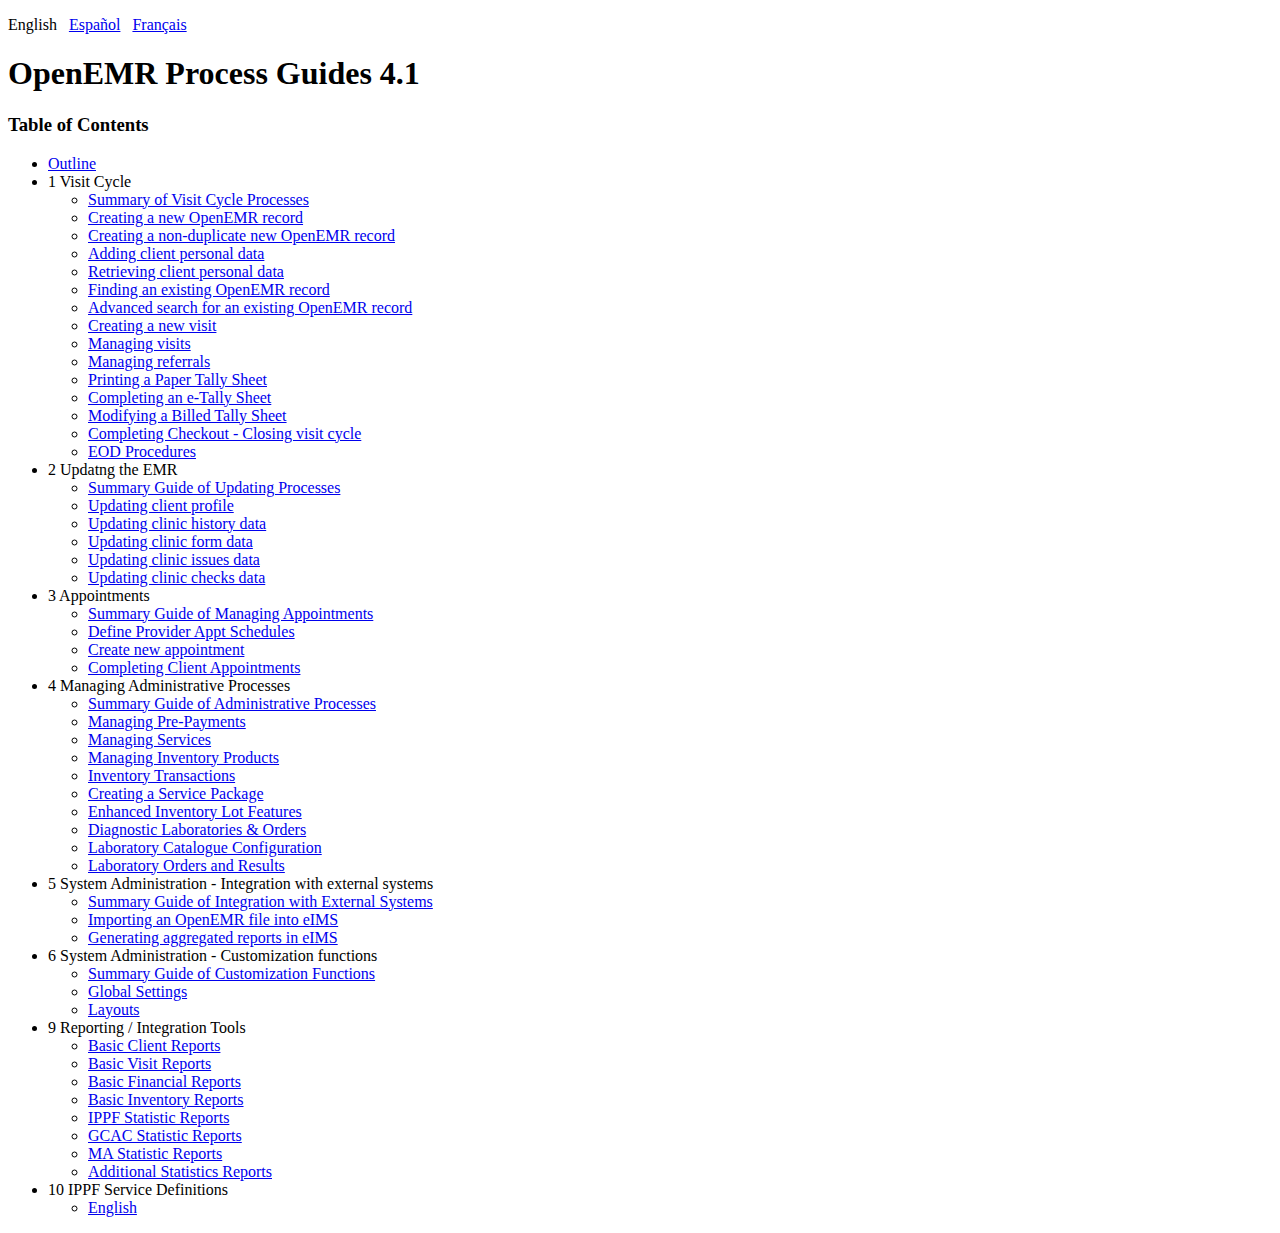
<file: Documentation/IPPF_Guides/index.html>
<!DOCTYPE html PUBLIC "-//W3C//DTD XHTML 1.0 Transitional//EN" "http://www.w3.org/TR/xhtml1/DTD/xhtml1-transitional.dtd">
<html xmlns="http://www.w3.org/1999/xhtml">
<head>
<meta http-equiv="Content-Type" content="text/html; charset=utf-8" />
<title>OpenEMR Process Guides 4.1</title>
</head>
<body>
<p>English &nbsp; <a href='es/index.html'>Español</a> &nbsp; <a href='fr/index.html'>Français</a></p>
<h1>OpenEMR Process Guides 4.1</h1>
<h3>Table of Contents</h3>
<ul>
 <li><a href="en/Process Guidelines Outline -June 2010.pdf">Outline</a></li>
 <li>1 Visit Cycle<ul>
  <li><a href="en/PG 1-0-0 Summary of Visit Cycle Process Version 4.1.pdf">Summary of Visit Cycle Processes</a></li>
  <li><a href="en/PG 1-1-0 Creating a NEW OpenEMR Record Version 4.1.pdf">Creating a new OpenEMR record</a></li>
  <li><a href="en/PG 1-1-1 Creating a non-duplicate new OpenEMR record Version 4.1.pdf">Creating a non-duplicate new OpenEMR record</a></li>
  <li><a href="en/PG 1-1-2 Adding client personal data Version 4.1.pdf">Adding client personal data</a></li>
  <li><a href="en/PG 1-1-3 Retrieving client personal datal Version 4.1.pdf">Retrieving client personal data</a></li>
  <li><a href="en/PG 1-2-0 Finding an existing OpenEMR record Version 4.1.pdf">Finding an existing OpenEMR record</a></li>
  <li><a href="en/Process 1-2-1 Advanced search for an existing OpenEMR record Ver 4-0.pdf">Advanced search for an existing OpenEMR record</a></li>
  <li><a href="en/PG 1-3-0 Patient-Client visits-encounters Version 4.1.pdf">Creating a new visit</a></li>
  <li><a href="en/PG 1-3-1 Managing Visits-encounters Version 4.1.pdf">Managing visits</a></li>
  <li><a href="en/PG 1-3-2 Managing Referrals Version 4.1.pdf">Managing referrals</a></li>
  <li><a href="en/PG 1-4-0 Printing a Paper Tally Sheet Version 4.1.pdf">Printing a Paper Tally Sheet</a></li>
  <li><a href="en/PG 1-5-0 Completing an Electronic Tally Sheet Version 4.1.pdf">Completing an e-Tally Sheet</a></li>
  <li><a href="en/PG 1-5-1 Modifying a Billed Tally Sheet Version 4.1.pdf">Modifying a Billed Tally Sheet</a></li>
  <li><a href="en/PG 1-6-0 Completing Checkout – Closing the Visit Cycle Version 4.1.pdf">Completing Checkout - Closing visit cycle</a></li>
  <li><a href="en/PG 1-7-0 EOD Reporting & Validation Procedures Version 4.1.pdf">EOD Procedures</a></li>
 </ul></li>
 <li>2 Updatng the EMR<ul>
  <li><a href="en/Process 2-0-0 Summary Guide of Updating Processes Ver 4-0.pdf">Summary Guide of Updating Processes</a></li>
  <li><a href="en/Process 2-1-0 Updating client profile Ver 4-0.pdf">Updating client profile</a></li>
  <li><a href="en/Process 2-2-0 Updating clinic history data Ver 4-0.pdf">Updating clinic history data</a></li>
  <li><a href="en/Process 2-3-0 Updating clinic form data Ver 4-0.pdf">Updating clinic form data</a></li>
  <li><a href="en/Process 2-4-0 Updating clinic issues data Ver 4-0.pdf">Updating clinic issues data</a></li>
  <li><a href="en/Process 2-5-0 Updating clinic checks data Ver 4-0.pdf">Updating clinic checks data</a></li>
 </ul></li>
 <li>3 Appointments<ul>
  <li><a href="en/Process 3-0-0 Summary Guide of Managing Appointments Ver 4-0.pdf">Summary Guide of Managing Appointments</a></li>
  <li><a href="en/Process 3-1-0 Define Provider  Appt Schedules Ver 4-0.pdf">Define Provider  Appt Schedules</a></li>
  <li><a href="en/Process 3-2-0 Create new appointment Ver 4-0.pdf">Create new appointment</a></li>
  <li><a href="en/Process 3-3-0 Completing Client Appointments Ver 4-0.pdf">Completing Client Appointments</a></li>
 </ul></li>
 <li>4 Managing Administrative Processes<ul>
  <li><a href="en/Process 4-0-0 Summary Guide of Administrative Processes Ver 4-0.pdf">Summary Guide of Administrative Processes</a></li>
  <li><a href="en/Process 4-1-0 Managing Pre-Payments Ver 4-0.pdf">Managing Pre-Payments</a></li>
  <li><a href="en/Process 4-3-0 Managing Services Ver 4-0.pdf">Managing Services</a></li>
  <li><a href="en/PG 4-4-0 Inventory Management Module Version 4.1b.pdf">Managing Inventory Products</a></li>
  <li><a href="en/PG 4-4-1 Inventory Transactions Version 4.1b.pdf">Inventory Transactions</a></li>
  <li><a href="en/Process 4-4-1 Creating a Service Package Ver 4-0.pdf">Creating a Service Package</a></li>
  <li><a href="en/Process 4-4-2 Enhanced Inventory Lot Features Ver 4-0.pdf">Enhanced Inventory Lot Features</a></li>
  <li><a href="en/Process 4-5-0 Diagnostic Laboratories & Orders Ver 4-0.pdf">Diagnostic Laboratories & Orders</a></li>
  <li><a href="en/Process 4-5-1 Laboratory Catalogue Configuration Ver 4-0.pdf">Laboratory Catalogue Configuration</a></li>
  <li><a href="en/Process 4-5-2 Laboratory Orders and Results Ver 4-0.pdf">Laboratory Orders and Results</a></li>
 </ul></li>
 <li>5 System Administration - Integration with external systems<ul>
  <li><a href="en/Process 5-0-0 Summary Guide of Integration with External Systems Ver 4-0.pdf">Summary Guide of Integration with External Systems</a></li>
  <li><a href="en/Process 5-2-0 Importing an OpenEMR file into eIMS Ver 4-0.pdf">Importing an OpenEMR file into eIMS</a></li>
  <li><a href="en/Process 5-3-0 Generating aggregated reports in eIMS Ver 4-0.doc">Generating aggregated reports in eIMS</a></li>
 </ul></li>
 <li>6 System Administration - Customization functions<ul>
  <li><a href="en/Process 6-0-0 Summary Guide of Customization Functions Ver 4-0.pdf">Summary Guide of Customization Functions</a></li>
  <li><a href="en/Process 6-1-0 Global Settings Ver 4-1.pdf">Global Settings</a></li>
  <li><a href="en/Process 6-5-0 Layouts Ver 4-0.pdf">Layouts</a></li>
 </ul></li>
 <li>9 Reporting / Integration Tools<ul>
  <li><a href="en/PG 9-1-1 Basic Client Reports Version 4.1.pdf">Basic Client Reports</a></li>
  <li><a href="en/PG 9-3-1 Basic Visit Reports Version 4.1.pdf">Basic Visit Reports</a></li>
  <li><a href="en/PG 9-4-1 Basic Financial Reports Version 4.1.pdf">Basic Financial Reports</a></li>
  <li><a href="en/PG 9-5-1 Basic Inventory Reports Version 4.1.pdf">Basic Inventory Reports</a></li>
  <li><a href="en/PG 9-7-1 IPPF Statistic Reports Version 4.1.pdf">IPPF Statistic Reports</a></li>
  <li><a href="en/PG 9-7-2 GCAC Statistic Reports Version 4.1.pdf">GCAC Statistic Reports</a></li>
  <li><a href="en/PG 9-7-3 MA Statistic Reports Version 4.1.pdf">MA Statistic Reports</a></li>
  <li><a href="en/PG 9-7-4 Additional Statistics Reports Version 4.1.pdf">Additional Statistics Reports</a></li>
 </ul></li>
 <li>10 IPPF Service Definitions<ul>
  <li><a href="en/service_defs_english.pdf">English</a></li>
 </ul></li>
</ul>
</body>
</html>
</file>
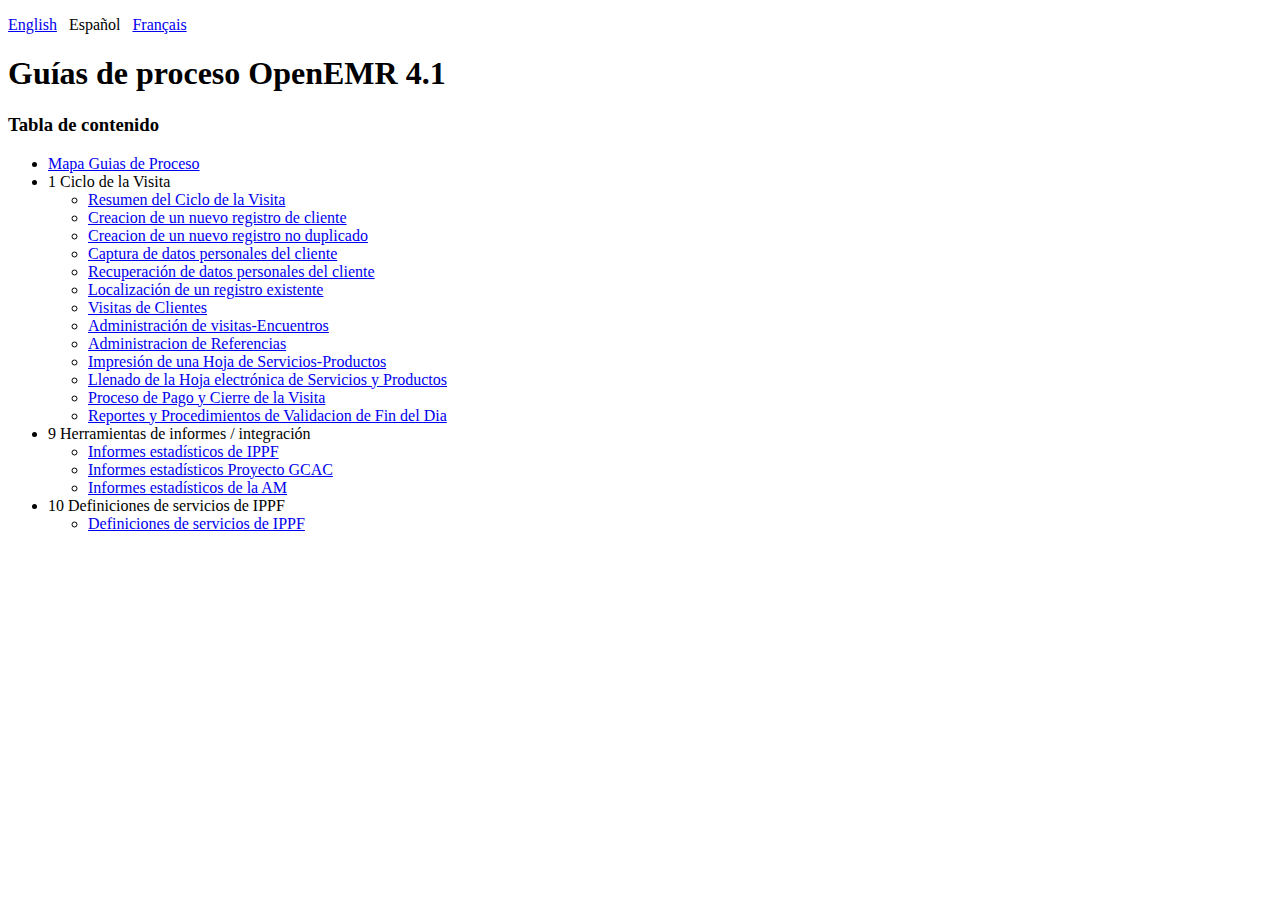
<file: Documentation/IPPF_Guides/es/index.html>
<!DOCTYPE html PUBLIC "-//W3C//DTD XHTML 1.0 Transitional//EN" "http://www.w3.org/TR/xhtml1/DTD/xhtml1-transitional.dtd">
<html xmlns="http://www.w3.org/1999/xhtml">
<head>
<meta http-equiv="Content-Type" content="text/html; charset=utf-8" />
<title>Guías de proceso OpenEMR 4.1</title>
</head>
<body>
<p><a href='../index.html'>English</a> &nbsp; Español &nbsp; <a href='../fr/index.html'>Français</a></p>
<h1>Guías de proceso OpenEMR 4.1</h1>
<h3>Tabla de contenido</h3>
<ul>
 <li><a href="PG 0-0-0 Mapa Guias de Proceso Version 4_1.pdf">Mapa Guias de Proceso</a></li>
 <li>1 Ciclo de la Visita<ul>
  <li><a href="PG 1-0-0 Resumen del Ciclo de la Visita Version 4_1.pdf">Resumen del Ciclo de la Visita</a></li>
  <li><a href="PG 1-1-0 Creacion de un nuevo registro de cliente Version 4_1.pdf">Creacion de un nuevo registro de cliente</a></li>
  <li><a href="PG 1-1-1 Creacion de un nuevo registro no duplicado Version 4_1.pdf">Creacion de un nuevo registro no duplicado</a></li>
  <li><a href="PG 1-1-2 Captura de datos personales del cliente Version 4_1.pdf">Captura de datos personales del cliente</a></li>
  <li><a href="PG 1-1-3 Recuperación de datos personales del cliente Version 4_1.pdf">Recuperación de datos personales del cliente</a></li>
  <li><a href="PG 1-2-0 Localización de un registro existente en OpenEMR Version 4_1.pdf">Localización de un registro existente</a></li>
  <li><a href="PG 1-3-0 Visitas de Clientes Version 4_1.pdf">Visitas de Clientes</a></li>
  <li><a href="PG 1-3-1 Administración de visitas-Encuentros Version 4_1.pdf">Administración de visitas-Encuentros</a></li>
  <li><a href="PG 1-3-2 Administracion de Referencias Version 4_1.pdf">Administracion de Referencias</a></li>
  <li><a href="PG 1-4-0 Impresión de una Hoja de Servicios-Productos Version 4_1.pdf">Impresión de una Hoja de Servicios-Productos</a></li>
  <li><a href="PG 1-5-0 Llenado de la Hoja electrónica de Servicios y Productos Version 4_1.pdf">Llenado de la Hoja electrónica de Servicios y Productos</a></li>
  <li><a href="PG 1-6-0 Proceso de Pago y Cierre de la Visita Version 4_1.pdf">Proceso de Pago y Cierre de la Visita</a></li>
  <li><a href="PG 1-7-0 Reportes y Procedimientos de Validacion de Fin del Dia Version 4_1.pdf">Reportes y Procedimientos de Validacion de Fin del Dia</a></li>
 </ul></li>
 <li>9 Herramientas de informes / integración<ul>
  <li><a href="PG 9-7-1 Informes estadísticos de IPPF Version 4_1.pdf">Informes estadísticos de IPPF</a></li>
  <li><a href="PG 9-7-2 Informes estadísticos Proyecto GCAC Version 4_1.pdf">Informes estadísticos Proyecto GCAC</a></li>
  <li><a href="PG 9-7-3 Informes estadísticos de la AM Version 4_1.pdf">Informes estadísticos de la AM</a></li>
 </ul></li>
 <li>10 Definiciones de servicios de IPPF<ul>
  <li><a href="service_defs_spanish.pdf">Definiciones de servicios de IPPF</a></li>
 </ul></li>
</ul>
</body>
</html>
</file>
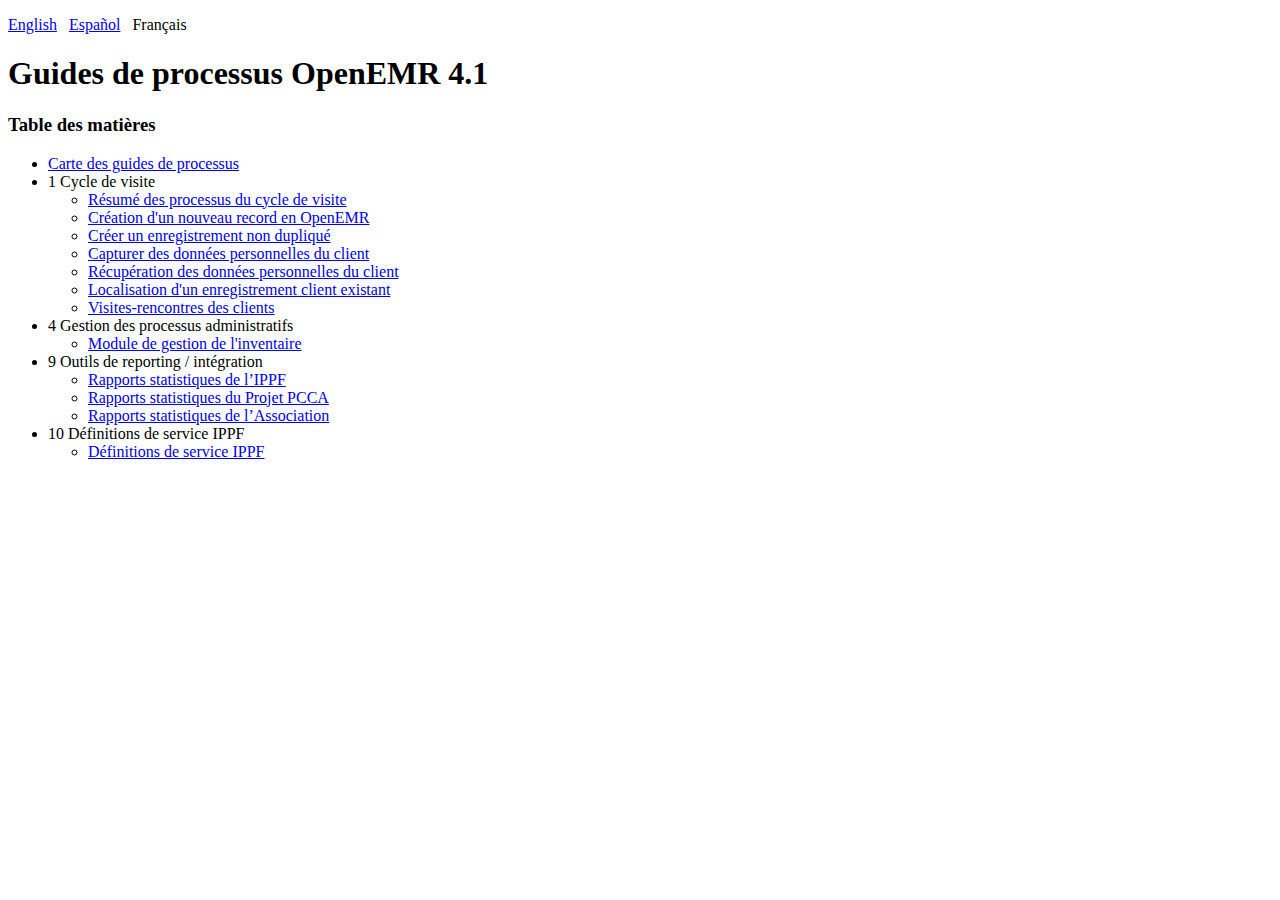
<file: Documentation/IPPF_Guides/fr/index.html>
<!DOCTYPE html PUBLIC "-//W3C//DTD XHTML 1.0 Transitional//EN" "http://www.w3.org/TR/xhtml1/DTD/xhtml1-transitional.dtd">
<html xmlns="http://www.w3.org/1999/xhtml">
<head>
<meta http-equiv="Content-Type" content="text/html; charset=utf-8" />
<title>Guides de processus OpenEMR 4.1</title>
</head>
<body>
<p><a href='../index.html'>English</a> &nbsp; <a href='../es/index.html'>Español</a> &nbsp; Français</p>
<h1>Guides de processus OpenEMR 4.1</h1>
<h3>Table des matières</h3>
<ul>
 <li><a href="GP 0-0-0 Carte des guides de processus Version 4.1.pdf">Carte des guides de processus</a></li>
 <li>1 Cycle de visite<ul>
  <li><a href="GP 1-0-0 Résumé des processus du cycle de visite Version 4.1.pdf">Résumé des processus du cycle de visite</a></li>
  <li><a href="GP 1-1-0 Création d'un nouveau record en OpenEMR Version 4.1.pdf">Création d'un nouveau record en OpenEMR</a></li>
  <li><a href="GP 1-1-1 Créer un enregistrement non dupliqué Version 4.1.pdf">Créer un enregistrement non dupliqué</a></li>
  <li><a href="GP 1-1-2 Capturer des données personnelles du client Version 4.1.pdf">Capturer des données personnelles du client</a></li>
  <li><a href="GP 1-1-3 Récupération des données personnelles du client Version 4.1.pdf">Récupération des données personnelles du client</a></li>
  <li><a href="GP 1-2-0 Localisation d'un enregistrement client existant Version 4.1.pdf">Localisation d'un enregistrement client existant</a></li>
  <li><a href="GP 1-3-0 Visites-rencontres des clients Version 4.1.pdf">Visites-rencontres des clients</a></li>
 </ul></li>
 <li>4 Gestion des processus administratifs<ul>
  <li><a href="GP 4-4-0 Module de gestion de l'inventaire Version 4.1b.pdf">Module de gestion de l'inventaire</a></li>
 </ul></li>
 <li>9 Outils de reporting / intégration<ul>
  <li><a href="GP 9-7-1 Rapports statistiques de l’IPPF Version 4.1.pdf">Rapports statistiques de l’IPPF</a></li>
  <li><a href="GP 9-7-2 Rapports statistiques du Projet PCCA Version 4.1.pdf">Rapports statistiques du Projet PCCA</a></li>
  <li><a href="GP 9-7-3 Rapports statistiques de l’Association Version 4.1.pdf">Rapports statistiques de l’Association</a></li>
 </ul></li>
 <li>10 Définitions de service IPPF<ul>
  <li><a href="service_defs_french.pdf">Définitions de service IPPF</a></li>
 </ul></li>
</ul>
</body>
</html>
</file>
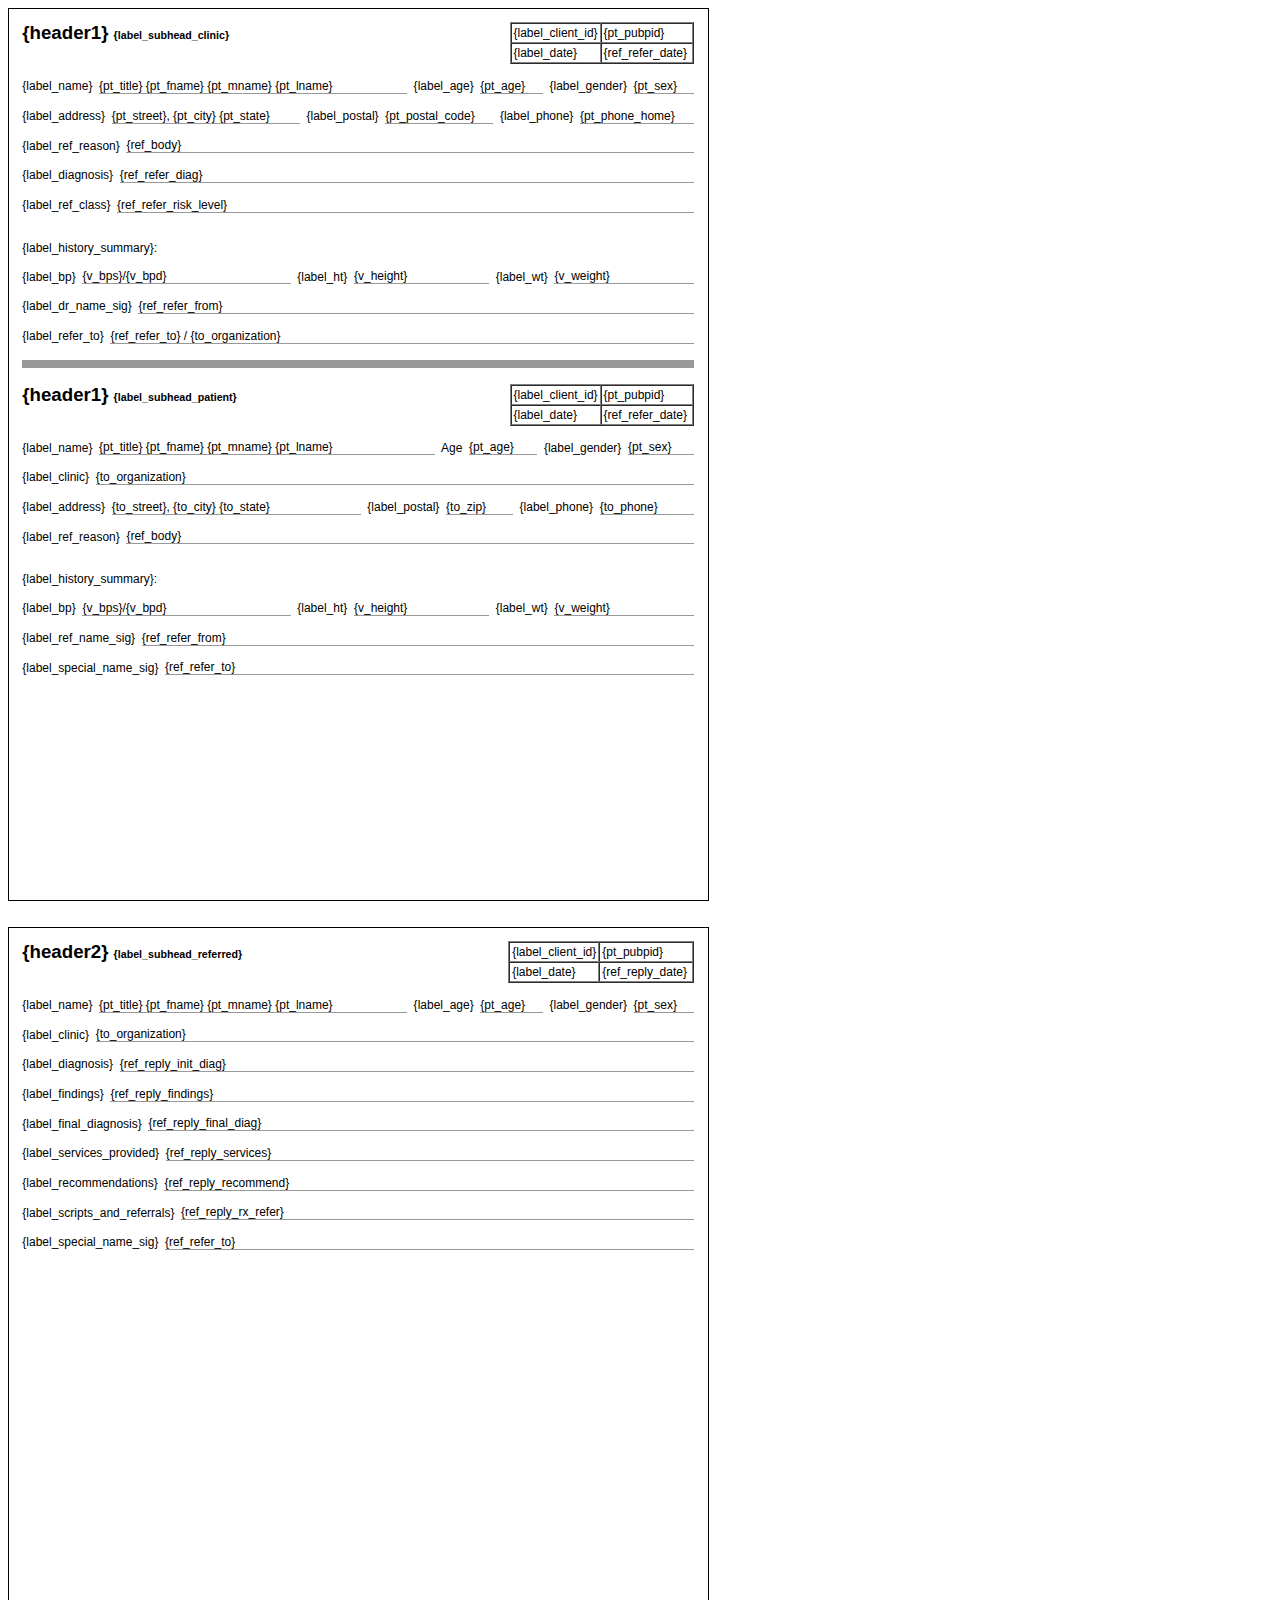
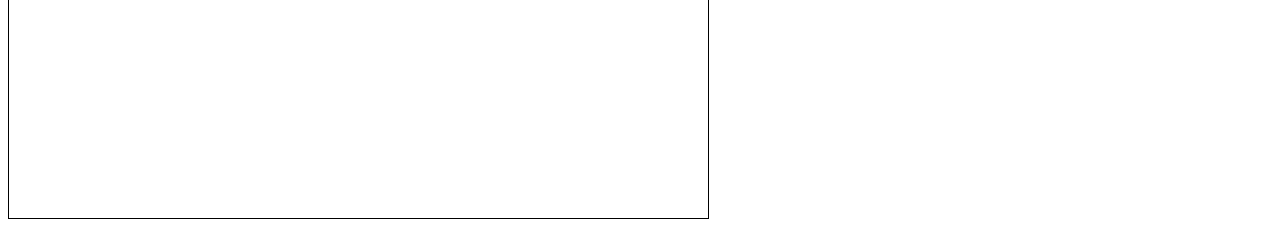
<file: sites/default/referral_template.html>
<html>
<head>

<style>
body, td {
 font-family: sans-serif;
 font-weight: normal;
 font-size: 9pt;
}
.borderdiv {
 width: 524pt;
 height: 668pt;
 padding: 0;
 border-style: solid;
 border-width: 1px;
 border-color: #000000;
}
.paddingdiv {
 padding: 10pt;
}
.bigtable, .linetable {
 width: 504pt;
}
.linetable {
 margin: 11pt 0 0 0;
}
.mainhead {
 font-weight: bold;
 font-size: 14pt;
 text-align: left;
}
.subhead {
 font-weight: bold;
 font-size: 8pt;
}
.under {
 border-style: solid;
 border-width: 0 0 1px 0;
 border-color: #999999;
}

.ftitletable {
 width: 100%;
 margin: 0 0 0 0;
}
.ftitlecell1 {
 width: 33%;
 vertical-align: top;
 text-align: left;
 font-size: 14pt;
 font-weight: bold;
}
.ftitlecell2 {
 width: 33%;
 vertical-align: top;
 text-align: right;
 font-size: 9pt;
}
.ftitlecellm {
 width: 34%;
 vertical-align: top;
 text-align: center;
 font-size: 14pt;
 font-weight: bold;
}

</style>

<title>{label_webpage_title}</title>
</head>

<body bgcolor='#ffffff'>

<!-- The double div resolves a difference between Firefox and IE in treatment of padding. -->
<div class='borderdiv'><div class='paddingdiv'>

 <table cellspacing='0' cellpadding='0' class='bigtable'>
  <tr>
   <td class='mainhead' valign='top'>
    {header1}
    <span class='subhead'>{label_subhead_clinic}</span>
   </td>
   <td align='right' width='10%' valign='top' nowrap>
    <table border='1' cellpadding='2' cellspacing='0'>
     <!--
     <tr>
      <td nowrap>{label_clinic_id}</td>
      <td style='width:60pt' nowrap>{fac_facility_npi}</td>
     </tr>
     -->
     <tr>
      <td nowrap>{label_client_id}</td>
      <td nowrap>{pt_pubpid}&nbsp;</td>
     </tr>
     <!--
     <tr>
      <td nowrap>{label_control_no}</td>
      <td nowrap>{ref_id}</td>
     </tr>
     -->
     <tr>
      <td nowrap>{label_date}</td>
      <td style='min-width:54pt' nowrap>{ref_refer_date}&nbsp;</td>
     </tr>
    </table>
   </td>
  </tr>
 </table>

 <table cellspacing='0' cellpadding='0' class='linetable'>
  <tr>
   <td width='1%' nowrap>{label_name} &nbsp;</td>
   <td class='under'>{pt_title} {pt_fname} {pt_mname} {pt_lname}&nbsp;</td>
   <td width='1%' nowrap>&nbsp; {label_age} &nbsp;</td>
   <td class='under'>{pt_age}&nbsp;</td>
   <td width='1%' nowrap>&nbsp; {label_gender} &nbsp;</td>
   <td class='under'>{pt_sex}&nbsp;</td>
  </tr>
 </table>

 <table cellspacing='0' cellpadding='0' class='linetable'>
  <tr>
   <td width='1%' nowrap>{label_address} &nbsp;</td>
   <td class='under'>{pt_street}, {pt_city} {pt_state}&nbsp;</td>
   <td width='1%' nowrap>&nbsp; {label_postal} &nbsp;</td>
   <td class='under'>{pt_postal_code}&nbsp;</td>
   <td width='1%' nowrap>&nbsp; {label_phone} &nbsp;</td>
   <td class='under'>{pt_phone_home}&nbsp;</td>
  </tr>
 </table>

 <table cellspacing='0' cellpadding='0' class='linetable'>
  <tr>
   <td width='1%' nowrap>{label_ref_reason} &nbsp;</td>
   <td class='under'>{ref_body}&nbsp;</td>
  </tr>
 </table>

 <table cellspacing='0' cellpadding='0' class='linetable'>
  <tr>
   <td width='1%' nowrap>{label_diagnosis} &nbsp;</td>
   <td class='under'>{ref_refer_diag}&nbsp;</td>
  </tr>
 </table>

 <table cellspacing='0' cellpadding='0' class='linetable'>
  <tr>
   <td width='1%' nowrap>{label_ref_class} &nbsp;</td>
   <td class='under'>{ref_refer_risk_level}&nbsp;</td>
  </tr>
 </table>

 <br />&nbsp;<br />{label_history_summary}:

 <table cellspacing='0' cellpadding='0' class='linetable'>
  <tr>
   <td width='1%' nowrap>{label_bp} &nbsp;</td>
   <td class='under'>{v_bps}/{v_bpd}&nbsp;</td>
   <td width='1%' nowrap>&nbsp; {label_ht} &nbsp;</td>
   <td class='under'>{v_height}&nbsp;</td>
   <td width='1%' nowrap>&nbsp; {label_wt} &nbsp;</td>
   <td class='under'>{v_weight}&nbsp;</td>
  </tr>
 </table>

 <table cellspacing='0' cellpadding='0' class='linetable'>
  <tr>
   <td width='1%' nowrap>{label_dr_name_sig} &nbsp;</td>
   <td class='under'>{ref_refer_from}&nbsp;</td>
  </tr>
 </table>

 <table cellspacing='0' cellpadding='0' class='linetable'>
  <tr>
   <td width='1%' nowrap>{label_refer_to} &nbsp;</td>
   <td class='under'>{ref_refer_to} / {to_organization}&nbsp;</td>
  </tr>
 </table>

 <hr style='border:0;height:6pt;color:#999999;background-color:#999999;margin:12pt 0 12pt 0;' />

 <table cellspacing='0' cellpadding='0' class='bigtable'>
  <tr>
   <td class='mainhead' valign='top'>
    {header1}
    <span class='subhead'>{label_subhead_patient}</span>
   </td>
   <td align='right' valign='top' width='10%' nowrap>
    <table border='1' cellpadding='2' cellspacing='0'>
     <!--
     <tr>
      <td nowrap>{label_clinic_id}</td>
      <td style='width:60pt' nowrap>{fac_facility_npi}</td>
     </tr>
     -->
     <tr>
      <td nowrap>{label_client_id}</td>
      <td nowrap>{pt_pubpid}&nbsp;</td>
     </tr>
     <!--
     <tr>
      <td nowrap>{label_control_no}</td>
      <td nowrap>{ref_id}</td>
     </tr>
     -->
     <tr>
      <td nowrap>{label_date}</td>
      <td style='min-width:54pt' nowrap>{ref_refer_date}&nbsp;</td>
     </tr>
    </table>
   </td>
  </tr>
 </table>

 <table cellspacing='0' cellpadding='0' class='linetable'>
  <tr>
   <td width='1%' nowrap>{label_name} &nbsp;</td>
   <td class='under'>{pt_title} {pt_fname} {pt_mname} {pt_lname}&nbsp;</td>
   <td width='1%' nowrap>&nbsp; Age &nbsp;</td>
   <td class='under'>{pt_age}&nbsp;</td>
   <td width='1%' nowrap>&nbsp; {label_gender} &nbsp;</td>
   <td class='under'>{pt_sex}&nbsp;</td>
  </tr>
 </table>

 <table cellspacing='0' cellpadding='0' class='linetable'>
  <tr>
   <td width='1%' nowrap>{label_clinic} &nbsp;</td>
   <td class='under'>{to_organization}&nbsp;</td>
  </tr>
 </table>

 <table cellspacing='0' cellpadding='0' class='linetable'>
  <tr>
   <td width='1%' nowrap>{label_address} &nbsp;</td>
   <td class='under'>{to_street}, {to_city} {to_state}&nbsp;</td>
   <td width='1%' nowrap>&nbsp; {label_postal} &nbsp;</td>
   <td class='under'>{to_zip}&nbsp;</td>
   <td width='1%' nowrap>&nbsp; {label_phone} &nbsp;</td>
   <td class='under'>{to_phone}&nbsp;</td>
  </tr>
 </table>

 <table cellspacing='0' cellpadding='0' class='linetable'>
  <tr>
   <td width='1%' nowrap>{label_ref_reason} &nbsp;</td>
   <td class='under'>{ref_body}&nbsp;</td>
  </tr>
 </table>

 <br />&nbsp;<br />{label_history_summary}:

 <table cellspacing='0' cellpadding='0' class='linetable'>
  <tr>
   <td width='1%' nowrap>{label_bp} &nbsp;</td>
   <td class='under'>{v_bps}/{v_bpd}&nbsp;</td>
   <td width='1%' nowrap>&nbsp; {label_ht} &nbsp;</td>
   <td class='under'>{v_height}&nbsp;</td>
   <td width='1%' nowrap>&nbsp; {label_wt} &nbsp;</td>
   <td class='under'>{v_weight}&nbsp;</td>
  </tr>
 </table>

 <p>

 <table cellspacing='0' cellpadding='0' class='linetable'>
  <tr>
   <td width='1%' nowrap>{label_ref_name_sig} &nbsp;</td>
   <td class='under'>{ref_refer_from}&nbsp;</td>
  </tr>
 </table>

 <table cellspacing='0' cellpadding='0' class='linetable'>
  <tr>
   <td width='1%' nowrap>{label_special_name_sig} &nbsp;</td>
   <td class='under'>{ref_refer_to}&nbsp;</td>
  </tr>
 </table>

</div></div>
<br clear='all' /><!-- kludge to fix bizarre Firefox problem with page breaks -->
<p style='page-break-after: always' />
<div class='borderdiv'><div class='paddingdiv'>

 <table cellspacing='0' cellpadding='0' class='bigtable'>
  <tr>
   <td class='mainhead' valign='top'>
    {header2}
    <span class='subhead'>{label_subhead_referred}</span>
   </td>
   <td align='right' valign='top' width='10%' nowrap>
    <table border='1' cellpadding='2' cellspacing='0'>
     <!--
     <tr>
      <td nowrap>{label_clinic_id}</td>
      <td style='width:60pt' nowrap>{fac_facility_npi}</td>
     </tr>
     -->
     <tr>
      <td nowrap>{label_client_id}</td>
      <td nowrap>{pt_pubpid}&nbsp;</td>
     </tr>
     <!--
     <tr>
      <td nowrap>{label_control_no}</td>
      <td nowrap>{ref_id}</td>
     </tr>
     -->
     <tr>
      <td nowrap>{label_date}</td>
      <td style='min-width:54pt' nowrap>{ref_reply_date}&nbsp;</td>
     </tr>
    </table>
   </td>
  </tr>
 </table>

 <table cellspacing='0' cellpadding='0' class='linetable'>
  <tr>
   <td width='1%' nowrap>{label_name} &nbsp;</td>
   <td class='under'>{pt_title} {pt_fname} {pt_mname} {pt_lname}&nbsp;</td>
   <td width='1%' nowrap>&nbsp; {label_age} &nbsp;</td>
   <td class='under'>{pt_age}&nbsp;</td>
   <td width='1%' nowrap>&nbsp; {label_gender} &nbsp;</td>
   <td class='under'>{pt_sex}&nbsp;</td>
  </tr>
 </table>

 <table cellspacing='0' cellpadding='0' class='linetable'>
  <tr>
   <td width='1%' nowrap>{label_clinic} &nbsp;</td>
   <td class='under'>{to_organization}&nbsp;</td>
  </tr>
 </table>

 <table cellspacing='0' cellpadding='0' class='linetable'>
  <tr>
   <td width='1%' nowrap>{label_diagnosis} &nbsp;</td>
   <td class='under'>{ref_reply_init_diag}&nbsp;</td>
  </tr>
 </table>

 <table cellspacing='0' cellpadding='0' class='linetable'>
  <tr>
   <td width='1%' nowrap>{label_findings} &nbsp;</td>
   <td class='under'>{ref_reply_findings}&nbsp;</td>
  </tr>
 </table>

 <table cellspacing='0' cellpadding='0' class='linetable'>
  <tr>
   <td width='1%' nowrap>{label_final_diagnosis} &nbsp;</td>
   <td class='under'>{ref_reply_final_diag}&nbsp;</td>
  </tr>
 </table>

 <table cellspacing='0' cellpadding='0' class='linetable'>
  <tr>
   <td width='1%' nowrap>{label_services_provided} &nbsp;</td>
   <td class='under'>{ref_reply_services}&nbsp;</td>
  </tr>
 </table>

 <table cellspacing='0' cellpadding='0' class='linetable'>
  <tr>
   <td width='1%' nowrap>{label_recommendations} &nbsp;</td>
   <td class='under'>{ref_reply_recommend}&nbsp;</td>
  </tr>
 </table>

 <table cellspacing='0' cellpadding='0' class='linetable'>
  <tr>
   <td width='1%' nowrap>{label_scripts_and_referrals} &nbsp;</td>
   <td class='under'>{ref_reply_rx_refer}&nbsp;</td>
  </tr>
 </table>

 <table cellspacing='0' cellpadding='0' class='linetable'>
  <tr>
   <td width='1%' nowrap>{label_special_name_sig} &nbsp;</td>
   <td class='under'>{ref_refer_to}&nbsp;</td>
  </tr>
 </table>

</div></div>

<!-- This should really be in the onload handler but that seems to be unreliable and can crash Firefox 3. -->
<script language='JavaScript'>
window.print();
</script>

</body>
</html>
</file>
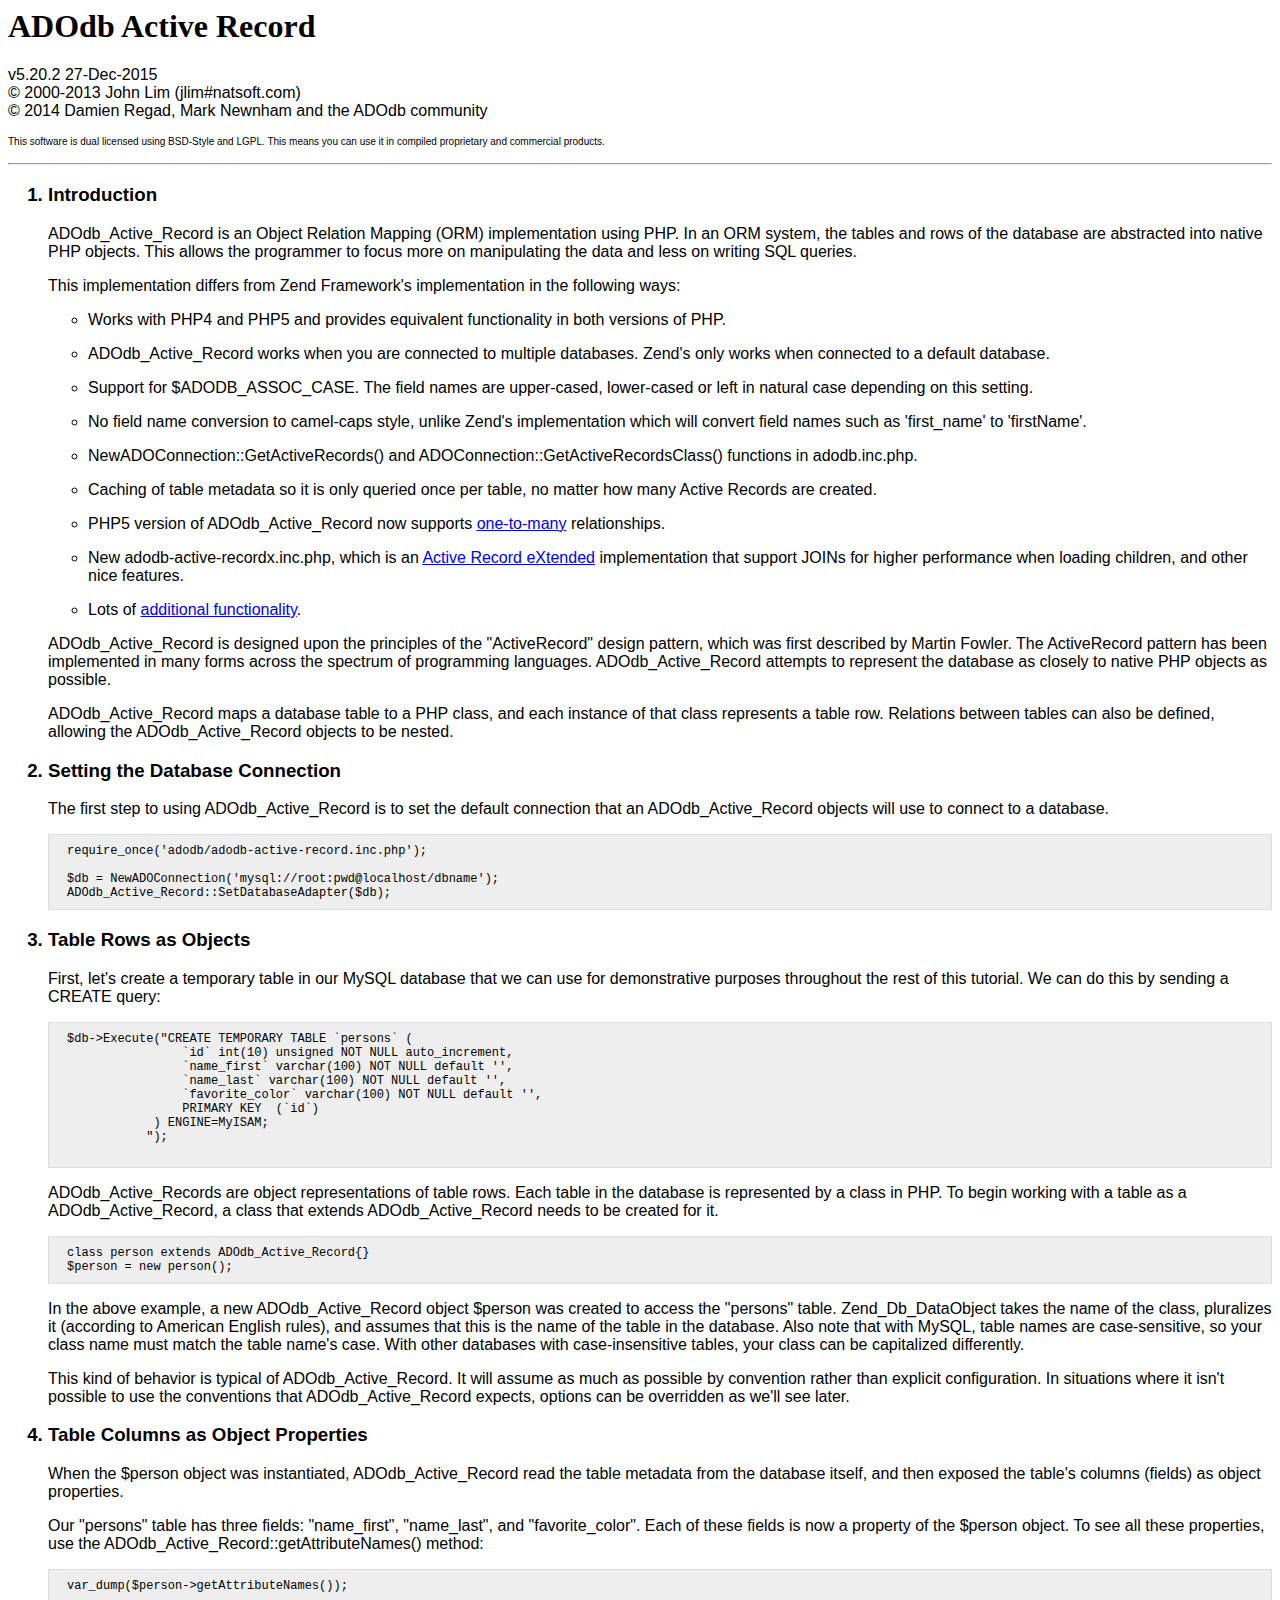
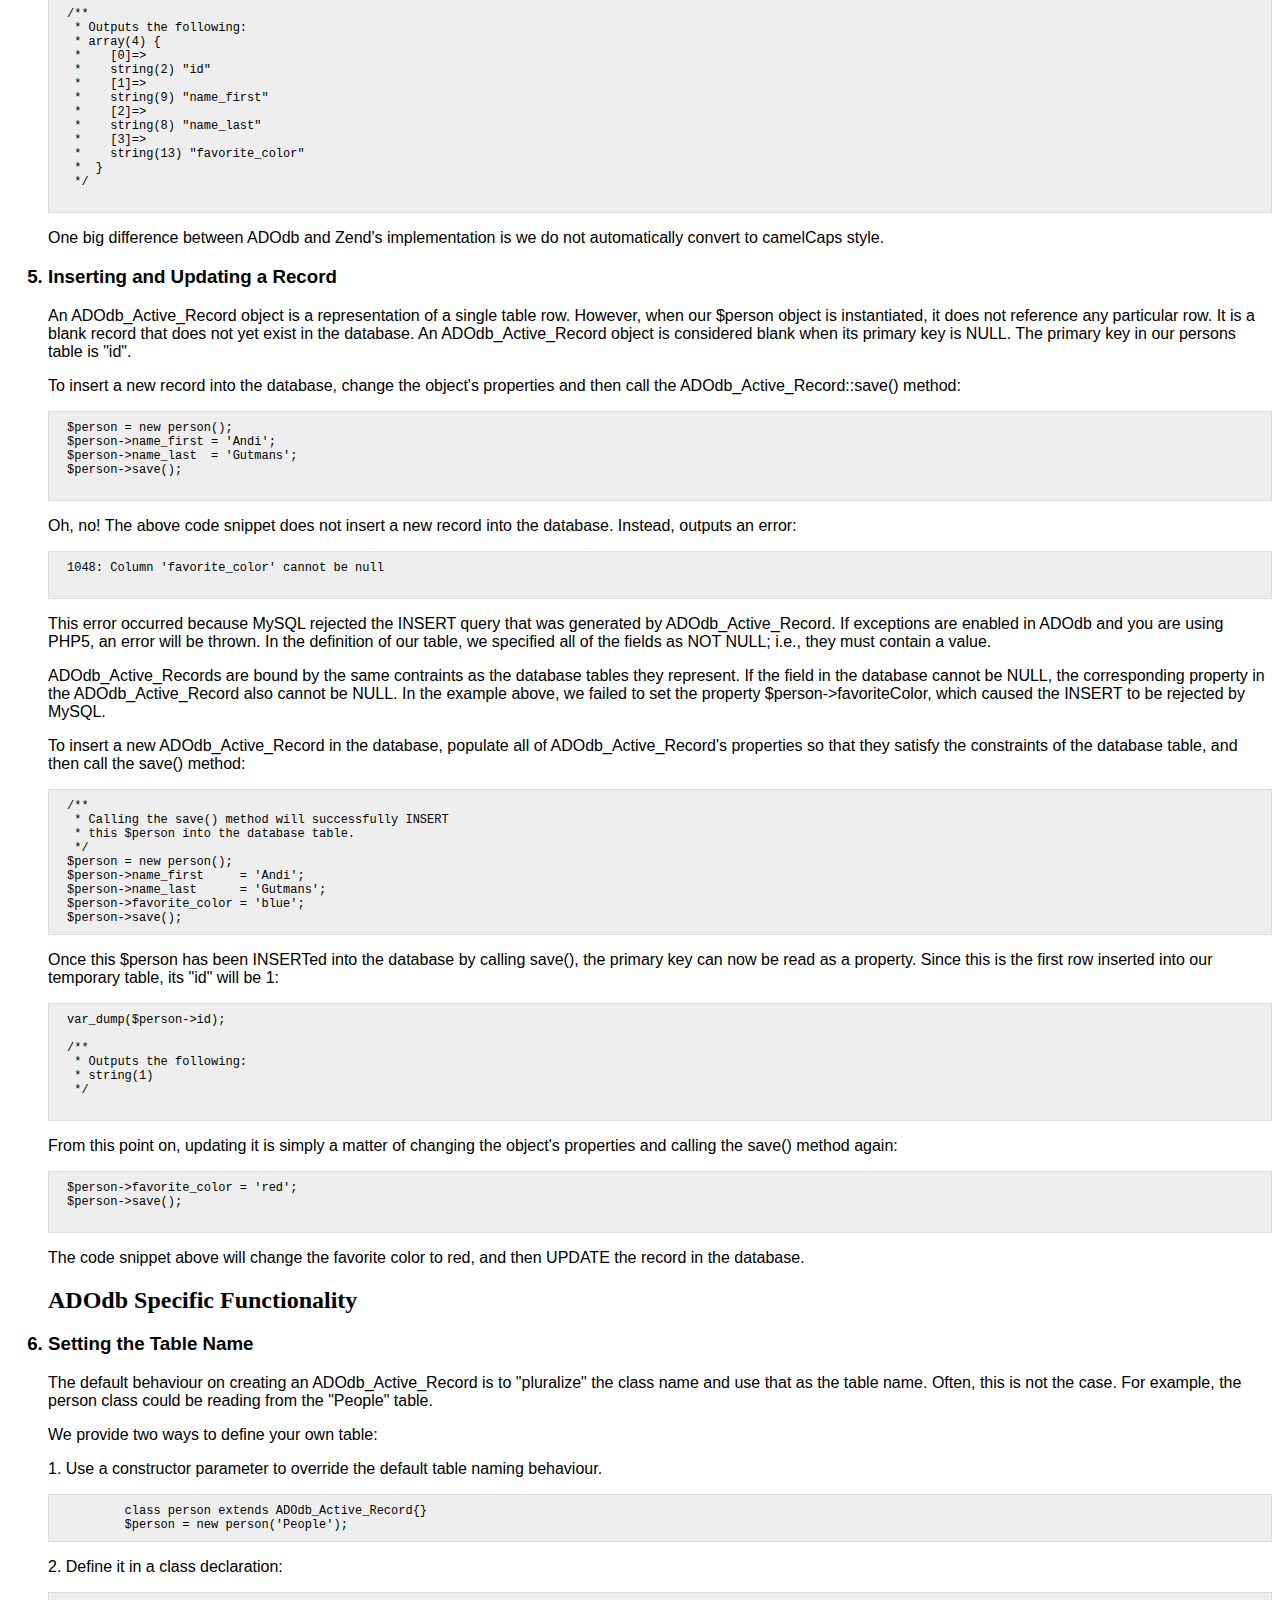
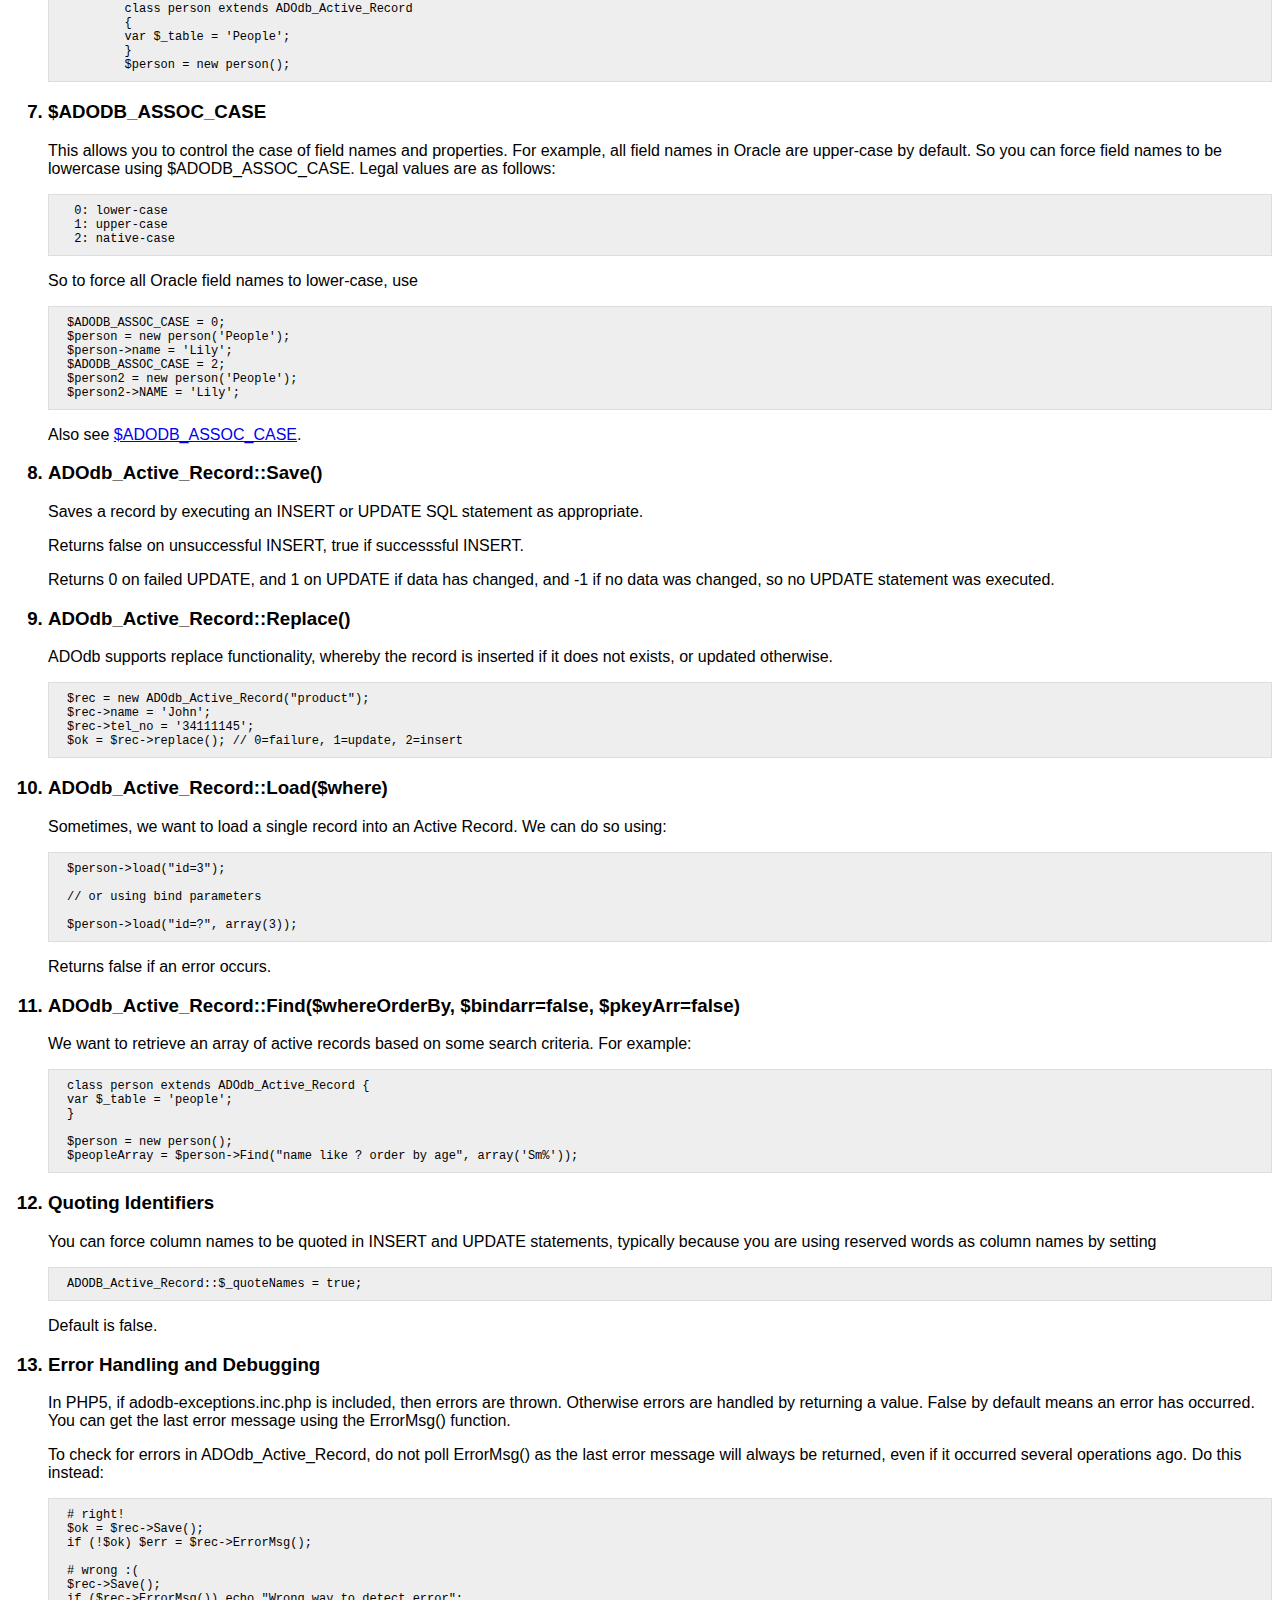
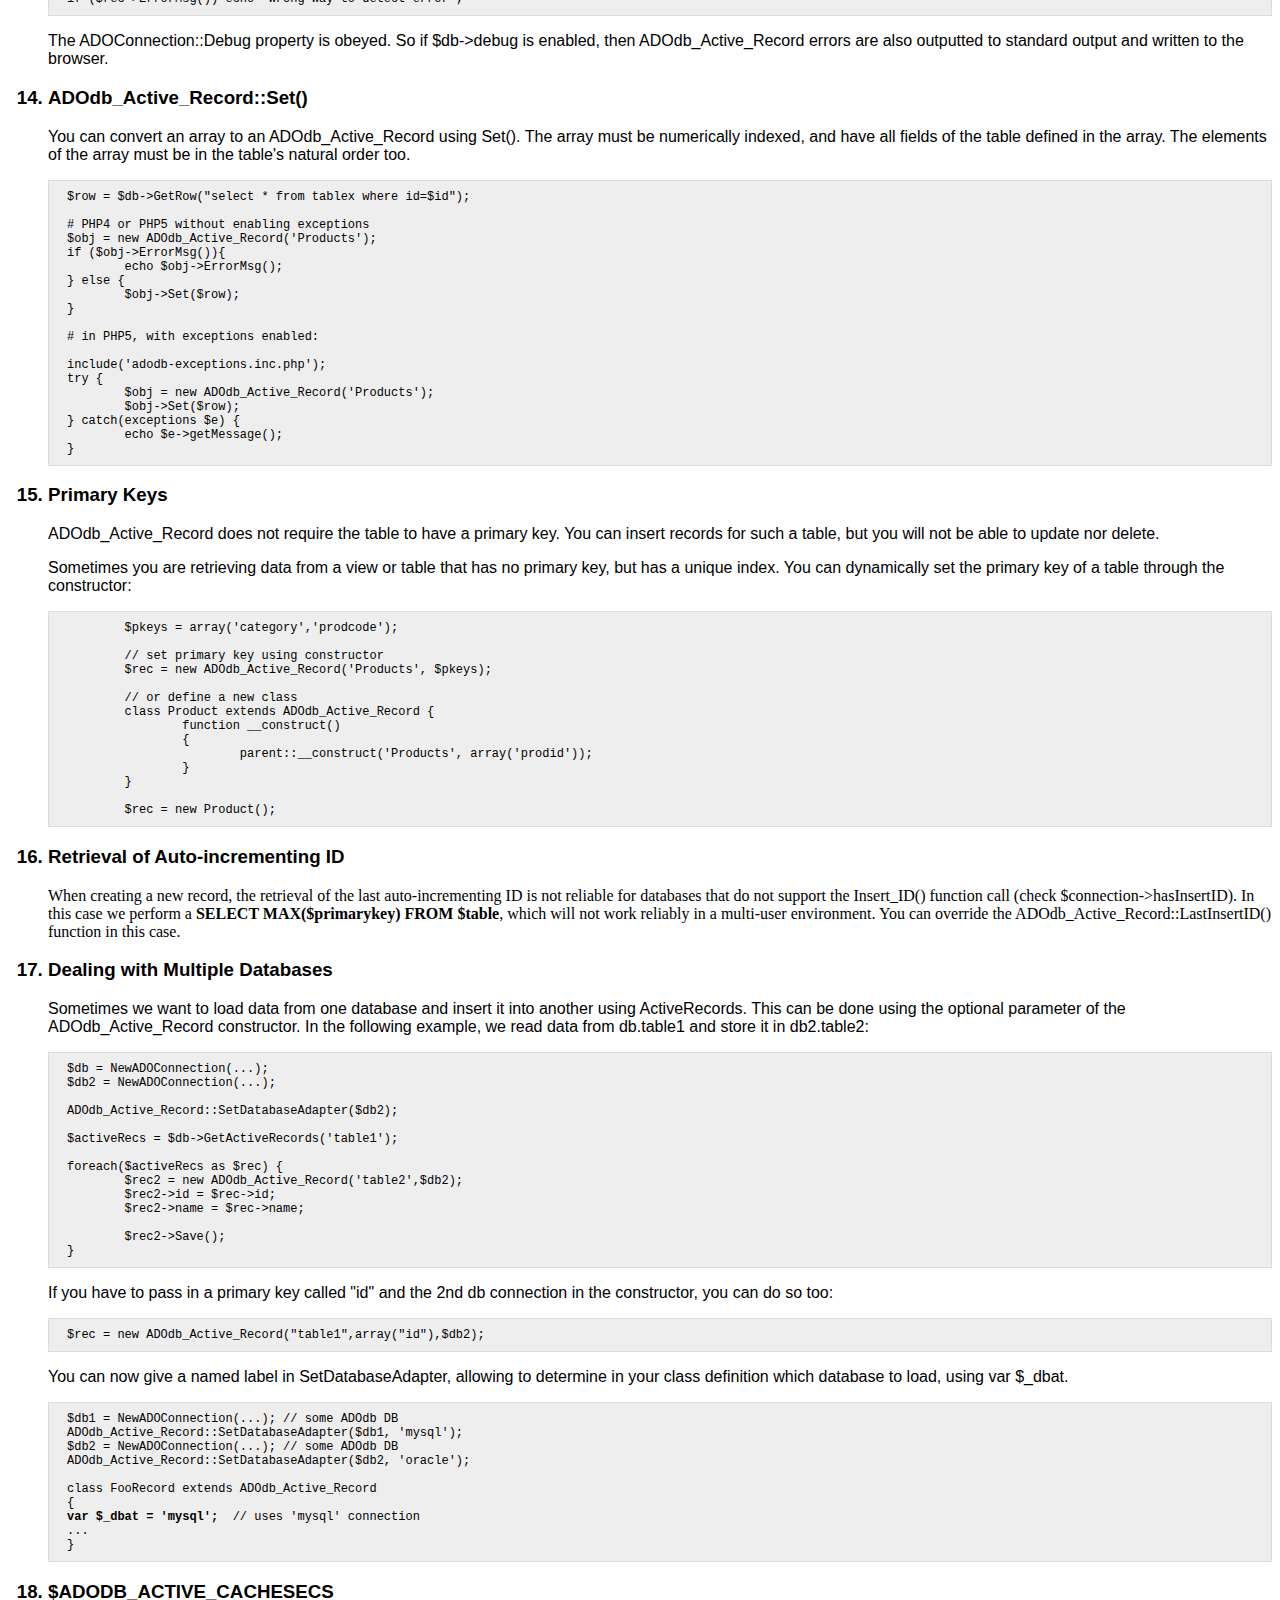
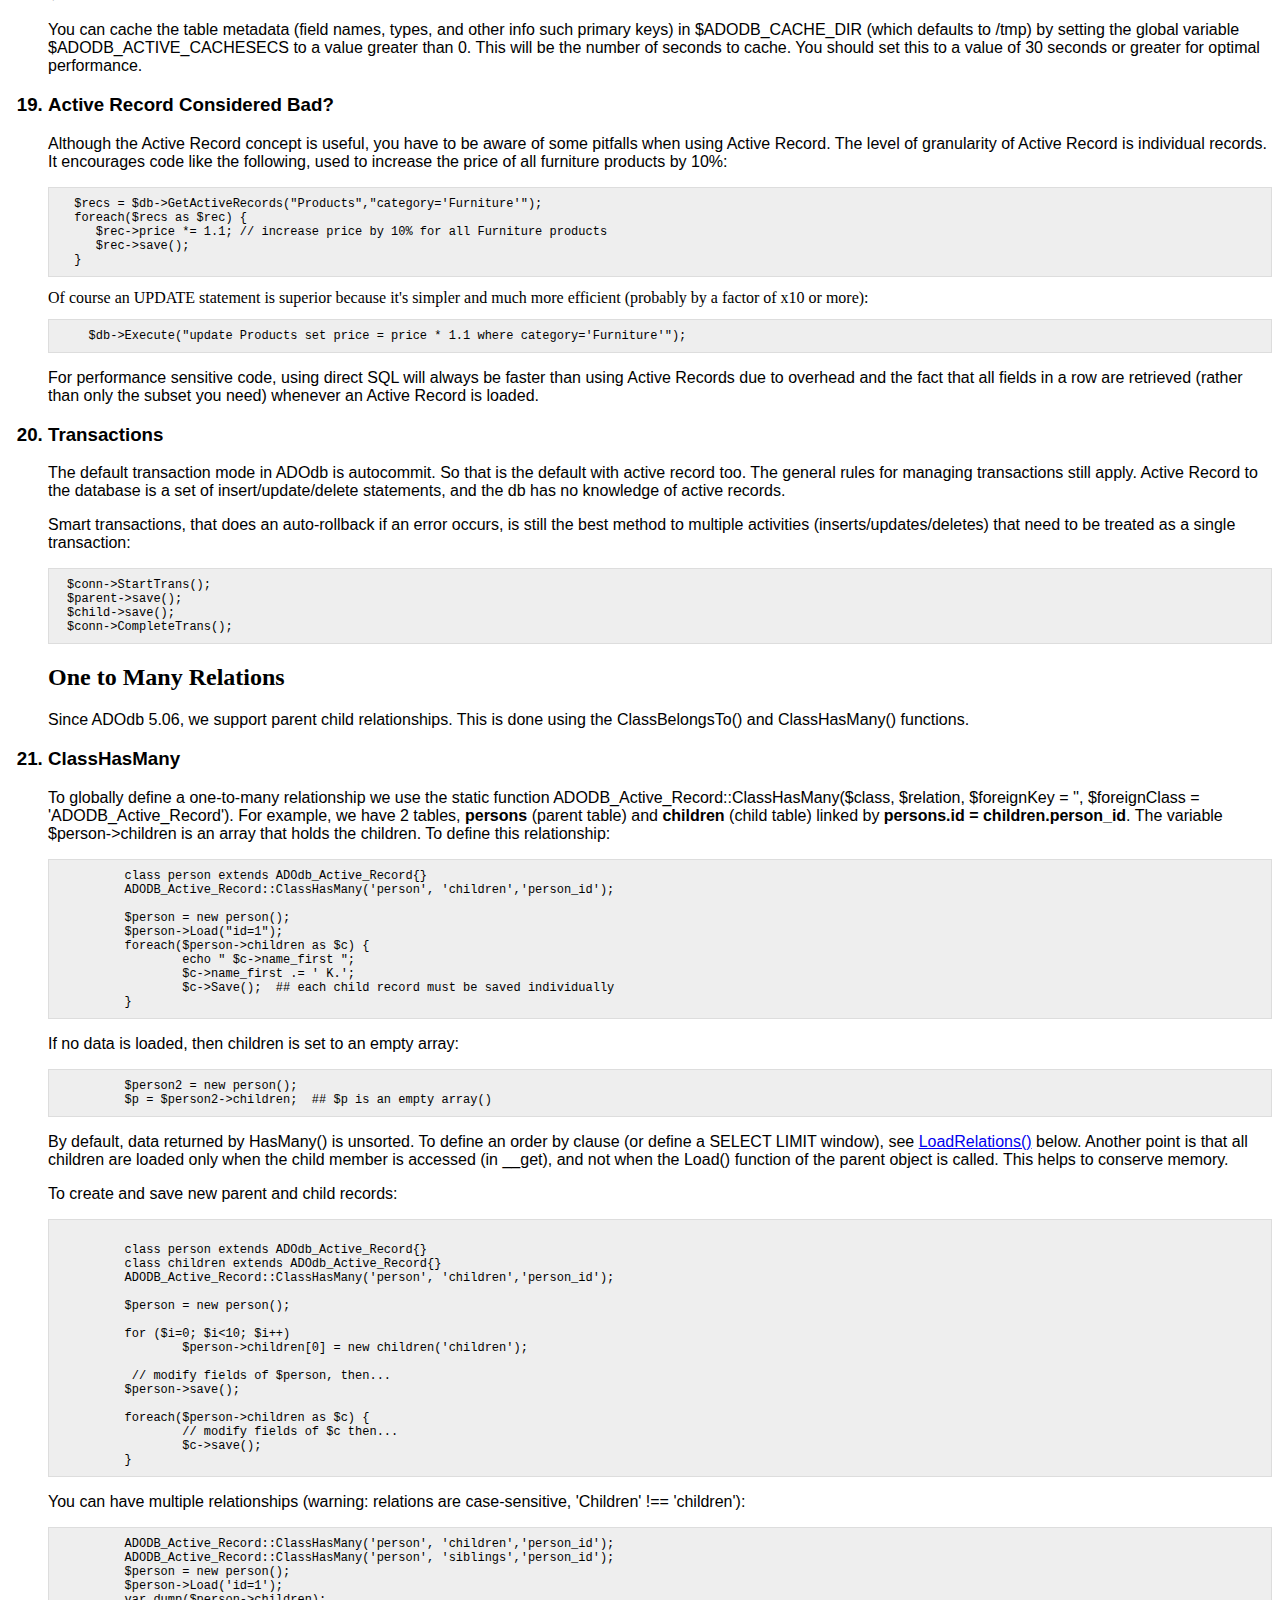
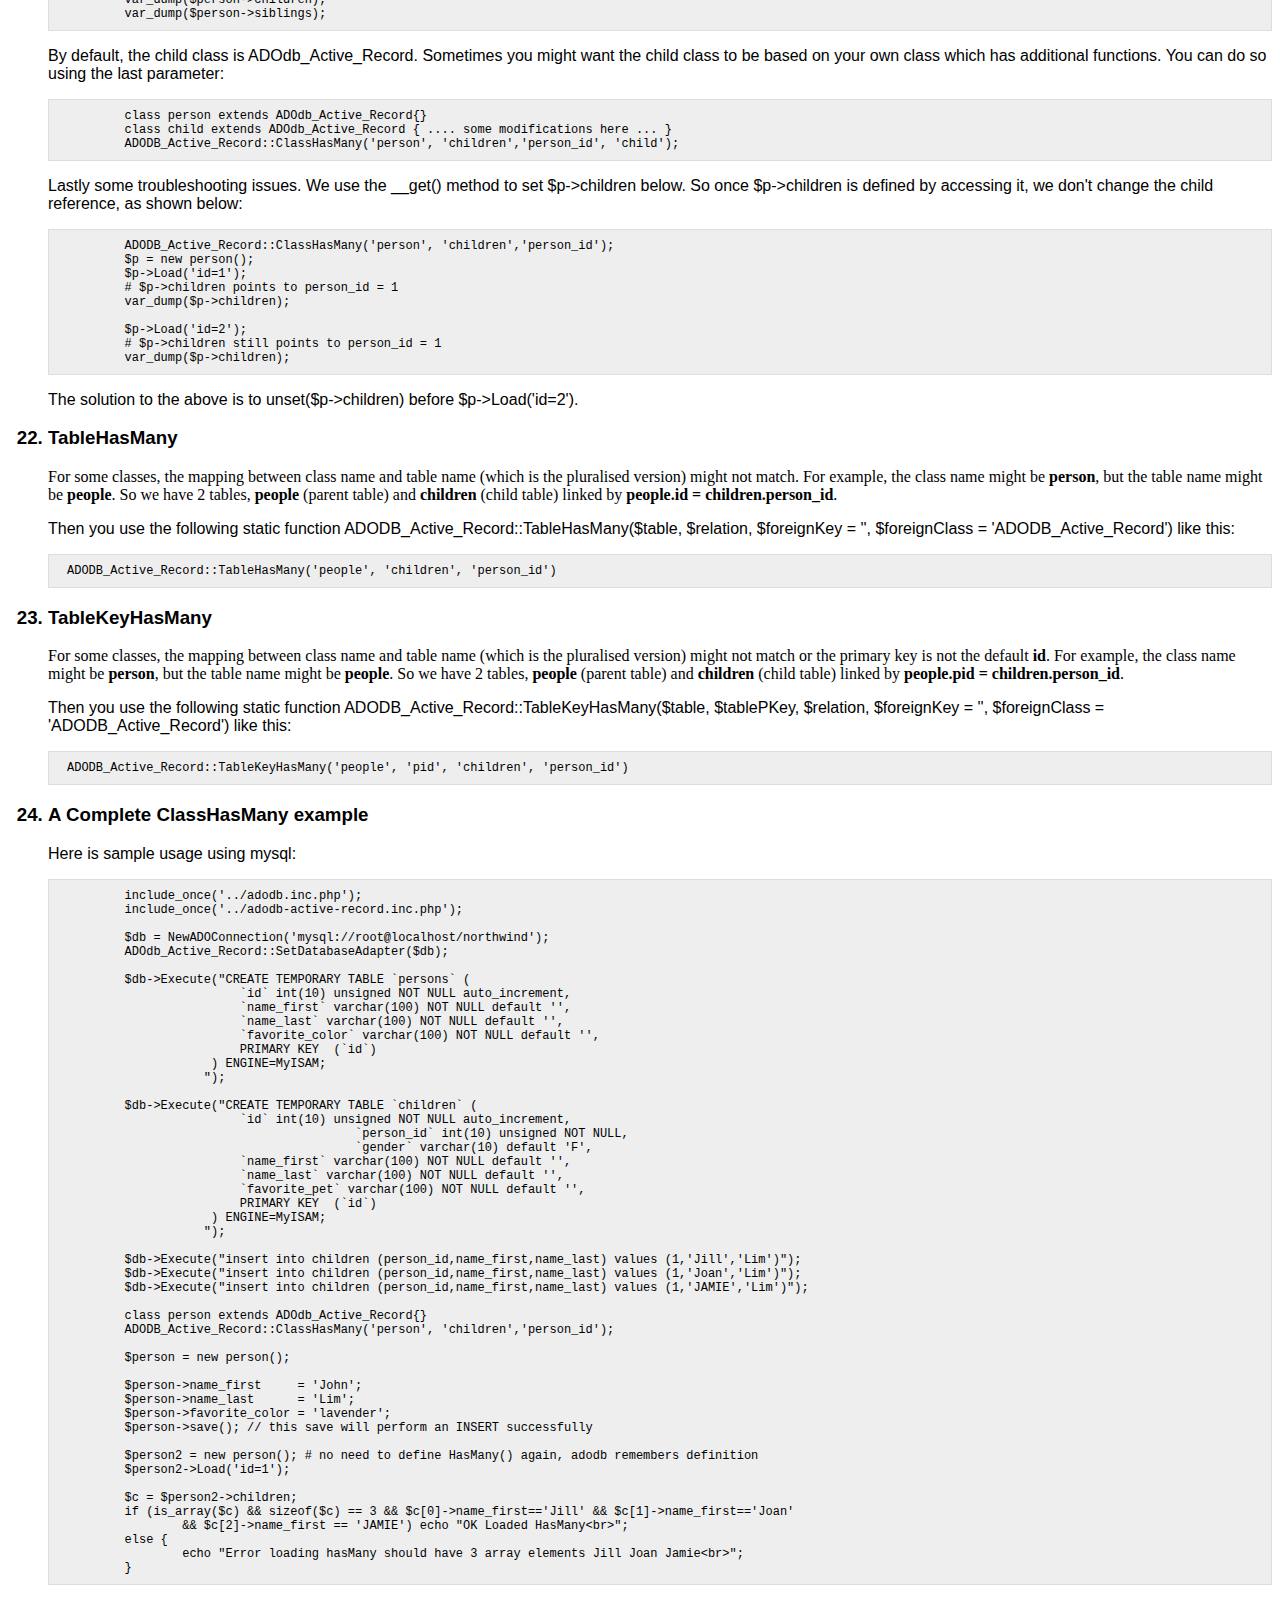
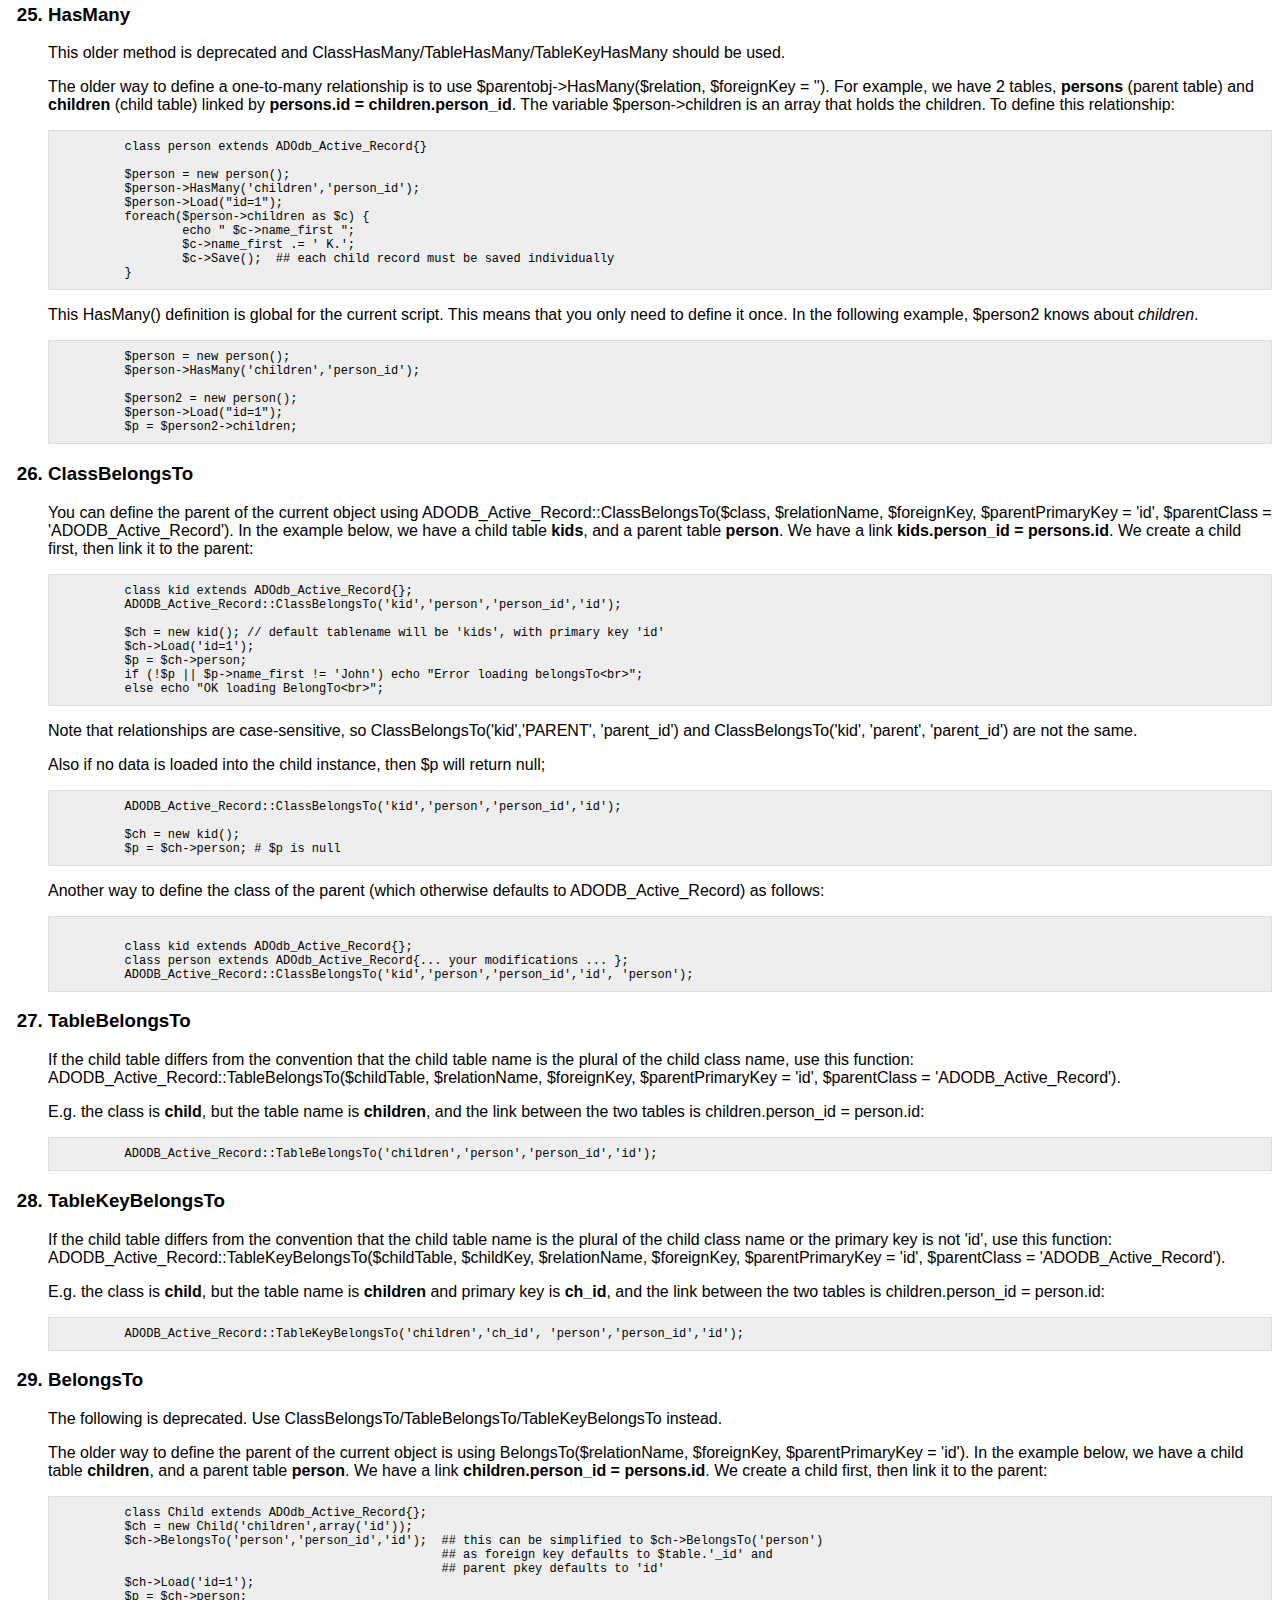
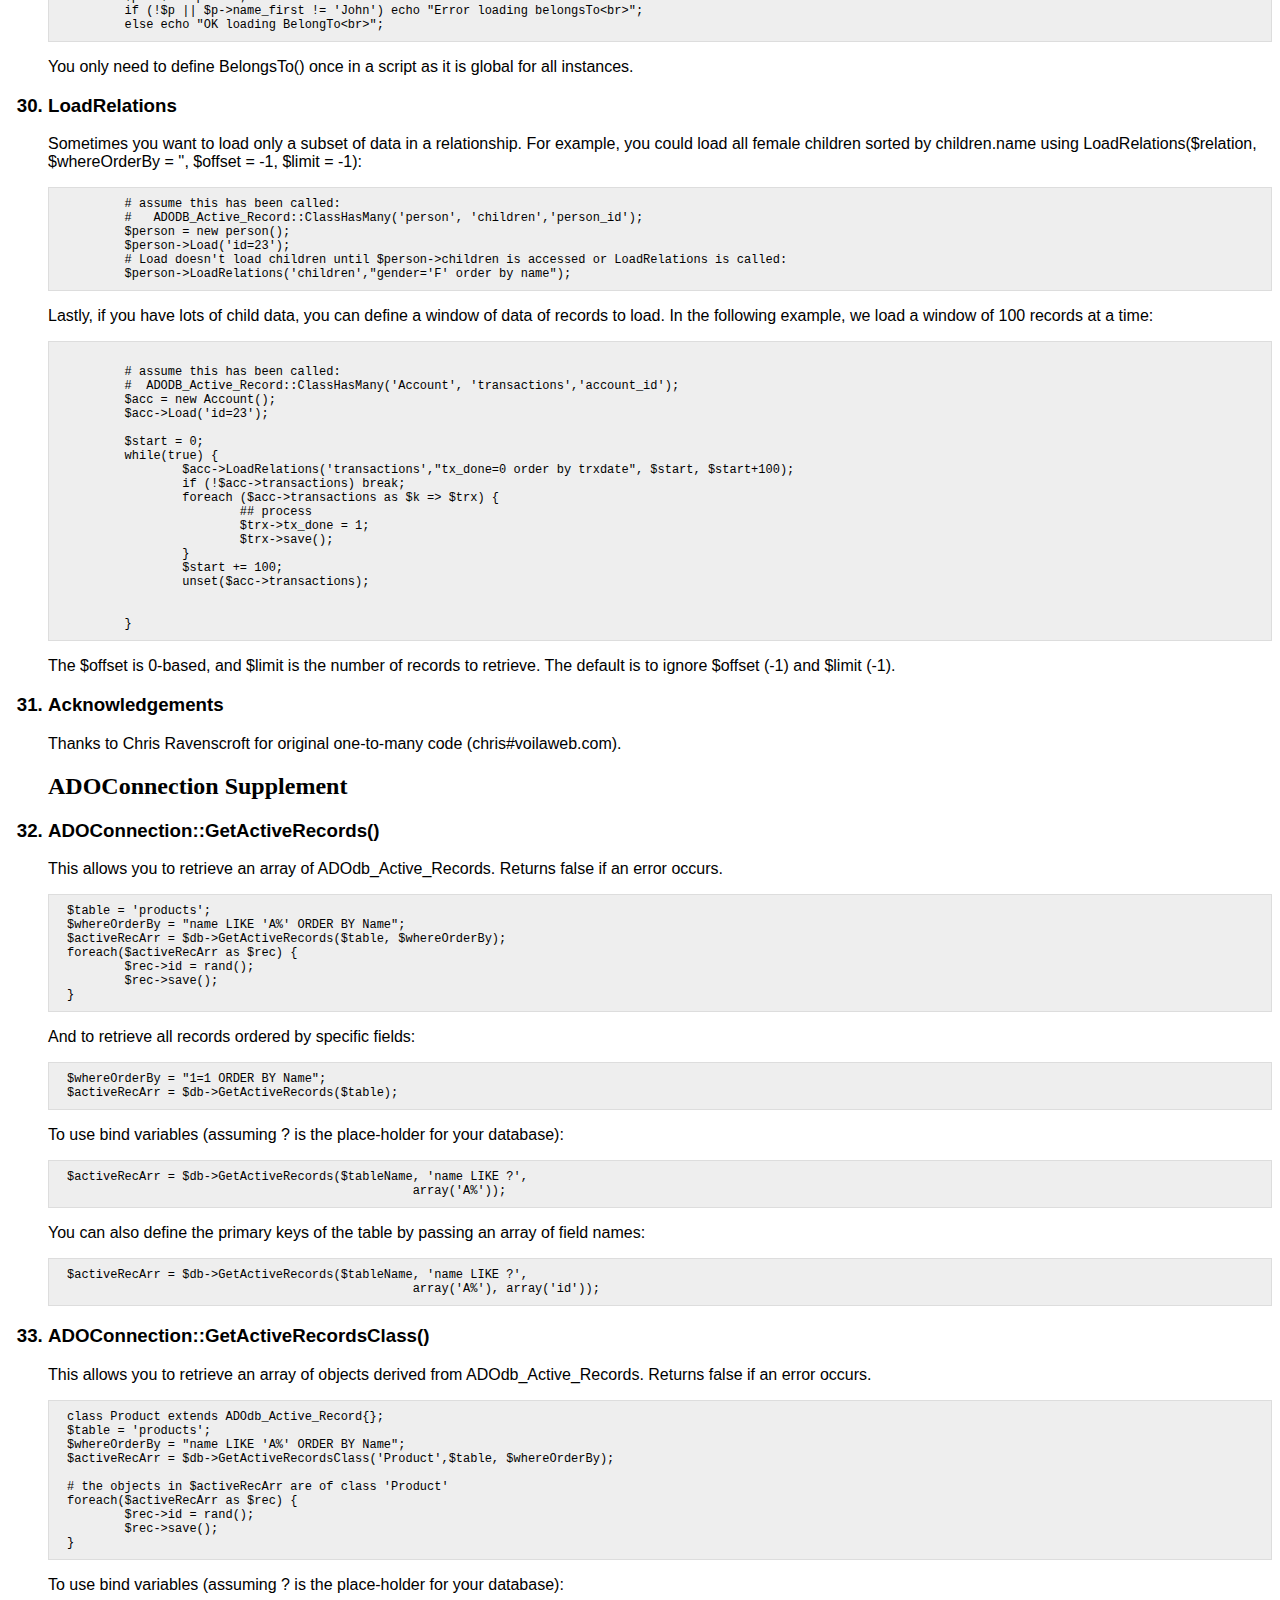
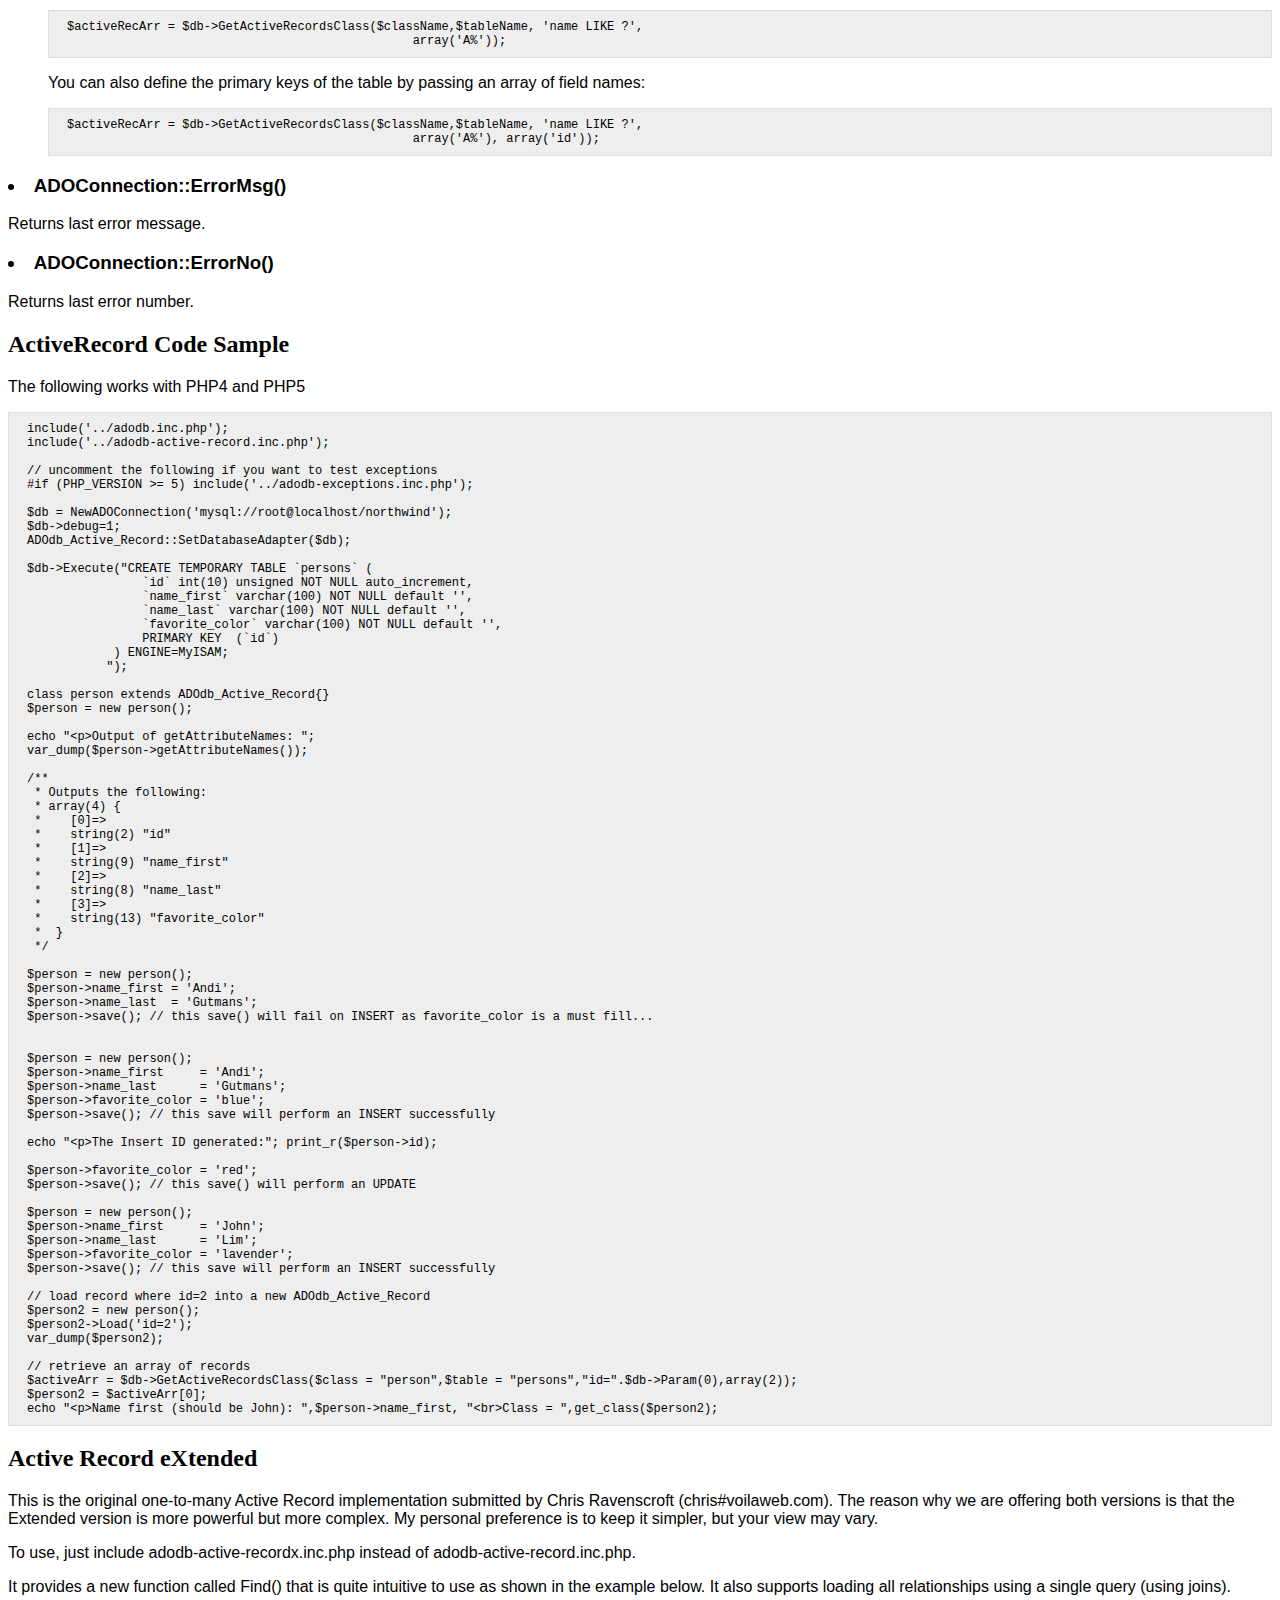
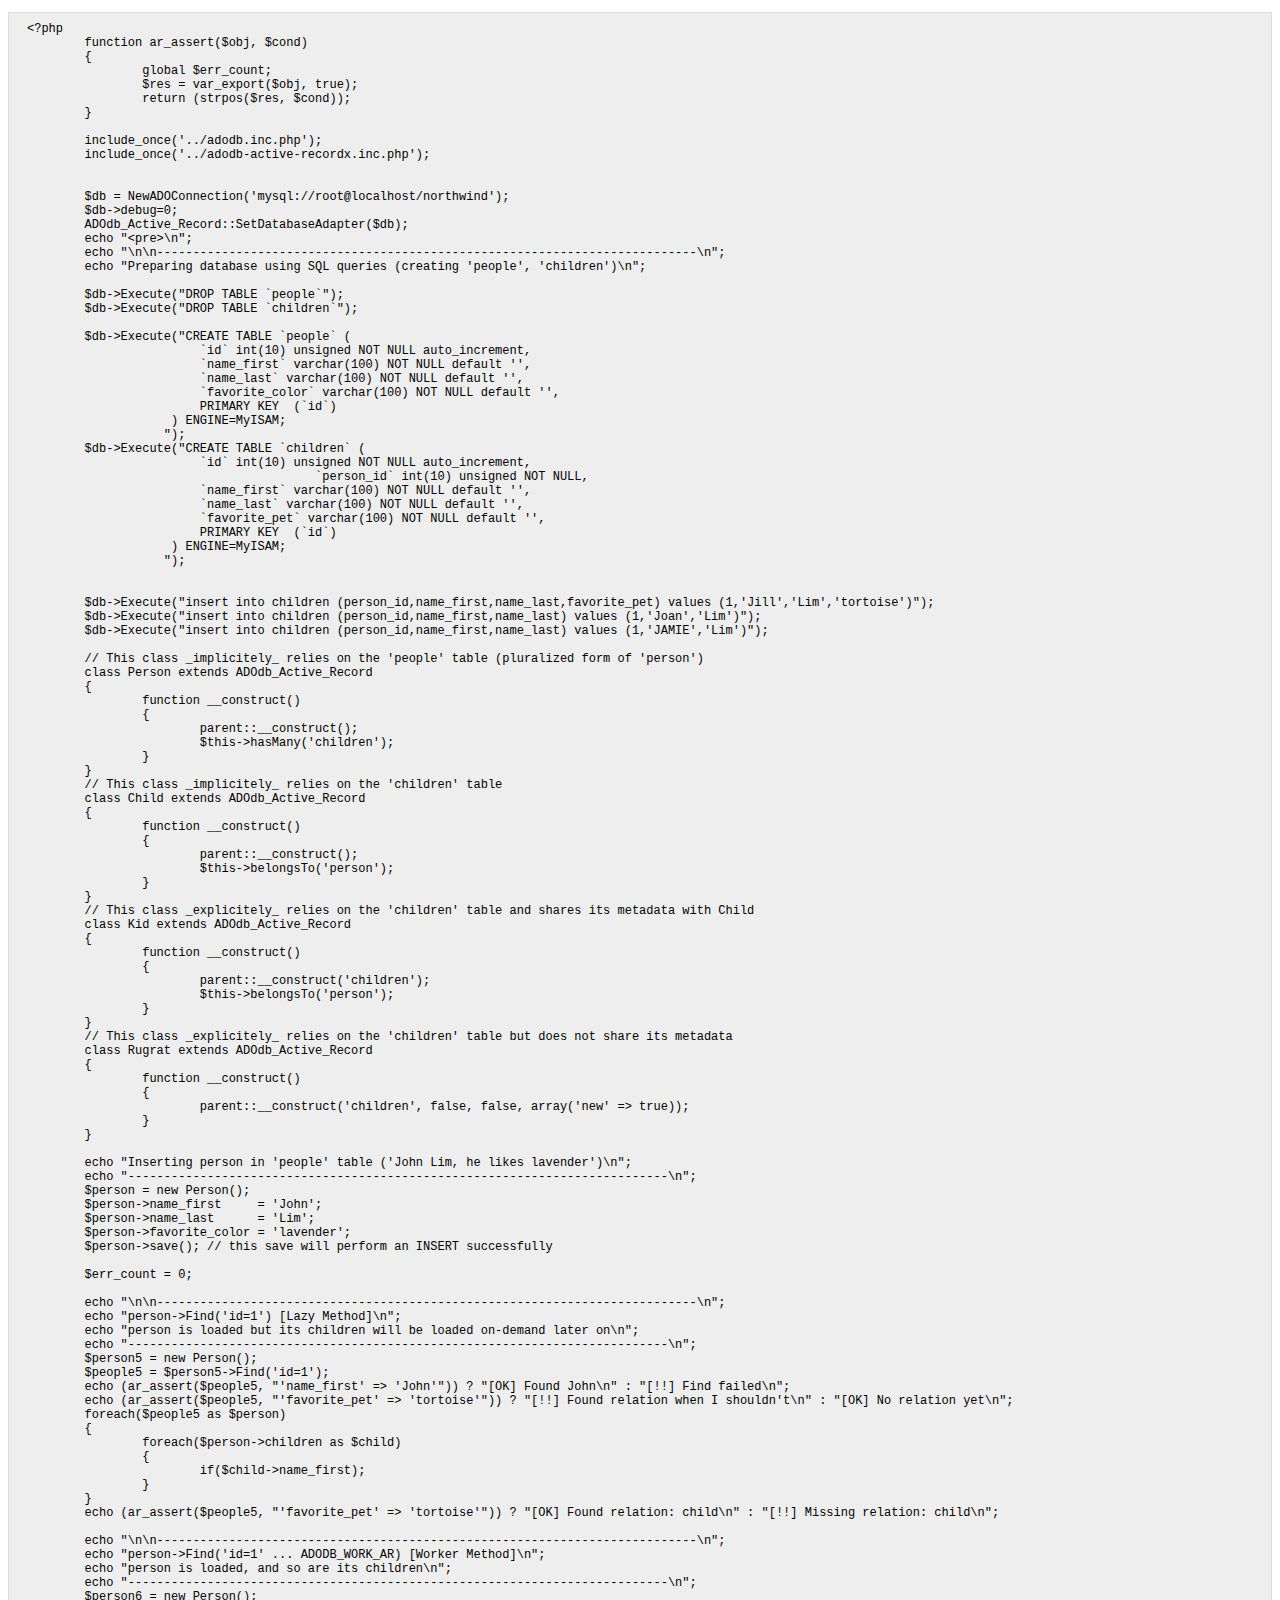
<file: library/adodb/docs/docs-active-record.htm>
<html>
<style>
pre {
  background-color: #eee;
  padding: 0.75em 1.5em;
  font-size: 12px;
  border: 1px solid #ddd;
}

li,p {
font-family: Arial, Helvetica, sans-serif ;
}
</style>
<title>ADOdb Active Record</title>
<body>
<h1>ADOdb Active Record</h1>

<p>v5.20.2  27-Dec-2015<br>
&copy; 2000-2013 John Lim (jlim#natsoft.com)<br>
&copy; 2014 Damien Regad, Mark Newnham and the ADOdb community</p>

<p><font size="1">This software is dual licensed using BSD-Style and LGPL. This
  means you can use it in compiled proprietary and commercial products.</font></p>
<p><hr>
<ol>

<h3><li>Introduction</h3>
<p>
ADOdb_Active_Record is an Object Relation Mapping (ORM) implementation using PHP. In an ORM system, the tables and rows of the database are abstracted into native PHP objects. This allows the programmer to focus more on manipulating the data and less on writing SQL queries.
<p>
This implementation differs from Zend Framework's implementation in the following ways:
<ul>
<li>Works with PHP4 and PHP5 and provides equivalent functionality in both versions of PHP.<p>
<li>ADOdb_Active_Record works when you are connected to multiple databases. Zend's only works when connected to a default database.<p>
<li>Support for $ADODB_ASSOC_CASE. The field names are upper-cased, lower-cased or left in natural case depending on this setting.<p>
<li>No field name conversion to camel-caps style, unlike Zend's implementation which will convert field names such as 'first_name' to 'firstName'.<p>
<li>NewADOConnection::GetActiveRecords() and ADOConnection::GetActiveRecordsClass() functions in adodb.inc.php.<p>
<li>Caching of table metadata so it is only queried once per table, no matter how many Active Records are created.<p>
<li>PHP5 version of ADOdb_Active_Record now supports <a href=#onetomany>one-to-many</a> relationships.<p>
<li>New adodb-active-recordx.inc.php, which is an <a href=#recordx>Active Record eXtended</a> implementation that support JOINs for higher performance when loading children, and other nice features.<p>
<li>Lots of  <a href=#additional>additional functionality</a>.<p>
</ul>
<P>
ADOdb_Active_Record is designed upon the principles of the "ActiveRecord" design pattern, which was first described by Martin Fowler. The ActiveRecord pattern has been implemented in many forms across the spectrum of programming languages. ADOdb_Active_Record attempts to represent the database as closely to native PHP objects as possible.
<p>
ADOdb_Active_Record maps a database table to a PHP class, and each instance of that class represents a table row. Relations between tables can also be defined, allowing the ADOdb_Active_Record objects to be nested.
<p>

<h3><li>Setting the Database Connection</h3>
<p>
The first step to using  ADOdb_Active_Record is to set the default connection that an ADOdb_Active_Record objects will use to connect to a database.

<pre>
require_once('adodb/adodb-active-record.inc.php');

$db = NewADOConnection('mysql://root:pwd@localhost/dbname');
ADOdb_Active_Record::SetDatabaseAdapter($db);
</pre>

<h3><li>Table Rows as Objects</h3>
<p>
First, let's create a temporary table in our MySQL database that we can use for demonstrative purposes throughout the rest of this tutorial. We can do this by sending a CREATE query:

<pre>
$db->Execute("CREATE TEMPORARY TABLE `persons` (
                `id` int(10) unsigned NOT NULL auto_increment,
                `name_first` varchar(100) NOT NULL default '',
                `name_last` varchar(100) NOT NULL default '',
                `favorite_color` varchar(100) NOT NULL default '',
                PRIMARY KEY  (`id`)
            ) ENGINE=MyISAM;
           ");
 </pre>
<p>
ADOdb_Active_Records are object representations of table rows. Each table in the database is represented by a class in PHP. To begin working with a table as a ADOdb_Active_Record, a class that extends ADOdb_Active_Record needs to be created for it.

<pre>
class person extends ADOdb_Active_Record{}
$person = new person();
</pre>

<p>
In the above example, a new ADOdb_Active_Record object $person was created to access the "persons" table. Zend_Db_DataObject takes the name of the class, pluralizes it (according to American English rules), and assumes that this is the name of the table in the database. Also note that with MySQL, table names are case-sensitive, so your class name must match the table name's case. With other databases with case-insensitive tables, your class can be capitalized differently.
<p>
This kind of behavior is typical of ADOdb_Active_Record. It will assume as much as possible by convention rather than explicit configuration. In situations where it isn't possible to use the conventions that ADOdb_Active_Record expects, options can be overridden as we'll see later.

<h3><li>Table Columns as Object Properties</h3>
<p>
When the $person object was instantiated, ADOdb_Active_Record read the table metadata from the database itself, and then exposed the table's columns (fields) as object properties.
<p>
Our "persons" table has three fields: "name_first", "name_last", and "favorite_color". Each of these fields is now a property of the $person object. To see all these properties, use the ADOdb_Active_Record::getAttributeNames() method:
<pre>
var_dump($person->getAttributeNames());

/**
 * Outputs the following:
 * array(4) {
 *    [0]=>
 *    string(2) "id"
 *    [1]=>
 *    string(9) "name_first"
 *    [2]=>
 *    string(8) "name_last"
 *    [3]=>
 *    string(13) "favorite_color"
 *  }
 */
    </pre>
<p>
One big difference between ADOdb and Zend's implementation is we do not automatically convert to camelCaps style.
<p>
<h3><li>Inserting and Updating a Record</h3><p>

An ADOdb_Active_Record object is a representation of a single table row. However, when our $person object is instantiated, it does not reference any particular row. It is a blank record that does not yet exist in the database. An ADOdb_Active_Record object is considered blank when its primary key is NULL. The primary key in our persons table is "id".
<p>
To insert a new record into the database, change the object's properties and then call the ADOdb_Active_Record::save() method:
<pre>
$person = new person();
$person->name_first = 'Andi';
$person->name_last  = 'Gutmans';
$person->save();
 </pre>
<p>
Oh, no! The above code snippet does not insert a new record into the database. Instead, outputs an error:
<pre>
1048: Column 'favorite_color' cannot be null
 </pre>
<p>
This error occurred because MySQL rejected the INSERT query that was generated by ADOdb_Active_Record. If exceptions are enabled in ADOdb and you are using PHP5, an error will be thrown. In the definition of our table, we specified all of the fields as NOT NULL; i.e., they must contain a value.
<p>
ADOdb_Active_Records are bound by the same contraints as the database tables they represent. If the field in the database cannot be NULL, the corresponding property in the ADOdb_Active_Record also cannot be NULL. In the example above, we failed to set the property $person->favoriteColor, which caused the INSERT to be rejected by MySQL.
<p>
To insert a new ADOdb_Active_Record in the database, populate all of ADOdb_Active_Record's properties so that they satisfy the constraints of the database table, and then call the save() method:
<pre>
/**
 * Calling the save() method will successfully INSERT
 * this $person into the database table.
 */
$person = new person();
$person->name_first     = 'Andi';
$person->name_last      = 'Gutmans';
$person->favorite_color = 'blue';
$person->save();
</pre>
<p>
Once this $person has been INSERTed into the database by calling save(), the primary key can now be read as a property. Since this is the first row inserted into our temporary table, its "id" will be 1:
<pre>
var_dump($person->id);

/**
 * Outputs the following:
 * string(1)
 */
 </pre>
<p>
From this point on, updating it is simply a matter of changing the object's properties and calling the save() method again:

<pre>
$person->favorite_color = 'red';
$person->save();
   </pre>
<p>
The code snippet above will change the favorite color to red, and then UPDATE the record in the database.

<a name=additional>
<h2>ADOdb Specific Functionality</h2>
<h3><li>Setting the Table Name</h3>
<p>The default behaviour on creating an ADOdb_Active_Record is to "pluralize" the class name and
 use that as the table name. Often, this is not the case. For example, the person class could be reading
 from the "People" table.
<p>We provide two ways to define your own table:
<p>1. Use a constructor parameter to override the default table naming behaviour.
<pre>
	class person extends ADOdb_Active_Record{}
	$person = new person('People');
</pre>
<p>2. Define it in a class declaration:
<pre>
	class person extends ADOdb_Active_Record
	{
	var $_table = 'People';
	}
	$person = new person();
</pre>

<h3><li>$ADODB_ASSOC_CASE</h3>
<p>This allows you to control the case of field names and properties. For example, all field names in Oracle are upper-case by default. So you
can force field names to be lowercase using $ADODB_ASSOC_CASE. Legal values are as follows:
<pre>
 0: lower-case
 1: upper-case
 2: native-case
</pre>
<p>So to force all Oracle field names to lower-case, use
<pre>
$ADODB_ASSOC_CASE = 0;
$person = new person('People');
$person->name = 'Lily';
$ADODB_ASSOC_CASE = 2;
$person2 = new person('People');
$person2->NAME = 'Lily';
</pre>

<p>Also see <a href=http://phplens.com/adodb/reference.constants.adodb_assoc_case.html>$ADODB_ASSOC_CASE</a>.

<h3><li>ADOdb_Active_Record::Save()</h3>
<p>
Saves a record by executing an INSERT or UPDATE SQL statement as appropriate.
<p>Returns false on  unsuccessful INSERT, true if successsful INSERT.
<p>Returns 0 on failed UPDATE, and 1 on UPDATE if data has changed, and -1 if no data was changed, so no UPDATE statement was executed.

<h3><li>ADOdb_Active_Record::Replace()</h3>
<p>
ADOdb supports replace functionality, whereby the record is inserted if it does not exists, or updated otherwise.
<pre>
$rec = new ADOdb_Active_Record("product");
$rec->name = 'John';
$rec->tel_no = '34111145';
$ok = $rec->replace(); // 0=failure, 1=update, 2=insert
</pre>


<h3><li>ADOdb_Active_Record::Load($where)</h3>
<p>Sometimes, we want to load a single record into an Active Record. We can do so using:
<pre>
$person->load("id=3");

// or using bind parameters

$person->load("id=?", array(3));
</pre>
<p>Returns false if an error occurs.

<h3><li>ADOdb_Active_Record::Find($whereOrderBy, $bindarr=false, $pkeyArr=false)</h3>
<p>We want to retrieve an array of active records based on some search criteria. For example:
<pre>
class person extends ADOdb_Active_Record {
var $_table = 'people';
}

$person = new person();
$peopleArray = $person->Find("name like ? order by age", array('Sm%'));
</pre>

<h3><li>Quoting Identifiers</h3>
<p>You can force column names to be quoted in INSERT and UPDATE statements, typically because you are using reserved words as column names by setting
<pre>
ADODB_Active_Record::$_quoteNames = true;
</pre>
<p>Default is false.

<h3><li>Error Handling and Debugging</h3>
<p>
In PHP5, if adodb-exceptions.inc.php is included, then errors are thrown. Otherwise errors are handled by returning a value. False by default means an error has occurred. You can get the last error message using the ErrorMsg() function.
<p>
To check for errors in ADOdb_Active_Record, do not poll ErrorMsg() as the last error message will always be returned, even if it occurred several operations ago. Do this instead:
<pre>
# right!
$ok = $rec->Save();
if (!$ok) $err = $rec->ErrorMsg();

# wrong :(
$rec->Save();
if ($rec->ErrorMsg()) echo "Wrong way to detect error";
</pre>
<p>The ADOConnection::Debug property is obeyed. So
if $db->debug is enabled, then ADOdb_Active_Record errors are also outputted to standard output and written to the browser.

<h3><li>ADOdb_Active_Record::Set()</h3>
<p>You can convert an array to an ADOdb_Active_Record using Set(). The array must be numerically indexed, and have all fields of the table defined in the array. The elements of the array must be in the table's natural order too.
<pre>
$row = $db->GetRow("select * from tablex where id=$id");

# PHP4 or PHP5 without enabling exceptions
$obj = new ADOdb_Active_Record('Products');
if ($obj->ErrorMsg()){
	echo $obj->ErrorMsg();
} else {
	$obj->Set($row);
}

# in PHP5, with exceptions enabled:

include('adodb-exceptions.inc.php');
try {
	$obj = new ADOdb_Active_Record('Products');
	$obj->Set($row);
} catch(exceptions $e) {
	echo $e->getMessage();
}
</pre>
<p>
<h3><li>Primary Keys</h3>
<p>
ADOdb_Active_Record does not require the table to have a primary key. You can insert records for such a table, but you will not be able to update nor delete.
<p>Sometimes you are retrieving data from a view or table that has no primary key, but has a unique index. You can dynamically set the primary key of a table through the constructor:
<pre>
	$pkeys = array('category','prodcode');

	// set primary key using constructor
	$rec = new ADOdb_Active_Record('Products', $pkeys);

	// or define a new class
	class Product extends ADOdb_Active_Record {
		function __construct()
		{
			parent::__construct('Products', array('prodid'));
		}
	}

	$rec = new Product();
</pre>


<h3><li>Retrieval of Auto-incrementing ID</h3>
When creating a new record, the retrieval of the last auto-incrementing ID is not reliable for databases that do not support the Insert_ID() function call (check $connection->hasInsertID). In this case we perform a <b>SELECT MAX($primarykey) FROM $table</b>, which will not work reliably in a multi-user environment. You can override the ADOdb_Active_Record::LastInsertID() function in this case.

<h3><li>Dealing with Multiple Databases</h3>
<p>
Sometimes we want to load data from one database and insert it into another using ActiveRecords. This can be done using the optional parameter of the ADOdb_Active_Record constructor. In the following example, we read data from db.table1 and store it in db2.table2:
<pre>
$db = NewADOConnection(...);
$db2 = NewADOConnection(...);

ADOdb_Active_Record::SetDatabaseAdapter($db2);

$activeRecs = $db->GetActiveRecords('table1');

foreach($activeRecs as $rec) {
	$rec2 = new ADOdb_Active_Record('table2',$db2);
	$rec2->id = $rec->id;
	$rec2->name = $rec->name;

	$rec2->Save();
}
</pre>
<p>
If you have to pass in a primary key called "id" and the 2nd db connection in the constructor, you can do so too:
<pre>
$rec = new ADOdb_Active_Record("table1",array("id"),$db2);
</pre>
<p>You can now give a named label in SetDatabaseAdapter, allowing to determine in your class definition which database to load, using var $_dbat.
<pre>
$db1 = NewADOConnection(...); // some ADOdb DB
ADOdb_Active_Record::SetDatabaseAdapter($db1, 'mysql');
$db2 = NewADOConnection(...); // some ADOdb DB
ADOdb_Active_Record::SetDatabaseAdapter($db2, 'oracle');

class FooRecord extends ADOdb_Active_Record
{
<b>var $_dbat = 'mysql';</b>  // uses 'mysql' connection
...
}
</pre>
<h3><li>$ADODB_ACTIVE_CACHESECS</h3>
<p>You can cache the table metadata (field names, types, and other info such primary keys) in $ADODB_CACHE_DIR (which defaults to /tmp) by setting
the global variable $ADODB_ACTIVE_CACHESECS to a value greater than 0. This will be the number of seconds to cache.
 You should set this to a value of 30 seconds or greater for optimal performance.

<h3><li>Active Record Considered Bad?</h3>
<p>Although the Active Record concept is useful, you have to be aware of some pitfalls when using Active Record. The level of granularity of Active Record is individual records. It encourages code like the following, used to increase the price of all furniture products by 10%:
<pre>
 $recs = $db->GetActiveRecords("Products","category='Furniture'");
 foreach($recs as $rec) {
    $rec->price *= 1.1; // increase price by 10% for all Furniture products
    $rec->save();
 }
</pre>
Of course an UPDATE statement is superior because it's simpler and much more efficient (probably by a factor of x10 or more):
<pre>
   $db->Execute("update Products set price = price * 1.1 where category='Furniture'");
</pre>
<p>For performance sensitive code, using direct SQL will always be faster than using Active Records due to overhead and the fact that all fields in a row are retrieved (rather than only the subset you need) whenever an Active Record is loaded.

<h3><li>Transactions</h3>
<p>
The default transaction mode in ADOdb is autocommit. So that is the default with active record too.
The general rules for managing transactions still apply. Active Record to the database is a set of insert/update/delete statements, and the db has no knowledge of active records.
<p>
Smart transactions, that does an auto-rollback if an error occurs, is still the best method to multiple activities (inserts/updates/deletes) that need to be treated as a single transaction:
<pre>
$conn->StartTrans();
$parent->save();
$child->save();
$conn->CompleteTrans();
</pre>

<a name=onetomany>
<h2>One to Many Relations</h2>
<p>Since ADOdb 5.06, we support parent child relationships. This is done using the ClassBelongsTo() and ClassHasMany() functions.
<a name=tablehasmany>
<h3><li>ClassHasMany</h3>
<p>To globally define a one-to-many relationship we use the static function ADODB_Active_Record::ClassHasMany($class, $relation, $foreignKey = '', $foreignClass = 'ADODB_Active_Record'). For example, we have 2 tables, <strong>persons</strong> (parent table) and <strong>children</strong> (child table)
linked by <strong>persons.id = children.person_id</strong>. The variable $person->children is an array that holds the children. To define this relationship:
<pre>
	class person extends ADOdb_Active_Record{}
	ADODB_Active_Record::ClassHasMany('person', 'children','person_id');

	$person = new person();
	$person->Load("id=1");
	foreach($person->children as $c) {
		echo " $c->name_first ";
		$c->name_first .= ' K.';
		$c->Save();  ## each child record must be saved individually
	}
</pre>
<p>If no data is loaded, then children is set to an empty array:
<pre>
	$person2 = new person();
	$p = $person2->children;  ## $p is an empty array()
</pre>
<P>By default, data returned by HasMany() is unsorted. To define an order by clause (or define a SELECT LIMIT window), see <a href=#loadrelations>LoadRelations()</a> below. Another point is that all children are loaded only when the child member is accessed (in __get), and not when the Load() function of the parent object is called. This helps to conserve memory.

<p>To create and save new parent and child records:
<pre>

	class person extends ADOdb_Active_Record{}
	class children extends ADOdb_Active_Record{}
	ADODB_Active_Record::ClassHasMany('person', 'children','person_id');

	$person = new person();

	for ($i=0; $i<10; $i++)
		$person->children[0] = new children('children');

	 // modify fields of $person, then...
	$person->save();

	foreach($person->children as $c) {
		// modify fields of $c then...
		$c->save();
	}
</pre>
<p>You can have multiple relationships (warning: relations are case-sensitive, 'Children' !== 'children'):
<pre>
	ADODB_Active_Record::ClassHasMany('person', 'children','person_id');
	ADODB_Active_Record::ClassHasMany('person', 'siblings','person_id');
	$person = new person();
	$person->Load('id=1');
	var_dump($person->children);
	var_dump($person->siblings);
</pre>
<p>By default, the child class is ADOdb_Active_Record. Sometimes you might want the child class to be based on your own class which has additional functions. You can do so using the last parameter:
<pre>
	class person extends ADOdb_Active_Record{}
	class child extends ADOdb_Active_Record { .... some modifications here ... }
	ADODB_Active_Record::ClassHasMany('person', 'children','person_id', 'child');
</pre>
<p>Lastly some troubleshooting issues. We use the __get() method to set
$p->children below. So once $p->children is defined by accessing it, we don't change the child reference, as shown below:
<pre>
	ADODB_Active_Record::ClassHasMany('person', 'children','person_id');
	$p = new person();
	$p->Load('id=1');
	# $p->children points to person_id = 1
	var_dump($p->children);

	$p->Load('id=2');
	# $p->children still points to person_id = 1
	var_dump($p->children);
</pre>
<p>The solution to the above is to unset($p->children) before $p->Load('id=2').
<h3><li>TableHasMany</h3>
For some classes, the mapping between class name and table name (which is the pluralised version) might not match. For example,
the class name might be <b>person</b>, but the table name might be <b>people</b>. So we have 2 tables, <strong>people</strong> (parent table) and <strong>children</strong> (child table)
linked by <strong>people.id = children.person_id</strong>.
<p>Then you use the following static function
 ADODB_Active_Record::TableHasMany($table, $relation, $foreignKey = '', $foreignClass = 'ADODB_Active_Record') like this:
<pre>
ADODB_Active_Record::TableHasMany('people', 'children', 'person_id')
</pre>
<h3><li>TableKeyHasMany</h3>
For some classes, the mapping between class name and table name (which is the pluralised version) might not match or the primary key is not the default <b>id</b>. For example,
the class name might be <b>person</b>, but the table name might be <b>people</b>. So we have 2 tables, <strong>people</strong> (parent table) and <strong>children</strong> (child table)
linked by <strong>people.pid = children.person_id</strong>.
<p>Then you use the following static function
 ADODB_Active_Record::TableKeyHasMany($table, $tablePKey, $relation, $foreignKey = '', $foreignClass = 'ADODB_Active_Record') like this:
<pre>
ADODB_Active_Record::TableKeyHasMany('people', 'pid', 'children', 'person_id')
</pre>


<h3><li>A Complete ClassHasMany example</h3>
<p>Here is sample usage using mysql:
<pre>
	include_once('../adodb.inc.php');
	include_once('../adodb-active-record.inc.php');

	$db = NewADOConnection('mysql://root@localhost/northwind');
	ADOdb_Active_Record::SetDatabaseAdapter($db);

	$db->Execute("CREATE TEMPORARY TABLE `persons` (
	                `id` int(10) unsigned NOT NULL auto_increment,
	                `name_first` varchar(100) NOT NULL default '',
	                `name_last` varchar(100) NOT NULL default '',
	                `favorite_color` varchar(100) NOT NULL default '',
	                PRIMARY KEY  (`id`)
	            ) ENGINE=MyISAM;
	           ");

	$db->Execute("CREATE TEMPORARY TABLE `children` (
	                `id` int(10) unsigned NOT NULL auto_increment,
					`person_id` int(10) unsigned NOT NULL,
					`gender` varchar(10) default 'F',
	                `name_first` varchar(100) NOT NULL default '',
	                `name_last` varchar(100) NOT NULL default '',
	                `favorite_pet` varchar(100) NOT NULL default '',
	                PRIMARY KEY  (`id`)
	            ) ENGINE=MyISAM;
	           ");

	$db->Execute("insert into children (person_id,name_first,name_last) values (1,'Jill','Lim')");
	$db->Execute("insert into children (person_id,name_first,name_last) values (1,'Joan','Lim')");
	$db->Execute("insert into children (person_id,name_first,name_last) values (1,'JAMIE','Lim')");

	class person extends ADOdb_Active_Record{}
	ADODB_Active_Record::ClassHasMany('person', 'children','person_id');

	$person = new person();

	$person->name_first     = 'John';
	$person->name_last      = 'Lim';
	$person->favorite_color = 'lavender';
	$person->save(); // this save will perform an INSERT successfully

	$person2 = new person(); # no need to define HasMany() again, adodb remembers definition
	$person2->Load('id=1');

	$c = $person2->children;
	if (is_array($c) && sizeof($c) == 3 && $c[0]->name_first=='Jill' && $c[1]->name_first=='Joan'
		&& $c[2]->name_first == 'JAMIE') echo "OK Loaded HasMany&lt;br>";
	else {
		echo "Error loading hasMany should have 3 array elements Jill Joan Jamie&lt;br>";
	}
</pre>

<h3><li>HasMany</h3>
<p>This older method is deprecated and ClassHasMany/TableHasMany/TableKeyHasMany should be used.
<p>The older way to define a one-to-many relationship is to use $parentobj->HasMany($relation, $foreignKey = ''). For example, we have 2 tables, <strong>persons</strong> (parent table) and <strong>children</strong> (child table)
linked by <strong>persons.id = children.person_id</strong>. The variable $person->children is an array that holds the children. To define this relationship:
<pre>
	class person extends ADOdb_Active_Record{}

	$person = new person();
	$person->HasMany('children','person_id');
	$person->Load("id=1");
	foreach($person->children as $c) {
		echo " $c->name_first ";
		$c->name_first .= ' K.';
		$c->Save();  ## each child record must be saved individually
	}
</pre>
<p>This HasMany() definition is global for the current script. This means that you only need to define it once. In the following example, $person2 knows about <em>children</em>.
<pre>
	$person = new person();
	$person->HasMany('children','person_id');

	$person2 = new person();
	$person->Load("id=1");
	$p = $person2->children;
</pre>


<h3><li>ClassBelongsTo</h3>
<p>You can define the parent of the current object using ADODB_Active_Record::ClassBelongsTo($class, $relationName, $foreignKey, $parentPrimaryKey = 'id', $parentClass = 'ADODB_Active_Record'). In the example below,
we have a child table <strong>kids</strong>, and a parent table <strong>person</strong>. We have a link <strong>kids.person_id = persons.id</strong>. We create a child first, then link it to the parent:
<pre>
	class kid extends ADOdb_Active_Record{};
	ADODB_Active_Record::ClassBelongsTo('kid','person','person_id','id');

	$ch = new kid(); // default tablename will be 'kids', with primary key 'id'
	$ch->Load('id=1');
	$p = $ch->person;
	if (!$p || $p->name_first != 'John') echo "Error loading belongsTo&lt;br>";
	else echo "OK loading BelongTo&lt;br>";
</pre>
<p>
<p>Note that relationships are case-sensitive, so ClassBelongsTo('kid','PARENT', 'parent_id') and ClassBelongsTo('kid', 'parent', 'parent_id') are not the same.
<p>Also if no data is loaded into the child instance, then $p will return null;
<pre>
	ADODB_Active_Record::ClassBelongsTo('kid','person','person_id','id');

	$ch = new kid();
	$p = $ch->person; # $p is null
</pre>
<p>Another way to define the class of the parent (which otherwise defaults to ADODB_Active_Record) as follows:
<pre>

	class kid extends ADOdb_Active_Record{};
	class person extends ADOdb_Active_Record{... your modifications ... };
	ADODB_Active_Record::ClassBelongsTo('kid','person','person_id','id', 'person');
</pre>
<h3><li>TableBelongsTo</h3>
<p>If the child table differs from the convention that the child table name is the plural of the child class name, use this function:
ADODB_Active_Record::TableBelongsTo($childTable, $relationName, $foreignKey, $parentPrimaryKey = 'id', $parentClass = 'ADODB_Active_Record').
<p>E.g. the class is <b>child</b>, but the table name is <b>children</b>, and the link between the two tables is children.person_id = person.id:
<pre>
	ADODB_Active_Record::TableBelongsTo('children','person','person_id','id');
</pre>
<h3><li>TableKeyBelongsTo</h3>
<p>If the child table differs from the convention that the child table name is the plural of the child class name or the primary key is not 'id', use this function:
ADODB_Active_Record::TableKeyBelongsTo($childTable, $childKey, $relationName, $foreignKey, $parentPrimaryKey = 'id', $parentClass = 'ADODB_Active_Record').
<p>E.g. the class is <b>child</b>, but the table name is <b>children</b> and primary key is <b>ch_id</b>, and the link between the two tables is children.person_id = person.id:
<pre>
	ADODB_Active_Record::TableKeyBelongsTo('children','ch_id', 'person','person_id','id');
</pre>
<h3><li>BelongsTo</h3>
<p>The following is deprecated. Use ClassBelongsTo/TableBelongsTo/TableKeyBelongsTo instead.
<p>The older way to define the parent of the current object is using BelongsTo($relationName, $foreignKey, $parentPrimaryKey = 'id'). In the example below,
we have a child table <strong>children</strong>, and a parent table <strong>person</strong>. We have a link <strong>children.person_id = persons.id</strong>. We create a child first, then link it to the parent:
<pre>
	class Child extends ADOdb_Active_Record{};
	$ch = new Child('children',array('id'));
	$ch->BelongsTo('person','person_id','id');  ## this can be simplified to $ch->BelongsTo('person')
	                                            ## as foreign key defaults to $table.'_id' and
	                                            ## parent pkey defaults to 'id'
	$ch->Load('id=1');
	$p = $ch->person;
	if (!$p || $p->name_first != 'John') echo "Error loading belongsTo&lt;br>";
	else echo "OK loading BelongTo&lt;br>";
</pre>
<p>You only need to define BelongsTo() once in a script as it is global for all instances.
<a name=loadrelations>
<h3><li>LoadRelations</h3>
<p>Sometimes you want to load only a subset of data in a relationship. For example, you could load all female children sorted by children.name
using LoadRelations($relation, $whereOrderBy = '', $offset = -1, $limit = -1):
<pre>
	# assume this has been called:
	#   ADODB_Active_Record::ClassHasMany('person', 'children','person_id');
	$person = new person();
	$person->Load('id=23');
	# Load doesn't load children until $person->children is accessed or LoadRelations is called:
	$person->LoadRelations('children',"gender='F' order by name");
</pre>
<p>Lastly, if you have lots of child data, you can define a window of data of records to load. In the following
example, we load a window of 100 records at a time:
<pre>

	# assume this has been called:
	#  ADODB_Active_Record::ClassHasMany('Account', 'transactions','account_id');
	$acc = new Account();
	$acc->Load('id=23');

	$start = 0;
	while(true) {
		$acc->LoadRelations('transactions',"tx_done=0 order by trxdate", $start, $start+100);
		if (!$acc->transactions) break;
		foreach ($acc->transactions as $k => $trx) {
			## process
			$trx->tx_done = 1;
			$trx->save();
		}
		$start += 100;
		unset($acc->transactions);


	}
</pre>
<p>The $offset is 0-based, and $limit is the number of records to retrieve. The default is to ignore $offset (-1) and $limit (-1).
<h3><li>Acknowledgements</h3>
<p>Thanks to Chris Ravenscroft for original one-to-many code (chris#voilaweb.com).
<h2>ADOConnection Supplement</h2>

<h3><li>ADOConnection::GetActiveRecords()</h3>
<p>
This allows you to retrieve an array of ADOdb_Active_Records. Returns false if an error occurs.
<pre>
$table = 'products';
$whereOrderBy = "name LIKE 'A%' ORDER BY Name";
$activeRecArr = $db->GetActiveRecords($table, $whereOrderBy);
foreach($activeRecArr as $rec) {
	$rec->id = rand();
	$rec->save();
}
</pre>
<p>
And to retrieve all records ordered by specific fields:
<pre>
$whereOrderBy = "1=1 ORDER BY Name";
$activeRecArr = $db->GetActiveRecords($table);
</pre>
<p>
To use bind variables (assuming ? is the place-holder for your database):
<pre>
$activeRecArr = $db->GetActiveRecords($tableName, 'name LIKE ?',
						array('A%'));
</pre>
<p>You can also define the primary keys of the table by passing an array of field names:
<pre>
$activeRecArr = $db->GetActiveRecords($tableName, 'name LIKE ?',
						array('A%'), array('id'));
</pre>

<h3><li>ADOConnection::GetActiveRecordsClass()</h3>
<p>
This allows you to retrieve an array of objects derived from ADOdb_Active_Records. Returns false if an error occurs.
<pre>
class Product extends ADOdb_Active_Record{};
$table = 'products';
$whereOrderBy = "name LIKE 'A%' ORDER BY Name";
$activeRecArr = $db->GetActiveRecordsClass('Product',$table, $whereOrderBy);

# the objects in $activeRecArr are of class 'Product'
foreach($activeRecArr as $rec) {
	$rec->id = rand();
	$rec->save();
}
</pre>
<p>
To use bind variables (assuming ? is the place-holder for your database):
<pre>
$activeRecArr = $db->GetActiveRecordsClass($className,$tableName, 'name LIKE ?',
						array('A%'));
</pre>
<p>You can also define the primary keys of the table by passing an array of field names:
<pre>
$activeRecArr = $db->GetActiveRecordsClass($className,$tableName, 'name LIKE ?',
						array('A%'), array('id'));
</pre>

</ol>

<h3><li>ADOConnection::ErrorMsg()</h3>
<p>Returns last error message.
<h3><li>ADOConnection::ErrorNo()</h3>
<p>Returns last error number.

<h2>ActiveRecord Code Sample</h2>
<p>The following works with PHP4 and PHP5
<pre>
include('../adodb.inc.php');
include('../adodb-active-record.inc.php');

// uncomment the following if you want to test exceptions
#if (PHP_VERSION >= 5) include('../adodb-exceptions.inc.php');

$db = NewADOConnection('mysql://root@localhost/northwind');
$db->debug=1;
ADOdb_Active_Record::SetDatabaseAdapter($db);

$db->Execute("CREATE TEMPORARY TABLE `persons` (
                `id` int(10) unsigned NOT NULL auto_increment,
                `name_first` varchar(100) NOT NULL default '',
                `name_last` varchar(100) NOT NULL default '',
                `favorite_color` varchar(100) NOT NULL default '',
                PRIMARY KEY  (`id`)
            ) ENGINE=MyISAM;
           ");

class person extends ADOdb_Active_Record{}
$person = new person();

echo "&lt;p>Output of getAttributeNames: ";
var_dump($person->getAttributeNames());

/**
 * Outputs the following:
 * array(4) {
 *    [0]=>
 *    string(2) "id"
 *    [1]=>
 *    string(9) "name_first"
 *    [2]=>
 *    string(8) "name_last"
 *    [3]=>
 *    string(13) "favorite_color"
 *  }
 */

$person = new person();
$person->name_first = 'Andi';
$person->name_last  = 'Gutmans';
$person->save(); // this save() will fail on INSERT as favorite_color is a must fill...


$person = new person();
$person->name_first     = 'Andi';
$person->name_last      = 'Gutmans';
$person->favorite_color = 'blue';
$person->save(); // this save will perform an INSERT successfully

echo "&lt;p>The Insert ID generated:"; print_r($person->id);

$person->favorite_color = 'red';
$person->save(); // this save() will perform an UPDATE

$person = new person();
$person->name_first     = 'John';
$person->name_last      = 'Lim';
$person->favorite_color = 'lavender';
$person->save(); // this save will perform an INSERT successfully

// load record where id=2 into a new ADOdb_Active_Record
$person2 = new person();
$person2->Load('id=2');
var_dump($person2);

// retrieve an array of records
$activeArr = $db->GetActiveRecordsClass($class = "person",$table = "persons","id=".$db->Param(0),array(2));
$person2 = $activeArr[0];
echo "&lt;p>Name first (should be John): ",$person->name_first, "&lt;br>Class = ",get_class($person2);
</pre>



<a name=recordx>
<h2>Active Record eXtended</h2>
<p>This is the original one-to-many Active Record implementation submitted by
Chris Ravenscroft  (chris#voilaweb.com). The reason why we are offering both versions is that the Extended version
is more powerful but more complex. My personal preference is to keep it simpler, but your view may vary.
<p>To use, just include adodb-active-recordx.inc.php instead of adodb-active-record.inc.php.
<p>It provides a new function called Find() that is quite intuitive to use as shown in the example below. It also supports loading all relationships using a single query (using joins).
<pre>
&lt;?php
	function ar_assert($obj, $cond)
	{
		global $err_count;
		$res = var_export($obj, true);
		return (strpos($res, $cond));
	}

	include_once('../adodb.inc.php');
	include_once('../adodb-active-recordx.inc.php');


	$db = NewADOConnection('mysql://root@localhost/northwind');
	$db->debug=0;
	ADOdb_Active_Record::SetDatabaseAdapter($db);
	echo "&lt;pre>\n";
	echo "\n\n---------------------------------------------------------------------------\n";
	echo "Preparing database using SQL queries (creating 'people', 'children')\n";

	$db->Execute("DROP TABLE `people`");
	$db->Execute("DROP TABLE `children`");

	$db->Execute("CREATE TABLE `people` (
	                `id` int(10) unsigned NOT NULL auto_increment,
	                `name_first` varchar(100) NOT NULL default '',
	                `name_last` varchar(100) NOT NULL default '',
	                `favorite_color` varchar(100) NOT NULL default '',
	                PRIMARY KEY  (`id`)
	            ) ENGINE=MyISAM;
	           ");
	$db->Execute("CREATE TABLE `children` (
	                `id` int(10) unsigned NOT NULL auto_increment,
					`person_id` int(10) unsigned NOT NULL,
	                `name_first` varchar(100) NOT NULL default '',
	                `name_last` varchar(100) NOT NULL default '',
	                `favorite_pet` varchar(100) NOT NULL default '',
	                PRIMARY KEY  (`id`)
	            ) ENGINE=MyISAM;
	           ");


	$db->Execute("insert into children (person_id,name_first,name_last,favorite_pet) values (1,'Jill','Lim','tortoise')");
	$db->Execute("insert into children (person_id,name_first,name_last) values (1,'Joan','Lim')");
	$db->Execute("insert into children (person_id,name_first,name_last) values (1,'JAMIE','Lim')");

	// This class _implicitely_ relies on the 'people' table (pluralized form of 'person')
	class Person extends ADOdb_Active_Record
	{
		function __construct()
		{
			parent::__construct();
			$this->hasMany('children');
		}
	}
	// This class _implicitely_ relies on the 'children' table
	class Child extends ADOdb_Active_Record
	{
		function __construct()
		{
			parent::__construct();
			$this->belongsTo('person');
		}
	}
	// This class _explicitely_ relies on the 'children' table and shares its metadata with Child
	class Kid extends ADOdb_Active_Record
	{
		function __construct()
		{
			parent::__construct('children');
			$this->belongsTo('person');
		}
	}
	// This class _explicitely_ relies on the 'children' table but does not share its metadata
	class Rugrat extends ADOdb_Active_Record
	{
		function __construct()
		{
			parent::__construct('children', false, false, array('new' => true));
		}
	}

	echo "Inserting person in 'people' table ('John Lim, he likes lavender')\n";
	echo "---------------------------------------------------------------------------\n";
	$person = new Person();
	$person->name_first     = 'John';
	$person->name_last      = 'Lim';
	$person->favorite_color = 'lavender';
	$person->save(); // this save will perform an INSERT successfully

	$err_count = 0;

	echo "\n\n---------------------------------------------------------------------------\n";
	echo "person->Find('id=1') [Lazy Method]\n";
	echo "person is loaded but its children will be loaded on-demand later on\n";
	echo "---------------------------------------------------------------------------\n";
	$person5 = new Person();
	$people5 = $person5->Find('id=1');
	echo (ar_assert($people5, "'name_first' => 'John'")) ? "[OK] Found John\n" : "[!!] Find failed\n";
	echo (ar_assert($people5, "'favorite_pet' => 'tortoise'")) ? "[!!] Found relation when I shouldn't\n" : "[OK] No relation yet\n";
	foreach($people5 as $person)
	{
		foreach($person->children as $child)
		{
			if($child->name_first);
		}
	}
	echo (ar_assert($people5, "'favorite_pet' => 'tortoise'")) ? "[OK] Found relation: child\n" : "[!!] Missing relation: child\n";

	echo "\n\n---------------------------------------------------------------------------\n";
	echo "person->Find('id=1' ... ADODB_WORK_AR) [Worker Method]\n";
	echo "person is loaded, and so are its children\n";
	echo "---------------------------------------------------------------------------\n";
	$person6 = new Person();
	$people6 = $person6->Find('id=1', false, false, array('loading' => ADODB_WORK_AR));
	echo (ar_assert($people6, "'name_first' => 'John'")) ? "[OK] Found John\n" : "[!!] Find failed\n";
	echo (ar_assert($people6, "'favorite_pet' => 'tortoise'")) ? "[OK] Found relation: child\n" : "[!!] Missing relation: child\n";

	echo "\n\n---------------------------------------------------------------------------\n";
	echo "person->Find('id=1' ... ADODB_JOIN_AR) [Join Method]\n";
	echo "person and its children are loaded using a single query\n";
	echo "---------------------------------------------------------------------------\n";
	$person7 = new Person();
	// When I specifically ask for a join, I have to specify which table id I am looking up
	// otherwise the SQL parser will wonder which table's id that would be.
	$people7 = $person7->Find('people.id=1', false, false, array('loading' => ADODB_JOIN_AR));
	echo (ar_assert($people7, "'name_first' => 'John'")) ? "[OK] Found John\n" : "[!!] Find failed\n";
	echo (ar_assert($people7, "'favorite_pet' => 'tortoise'")) ? "[OK] Found relation: child\n" : "[!!] Missing relation: child\n";

	echo "\n\n---------------------------------------------------------------------------\n";
	echo "person->Load('people.id=1') [Join Method]\n";
	echo "Load() always uses the join method since it returns only one row\n";
	echo "---------------------------------------------------------------------------\n";
	$person2 = new Person();
	// Under the hood, Load(), since it returns only one row, always perform a join
	// Therefore we need to clarify which id we are talking about.
	$person2->Load('people.id=1');
	echo (ar_assert($person2, "'name_first' => 'John'")) ? "[OK] Found John\n" : "[!!] Find failed\n";
	echo (ar_assert($person2, "'favorite_pet' => 'tortoise'")) ? "[OK] Found relation: child\n" : "[!!] Missing relation: child\n";

	echo "\n\n---------------------------------------------------------------------------\n";
	echo "child->Load('children.id=1') [Join Method]\n";
	echo "We are now loading from the 'children' table, not from 'people'\n";
	echo "---------------------------------------------------------------------------\n";
	$ch = new Child();
	$ch->Load('children.id=1');
	echo (ar_assert($ch, "'name_first' => 'Jill'")) ? "[OK] Found Jill\n" : "[!!] Find failed\n";
	echo (ar_assert($ch, "'favorite_color' => 'lavender'")) ? "[OK] Found relation: person\n" : "[!!] Missing relation: person\n";

	echo "\n\n---------------------------------------------------------------------------\n";
	echo "child->Find('children.id=1' ... ADODB_WORK_AR) [Worker Method]\n";
	echo "---------------------------------------------------------------------------\n";
	$ch2 = new Child();
	$ach2 = $ch2->Find('id=1', false, false, array('loading' => ADODB_WORK_AR));
	echo (ar_assert($ach2, "'name_first' => 'Jill'")) ? "[OK] Found Jill\n" : "[!!] Find failed\n";
	echo (ar_assert($ach2, "'favorite_color' => 'lavender'")) ? "[OK] Found relation: person\n" : "[!!] Missing relation: person\n";

	echo "\n\n---------------------------------------------------------------------------\n";
	echo "kid->Find('children.id=1' ... ADODB_WORK_AR) [Worker Method]\n";
	echo "Where we see that kid shares relationships with child because they are stored\n";
	echo "in the common table's metadata structure.\n";
	echo "---------------------------------------------------------------------------\n";
	$ch3 = new Kid('children');
	$ach3 = $ch3->Find('children.id=1', false, false, array('loading' => ADODB_WORK_AR));
	echo (ar_assert($ach3, "'name_first' => 'Jill'")) ? "[OK] Found Jill\n" : "[!!] Find failed\n";
	echo (ar_assert($ach3, "'favorite_color' => 'lavender'")) ? "[OK] Found relation: person\n" : "[!!] Missing relation: person\n";

	echo "\n\n---------------------------------------------------------------------------\n";
	echo "kid->Find('children.id=1' ... ADODB_LAZY_AR) [Lazy Method]\n";
	echo "Of course, lazy loading also retrieve medata information...\n";
	echo "---------------------------------------------------------------------------\n";
	$ch32 = new Kid('children');
	$ach32 = $ch32->Find('children.id=1', false, false, array('loading' => ADODB_LAZY_AR));
	echo (ar_assert($ach32, "'name_first' => 'Jill'")) ? "[OK] Found Jill\n" : "[!!] Find failed\n";
	echo (ar_assert($ach32, "'favorite_color' => 'lavender'")) ? "[!!] Found relation when I shouldn't\n" : "[OK] No relation yet\n";
	foreach($ach32 as $akid)
	{
		if($akid->person);
	}
	echo (ar_assert($ach32, "'favorite_color' => 'lavender'")) ? "[OK] Found relation: person\n" : "[!!] Missing relation: person\n";

	echo "\n\n---------------------------------------------------------------------------\n";
	echo "rugrat->Find('children.id=1' ... ADODB_WORK_AR) [Worker Method]\n";
	echo "In rugrat's constructor it is specified that\nit must forget any existing relation\n";
	echo "---------------------------------------------------------------------------\n";
	$ch4 = new Rugrat('children');
	$ach4 = $ch4->Find('children.id=1', false, false, array('loading' => ADODB_WORK_AR));
	echo (ar_assert($ach4, "'name_first' => 'Jill'")) ? "[OK] Found Jill\n" : "[!!] Find failed\n";
	echo (ar_assert($ach4, "'favorite_color' => 'lavender'")) ? "[!!] Found relation when I shouldn't\n" : "[OK] No relation found\n";

	echo "\n\n---------------------------------------------------------------------------\n";
	echo "kid->Find('children.id=1' ... ADODB_WORK_AR) [Worker Method]\n";
	echo "Note how only rugrat forgot its relations - kid is fine.\n";
	echo "---------------------------------------------------------------------------\n";
	$ch5 = new Kid('children');
	$ach5 = $ch5->Find('children.id=1', false, false, array('loading' => ADODB_WORK_AR));
	echo (ar_assert($ach5, "'name_first' => 'Jill'")) ? "[OK] Found Jill\n" : "[!!] Find failed\n";
	echo (ar_assert($ach5, "'favorite_color' => 'lavender'")) ? "[OK] I did not forget relation: person\n" : "[!!] I should not have forgotten relation: person\n";

	echo "\n\n---------------------------------------------------------------------------\n";
	echo "rugrat->Find('children.id=1' ... ADODB_WORK_AR) [Worker Method]\n";
	echo "---------------------------------------------------------------------------\n";
	$ch6 = new Rugrat('children');
	$ch6s = $ch6->Find('children.id=1', false, false, array('loading' => ADODB_WORK_AR));
	$ach6 = $ch6s[0];
	echo (ar_assert($ach6, "'name_first' => 'Jill'")) ? "[OK] Found Jill\n" : "[!!] Find failed\n";
	echo (ar_assert($ach6, "'favorite_color' => 'lavender'")) ? "[!!] Found relation when I shouldn't\n" : "[OK] No relation yet\n";
	echo "\nLoading relations:\n";
	$ach6->belongsTo('person');
	$ach6->LoadRelations('person', 'order by id', 0, 2);
	echo (ar_assert($ach6, "'favorite_color' => 'lavender'")) ? "[OK] Found relation: person\n" : "[!!] Missing relation: person\n";

	echo "\n\n---------------------------------------------------------------------------\n";
	echo "Test suite complete.\n";
	echo "---------------------------------------------------------------------------\n";
?>
</pre>
 <h3>Todo (Code Contributions welcome)</h3>
 <p>Check _original and current field values before update, only update changes. Also if the primary key value is changed, then on update, we should save and use the original primary key values in the WHERE clause!

 <p>PHP5 specific:  Make GetActiveRecords*() return an Iterator.
 <p>PHP5 specific: Change PHP5 implementation of Active Record to use __get() and __set() for better performance.

<h3> Change Log</h3>
<p>0.93
<p>You can force column names to be quoted in INSERT and UPDATE statements, typically because you are using reserved words as column names by setting
ADODB_Active_Record::$_quoteNames = true;

<p>0.92
<p>Fixed some issues with incompatible fetch modes (ADODB_FETCH_ASSOC) causing problems in UpdateActiveTable.
<p>Added support for functions that support predefining one-to-many relationships:<br>
&nbsp; <i>ClassHasMany ClassBelongsTo TableHasMany TableBelongsTo TableKeyHasMany TableKeyBelongsTo</i>. <br>
<p>You can also define your child/parent class in these functions, instead of the default ADODB_Active_Record.

<P>0.91
<p>HasMany hardcoded primary key field name to "id". Fixed.

<p>0.90
<p>Support for belongsTo and hasMany. Thanks to Chris Ravenscroft (chris#voilaweb.com).
<p>Added LoadRelations().

<p>0.08
Added support for assoc arrays in Set().

<p>0.07
<p>$ADODB_ASSOC_CASE=2 did not work properly. Fixed.
<p>Added === check in ADODB_SetDatabaseAdapter for $db, adodb-active-record.inc.php. Thx Christian Affolter.

<p>0.06
<p>Added ErrorNo().
<p>Fixed php 5.2.0 compat issues.

<p>0.05
<p>If inserting a record and the value of a primary key field is null, then we do not insert that field in as
we assume it is an auto-increment field. Needed by mssql.

<p>0.04 5 June 2006 <br>
<p>Added support for declaring table name in $_table in class declaration. Thx Bill Dueber for idea.
<p>Added find($where,$bindarr=false) method to retrieve an array of active record objects.

<p>0.03 <br>
- Now we only update fields that have changed, using $this->_original.<br>
- We do not include auto_increment fields in replace(). Thx Travis Cline<br>
- Added ADODB_ACTIVE_CACHESECS.<br>

<p>0.02 <br>
- Much better error handling. ErrorMsg() implemented. Throw implemented if adodb-exceptions.inc.php detected.<br>
- You can now define the primary keys of the view or table you are accessing manually.<br>
- The Active Record allows you to create an object which does not have a primary key. You can INSERT but not UPDATE in this case.
- Set() documented.<br>
- Fixed _pluralize bug with y suffix.

<p>
 0.01 6 Mar 2006<br>
- Fixed handling of nulls when saving (it didn't save nulls, saved them as '').<br>
- Better error handling messages.<br>
- Factored out a new method GetPrimaryKeys().<br>
 <p>
 0.00 5 Mar 2006<br>
 1st release
</body>
</html>
</file>
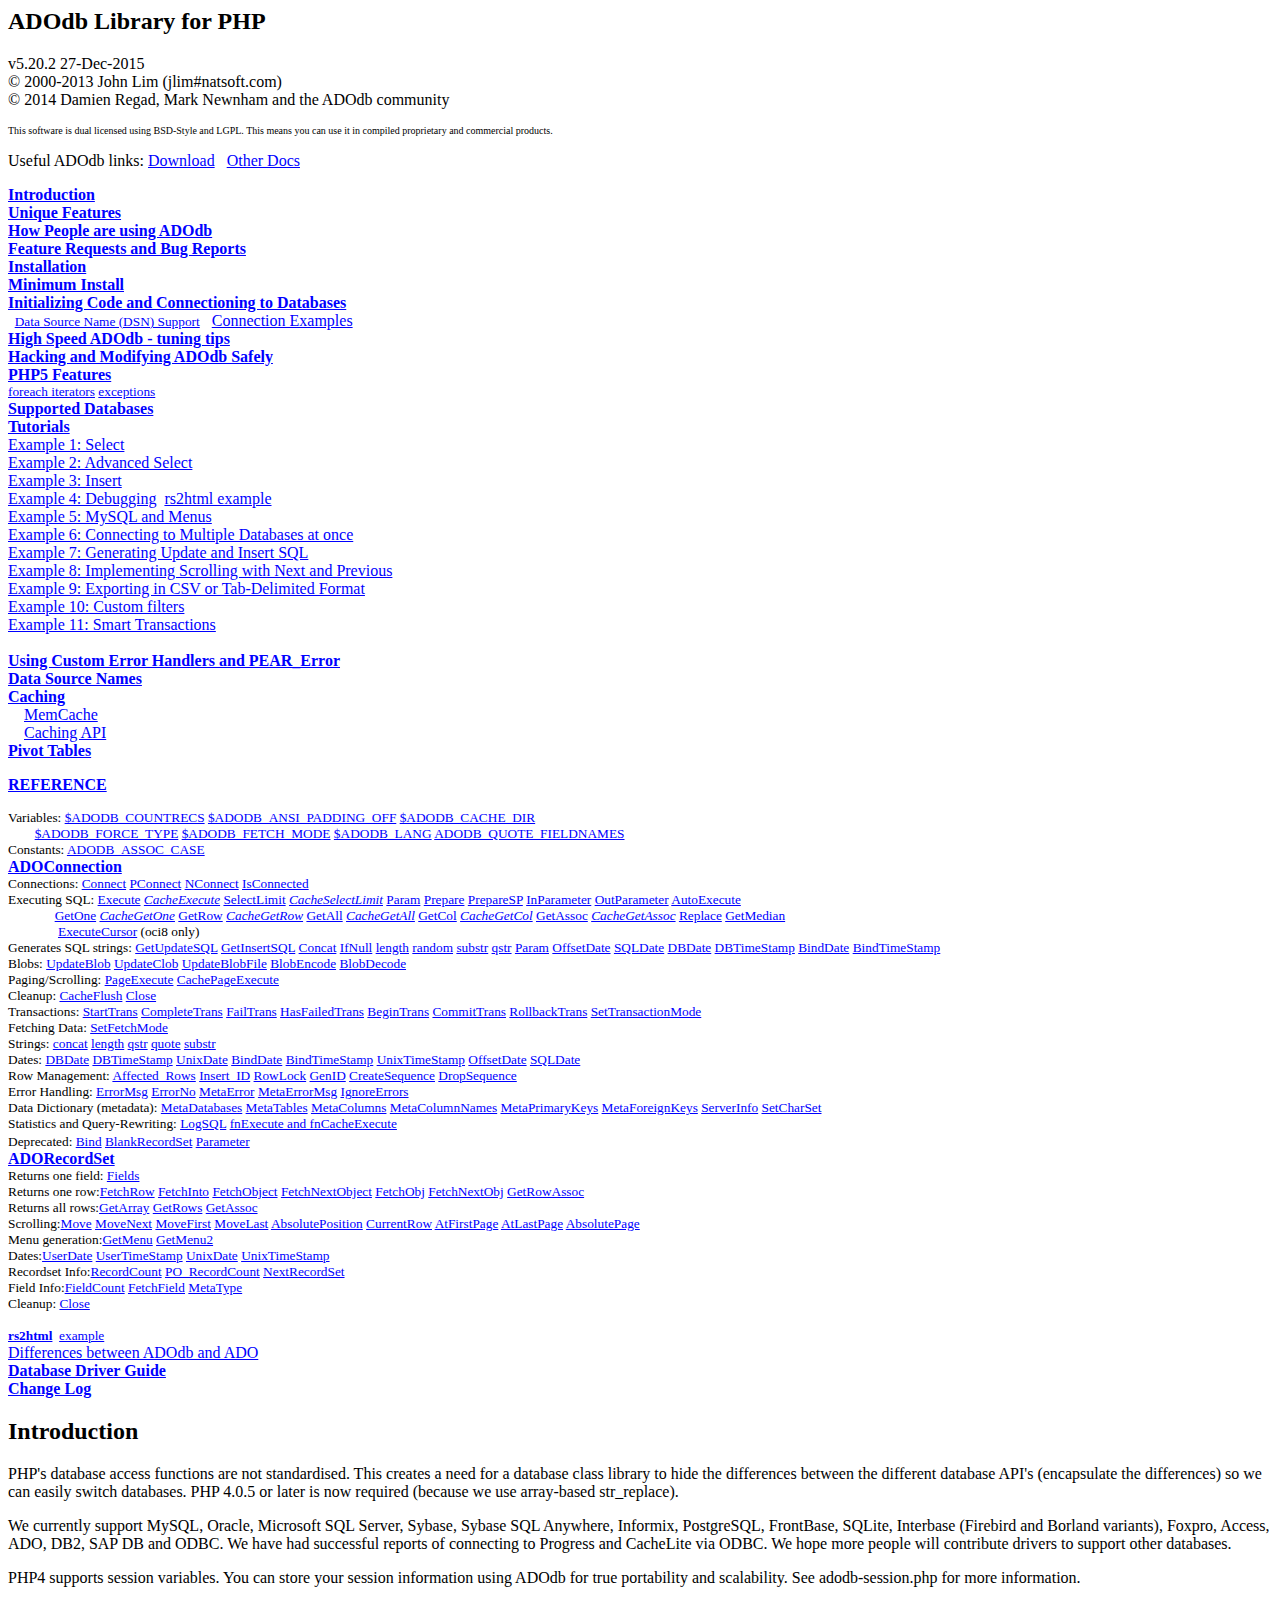
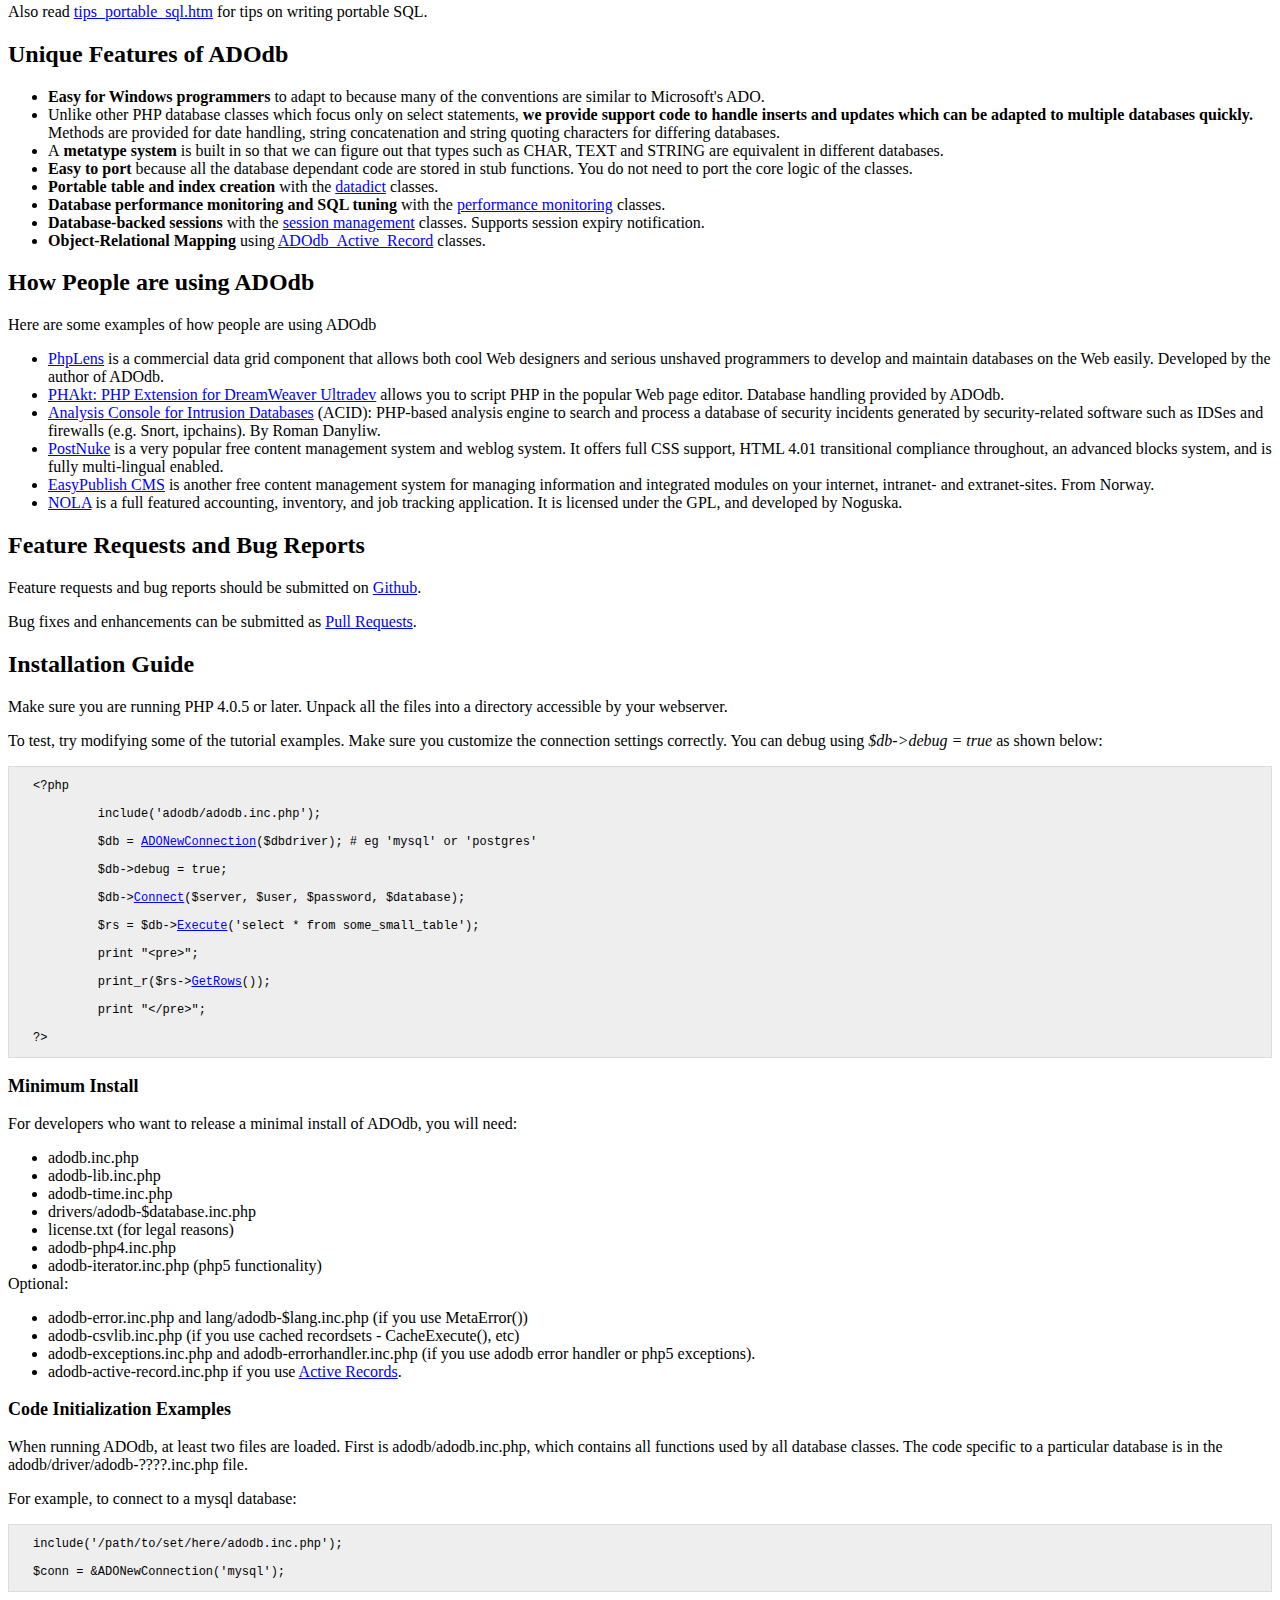
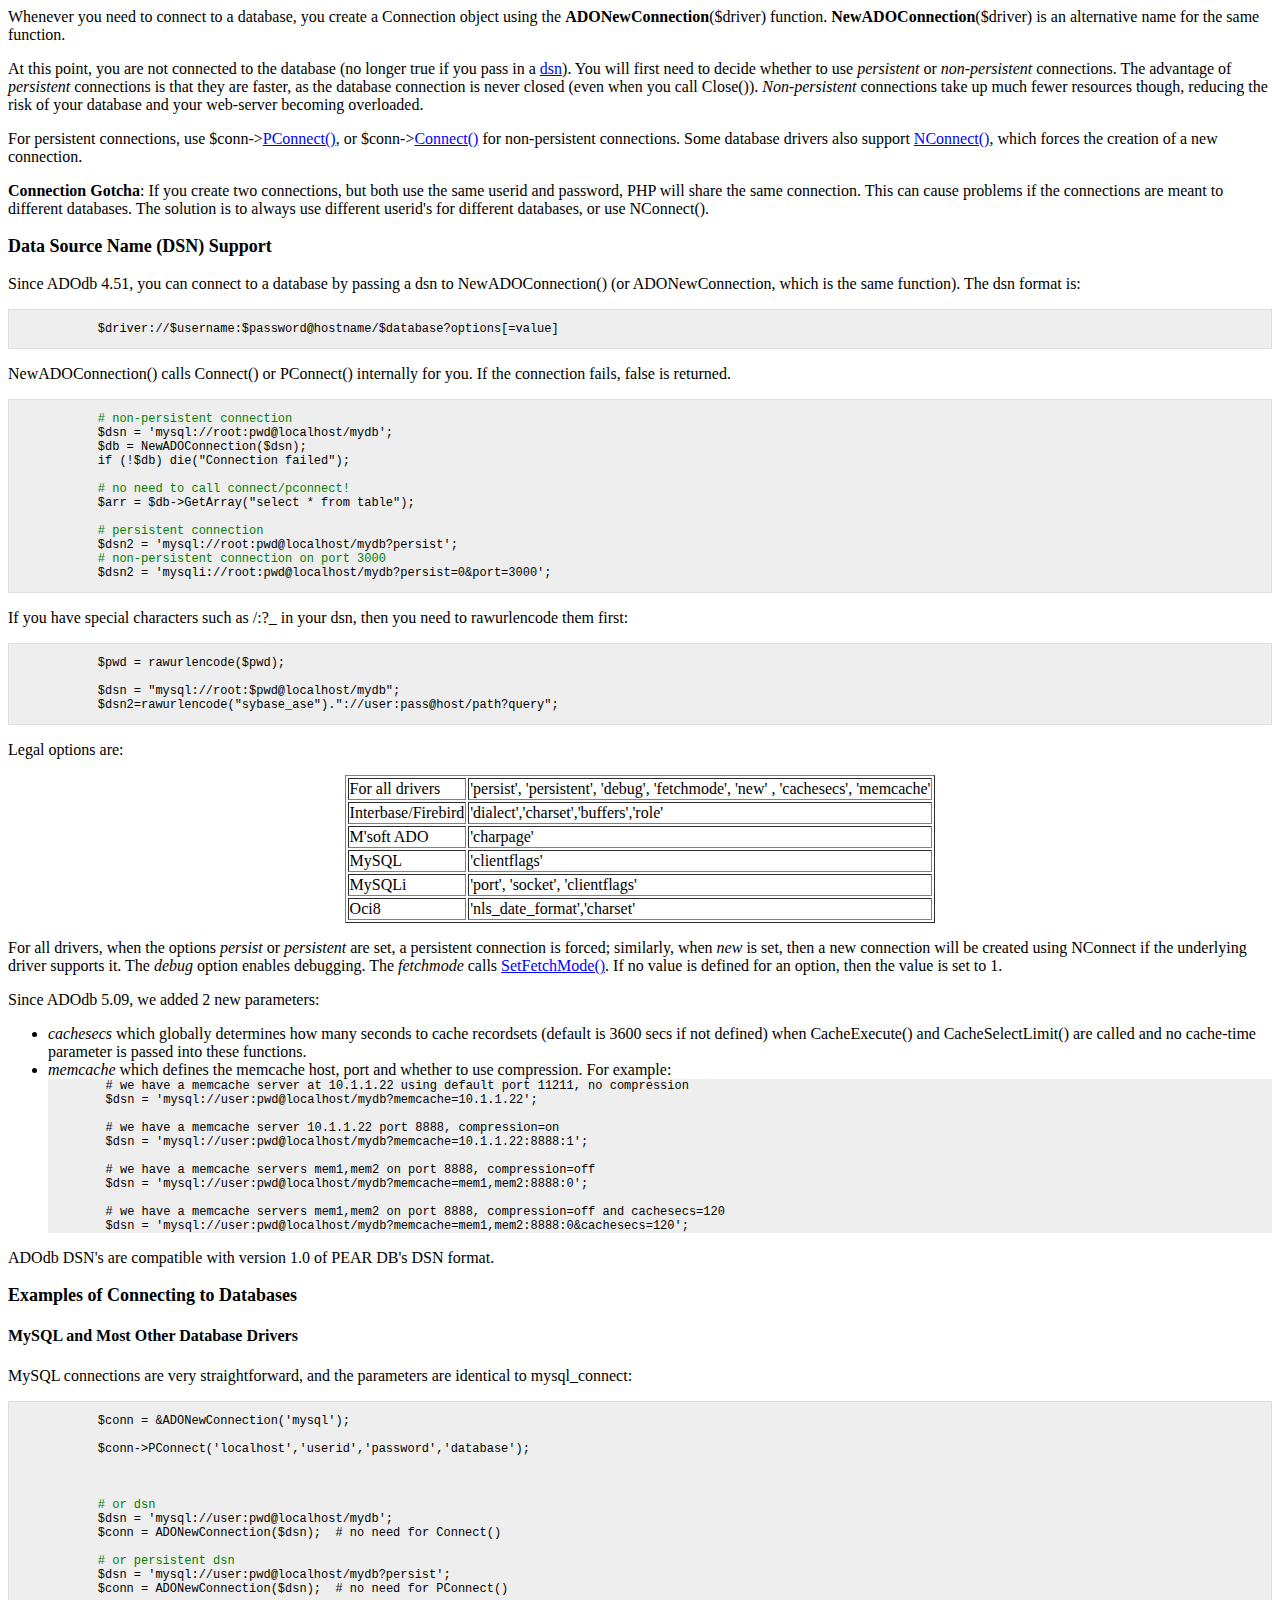
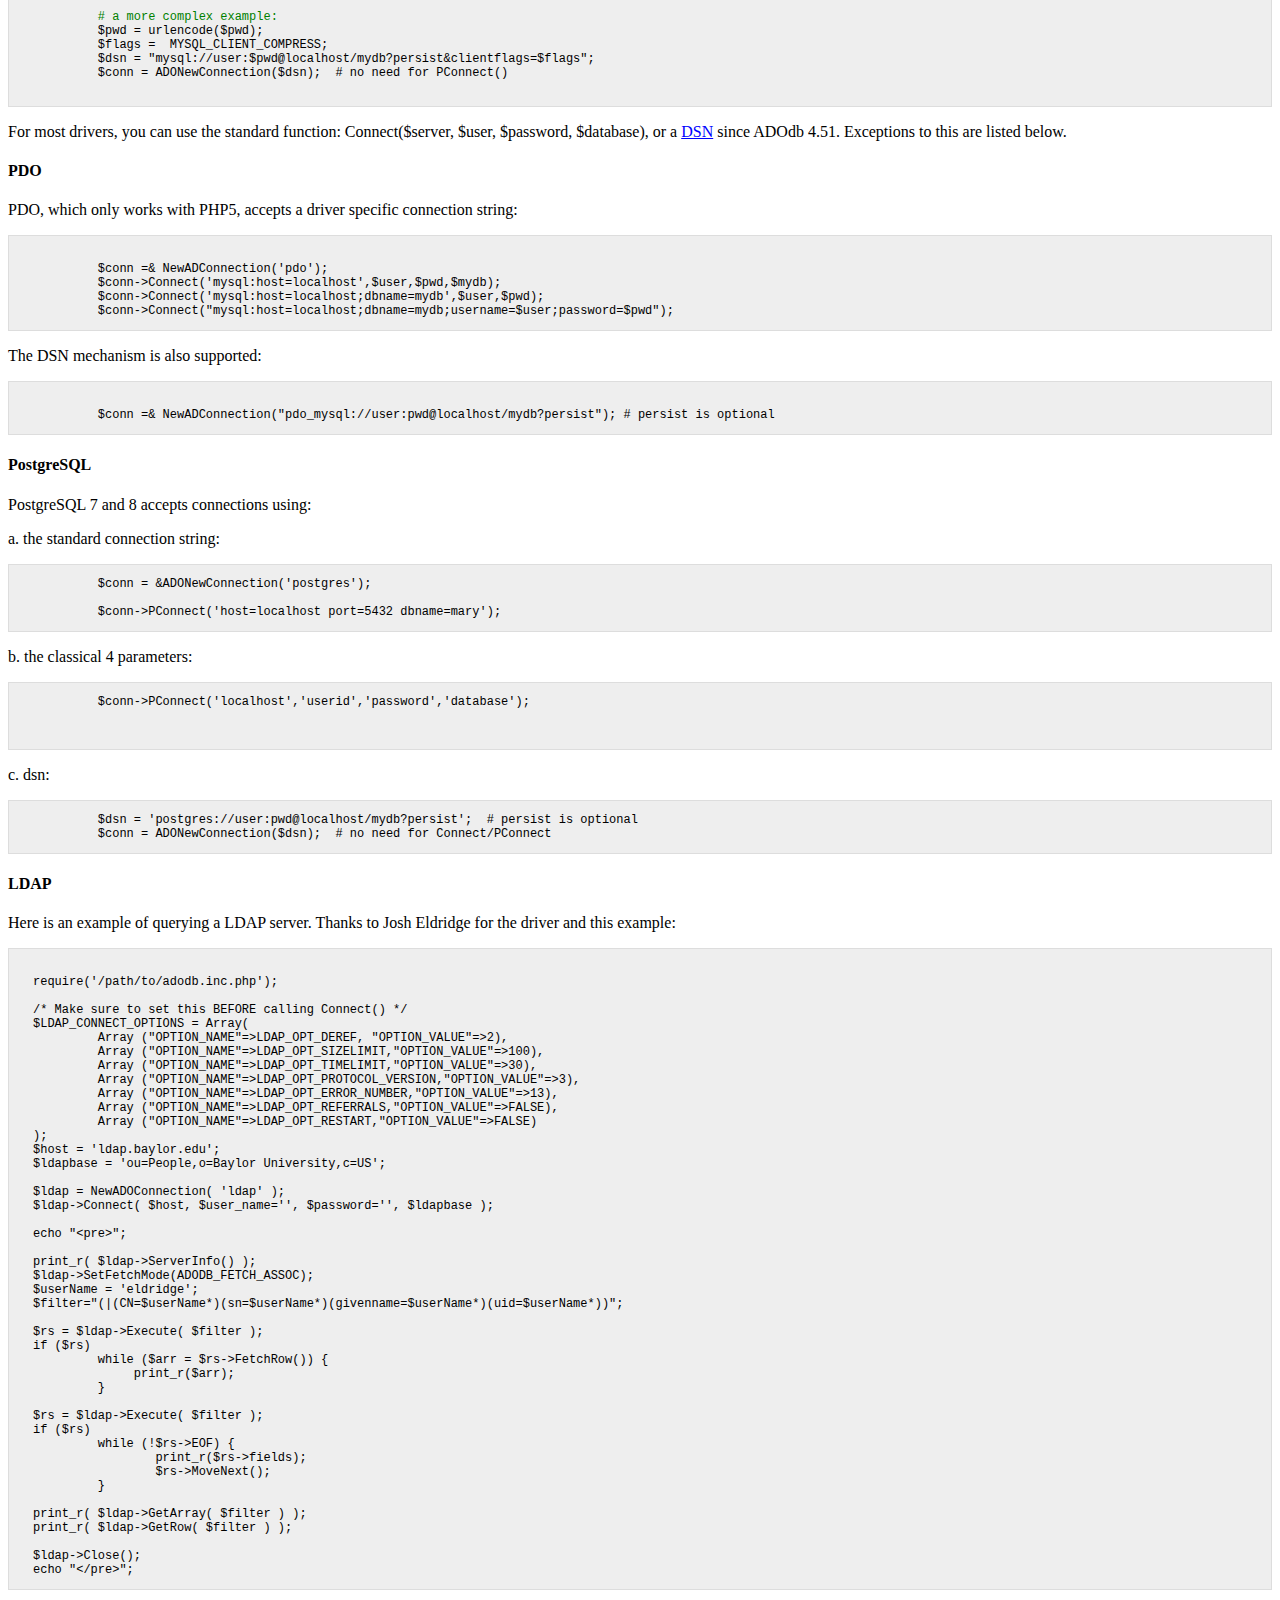
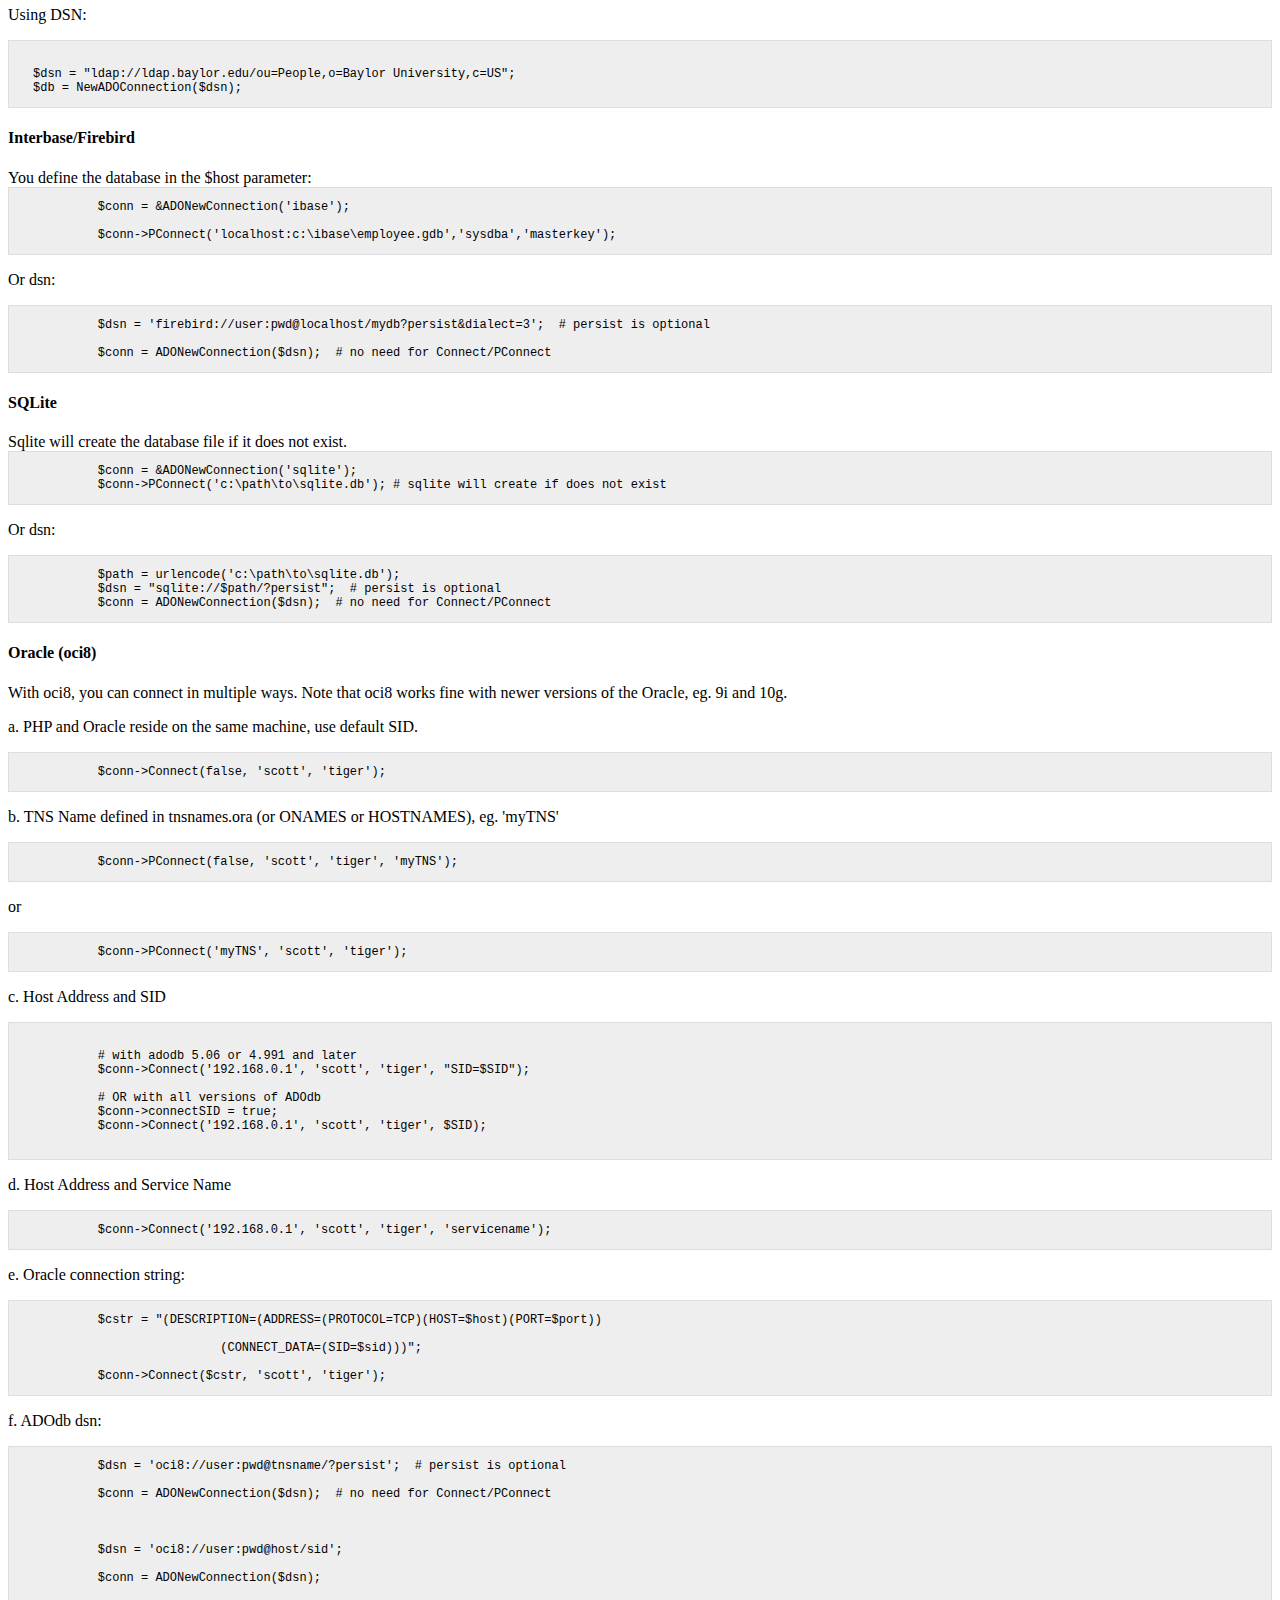
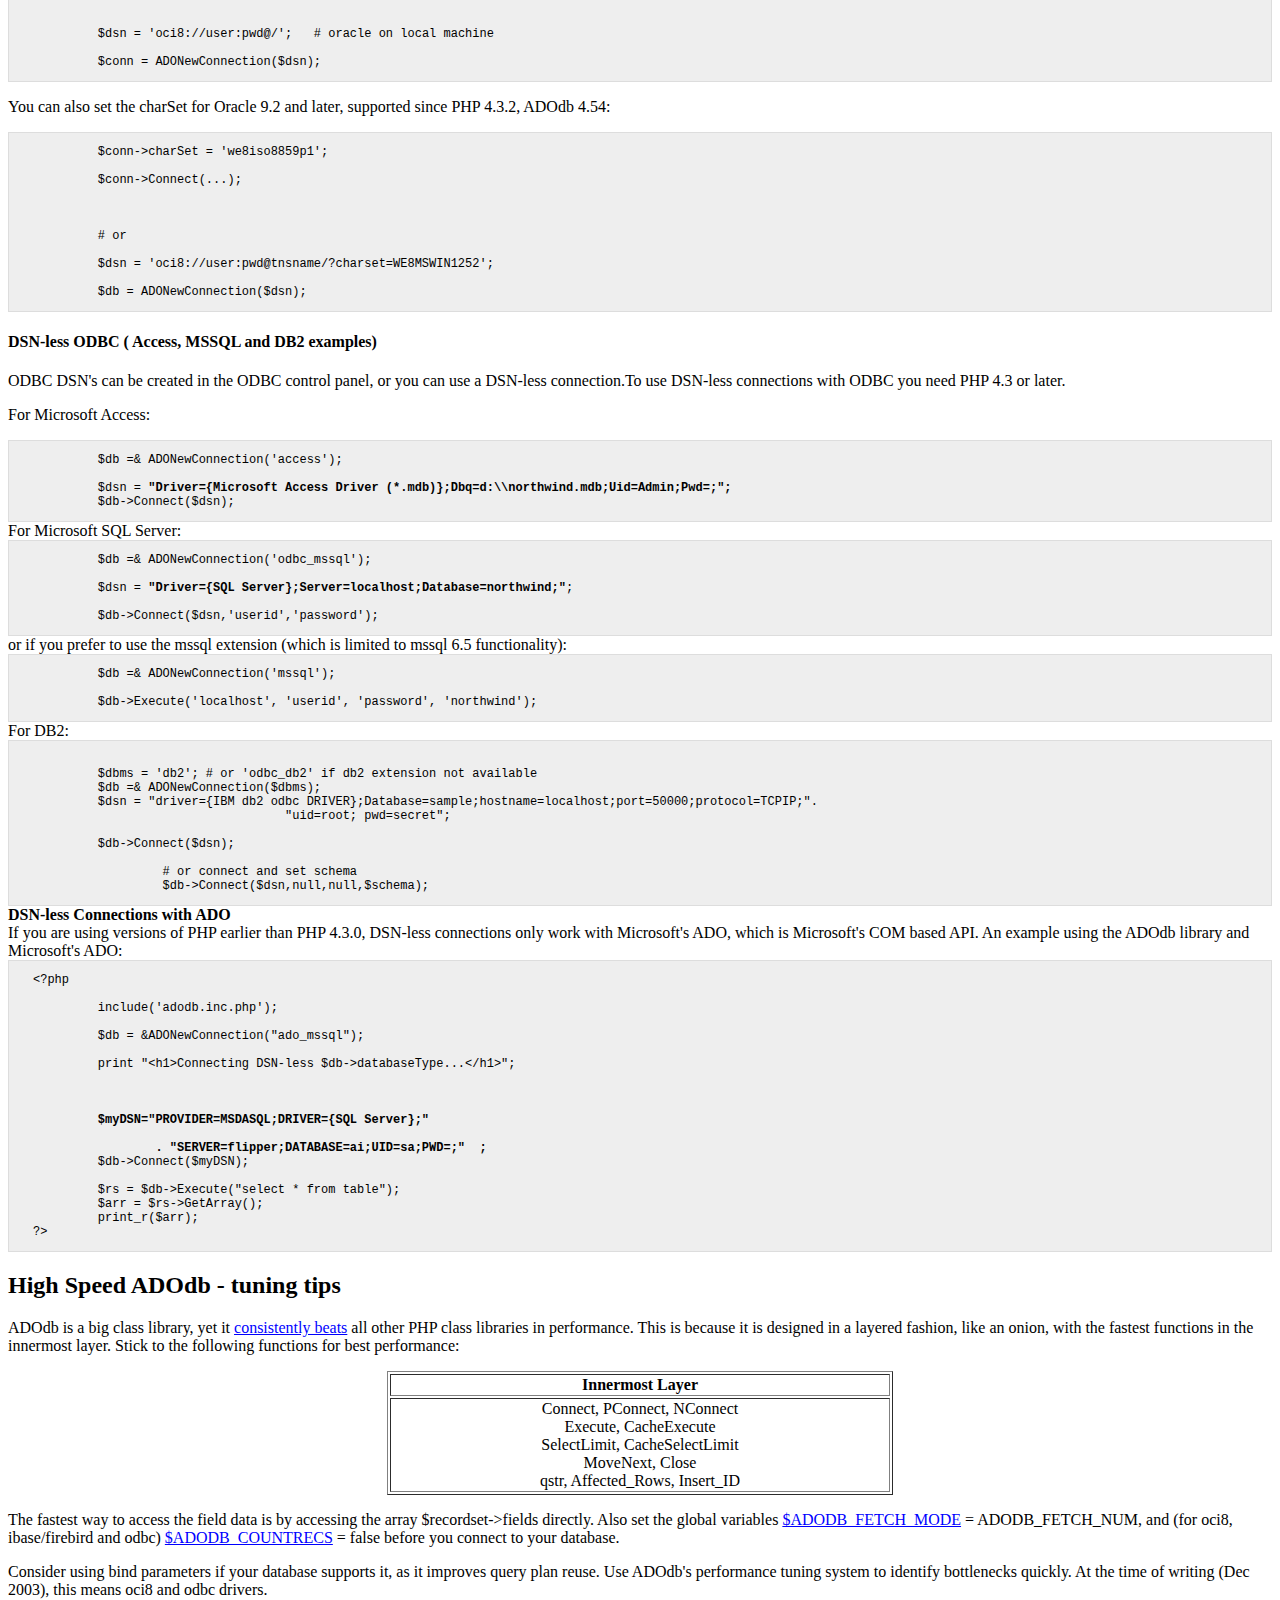
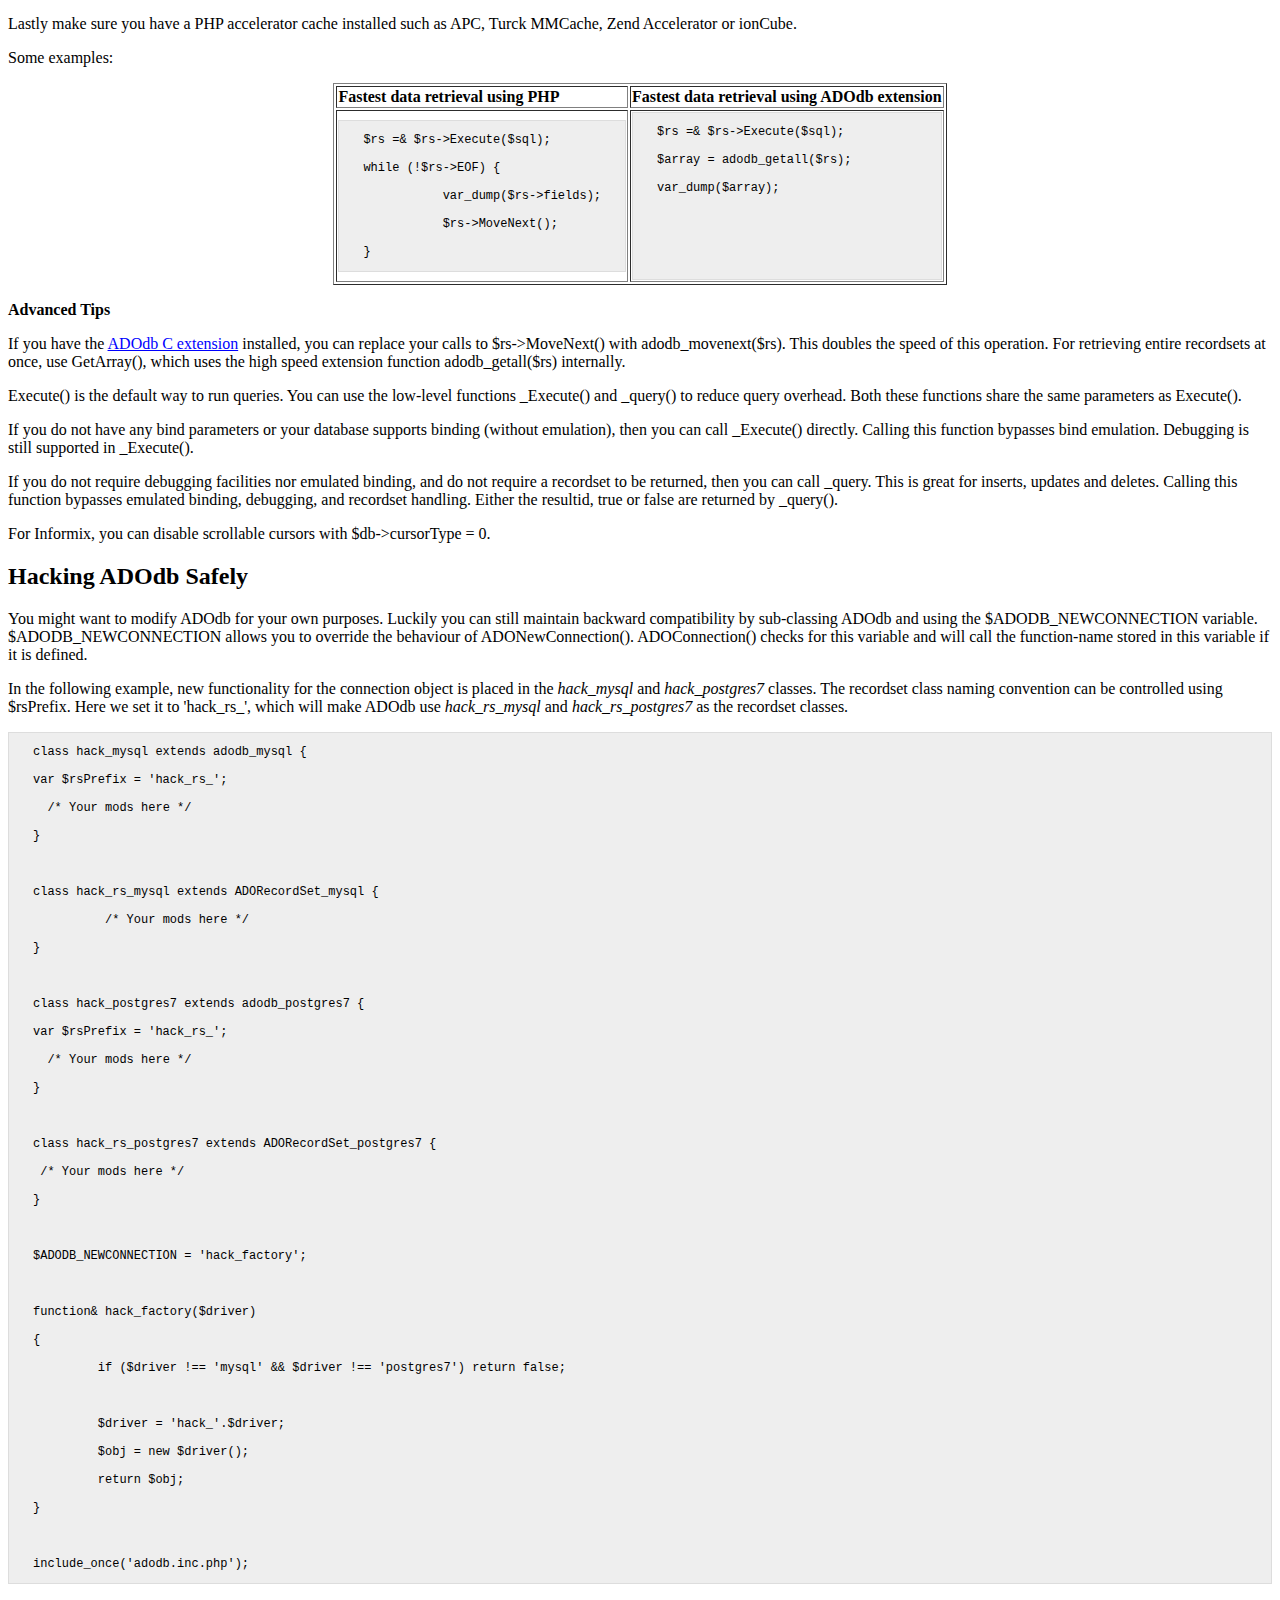
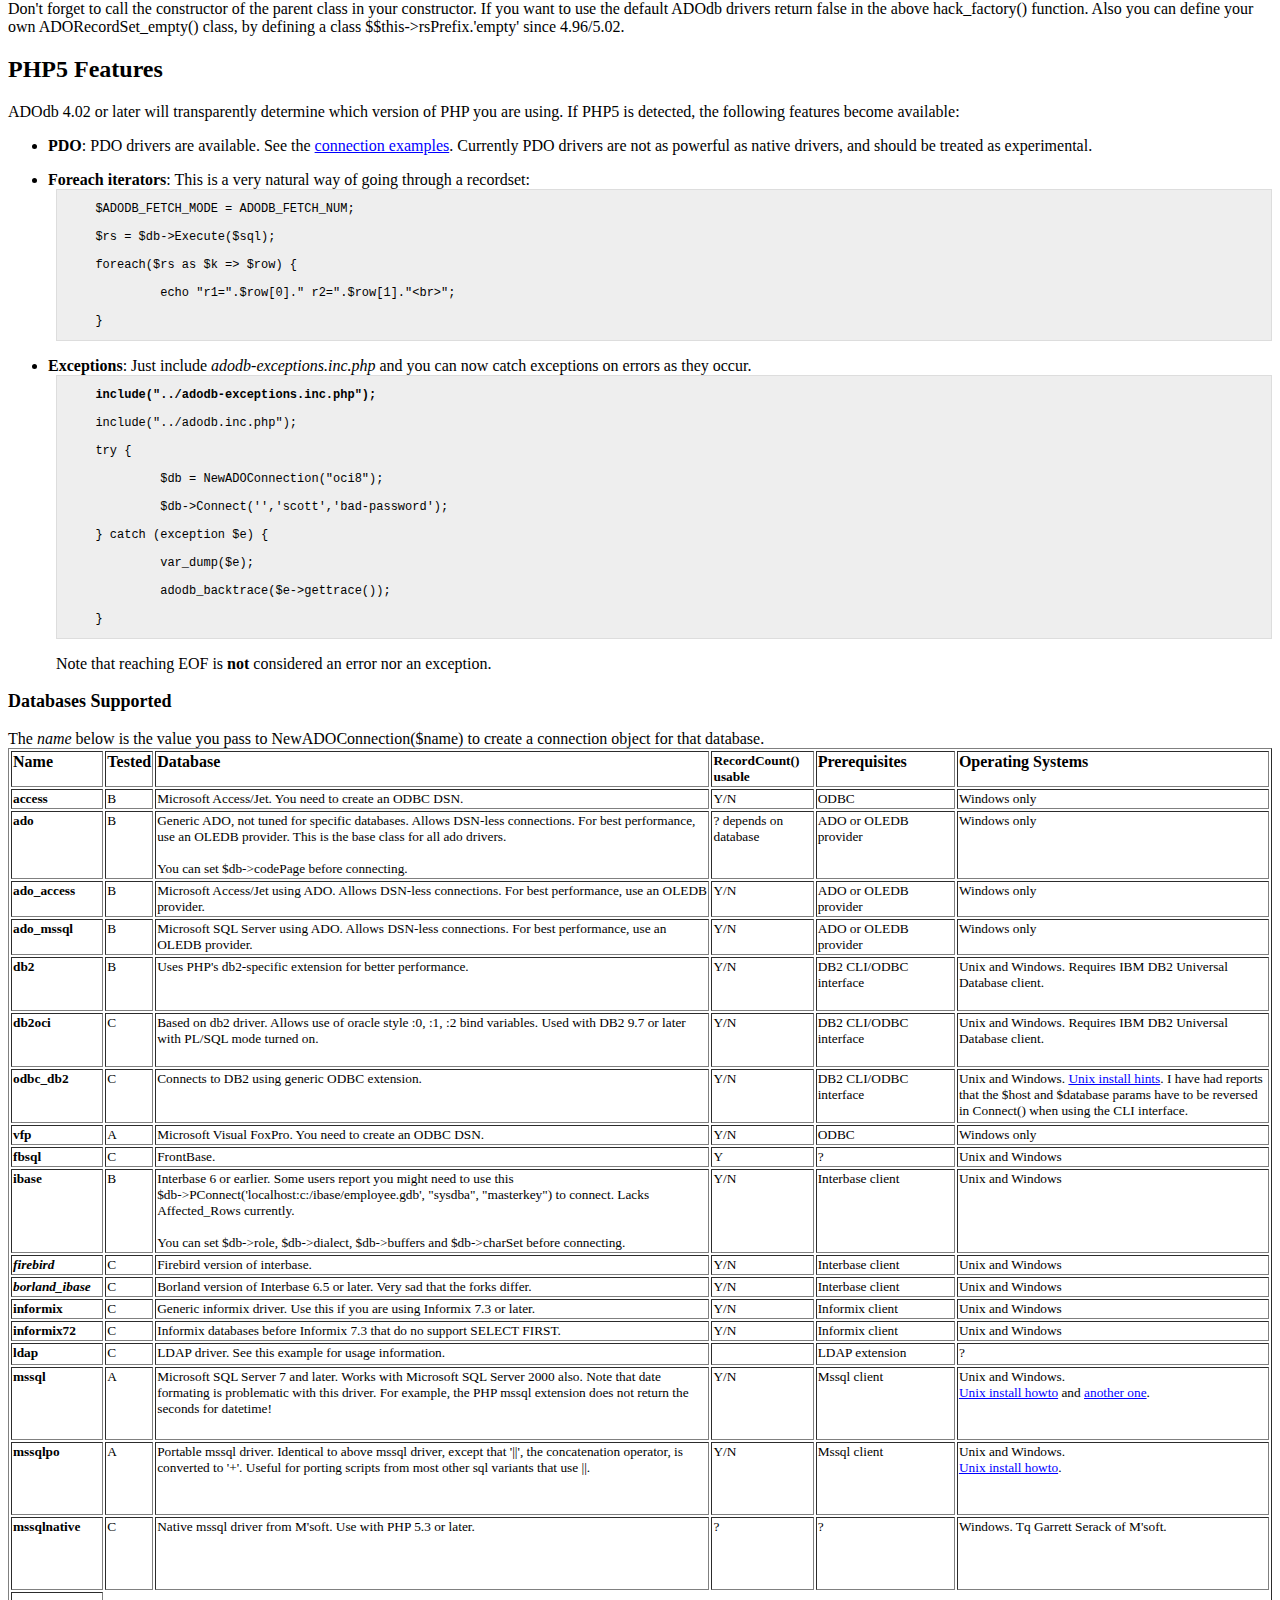
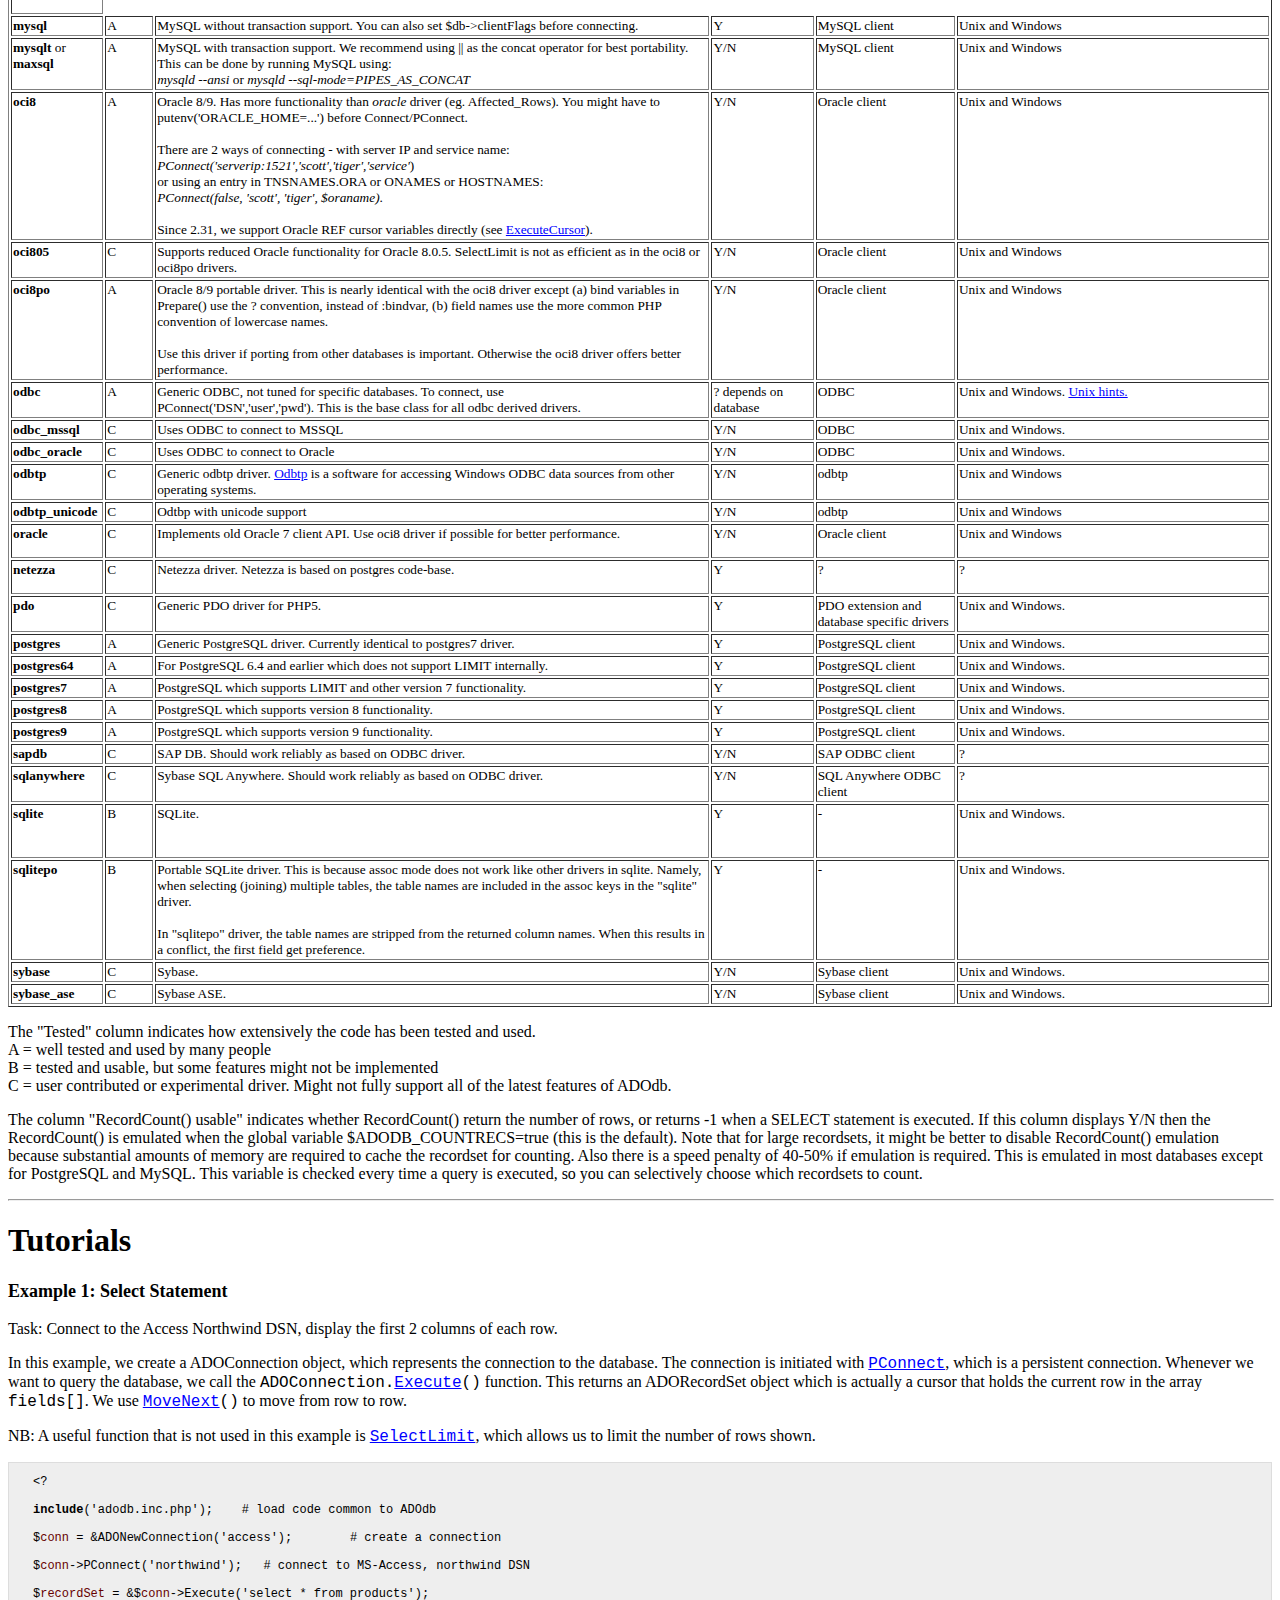
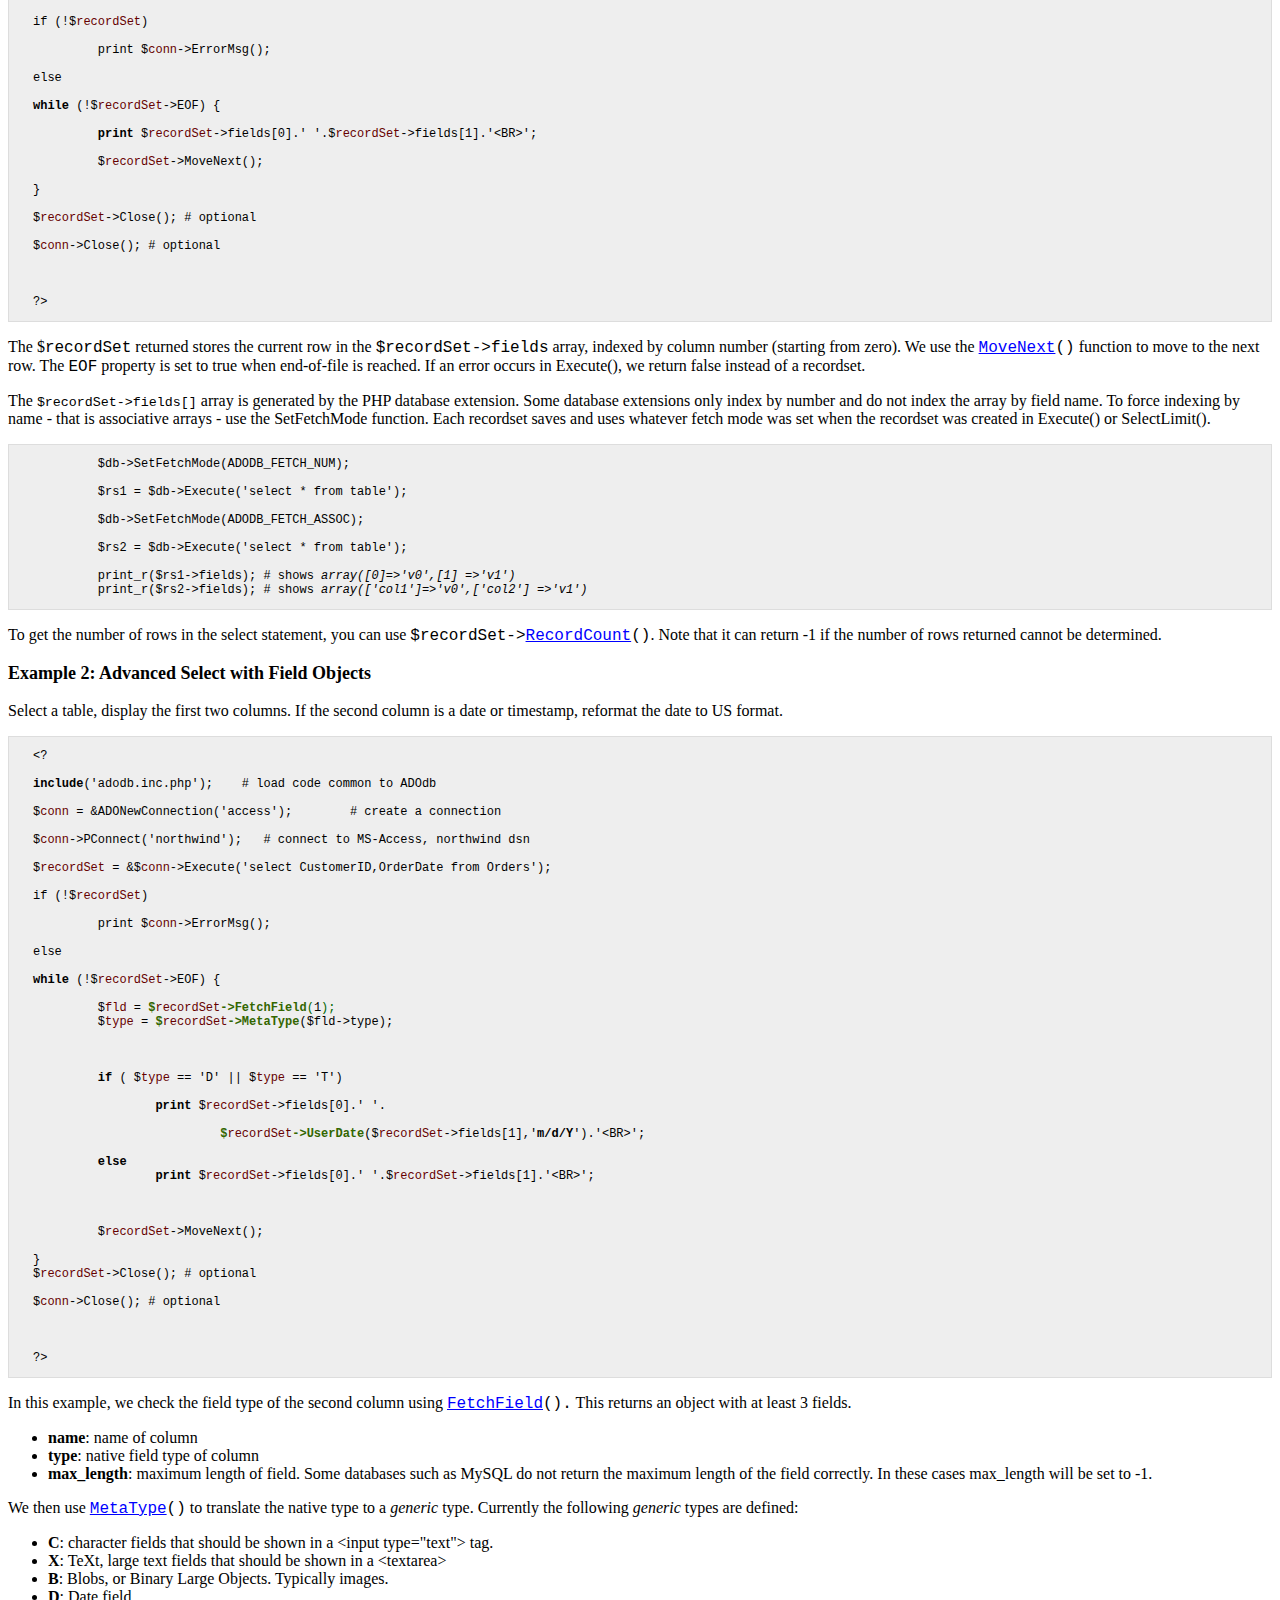
<file: library/adodb/docs/docs-adodb.htm>
<html xmlns:v="urn:schemas-microsoft-com:vml"
xmlns:o="urn:schemas-microsoft-com:office:office"
xmlns:w="urn:schemas-microsoft-com:office:word"
xmlns:st1="urn:schemas-microsoft-com:office:smarttags"
xmlns="http://www.w3.org/TR/REC-html40">

<head>
<meta http-equiv=Content-Type content="text/html; charset=iso-8859-1">
<meta name=ProgId content=Word.Document>
<meta name=Generator content="Microsoft Word 11">
<meta name=Originator content="Microsoft Word 11">
<link rel=File-List href="docs-adodb_files/filelist.xml">
<link rel=Edit-Time-Data href="docs-adodb_files/editdata.mso">
<!--[if !mso]>
<style>
v\:* {behavior:url(#default#VML);}
o\:* {behavior:url(#default#VML);}
w\:* {behavior:url(#default#VML);}
.shape {behavior:url(#default#VML);}
</style>
<![endif]-->
<title>ADODB Manual</title>
<o:SmartTagType namespaceuri="urn:schemas-microsoft-com:office:smarttags"
 name="State"/>
<o:SmartTagType namespaceuri="urn:schemas-microsoft-com:office:smarttags"
 name="PlaceType"/>
<o:SmartTagType namespaceuri="urn:schemas-microsoft-com:office:smarttags"
 name="PlaceName"/>
<o:SmartTagType namespaceuri="urn:schemas-microsoft-com:office:smarttags"
 name="country-region"/>
<o:SmartTagType namespaceuri="urn:schemas-microsoft-com:office:smarttags"
 name="City"/>
<o:SmartTagType namespaceuri="urn:schemas-microsoft-com:office:smarttags"
 name="place"/>
<!--[if gte mso 9]><xml>
 <o:DocumentProperties>
  <o:Author>John</o:Author>
  <o:LastAuthor>John</o:LastAuthor>
  <o:Revision>3</o:Revision>
  <o:TotalTime>3</o:TotalTime>
  <o:Created>2008-12-24T10:43:00Z</o:Created>
  <o:LastSaved>2008-12-24T10:46:00Z</o:LastSaved>
  <o:Pages>73</o:Pages>
  <o:Words>30239</o:Words>
  <o:Characters>172366</o:Characters>
  <o:Company> </o:Company>
  <o:Lines>1436</o:Lines>
  <o:Paragraphs>404</o:Paragraphs>
  <o:CharactersWithSpaces>202201</o:CharactersWithSpaces>
  <o:Version>11.9999</o:Version>
 </o:DocumentProperties>
</xml><![endif]--><!--[if gte mso 9]><xml>
 <w:WordDocument>
  <w:Zoom>140</w:Zoom>
  <w:FormsDesign/>
  <w:ValidateAgainstSchemas/>
  <w:SaveIfXMLInvalid>false</w:SaveIfXMLInvalid>
  <w:IgnoreMixedContent>false</w:IgnoreMixedContent>
  <w:AlwaysShowPlaceholderText>false</w:AlwaysShowPlaceholderText>
  <w:BrowserLevel>MicrosoftInternetExplorer4</w:BrowserLevel>
 </w:WordDocument>
</xml><![endif]--><!--[if gte mso 9]><xml>
 <w:LatentStyles DefLockedState="false" LatentStyleCount="156">
 </w:LatentStyles>
</xml><![endif]--><!--[if !mso]><object
 classid="clsid:38481807-CA0E-42D2-BF39-B33AF135CC4D" id=ieooui></object>
<style>
st1\:*{behavior:url(#ieooui) }
</style>
<![endif]-->
<style>
<!--
f


 /* Font Definitions */
 @font-face
	{font-family:Helvetica;
	panose-1:2 11 6 4 2 2 2 2 2 4;
	mso-font-charset:0;
	mso-generic-font-family:swiss;
	mso-font-format:other;
	mso-font-pitch:variable;
	mso-font-signature:3 0 0 0 1 0;}
@font-face
	{font-family:Courier;
	panose-1:2 7 4 9 2 2 5 2 4 4;
	mso-font-charset:0;
	mso-generic-font-family:modern;
	mso-font-format:other;
	mso-font-pitch:fixed;
	mso-font-signature:3 0 0 0 1 0;}
@font-face
	{font-family:"Tms Rmn";
	panose-1:2 2 6 3 4 5 5 2 3 4;
	mso-font-charset:0;
	mso-generic-font-family:roman;
	mso-font-format:other;
	mso-font-pitch:variable;
	mso-font-signature:3 0 0 0 1 0;}
@font-face
	{font-family:Helv;
	panose-1:2 11 6 4 2 2 2 3 2 4;
	mso-font-charset:0;
	mso-generic-font-family:swiss;
	mso-font-format:other;
	mso-font-pitch:variable;
	mso-font-signature:3 0 0 0 1 0;}
@font-face
	{font-family:"New York";
	panose-1:2 4 5 3 6 5 6 2 3 4;
	mso-font-charset:0;
	mso-generic-font-family:roman;
	mso-font-format:other;
	mso-font-pitch:variable;
	mso-font-signature:3 0 0 0 1 0;}
@font-face
	{font-family:System;
	panose-1:0 0 0 0 0 0 0 0 0 0;
	mso-font-charset:0;
	mso-generic-font-family:swiss;
	mso-font-format:other;
	mso-font-pitch:variable;
	mso-font-signature:3 0 0 0 1 0;}
@font-face
	{font-family:Wingdings;
	panose-1:5 0 0 0 0 0 0 0 0 0;
	mso-font-charset:2;
	mso-generic-font-family:auto;
	mso-font-pitch:variable;
	mso-font-signature:0 268435456 0 0 -2147483648 0;}
@font-face
	{font-family:"MS Mincho";
	panose-1:2 2 6 9 4 2 5 8 3 4;
	mso-font-alt:"\FF2D\FF33 \660E\671D";
	mso-font-charset:128;
	mso-generic-font-family:roman;
	mso-font-format:other;
	mso-font-pitch:fixed;
	mso-font-signature:1 134676480 16 0 131072 0;}
@font-face
	{font-family:Batang;
	panose-1:2 3 6 0 0 1 1 1 1 1;
	mso-font-alt:\BC14\D0D5;
	mso-font-charset:129;
	mso-generic-font-family:auto;
	mso-font-format:other;
	mso-font-pitch:fixed;
	mso-font-signature:1 151388160 16 0 524288 0;}
@font-face
	{font-family:SimSun;
	panose-1:2 1 6 0 3 1 1 1 1 1;
	mso-font-alt:\5B8B\4F53;
	mso-font-charset:134;
	mso-generic-font-family:auto;
	mso-font-format:other;
	mso-font-pitch:variable;
	mso-font-signature:1 135135232 16 0 262144 0;}
@font-face
	{font-family:PMingLiU;
	panose-1:2 2 3 0 0 0 0 0 0 0;
	mso-font-alt:\65B0\7D30\660E\9AD4;
	mso-font-charset:136;
	mso-generic-font-family:auto;
	mso-font-format:other;
	mso-font-pitch:variable;
	mso-font-signature:1 134742016 16 0 1048576 0;}
@font-face
	{font-family:"MS Gothic";
	panose-1:2 11 6 9 7 2 5 8 2 4;
	mso-font-alt:"\FF2D\FF33 \30B4\30B7\30C3\30AF";
	mso-font-charset:128;
	mso-generic-font-family:modern;
	mso-font-format:other;
	mso-font-pitch:fixed;
	mso-font-signature:1 134676480 16 0 131072 0;}
@font-face
	{font-family:Dotum;
	panose-1:2 11 6 0 0 1 1 1 1 1;
	mso-font-alt:\B3CB\C6C0;
	mso-font-charset:129;
	mso-generic-font-family:modern;
	mso-font-format:other;
	mso-font-pitch:fixed;
	mso-font-signature:1 151388160 16 0 524288 0;}
@font-face
	{font-family:SimHei;
	panose-1:2 1 6 0 3 1 1 1 1 1;
	mso-font-alt:\9ED1\4F53;
	mso-font-charset:134;
	mso-generic-font-family:modern;
	mso-font-format:other;
	mso-font-pitch:fixed;
	mso-font-signature:1 135135232 16 0 262144 0;}
@font-face
	{font-family:MingLiU;
	panose-1:2 2 3 9 0 0 0 0 0 0;
	mso-font-alt:\7D30\660E\9AD4;
	mso-font-charset:136;
	mso-generic-font-family:modern;
	mso-font-format:other;
	mso-font-pitch:fixed;
	mso-font-signature:1 134742016 16 0 1048576 0;}
@font-face
	{font-family:Mincho;
	panose-1:2 2 6 9 4 3 5 8 3 5;
	mso-font-alt:\660E\671D;
	mso-font-charset:128;
	mso-generic-font-family:roman;
	mso-font-format:other;
	mso-font-pitch:fixed;
	mso-font-signature:1 134676480 16 0 131072 0;}
@font-face
	{font-family:Gulim;
	panose-1:2 11 6 0 0 1 1 1 1 1;
	mso-font-alt:\AD74\B9BC;
	mso-font-charset:129;
	mso-generic-font-family:roman;
	mso-font-format:other;
	mso-font-pitch:fixed;
	mso-font-signature:1 151388160 16 0 524288 0;}
@font-face
	{font-family:Century;
	panose-1:2 4 6 4 5 5 5 2 3 4;
	mso-font-charset:0;
	mso-generic-font-family:roman;
	mso-font-format:other;
	mso-font-pitch:variable;
	mso-font-signature:3 0 0 0 1 0;}
@font-face
	{font-family:"Angsana New";
	panose-1:2 2 6 3 5 4 5 2 3 4;
	mso-font-charset:222;
	mso-generic-font-family:roman;
	mso-font-format:other;
	mso-font-pitch:variable;
	mso-font-signature:16777217 0 0 0 65536 0;}
@font-face
	{font-family:"Cordia New";
	panose-1:2 11 3 4 2 2 2 2 2 4;
	mso-font-charset:222;
	mso-generic-font-family:roman;
	mso-font-format:other;
	mso-font-pitch:variable;
	mso-font-signature:16777217 0 0 0 65536 0;}
@font-face
	{font-family:Mangal;
	panose-1:0 0 4 0 0 0 0 0 0 0;
	mso-font-charset:1;
	mso-generic-font-family:roman;
	mso-font-format:other;
	mso-font-pitch:variable;
	mso-font-signature:32768 0 0 0 0 0;}
@font-face
	{font-family:Latha;
	panose-1:2 0 4 0 0 0 0 0 0 0;
	mso-font-charset:1;
	mso-generic-font-family:roman;
	mso-font-format:other;
	mso-font-pitch:variable;
	mso-font-signature:1048576 0 0 0 0 0;}
@font-face
	{font-family:Sylfaen;
	panose-1:1 10 5 2 5 3 6 3 3 3;
	mso-font-charset:0;
	mso-generic-font-family:roman;
	mso-font-format:other;
	mso-font-pitch:variable;
	mso-font-signature:16778883 0 512 0 13 0;}
@font-face
	{font-family:Vrinda;
	panose-1:0 0 4 0 0 0 0 0 0 0;
	mso-font-charset:1;
	mso-generic-font-family:roman;
	mso-font-format:other;
	mso-font-pitch:variable;
	mso-font-signature:0 0 0 0 0 0;}
@font-face
	{font-family:Raavi;
	panose-1:2 0 5 0 0 0 0 0 0 0;
	mso-font-charset:1;
	mso-generic-font-family:roman;
	mso-font-format:other;
	mso-font-pitch:variable;
	mso-font-signature:0 0 0 0 0 0;}
@font-face
	{font-family:Shruti;
	panose-1:2 0 5 0 0 0 0 0 0 0;
	mso-font-charset:1;
	mso-generic-font-family:roman;
	mso-font-format:other;
	mso-font-pitch:variable;
	mso-font-signature:0 0 0 0 0 0;}
@font-face
	{font-family:Sendnya;
	panose-1:0 0 4 0 0 0 0 0 0 0;
	mso-font-charset:1;
	mso-generic-font-family:roman;
	mso-font-format:other;
	mso-font-pitch:variable;
	mso-font-signature:0 0 0 0 0 0;}
@font-face
	{font-family:Gautami;
	panose-1:2 0 5 0 0 0 0 0 0 0;
	mso-font-charset:1;
	mso-generic-font-family:roman;
	mso-font-format:other;
	mso-font-pitch:variable;
	mso-font-signature:0 0 0 0 0 0;}
@font-face
	{font-family:Tunga;
	panose-1:0 0 4 0 0 0 0 0 0 0;
	mso-font-charset:1;
	mso-generic-font-family:roman;
	mso-font-format:other;
	mso-font-pitch:variable;
	mso-font-signature:0 0 0 0 0 0;}
@font-face
	{font-family:"Estrangelo Edessa";
	panose-1:0 0 0 0 0 0 0 0 0 0;
	mso-font-charset:1;
	mso-generic-font-family:roman;
	mso-font-format:other;
	mso-font-pitch:variable;
	mso-font-signature:0 0 0 0 0 0;}
@font-face
	{font-family:Kartika;
	panose-1:1 1 1 0 1 1 1 1 1 1;
	mso-font-charset:1;
	mso-generic-font-family:roman;
	mso-font-format:other;
	mso-font-pitch:variable;
	mso-font-signature:0 0 0 0 0 0;}
@font-face
	{font-family:"Arial Unicode MS";
	panose-1:2 11 6 4 2 2 2 2 2 4;
	mso-font-charset:0;
	mso-generic-font-family:roman;
	mso-font-format:other;
	mso-font-pitch:variable;
	mso-font-signature:3 0 0 0 1 0;}
@font-face
	{font-family:Tahoma;
	panose-1:2 11 6 4 3 5 4 4 2 4;
	mso-font-charset:0;
	mso-generic-font-family:swiss;
	mso-font-format:other;
	mso-font-pitch:variable;
	mso-font-signature:3 0 0 0 1 0;}
 /* Style Definitions */
 p.MsoNormal, li.MsoNormal, div.MsoNormal
	{mso-style-parent:"";
	margin:0cm;
	margin-bottom:.0001pt;
	mso-pagination:widow-orphan;
	font-size:12.0pt;
	font-family:"Times New Roman";
	mso-fareast-font-family:"Times New Roman";
	color:black;}
h1
	{mso-margin-top-alt:auto;
	margin-right:0cm;
	mso-margin-bottom-alt:auto;
	margin-left:0cm;
	mso-pagination:widow-orphan;
	mso-outline-level:1;
	font-size:24.0pt;
	font-family:"Times New Roman";
	color:black;
	font-weight:bold;}
h2
	{mso-margin-top-alt:auto;
	margin-right:0cm;
	mso-margin-bottom-alt:auto;
	margin-left:0cm;
	mso-pagination:widow-orphan;
	mso-outline-level:2;
	font-size:18.0pt;
	font-family:"Times New Roman";
	color:black;
	font-weight:bold;}
h3
	{mso-margin-top-alt:auto;
	margin-right:0cm;
	mso-margin-bottom-alt:auto;
	margin-left:0cm;
	mso-pagination:widow-orphan;
	mso-outline-level:3;
	font-size:13.5pt;
	font-family:"Times New Roman";
	color:black;
	font-weight:bold;}
h4
	{mso-margin-top-alt:auto;
	margin-right:0cm;
	mso-margin-bottom-alt:auto;
	margin-left:0cm;
	mso-pagination:widow-orphan;
	mso-outline-level:4;
	font-size:12.0pt;
	font-family:"Times New Roman";
	color:black;
	font-weight:bold;}
a:link, span.MsoHyperlink
	{color:blue;
	text-decoration:underline;
	text-underline:single;}
a:visited, span.MsoHyperlinkFollowed
	{color:blue;
	text-decoration:underline;
	text-underline:single;}
p
	{font-size:12.0pt;
	font-family:"Times New Roman";
	mso-fareast-font-family:"Times New Roman";
	color:black;}
code
	{font-family:"Courier New";
	mso-ascii-font-family:"Courier New";
	mso-fareast-font-family:"Times New Roman";
	mso-hansi-font-family:"Courier New";
	mso-bidi-font-family:"Courier New";}
pre
	{margin:0cm;
	margin-bottom:.0001pt;
	mso-pagination:widow-orphan;
	tab-stops:45.8pt 91.6pt 137.4pt 183.2pt 229.0pt 274.8pt 320.6pt 366.4pt 412.2pt 458.0pt 503.8pt 549.6pt 595.4pt 641.2pt 687.0pt 732.8pt;
	background:#EEEEEE;
	border:none;
	mso-border-alt:solid #DDDDDD .75pt;
	padding:0cm;
	mso-padding-alt:9.0pt 18.0pt 9.0pt 18.0pt;
	font-size:9.0pt;
	font-family:"Courier New";
	mso-fareast-font-family:"Times New Roman";
	color:black;}
span.msoIns
	{mso-style-type:export-only;
	mso-style-name:"";
	text-decoration:underline;
	text-underline:single;
	color:teal;}
span.msoDel
	{mso-style-type:export-only;
	mso-style-name:"";
	text-decoration:line-through;
	color:red;}
span.msoChangeProp
	{mso-style-type:export-only;
	mso-style-name:"";}
@page Section1
	{size:612.0pt 792.0pt;
	margin:72.0pt 90.0pt 72.0pt 90.0pt;
	mso-header-margin:35.4pt;
	mso-footer-margin:35.4pt;
	mso-paper-source:0;}
div.Section1
	{page:Section1;}
 /* List Definitions */
 @list l0
	{mso-list-id:3098366;
	mso-list-template-ids:-1654113918;}
@list l0:level1
	{mso-level-number-format:bullet;
	mso-level-text:\F0B7;
	mso-level-tab-stop:36.0pt;
	mso-level-number-position:left;
	text-indent:-18.0pt;
	mso-ansi-font-size:10.0pt;
	font-family:Symbol;}
@list l1
	{mso-list-id:118686534;
	mso-list-template-ids:1789952844;}
@list l1:level1
	{mso-level-number-format:bullet;
	mso-level-text:\F0B7;
	mso-level-tab-stop:36.0pt;
	mso-level-number-position:left;
	text-indent:-18.0pt;
	mso-ansi-font-size:10.0pt;
	font-family:Symbol;}
@list l2
	{mso-list-id:325595838;
	mso-list-template-ids:-924547596;}
@list l2:level1
	{mso-level-number-format:bullet;
	mso-level-text:\F0B7;
	mso-level-tab-stop:36.0pt;
	mso-level-number-position:left;
	text-indent:-18.0pt;
	mso-ansi-font-size:10.0pt;
	font-family:Symbol;}
@list l3
	{mso-list-id:577053254;
	mso-list-template-ids:1006266472;}
@list l3:level1
	{mso-level-number-format:bullet;
	mso-level-text:\F0B7;
	mso-level-tab-stop:36.0pt;
	mso-level-number-position:left;
	text-indent:-18.0pt;
	mso-ansi-font-size:10.0pt;
	font-family:Symbol;}
@list l4
	{mso-list-id:584261941;
	mso-list-template-ids:1672376844;}
@list l4:level1
	{mso-level-number-format:bullet;
	mso-level-text:\F0B7;
	mso-level-tab-stop:36.0pt;
	mso-level-number-position:left;
	text-indent:-18.0pt;
	mso-ansi-font-size:10.0pt;
	font-family:Symbol;}
@list l5
	{mso-list-id:678311197;
	mso-list-template-ids:-1025849406;}
@list l5:level1
	{mso-level-number-format:bullet;
	mso-level-text:\F0B7;
	mso-level-tab-stop:36.0pt;
	mso-level-number-position:left;
	text-indent:-18.0pt;
	mso-ansi-font-size:10.0pt;
	font-family:Symbol;}
@list l6
	{mso-list-id:993068284;
	mso-list-template-ids:-1149100626;}
@list l6:level1
	{mso-level-number-format:bullet;
	mso-level-text:\F0B7;
	mso-level-tab-stop:36.0pt;
	mso-level-number-position:left;
	text-indent:-18.0pt;
	mso-ansi-font-size:10.0pt;
	font-family:Symbol;}
@list l7
	{mso-list-id:1120344907;
	mso-list-template-ids:-1732590280;}
@list l7:level1
	{mso-level-number-format:bullet;
	mso-level-text:\F0B7;
	mso-level-tab-stop:36.0pt;
	mso-level-number-position:left;
	text-indent:-18.0pt;
	mso-ansi-font-size:10.0pt;
	font-family:Symbol;}
@list l8
	{mso-list-id:1134718884;
	mso-list-template-ids:-1854392276;}
@list l8:level1
	{mso-level-number-format:bullet;
	mso-level-text:\F0B7;
	mso-level-tab-stop:36.0pt;
	mso-level-number-position:left;
	text-indent:-18.0pt;
	mso-ansi-font-size:10.0pt;
	font-family:Symbol;}
@list l9
	{mso-list-id:1289897560;
	mso-list-template-ids:-1284101662;}
@list l9:level1
	{mso-level-number-format:bullet;
	mso-level-text:\F0B7;
	mso-level-tab-stop:36.0pt;
	mso-level-number-position:left;
	text-indent:-18.0pt;
	mso-ansi-font-size:10.0pt;
	font-family:Symbol;}
@list l10
	{mso-list-id:1461026030;
	mso-list-template-ids:65944450;}
@list l11
	{mso-list-id:1566380536;
	mso-list-template-ids:395727058;}
@list l11:level1
	{mso-level-number-format:bullet;
	mso-level-text:\F0B7;
	mso-level-tab-stop:36.0pt;
	mso-level-number-position:left;
	text-indent:-18.0pt;
	mso-ansi-font-size:10.0pt;
	font-family:Symbol;}
ol
	{margin-bottom:0cm;}
ul
	{margin-bottom:0cm;}
-->
</style>
<!--[if gte mso 10]>
<style>
 /* Style Definitions */
 table.MsoNormalTable
	{mso-style-name:"Table Normal";
	mso-tstyle-rowband-size:0;
	mso-tstyle-colband-size:0;
	mso-style-noshow:yes;
	mso-style-parent:"";
	mso-padding-alt:0cm 5.4pt 0cm 5.4pt;
	mso-para-margin:0cm;
	mso-para-margin-bottom:.0001pt;
	mso-pagination:widow-orphan;
	font-size:10.0pt;
	font-family:"Times New Roman";
	mso-ansi-language:#0400;
	mso-fareast-language:#0400;
	mso-bidi-language:#0400;}
</style>
<![endif]--><!--[if gte mso 9]><xml>
 <o:shapedefaults v:ext="edit" spidmax="1026"/>
</xml><![endif]--><!--[if gte mso 9]><xml>
 <o:shapelayout v:ext="edit">
  <o:idmap v:ext="edit" data="1"/>
 </o:shapelayout></xml><![endif]-->
</head>

<body bgcolor=white lang=EN-US link=blue vlink=blue style='tab-interval:36.0pt'>

<div class=Section1>

<h2>ADOdb Library for PHP</h2>

<p>v5.20.2  27-Dec-2015<br>
&copy; 2000-2013 John Lim (jlim#natsoft.com)<br>
&copy; 2014 Damien Regad, Mark Newnham and the ADOdb community</p>

<p><span style='font-size:7.5pt'>This software is dual licensed using BSD-Style
and LGPL. This means you can use it in compiled proprietary and commercial
products.</span></p>

<p>Useful ADOdb links: <a href="http://adodb.sourceforge.net/#download">Download</a>
&nbsp; <a href="http://adodb.sourceforge.net/#docs">Other Docs</a> </p>

<p><a href="#intro"><b>Introduction</b></a><b><br>
<a href="#features">Unique Features</a><br>
<a href="#users">How People are using ADOdb</a><br>
<a href="#bugs">Feature Requests and Bug Reports</a><br>
<a href="#install">Installation</a><br>
<a href="#mininstall">Minimum Install</a><br>
<a href="#coding">Initializing Code and Connectioning to Databases</a><br>
</b><span style='font-size:10.0pt'>&nbsp; <a href="#dsnsupport">Data Source
Name (DSN) Support</a></span> &nbsp; <a href="#connect_ex">Connection Examples</a>
<br>
<b><a href="#speed">High Speed ADOdb - tuning tips</a></b><br>
<b><a href="#hack">Hacking and Modifying ADOdb Safely</a><br>
<a href="#php5">PHP5 Features</a></b><br>
<span style='font-size:10.0pt'><a href="#php5iterators">foreach iterators</a> <a
href="#php5exceptions">exceptions</a></span><br>
<b><a href="#drivers">Supported Databases</a></b><br>
<b><a href="#quickstart">Tutorials</a></b><br>
<a href="#ex1">Example 1: Select</a><br>
<a href="#ex2">Example 2: Advanced Select</a><br>
<a href="#ex3">Example 3: Insert</a><br>
<a href="#ex4">Example 4: Debugging</a> &nbsp;<a href="#exrs2html">rs2html
example</a><br>
<a href="#ex5">Example 5: MySQL and Menus</a><br>
<a href="#ex6">Example 6: Connecting to Multiple Databases at once</a> <br>
<a href="#ex7">Example 7: Generating Update and Insert SQL</a> <br>
<a href="#ex8">Example 8: Implementing Scrolling with Next and Previous</a><br>
<a href="#ex9">Example 9: Exporting in CSV or Tab-Delimited Format</a> <br>
<a href="#ex10">Example 10: Custom filters</a><br>
<a href="#ex11">Example 11: Smart Transactions</a><br>
<br>
<b><a href="#errorhandling">Using Custom Error Handlers and PEAR_Error</a><br>
<a href="#DSN">Data Source Names</a><br>
<a href="#caching">Caching</a></b><br>
&nbsp; &nbsp; <a href="#memcache">MemCache</a><br>
&nbsp; &nbsp; <a href="#cacheapi">Caching API</a><br>
<b><a href="#pivot">Pivot Tables</a></b> </p>

<p><a href="#ref"><b>REFERENCE</b></a> </p>

<p><span style='font-size:10.0pt'>Variables: <a href="#adodb_countrecs">$ADODB_COUNTRECS</a>
<a href="#adodb_ansi_padding_off">$ADODB_ANSI_PADDING_OFF</a> <a
href="#adodb_cache_dir">$ADODB_CACHE_DIR</a> <br>
&nbsp; &nbsp; &nbsp; &nbsp; <a href="#force_type">$ADODB_FORCE_TYPE</a> <a
href="#adodb_fetch_mode">$ADODB_FETCH_MODE</a> <a href="#adodb_lang">$ADODB_LANG</a>
<a href="#adodb_auto_quote">ADODB_QUOTE_FIELDNAMES</a> <br>
Constants: <a href="#adodb_assoc_case">ADODB_ASSOC_CASE</a> </span><br>
<a href="#ADOConnection"><b>ADOConnection</b></a><br>
<span style='font-size:10.0pt'>Connections: <a href="#connect">Connect</a> <a
href="#pconnect">PConnect</a> <a href="#nconnect">NConnect</a> <a
href="#isconnected">IsConnected</a><br>
Executing SQL: <a href="#execute">Execute</a> <a href="#cacheexecute"><i>CacheExecute</i></a>
<a href="#selectlimit">SelectLimit</a> <a href="#cacheSelectLimit"><i>CacheSelectLimit</i></a>
<a href="#param">Param</a> <a href="#prepare">Prepare</a> <a href="#preparesp">PrepareSP</a>
<a href="#inparameter">InParameter</a> <a href="#outparameter">OutParameter</a>
<a href="#autoexecute">AutoExecute</a> <br>
&nbsp; &nbsp;&nbsp;&nbsp;&nbsp;&nbsp;&nbsp;&nbsp;&nbsp;&nbsp;&nbsp;&nbsp; <a
href="#getone">GetOne</a> <a href="#cachegetone"><i>CacheGetOne</i></a> <a
href="#getrow">GetRow</a> <a href="#cachegetrow"><i>CacheGetRow</i></a> <a
href="#getall">GetAll</a> <a href="#cachegetall"><i>CacheGetAll</i></a> <a
href="#getcol">GetCol</a> <a href="#cachegetcol"><i>CacheGetCol</i></a> <a
href="#getassoc1">GetAssoc</a> <a href="#cachegetassoc"><i>CacheGetAssoc</i></a>
<a href="#replace">Replace</a> <a href="#getmedian">GetMedian</a> <br>
&nbsp; &nbsp; &nbsp; &nbsp;&nbsp; &nbsp;&nbsp;&nbsp;&nbsp;&nbsp; <a
href="#executecursor">ExecuteCursor</a> (oci8 only)<br>
Generates SQL strings: <a href="#getupdatesql">GetUpdateSQL</a> <a
href="#getinsertsql">GetInsertSQL</a> <a href="#concat">Concat</a> <a
href="#ifnull">IfNull</a> <a href="#length">length</a> <a href="#random">random</a>
<a href="#substr">substr</a> <a href="#qstr">qstr</a> <a href="#param">Param</a>
<a href="#OffsetDate">OffsetDate</a> <a href="#sqldate">SQLDate</a> <a
href="#dbdate">DBDate</a> <a href="#dbtimestamp">DBTimeStamp</a> <a
href="#binddate">BindDate</a> <a href="#bindtimestamp">BindTimeStamp</a> <br>
Blobs: <a href="#updateblob">UpdateBlob</a> <a href="#updateclob">UpdateClob</a>
<a href="#updateblobfile">UpdateBlobFile</a> <a href="#blobencode">BlobEncode</a>
<a href="#blobdecode">BlobDecode</a><br>
Paging/Scrolling: <a href="#pageexecute">PageExecute</a> <a
href="#cachepageexecute">CachePageExecute</a><br>
Cleanup: <a href="#cacheflush">CacheFlush</a> <a href="#Close">Close</a><br>
Transactions: <a href="#starttrans">StartTrans</a> <a href="#completetrans">CompleteTrans</a>
<a href="#failtrans">FailTrans</a> <a href="#hasfailedtrans">HasFailedTrans</a>
<a href="#begintrans">BeginTrans</a> <a href="#committrans">CommitTrans</a> <a
href="#rollbacktrans">RollbackTrans</a> <a href="#SetTransactionMode">SetTransactionMode</a><br>
Fetching Data: <a href="#setfetchmode">SetFetchMode</a><br>
Strings: <a href="#concat">concat</a> <a href="#length">length</a> <a
href="#qstr">qstr</a> <a href="#quote">quote</a> <a href="#substr">substr</a><br>
Dates: <a href="#dbdate">DBDate</a> <a href="#dbtimestamp">DBTimeStamp</a> <a
href="#unixdate">UnixDate</a> <a href="#binddate">BindDate</a> <a
href="#bindtimestamp">BindTimeStamp</a> <a href="#unixtimestamp">UnixTimeStamp</a>
<a href="#OffsetDate">OffsetDate</a> <a href="#SQLDate">SQLDate</a> <br>
Row Management: <a href="#affected_rows">Affected_Rows</a> <a
href="#inserted_id">Insert_ID</a> <a href="#rowlock">RowLock</a> <a
href="#genid">GenID</a> <a href="#createseq">CreateSequence</a> <a
href="#dropseq">DropSequence</a> <br>
Error Handling: <a href="#errormsg">ErrorMsg</a> <a href="#errorno">ErrorNo</a>
<a href="#metaerror">MetaError</a> <a href="#metaerrormsg">MetaErrorMsg</a> <a
href="#ignoreerrors">IgnoreErrors</a><br>
Data Dictionary (metadata): <a href="#metadatabases">MetaDatabases</a> <a
href="#metatables">MetaTables</a> <a href="#metacolumns">MetaColumns</a> <a
href="#metacolumnames">MetaColumnNames</a> <a href="#metaprimarykeys">MetaPrimaryKeys</a>
<a href="#metaforeignkeys">MetaForeignKeys</a> <a href="#serverinfo">ServerInfo</a> <a href="#setcharset">SetCharSet</a>
<br>
Statistics and Query-Rewriting: <a href="#logsql">LogSQL</a> <a
href="#fnexecute">fnExecute and fnCacheExecute</a><br>
Deprecated: <a href="#bind">Bind</a> <a href="#blankrecordset">BlankRecordSet</a>
<a href="#parameter">Parameter</a></span> <a href="#adorecordSet"><b><br>
ADORecordSet</b></a><br>
<span style='font-size:10.0pt'>Returns one field: <a href="#fields">Fields</a><br>
Returns one row:<a href="#fetchrow">FetchRow</a> <a href="#fetchinto">FetchInto</a>
<a href="#fetchobject">FetchObject</a> <a href="#fetchnextobject">FetchNextObject</a>
<a href="#fetchobj">FetchObj</a> <a href="#fetchnextobj">FetchNextObj</a> <a
href="#getrowassoc">GetRowAssoc</a> <br>
Returns all rows:<a href="#getarray">GetArray</a> <a href="#getrows">GetRows</a>
<a href="#getassoc">GetAssoc</a><br>
Scrolling:<a href="#move">Move</a> <a href="#movenext">MoveNext</a> <a
href="#movefirst">MoveFirst</a> <a href="#movelast">MoveLast</a> <a
href="#abspos">AbsolutePosition</a> <a href="#currentrow">CurrentRow</a> <a
href="#atfirstpage">AtFirstPage</a> <a href="#atlastpage">AtLastPage</a> <a
href="#absolutepage">AbsolutePage</a> <br>
Menu generation:<a href="#getmenu">GetMenu</a> <a href="#getmenu2">GetMenu2</a><br>
Dates:<a href="#userdate">UserDate</a> <a href="#usertimestamp">UserTimeStamp</a>
<a href="#unixdate">UnixDate</a> <a href="#unixtimestamp">UnixTimeStamp<br>
</a>Recordset Info:<a href="#recordcount">RecordCount</a> <a
href="#po_recordcount">PO_RecordCount</a> <a href="#nextrecordset">NextRecordSet</a><br>
Field Info:<a href="#fieldcount">FieldCount</a> <a href="#fetchfield">FetchField</a>
<a href="#metatype">MetaType</a><br>
Cleanup: <a href="#rsclose">Close</a></span> </p>

<p><span style='font-size:10.0pt'><a href="#rs2html"><b>rs2html</b></a>&nbsp; <a
href="#exrs2html">example</a></span><br>
<a href="#adodiff">Differences between ADOdb and ADO</a><br>
<a href="#driverguide"><b>Database Driver Guide<br>
</b></a><b><a href="#changes">Change Log</a></b></p>

<h2>Introduction<a name=intro></a></h2>

<p>PHP's database access functions are not standardised. This creates a need
for a database class library to hide the differences between the different
database API's (encapsulate the differences) so we can easily switch databases.
PHP 4.0.5 or later is now required (because we use array-based str_replace).</p>

<p>We currently support MySQL, Oracle, Microsoft SQL Server, Sybase, Sybase SQL
Anywhere, Informix, PostgreSQL, FrontBase, SQLite, Interbase (Firebird and
Borland variants), Foxpro, Access, <st1:City w:st="on"><st1:place w:st="on">ADO</st1:place></st1:City>,
DB2, SAP DB and ODBC. We have had successful reports of connecting to Progress
and CacheLite via ODBC. We hope more people will contribute drivers to support
other databases.</p>

<p>PHP4 supports session variables. You can store your session information
using ADOdb for true portability and scalability. See adodb-session.php for
more information.</p>

<p>Also read <a href="http://adodb.sourceforge.net/tips_portable_sql.htm">tips_portable_sql.htm</a>
for tips on writing portable SQL.</p>

<h2>Unique Features of ADOdb<a name=features></a></h2>

<ul type=disc>
 <li class=MsoNormal style='mso-margin-top-alt:auto;mso-margin-bottom-alt:auto;
     mso-list:l2 level1 lfo1;tab-stops:list 36.0pt'><b>Easy for Windows
     programmers</b> to adapt to because many of the conventions are similar to
     Microsoft's <st1:City w:st="on"><st1:place w:st="on">ADO</st1:place></st1:City>.</li>
 <li class=MsoNormal style='mso-margin-top-alt:auto;mso-margin-bottom-alt:auto;
     mso-list:l2 level1 lfo1;tab-stops:list 36.0pt'>Unlike other PHP database
     classes which focus only on select statements, <b>we provide support code
     to handle inserts and updates which can be adapted to multiple databases
     quickly.</b> Methods are provided for date handling, string concatenation
     and string quoting characters for differing databases.</li>
 <li class=MsoNormal style='mso-margin-top-alt:auto;mso-margin-bottom-alt:auto;
     mso-list:l2 level1 lfo1;tab-stops:list 36.0pt'>A<b> metatype system </b>is
     built in so that we can figure out that types such as CHAR, TEXT and
     STRING are equivalent in different databases.</li>
 <li class=MsoNormal style='mso-margin-top-alt:auto;mso-margin-bottom-alt:auto;
     mso-list:l2 level1 lfo1;tab-stops:list 36.0pt'><b>Easy to port</b> because
     all the database dependant code are stored in stub functions. You do not
     need to port the core logic of the classes.</li>
 <li class=MsoNormal style='mso-margin-top-alt:auto;mso-margin-bottom-alt:auto;
     mso-list:l2 level1 lfo1;tab-stops:list 36.0pt'><b>Portable table and index
     creation</b> with the <a href="docs-datadict.htm">datadict</a> classes. </li>
 <li class=MsoNormal style='mso-margin-top-alt:auto;mso-margin-bottom-alt:auto;
     mso-list:l2 level1 lfo1;tab-stops:list 36.0pt'><b>Database performance
     monitoring and SQL tuning</b> with the <a href="docs-perf.htm">performance
     monitoring</a> classes. </li>
 <li class=MsoNormal style='mso-margin-top-alt:auto;mso-margin-bottom-alt:auto;
     mso-list:l2 level1 lfo1;tab-stops:list 36.0pt'><b>Database-backed sessions</b>
     with the <a href="docs-session.htm">session management</a> classes.
     Supports session expiry notification. </li>
 <li class=MsoNormal style='mso-margin-top-alt:auto;mso-margin-bottom-alt:auto;
     mso-list:l2 level1 lfo1;tab-stops:list 36.0pt'><b>Object-Relational
     Mapping</b> using <a href="docs-active-record.htm">ADOdb_Active_Record</a>
     classes. </li>
</ul>

<h2>How People are using ADOdb<a name=users></a></h2>

<p class=MsoNormal>Here are some examples of how people are using ADOdb</p>

<ul type=disc>
 <li class=MsoNormal style='mso-margin-top-alt:auto;mso-margin-bottom-alt:auto;
     mso-list:l4 level1 lfo2;tab-stops:list 36.0pt'><a
     href="http://phplens.com/">PhpLens</a> is a commercial data grid component
     that allows both cool Web designers and serious unshaved programmers to
     develop and maintain databases on the Web easily. Developed by the author
     of ADOdb.</li>
 <li class=MsoNormal style='mso-margin-top-alt:auto;mso-margin-bottom-alt:auto;
     mso-list:l4 level1 lfo2;tab-stops:list 36.0pt'><a
     href="http://www.interaktonline.com/Products/Free-Products/PHAkt/EOL/">PHAkt: PHP Extension for DreamWeaver
     Ultradev</a> allows you to script PHP in the popular Web page editor.
     Database handling provided by ADOdb.</li>
 <li class=MsoNormal style='mso-margin-top-alt:auto;mso-margin-bottom-alt:auto;
     mso-list:l4 level1 lfo2;tab-stops:list 36.0pt'><a
     href="http://www.andrew.cmu.edu/user/rdanyliw/snort/snortacid.html">Analysis
     Console for Intrusion Databases</a> (ACID): PHP-based analysis engine to
     search and process a database of security incidents generated by
     security-related software such as IDSes and firewalls (e.g. Snort,
     ipchains). By Roman Danyliw.</li>
 <li class=MsoNormal style='mso-margin-top-alt:auto;mso-margin-bottom-alt:auto;
     mso-list:l4 level1 lfo2;tab-stops:list 36.0pt'><a
     href="http://www.postnuke.com/">PostNuke</a> is a very popular free
     content management system and weblog system. It offers full CSS support,
     HTML 4.01 transitional compliance throughout, an advanced blocks system,
     and is fully multi-lingual enabled. </li>
 <li class=MsoNormal style='mso-margin-top-alt:auto;mso-margin-bottom-alt:auto;
     mso-list:l4 level1 lfo2;tab-stops:list 36.0pt'><a
     href="http://www.escio.no/index.php?page_id=3&lang_id=2">EasyPublish
     CMS</a> is another free content management system for managing information
     and integrated modules on your internet, intranet- and extranet-sites.
     From <st1:country-region w:st="on"><st1:place w:st="on">Norway</st1:place></st1:country-region>.</li>
 <li class=MsoNormal style='mso-margin-top-alt:auto;mso-margin-bottom-alt:auto;
     mso-list:l4 level1 lfo2;tab-stops:list 36.0pt'><a
     href="http://www.nolapro.com/nolapro.html">NOLA</a> is a full featured accounting,
     inventory, and job tracking application. It is licensed under the GPL, and
     developed by Noguska. </li>
</ul>

<h2>Feature Requests and Bug Reports<a name=bugs></a></h2>

<p>Feature requests and bug reports should be submitted on
<a href="https://github.com/ADOdb/ADOdb/issues">Github</a>.
</p>

<p>Bug fixes and enhancements can be submitted as
<a href="https://github.com/ADOdb/ADOdb/pulls">Pull Requests</a>.
</p>

<h2>Installation Guide<a name=install></a></h2>

<p>Make sure you are running PHP 4.0.5 or later. Unpack all the files into a
directory accessible by your webserver.</p>

<p>To test, try modifying some of the tutorial examples. Make sure you
customize the connection settings correctly. You can debug using <i>$db-&gt;debug
= true</i> as shown below:</p>

<div style='mso-element:para-border-div;border:solid #DDDDDD 1.0pt;mso-border-alt:
solid #DDDDDD .75pt;padding:9.0pt 18.0pt 9.0pt 18.0pt;background:#EEEEEE'><pre
style='background:#EEEEEE'>&lt;?php<br>
<span style='mso-tab-count:1'>&nbsp;&nbsp;&nbsp;&nbsp;&nbsp;&nbsp;&nbsp;&nbsp; </span>include('adodb/adodb.inc.php');<br>
<span style='mso-tab-count:1'>&nbsp;&nbsp;&nbsp;&nbsp;&nbsp;&nbsp;&nbsp;&nbsp; </span>$db = <a href="#adonewconnection">ADONewConnection</a>($dbdriver); # eg 'mysql' or 'postgres'<br>
<span style='mso-tab-count:1'>&nbsp;&nbsp;&nbsp;&nbsp;&nbsp;&nbsp;&nbsp;&nbsp; </span>$db-&gt;debug = true;<br>
<span style='mso-tab-count:1'>&nbsp;&nbsp;&nbsp;&nbsp;&nbsp;&nbsp;&nbsp;&nbsp; </span>$db-&gt;<a href="#connect">Connect</a>($server, $user, $password, $database);<br>
<span style='mso-tab-count:1'>&nbsp;&nbsp;&nbsp;&nbsp;&nbsp;&nbsp;&nbsp;&nbsp; </span>$rs = $db-&gt;<a href="#execute">Execute</a>('select * from some_small_table');<br>
<span style='mso-tab-count:1'>&nbsp;&nbsp;&nbsp;&nbsp;&nbsp;&nbsp;&nbsp;&nbsp; </span>print &quot;&lt;pre&gt;&quot;;<br>
<span style='mso-tab-count:1'>&nbsp;&nbsp;&nbsp;&nbsp;&nbsp;&nbsp;&nbsp;&nbsp; </span>print_r($rs-&gt;<a href="#getrows">GetRows</a>());<br>
<span style='mso-tab-count:1'>&nbsp;&nbsp;&nbsp;&nbsp;&nbsp;&nbsp;&nbsp;&nbsp; </span>print &quot;&lt;/pre&gt;&quot;;<br>
?&gt;</pre></div>

<h3>Minimum Install<a name=mininstall></a></h3>

<p>For developers who want to release a minimal install of ADOdb, you will
need: </p>

<ul type=disc>
 <li class=MsoNormal style='mso-margin-top-alt:auto;mso-margin-bottom-alt:auto;
     mso-list:l9 level1 lfo3;tab-stops:list 36.0pt'>adodb.inc.php </li>
 <li class=MsoNormal style='mso-margin-top-alt:auto;mso-margin-bottom-alt:auto;
     mso-list:l9 level1 lfo3;tab-stops:list 36.0pt'>adodb-lib.inc.php </li>
 <li class=MsoNormal style='mso-margin-top-alt:auto;mso-margin-bottom-alt:auto;
     mso-list:l9 level1 lfo3;tab-stops:list 36.0pt'>adodb-time.inc.php </li>
 <li class=MsoNormal style='mso-margin-top-alt:auto;mso-margin-bottom-alt:auto;
     mso-list:l9 level1 lfo3;tab-stops:list 36.0pt'>drivers/adodb-$database.inc.php
     </li>
 <li class=MsoNormal style='mso-margin-top-alt:auto;mso-margin-bottom-alt:auto;
     mso-list:l9 level1 lfo3;tab-stops:list 36.0pt'>license.txt (for legal
     reasons) </li>
 <li class=MsoNormal style='mso-margin-top-alt:auto;mso-margin-bottom-alt:auto;
     mso-list:l9 level1 lfo3;tab-stops:list 36.0pt'>adodb-php4.inc.php </li>
 <li class=MsoNormal style='mso-margin-top-alt:auto;mso-margin-bottom-alt:auto;
     mso-list:l9 level1 lfo3;tab-stops:list 36.0pt'>adodb-iterator.inc.php
     (php5 functionality) </li>
</ul>

<p class=MsoNormal>Optional: </p>

<ul type=disc>
 <li class=MsoNormal style='mso-margin-top-alt:auto;mso-margin-bottom-alt:auto;
     mso-list:l3 level1 lfo4;tab-stops:list 36.0pt'>adodb-error.inc.php and
     lang/adodb-$lang.inc.php (if you use MetaError()) </li>
 <li class=MsoNormal style='mso-margin-top-alt:auto;mso-margin-bottom-alt:auto;
     mso-list:l3 level1 lfo4;tab-stops:list 36.0pt'>adodb-csvlib.inc.php (if
     you use cached recordsets - CacheExecute(), etc) </li>
 <li class=MsoNormal style='mso-margin-top-alt:auto;mso-margin-bottom-alt:auto;
     mso-list:l3 level1 lfo4;tab-stops:list 36.0pt'>adodb-exceptions.inc.php
     and adodb-errorhandler.inc.php (if you use adodb error handler or php5
     exceptions). </li>
 <li class=MsoNormal style='mso-margin-top-alt:auto;mso-margin-bottom-alt:auto;
     mso-list:l3 level1 lfo4;tab-stops:list 36.0pt'>adodb-active-record.inc.php
     if you use <a href="docs-active-record.htm">Active Records</a>. </li>
</ul>

<h3>Code Initialization Examples<a name=coding></a></h3>

<p>When running ADOdb, at least two files are loaded. First is
adodb/adodb.inc.php, which contains all functions used by all database classes.
The code specific to a particular database is in the
adodb/driver/adodb-????.inc.php file.</p>

<p><a name=adonewconnection></a>For example, to connect to a mysql database:</p>

<div style='mso-element:para-border-div;border:solid #DDDDDD 1.0pt;mso-border-alt:
solid #DDDDDD .75pt;padding:9.0pt 18.0pt 9.0pt 18.0pt;background:#EEEEEE'><pre
style='background:#EEEEEE'>include('/path/to/set/here/adodb.inc.php');<br>
$conn = &amp;ADONewConnection('mysql');</pre></div>

<p>Whenever you need to connect to a database, you create a Connection object
using the <b>ADONewConnection</b>($driver) function. <b>NewADOConnection</b>($driver)
is an alternative name for the same function.</p>

<p>At this point, you are not connected to the database (no longer true if you
pass in a <a href="#dsnsupport">dsn</a>). You will first need to decide whether
to use <i>persistent</i> or <i>non-persistent</i> connections. The advantage of
<i>persistent</i> connections is that they are faster, as the database
connection is never closed (even when you call Close()). <i>Non-persistent </i>connections
take up much fewer resources though, reducing the risk of your database and
your web-server becoming overloaded. </p>

<p>For persistent connections, use $conn-&gt;<a href="#pconnect">PConnect()</a>,
or $conn-&gt;<a href="#connect">Connect()</a> for non-persistent connections.
Some database drivers also support <a href="#nconnect">NConnect()</a>, which
forces the creation of a new connection. <a name="connection_gotcha"></a></p>

<p><b>Connection Gotcha</b>: If you create two connections, but both use the
same userid and password, PHP will share the same connection. This can cause
problems if the connections are meant to different databases. The solution is
to always use different userid's for different databases, or use NConnect(). <a
name=dsnsupport></a></p>

<h3>Data Source Name (DSN) Support</h3>

<p>Since ADOdb 4.51, you can connect to a database by passing a dsn to
NewADOConnection() (or ADONewConnection, which is the same function). The dsn
format is: </p>

<div style='mso-element:para-border-div;border:solid #DDDDDD 1.0pt;mso-border-alt:
solid #DDDDDD .75pt;padding:9.0pt 18.0pt 9.0pt 18.0pt;background:#EEEEEE'><pre
style='background:#EEEEEE'><span style='mso-tab-count:1'>&nbsp;&nbsp;&nbsp;&nbsp;&nbsp;&nbsp;&nbsp;&nbsp; </span>$driver://$username:$password@hostname/$database?options[=value]</pre></div>

<p>NewADOConnection() calls Connect() or PConnect() internally for you. If the
connection fails, false is returned. </p>

<div style='mso-element:para-border-div;border:solid #DDDDDD 1.0pt;mso-border-alt:
solid #DDDDDD .75pt;padding:9.0pt 18.0pt 9.0pt 18.0pt;background:#EEEEEE'><pre><span
style='mso-tab-count:1'>&nbsp;&nbsp;&nbsp;&nbsp;&nbsp;&nbsp;&nbsp;&nbsp; </span><span style='color:green'># non-persistent connection</span></pre><pre><span
style='mso-tab-count:1'>&nbsp;&nbsp;&nbsp;&nbsp;&nbsp;&nbsp;&nbsp;&nbsp; </span>$dsn = 'mysql://root:pwd@localhost/mydb'; </pre><pre><span
style='mso-tab-count:1'>&nbsp;&nbsp;&nbsp;&nbsp;&nbsp;&nbsp;&nbsp;&nbsp; </span>$db = NewADOConnection($dsn);</pre><pre><span
style='mso-tab-count:1'>&nbsp;&nbsp;&nbsp;&nbsp;&nbsp;&nbsp;&nbsp;&nbsp; </span>if (!$db) die(&quot;Connection failed&quot;);<span style='mso-spacerun:yes'>&nbsp;&nbsp; </span></pre><pre><span
style='mso-tab-count:1'>&nbsp;&nbsp;&nbsp;&nbsp;&nbsp;&nbsp;&nbsp;&nbsp; </span></pre><pre><span style='mso-tab-count:
1'>&nbsp;&nbsp;&nbsp;&nbsp;&nbsp;&nbsp;&nbsp;&nbsp; </span><span style='color:green'># no need to call connect/pconnect!</span></pre><pre><span
style='mso-tab-count:1'>&nbsp;&nbsp;&nbsp;&nbsp;&nbsp;&nbsp;&nbsp;&nbsp; </span>$arr = $db-&gt;GetArray(&quot;select * from table&quot;);</pre><pre><span
style='mso-tab-count:1'>&nbsp;&nbsp;&nbsp;&nbsp;&nbsp;&nbsp;&nbsp;&nbsp; </span></pre><pre><span style='mso-tab-count:
1'>&nbsp;&nbsp;&nbsp;&nbsp;&nbsp;&nbsp;&nbsp;&nbsp; </span><span style='color:green'># persistent connection</span></pre>
<pre><span
style='mso-tab-count:1'>&nbsp;&nbsp;&nbsp;&nbsp;&nbsp;&nbsp;&nbsp;&nbsp; </span>$dsn2 = 'mysql://root:pwd@localhost/mydb?persist';
<span
style='mso-tab-count:1'></span></pre>
<pre><span style='mso-tab-count:
1'>&nbsp;&nbsp;&nbsp;&nbsp;&nbsp;&nbsp;&nbsp;&nbsp; </span><span style='color:green'># non-persistent connection on port 3000</span></pre>
<pre><span
style='mso-tab-count:1'>&nbsp;&nbsp;&nbsp;&nbsp;&nbsp;&nbsp;&nbsp;&nbsp; </span>$dsn2 = 'mysqli://root:pwd@localhost/mydb?persist=0&amp;port=3000';</pre>
</div>

<p>If you have special characters such as /:?_ in your dsn, then you need to
rawurlencode them first: </p>

<div style='mso-element:para-border-div;border:solid #DDDDDD 1.0pt;mso-border-alt:
solid #DDDDDD .75pt;padding:9.0pt 18.0pt 9.0pt 18.0pt;background:#EEEEEE'><pre><span
style='mso-tab-count:1'>&nbsp;&nbsp;&nbsp;&nbsp;&nbsp;&nbsp;&nbsp;&nbsp; </span>$pwd = rawurlencode($pwd);<br>
<span style='mso-tab-count:1'>&nbsp;&nbsp;&nbsp;&nbsp;&nbsp;&nbsp;&nbsp;&nbsp; </span>$dsn = &quot;mysql://root:$pwd@localhost/mydb&quot;;</pre><pre
style='background:#EEEEEE'><span style='mso-tab-count:1'>&nbsp;&nbsp;&nbsp;&nbsp;&nbsp;&nbsp;&nbsp;&nbsp; </span>$dsn2=rawurlencode(&quot;sybase_ase&quot;).&quot;://user:pass@host/path?query&quot;;</pre></div>

<p>Legal options are: </p>

<div align=center>

<table class=MsoNormalTable border=1 cellpadding=0 style='mso-cellspacing:1.5pt'>
 <tr style='mso-yfti-irow:0;mso-yfti-firstrow:yes'>
  <td style='padding:.75pt .75pt .75pt .75pt'>
  <p class=MsoNormal>For all drivers</p>
  </td>
  <td style='padding:.75pt .75pt .75pt .75pt'>
  <p class=MsoNormal>'persist', 'persistent', 'debug', 'fetchmode', 'new' , 'cachesecs', 'memcache'</p>
  </td>
 </tr>
 <tr style='mso-yfti-irow:1'>
  <td style='padding:.75pt .75pt .75pt .75pt'>
  <p class=MsoNormal>Interbase/Firebird </p>
  </td>
  <td style='padding:.75pt .75pt .75pt .75pt'>
  <p class=MsoNormal>'dialect','charset','buffers','role' </p>
  </td>
 </tr>
 <tr style='mso-yfti-irow:2'>
  <td style='padding:.75pt .75pt .75pt .75pt'>
  <p class=MsoNormal>M'soft <st1:City w:st="on"><st1:place w:st="on">ADO</st1:place></st1:City></p>
  </td>
  <td style='padding:.75pt .75pt .75pt .75pt'>
  <p class=MsoNormal>'charpage' </p>
  </td>
 </tr>
 <tr style='mso-yfti-irow:3'>
  <td style='padding:.75pt .75pt .75pt .75pt'>
  <p class=MsoNormal>MySQL</p>
  </td>
  <td style='padding:.75pt .75pt .75pt .75pt'>
  <p class=MsoNormal>'clientflags' </p>
  </td>
 </tr>
 <tr style='mso-yfti-irow:4'>
  <td style='padding:.75pt .75pt .75pt .75pt'>
  <p class=MsoNormal>MySQLi</p>
  </td>
  <td style='padding:.75pt .75pt .75pt .75pt'>
  <p class=MsoNormal>'port', 'socket', 'clientflags' </p>
  </td>
 </tr>
 <tr style='mso-yfti-irow:5;mso-yfti-lastrow:yes'>
  <td style='padding:.75pt .75pt .75pt .75pt'>
  <p class=MsoNormal>Oci8</p>
  </td>
  <td style='padding:.75pt .75pt .75pt .75pt'>
  <p class=MsoNormal>'nls_date_format','charset' </p>
  </td>
 </tr>
</table>

</div>

<p>For all drivers, when the options <i>persist</i> or <i>persistent</i> are
set, a persistent connection is forced; similarly, when <i>new</i> is set, then
a new connection will be created using NConnect if the underlying driver
supports it. The <i>debug</i> option enables debugging. The <i>fetchmode</i>
calls <a href="#setfetchmode">SetFetchMode()</a>. If no value is defined for an
option, then the value is set to 1. </p>

<p>Since ADOdb 5.09, we added 2 new parameters:</p>
<ul>
<li class=MsoNormal><i>cachesecs</i> which globally determines how many seconds to cache recordsets (default is 3600 secs if not defined) when
CacheExecute() and CacheSelectLimit() are called and no cache-time parameter is passed into these functions.
<li class=MsoNormal><i>memcache</i> which defines the memcache host, port and whether to use compression. For example:
<pre>
	# we have a memcache server at 10.1.1.22 using default port 11211, no compression
	$dsn = 'mysql://user:pwd@localhost/mydb?memcache=10.1.1.22';

	# we have a memcache server 10.1.1.22 port 8888, compression=on
	$dsn = 'mysql://user:pwd@localhost/mydb?memcache=10.1.1.22:8888:1';

	# we have a memcache servers mem1,mem2 on port 8888, compression=off
	$dsn = 'mysql://user:pwd@localhost/mydb?memcache=mem1,mem2:8888:0';

	# we have a memcache servers mem1,mem2 on port 8888, compression=off and cachesecs=120
	$dsn = 'mysql://user:pwd@localhost/mydb?memcache=mem1,mem2:8888:0&cachesecs=120';
</pre>
</ul>

<p>ADOdb DSN's are compatible with version 1.0 of PEAR DB's DSN format. <a
name="connect_ex"></a></p>

<h3><span style='mso-bookmark:connect_ex'>Examples of Connecting to Databases</span></h3>

<h4><span style='mso-bookmark:connect_ex'>MySQL and Most Other Database Drivers</span></h4>

<p><span style='mso-bookmark:connect_ex'>MySQL connections are very
straightforward, and the parameters are identical to mysql_connect:</span></p>

<div style='mso-element:para-border-div;border:solid #DDDDDD 1.0pt;mso-border-alt:
solid #DDDDDD .75pt;padding:9.0pt 18.0pt 9.0pt 18.0pt;background:#EEEEEE'><pre><span
style='mso-bookmark:connect_ex'><span style='mso-tab-count:1'>&nbsp;&nbsp;&nbsp;&nbsp;&nbsp;&nbsp;&nbsp;&nbsp; </span>$conn = &amp;ADONewConnection('mysql'); <br>
<span style='mso-tab-count:1'>&nbsp;&nbsp;&nbsp;&nbsp;&nbsp;&nbsp;&nbsp;&nbsp; </span>$conn-&gt;PConnect('localhost','userid','password','database');<br>
<span style='mso-tab-count:1'>&nbsp;&nbsp;&nbsp;&nbsp;&nbsp;&nbsp;&nbsp;&nbsp; </span><br>
<span style='mso-tab-count:1'>&nbsp;&nbsp;&nbsp;&nbsp;&nbsp;&nbsp;&nbsp;&nbsp; </span></span><span style='mso-bookmark:
connect_ex'><span style='color:green'># or dsn </span></span></pre><pre><span
style='mso-bookmark:connect_ex'><span style='mso-tab-count:1'>&nbsp;&nbsp;&nbsp;&nbsp;&nbsp;&nbsp;&nbsp;&nbsp; </span>$dsn = 'mysql://user:pwd@localhost/mydb'; </span></pre><pre><span
style='mso-bookmark:connect_ex'><span style='mso-tab-count:1'>&nbsp;&nbsp;&nbsp;&nbsp;&nbsp;&nbsp;&nbsp;&nbsp; </span>$conn = ADONewConnection($dsn);<span style='mso-spacerun:yes'>&nbsp; </span># no need for Connect()</span></pre><pre><span
style='mso-bookmark:connect_ex'><span style='mso-tab-count:1'>&nbsp;&nbsp;&nbsp;&nbsp;&nbsp;&nbsp;&nbsp;&nbsp; </span></span></pre><pre><span
style='mso-bookmark:connect_ex'><span style='mso-tab-count:1'>&nbsp;&nbsp;&nbsp;&nbsp;&nbsp;&nbsp;&nbsp;&nbsp; </span></span><span
style='mso-bookmark:connect_ex'><span style='color:green'># or persistent dsn</span></span></pre><pre><span
style='mso-bookmark:connect_ex'><span style='mso-tab-count:1'>&nbsp;&nbsp;&nbsp;&nbsp;&nbsp;&nbsp;&nbsp;&nbsp; </span>$dsn = 'mysql://user:pwd@localhost/mydb?persist'; </span></pre><pre><span
style='mso-bookmark:connect_ex'><span style='mso-tab-count:1'>&nbsp;&nbsp;&nbsp;&nbsp;&nbsp;&nbsp;&nbsp;&nbsp; </span>$conn = ADONewConnection($dsn);<span style='mso-spacerun:yes'>&nbsp; </span># no need for PConnect()</span></pre><pre><span
style='mso-bookmark:connect_ex'><span style='mso-tab-count:1'>&nbsp;&nbsp;&nbsp;&nbsp;&nbsp;&nbsp;&nbsp;&nbsp; </span></span></pre><pre><span
style='mso-bookmark:connect_ex'><span style='mso-tab-count:1'>&nbsp;&nbsp;&nbsp;&nbsp;&nbsp;&nbsp;&nbsp;&nbsp; </span></span><span
style='mso-bookmark:connect_ex'><span style='color:green'># a more complex example:</span></span></pre><pre><span
style='mso-bookmark:connect_ex'><span style='mso-tab-count:1'>&nbsp;&nbsp;&nbsp;&nbsp;&nbsp;&nbsp;&nbsp;&nbsp; </span>$pwd = urlencode($pwd);</span></pre><pre><span
style='mso-bookmark:connect_ex'><span style='mso-tab-count:1'>&nbsp;&nbsp;&nbsp;&nbsp;&nbsp;&nbsp;&nbsp;&nbsp; </span>$flags =<span style='mso-spacerun:yes'>&nbsp; </span>MYSQL_CLIENT_COMPRESS;</span></pre><pre><span
style='mso-bookmark:connect_ex'><span style='mso-tab-count:1'>&nbsp;&nbsp;&nbsp;&nbsp;&nbsp;&nbsp;&nbsp;&nbsp; </span>$dsn = &quot;mysql://user:$pwd@localhost/mydb?persist&amp;clientflags=$flags&quot;;</span></pre><pre><span
style='mso-bookmark:connect_ex'><span style='mso-tab-count:1'>&nbsp;&nbsp;&nbsp;&nbsp;&nbsp;&nbsp;&nbsp;&nbsp; </span>$conn = ADONewConnection($dsn);<span style='mso-spacerun:yes'>&nbsp; </span># no need for PConnect()</span></pre><pre
style='background:#EEEEEE'><span style='mso-bookmark:connect_ex'> </span></pre></div>

<p><span style='mso-bookmark:connect_ex'>For most drivers, you can use the
standard function: Connect($server, $user, $password, $database), or a </span><a
href="dsnsupport">DSN</a> since ADOdb 4.51. Exceptions to this are listed
below. </p>

<h4><a name=pdo>PDO</a></h4>

<p><span style='mso-bookmark:pdo'>PDO, which only works with PHP5, accepts a
driver specific connection string: </span></p>

<div style='mso-element:para-border-div;border:solid #DDDDDD 1.0pt;mso-border-alt:
solid #DDDDDD .75pt;padding:9.0pt 18.0pt 9.0pt 18.0pt;background:#EEEEEE'><pre><span
style='mso-bookmark:pdo'><o:p>&nbsp;</o:p></span></pre><pre><span
style='mso-bookmark:pdo'><span style='mso-tab-count:1'>&nbsp;&nbsp;&nbsp;&nbsp;&nbsp;&nbsp;&nbsp;&nbsp; </span>$conn =&amp; NewADConnection('pdo');</span></pre><pre><span
style='mso-bookmark:pdo'><span style='mso-tab-count:1'>&nbsp;&nbsp;&nbsp;&nbsp;&nbsp;&nbsp;&nbsp;&nbsp; </span>$conn-&gt;Connect('mysql:host=localhost',$user,$pwd,$mydb);</span></pre><pre><span
style='mso-bookmark:pdo'><span style='mso-tab-count:1'>&nbsp;&nbsp;&nbsp;&nbsp;&nbsp;&nbsp;&nbsp;&nbsp; </span>$conn-&gt;Connect('mysql:host=localhost;dbname=mydb',$user,$pwd);</span></pre><pre><span
style='mso-bookmark:pdo'><span style='mso-tab-count:1'>&nbsp;&nbsp;&nbsp;&nbsp;&nbsp;&nbsp;&nbsp;&nbsp; </span>$conn-&gt;Connect(&quot;mysql:host=localhost;dbname=mydb;username=$user;password=$pwd&quot;);</span></pre></div>

<p><span style='mso-bookmark:pdo'>The DSN mechanism is also supported: </span></p>

<div style='mso-element:para-border-div;border:solid #DDDDDD 1.0pt;mso-border-alt:
solid #DDDDDD .75pt;padding:9.0pt 18.0pt 9.0pt 18.0pt;background:#EEEEEE'><pre><span
style='mso-bookmark:pdo'><o:p>&nbsp;</o:p></span></pre><pre><span
style='mso-bookmark:pdo'><span style='mso-tab-count:1'>&nbsp;&nbsp;&nbsp;&nbsp;&nbsp;&nbsp;&nbsp;&nbsp; </span>$conn =&amp; NewADConnection(&quot;pdo_mysql://user:pwd@localhost/mydb?persist&quot;); # persist is optional</span></pre></div>

<h4><span style='mso-bookmark:pdo'>PostgreSQL</span></h4>

<p><span style='mso-bookmark:pdo'>PostgreSQL 7 and 8 accepts connections using:
</span></p>

<p><span style='mso-bookmark:pdo'>a. the standard connection string:</span></p>

<div style='mso-element:para-border-div;border:solid #DDDDDD 1.0pt;mso-border-alt:
solid #DDDDDD .75pt;padding:9.0pt 18.0pt 9.0pt 18.0pt;background:#EEEEEE'><pre
style='background:#EEEEEE'><span style='mso-bookmark:pdo'><span
style='mso-tab-count:1'>&nbsp;&nbsp;&nbsp;&nbsp;&nbsp;&nbsp;&nbsp;&nbsp; </span>$conn = &amp;ADONewConnection('postgres');<span style='mso-spacerun:yes'>&nbsp; </span><br>
<span style='mso-tab-count:1'>&nbsp;&nbsp;&nbsp;&nbsp;&nbsp;&nbsp;&nbsp;&nbsp; </span>$conn-&gt;PConnect('host=localhost port=5432 dbname=mary');</span></pre></div>

<p><span style='mso-bookmark:pdo'>b. the classical 4 parameters:</span></p>

<div style='mso-element:para-border-div;border:solid #DDDDDD 1.0pt;mso-border-alt:
solid #DDDDDD .75pt;padding:9.0pt 18.0pt 9.0pt 18.0pt;background:#EEEEEE'><pre
style='background:#EEEEEE'><span style='mso-bookmark:pdo'><span
style='mso-tab-count:1'>&nbsp;&nbsp;&nbsp;&nbsp;&nbsp;&nbsp;&nbsp;&nbsp; </span>$conn-&gt;PConnect('localhost','userid','password','database');<br>
<span style='mso-spacerun:yes'>&nbsp;</span></span></pre></div>

<p><span style='mso-bookmark:pdo'>c. dsn: </span></p>

<div style='mso-element:para-border-div;border:solid #DDDDDD 1.0pt;mso-border-alt:
solid #DDDDDD .75pt;padding:9.0pt 18.0pt 9.0pt 18.0pt;background:#EEEEEE'><pre><span
style='mso-bookmark:pdo'><span style='mso-tab-count:1'>&nbsp;&nbsp;&nbsp;&nbsp;&nbsp;&nbsp;&nbsp;&nbsp; </span>$dsn = 'postgres://user:pwd@localhost/mydb?persist';<span style='mso-spacerun:yes'>&nbsp; </span># persist is optional</span></pre><pre
style='background:#EEEEEE'><span style='mso-bookmark:pdo'><span
style='mso-tab-count:1'>&nbsp;&nbsp;&nbsp;&nbsp;&nbsp;&nbsp;&nbsp;&nbsp; </span>$conn = ADONewConnection($dsn);<span style='mso-spacerun:yes'>&nbsp; </span># no need for Connect/PConnect</span></pre></div>

<span style='mso-bookmark:pdo'></span>

<h4><a name=ldap></a>LDAP</h4>

<p>Here is an example of querying a LDAP server. Thanks to Josh Eldridge for
the driver and this example: </p>

<div style='mso-element:para-border-div;border:solid #DDDDDD 1.0pt;mso-border-alt:
solid #DDDDDD .75pt;padding:9.0pt 18.0pt 9.0pt 18.0pt;background:#EEEEEE'><pre><o:p>&nbsp;</o:p></pre><pre>require('/path/to/adodb.inc.php');</pre><pre><o:p>&nbsp;</o:p></pre><pre>/* Make sure to set this BEFORE calling Connect() */</pre><pre>$LDAP_CONNECT_OPTIONS = Array(</pre><pre><span
style='mso-tab-count:1'>&nbsp;&nbsp;&nbsp;&nbsp;&nbsp;&nbsp;&nbsp;&nbsp; </span>Array (&quot;OPTION_NAME&quot;=&gt;LDAP_OPT_DEREF, &quot;OPTION_VALUE&quot;=&gt;2),</pre><pre><span
style='mso-tab-count:1'>&nbsp;&nbsp;&nbsp;&nbsp;&nbsp;&nbsp;&nbsp;&nbsp; </span>Array (&quot;OPTION_NAME&quot;=&gt;LDAP_OPT_SIZELIMIT,&quot;OPTION_VALUE&quot;=&gt;100),</pre><pre><span
style='mso-tab-count:1'>&nbsp;&nbsp;&nbsp;&nbsp;&nbsp;&nbsp;&nbsp;&nbsp; </span>Array (&quot;OPTION_NAME&quot;=&gt;LDAP_OPT_TIMELIMIT,&quot;OPTION_VALUE&quot;=&gt;30),</pre><pre><span
style='mso-tab-count:1'>&nbsp;&nbsp;&nbsp;&nbsp;&nbsp;&nbsp;&nbsp;&nbsp; </span>Array (&quot;OPTION_NAME&quot;=&gt;LDAP_OPT_PROTOCOL_VERSION,&quot;OPTION_VALUE&quot;=&gt;3),</pre><pre><span
style='mso-tab-count:1'>&nbsp;&nbsp;&nbsp;&nbsp;&nbsp;&nbsp;&nbsp;&nbsp; </span>Array (&quot;OPTION_NAME&quot;=&gt;LDAP_OPT_ERROR_NUMBER,&quot;OPTION_VALUE&quot;=&gt;13),</pre><pre><span
style='mso-tab-count:1'>&nbsp;&nbsp;&nbsp;&nbsp;&nbsp;&nbsp;&nbsp;&nbsp; </span>Array (&quot;OPTION_NAME&quot;=&gt;LDAP_OPT_REFERRALS,&quot;OPTION_VALUE&quot;=&gt;FALSE),</pre><pre><span
style='mso-tab-count:1'>&nbsp;&nbsp;&nbsp;&nbsp;&nbsp;&nbsp;&nbsp;&nbsp; </span>Array (&quot;OPTION_NAME&quot;=&gt;LDAP_OPT_RESTART,&quot;OPTION_VALUE&quot;=&gt;FALSE)</pre><pre>);</pre><pre>$host = 'ldap.baylor.edu';</pre><pre>$ldapbase = 'ou=People,o=<st1:place
w:st="on"><st1:PlaceName w:st="on">Baylor</st1:PlaceName> <st1:PlaceType w:st="on">University</st1:PlaceType></st1:place>,c=US';</pre><pre><o:p>&nbsp;</o:p></pre><pre>$ldap = NewADOConnection( 'ldap' );</pre><pre>$ldap-&gt;Connect( $host, $user_name='', $password='', $ldapbase );</pre><pre><o:p>&nbsp;</o:p></pre><pre>echo &quot;&lt;pre&gt;&quot;;</pre><pre><o:p>&nbsp;</o:p></pre><pre>print_r( $ldap-&gt;ServerInfo() );</pre><pre>$ldap-&gt;SetFetchMode(ADODB_FETCH_ASSOC);</pre><pre>$userName = 'eldridge';</pre><pre>$filter=&quot;(|(CN=$userName*)(sn=$userName*)(givenname=$userName*)(uid=$userName*))&quot;;</pre><pre><o:p>&nbsp;</o:p></pre><pre>$rs = $ldap-&gt;Execute( $filter );</pre><pre>if ($rs)</pre><pre><span
style='mso-tab-count:1'>&nbsp;&nbsp;&nbsp;&nbsp;&nbsp;&nbsp;&nbsp;&nbsp; </span>while ($arr = $rs-&gt;FetchRow()) {</pre><pre><span
style='mso-tab-count:1'>&nbsp;&nbsp;&nbsp;&nbsp;&nbsp;&nbsp;&nbsp;&nbsp; </span><span style='mso-spacerun:yes'>&nbsp;&nbsp;&nbsp;&nbsp; </span>print_r($arr);<span
style='mso-tab-count:1'>&nbsp;&nbsp;&nbsp;&nbsp;&nbsp;&nbsp; </span></pre><pre><span style='mso-tab-count:
1'>&nbsp;&nbsp;&nbsp;&nbsp;&nbsp;&nbsp;&nbsp;&nbsp; </span>}</pre><pre><o:p>&nbsp;</o:p></pre><pre>$rs = $ldap-&gt;Execute( $filter );</pre><pre>if ($rs) </pre><pre><span
style='mso-tab-count:1'>&nbsp;&nbsp;&nbsp;&nbsp;&nbsp;&nbsp;&nbsp;&nbsp; </span>while (!$rs-&gt;EOF) {</pre><pre> <span
style='mso-tab-count:2'>&nbsp;&nbsp;&nbsp;&nbsp;&nbsp;&nbsp;&nbsp;&nbsp;&nbsp;&nbsp;&nbsp;&nbsp;&nbsp;&nbsp;&nbsp; </span>print_r($rs-&gt;fields);<span
style='mso-tab-count:1'>&nbsp;&nbsp;&nbsp;&nbsp; </span></pre><pre><span style='mso-tab-count:2'>&nbsp;&nbsp;&nbsp;&nbsp;&nbsp;&nbsp;&nbsp;&nbsp;&nbsp;&nbsp;&nbsp;&nbsp;&nbsp;&nbsp;&nbsp;&nbsp; </span>$rs-&gt;MoveNext();</pre><pre><span
style='mso-tab-count:1'>&nbsp;&nbsp;&nbsp;&nbsp;&nbsp;&nbsp;&nbsp;&nbsp; </span>} </pre><pre><span style='mso-tab-count:
1'>&nbsp;&nbsp;&nbsp;&nbsp;&nbsp;&nbsp;&nbsp;&nbsp; </span></pre><pre>print_r( $ldap-&gt;GetArray( $filter ) );</pre><pre>print_r( $ldap-&gt;GetRow( $filter ) );</pre><pre><o:p>&nbsp;</o:p></pre><pre>$ldap-&gt;Close();</pre><pre>echo &quot;&lt;/pre&gt;&quot;;</pre></div>

<p>Using DSN: </p>

<div style='mso-element:para-border-div;border:solid #DDDDDD 1.0pt;mso-border-alt:
solid #DDDDDD .75pt;padding:9.0pt 18.0pt 9.0pt 18.0pt;background:#EEEEEE'><pre><o:p>&nbsp;</o:p></pre><pre>$dsn = &quot;ldap://ldap.baylor.edu/ou=People,o=<st1:place
w:st="on"><st1:PlaceName w:st="on">Baylor</st1:PlaceName> <st1:PlaceType w:st="on">University</st1:PlaceType></st1:place>,c=US&quot;;</pre><pre>$db = NewADOConnection($dsn);</pre></div>

<h4>Interbase/Firebird</h4>

<p class=MsoNormal>You define the database in the $host parameter: </p>

<div style='mso-element:para-border-div;border:solid #DDDDDD 1.0pt;mso-border-alt:
solid #DDDDDD .75pt;padding:9.0pt 18.0pt 9.0pt 18.0pt;background:#EEEEEE'><pre
style='background:#EEEEEE'><span style='mso-tab-count:1'>&nbsp;&nbsp;&nbsp;&nbsp;&nbsp;&nbsp;&nbsp;&nbsp; </span>$conn = &amp;ADONewConnection('ibase'); <br>
<span style='mso-tab-count:1'>&nbsp;&nbsp;&nbsp;&nbsp;&nbsp;&nbsp;&nbsp;&nbsp; </span>$conn-&gt;PConnect('localhost:c:\ibase\employee.gdb','sysdba','masterkey');</pre></div>

<p>Or dsn: </p>

<div style='mso-element:para-border-div;border:solid #DDDDDD 1.0pt;mso-border-alt:
solid #DDDDDD .75pt;padding:9.0pt 18.0pt 9.0pt 18.0pt;background:#EEEEEE'><pre
style='background:#EEEEEE'><span style='mso-tab-count:1'>&nbsp;&nbsp;&nbsp;&nbsp;&nbsp;&nbsp;&nbsp;&nbsp; </span>$dsn = 'firebird://user:pwd@localhost/mydb?persist&amp;dialect=3';<span style='mso-spacerun:yes'>&nbsp; </span># persist is optional<br>
<span style='mso-tab-count:1'>&nbsp;&nbsp;&nbsp;&nbsp;&nbsp;&nbsp;&nbsp;&nbsp; </span>$conn = ADONewConnection($dsn);<span style='mso-spacerun:yes'>&nbsp; </span># no need for Connect/PConnect</pre></div>

<h4>SQLite</h4>

<p class=MsoNormal>Sqlite will create the database file if it does not exist. </p>

<div style='mso-element:para-border-div;border:solid #DDDDDD 1.0pt;mso-border-alt:
solid #DDDDDD .75pt;padding:9.0pt 18.0pt 9.0pt 18.0pt;background:#EEEEEE'><pre><span
style='mso-tab-count:1'>&nbsp;&nbsp;&nbsp;&nbsp;&nbsp;&nbsp;&nbsp;&nbsp; </span>$conn = &amp;ADONewConnection('sqlite');</pre><pre
style='background:#EEEEEE'><span style='mso-tab-count:1'>&nbsp;&nbsp;&nbsp;&nbsp;&nbsp;&nbsp;&nbsp;&nbsp; </span>$conn-&gt;PConnect('c:\path\to\sqlite.db'); # sqlite will create if does not exist</pre></div>

<p>Or dsn: </p>

<div style='mso-element:para-border-div;border:solid #DDDDDD 1.0pt;mso-border-alt:
solid #DDDDDD .75pt;padding:9.0pt 18.0pt 9.0pt 18.0pt;background:#EEEEEE'><pre><span
style='mso-tab-count:1'>&nbsp;&nbsp;&nbsp;&nbsp;&nbsp;&nbsp;&nbsp;&nbsp; </span>$path = urlencode('c:\path\to\sqlite.db');</pre><pre><span
style='mso-tab-count:1'>&nbsp;&nbsp;&nbsp;&nbsp;&nbsp;&nbsp;&nbsp;&nbsp; </span>$dsn = &quot;sqlite://$path/?persist&quot;;<span style='mso-spacerun:yes'>&nbsp; </span># persist is optional</pre><pre
style='background:#EEEEEE'><span style='mso-tab-count:1'>&nbsp;&nbsp;&nbsp;&nbsp;&nbsp;&nbsp;&nbsp;&nbsp; </span>$conn = ADONewConnection($dsn);<span style='mso-spacerun:yes'>&nbsp; </span># no need for Connect/PConnect</pre></div>

<h4>Oracle (oci8)</h4>

<p>With oci8, you can connect in multiple ways. Note that oci8 works fine with
newer versions of the Oracle, eg. 9i and 10g.</p>

<p>a. PHP and Oracle reside on the same machine, use default SID.</p>

<div style='mso-element:para-border-div;border:solid #DDDDDD 1.0pt;mso-border-alt:
solid #DDDDDD .75pt;padding:9.0pt 18.0pt 9.0pt 18.0pt;background:#EEEEEE'><pre
style='background:#EEEEEE'><span style='mso-tab-count:1'>&nbsp;&nbsp;&nbsp;&nbsp;&nbsp;&nbsp;&nbsp;&nbsp; </span>$conn-&gt;Connect(false, 'scott', 'tiger');</pre></div>

<p>b. TNS Name defined in tnsnames.ora (or ONAMES or HOSTNAMES), eg. 'myTNS'</p>

<div style='mso-element:para-border-div;border:solid #DDDDDD 1.0pt;mso-border-alt:
solid #DDDDDD .75pt;padding:9.0pt 18.0pt 9.0pt 18.0pt;background:#EEEEEE'><pre
style='background:#EEEEEE'><span style='mso-tab-count:1'>&nbsp;&nbsp;&nbsp;&nbsp;&nbsp;&nbsp;&nbsp;&nbsp; </span>$conn-&gt;PConnect(false, 'scott', 'tiger', 'myTNS');</pre></div>

<p>or</p>

<div style='mso-element:para-border-div;border:solid #DDDDDD 1.0pt;mso-border-alt:
solid #DDDDDD .75pt;padding:9.0pt 18.0pt 9.0pt 18.0pt;background:#EEEEEE'><pre
style='background:#EEEEEE'><span style='mso-spacerun:yes'>&nbsp;</span><span
style='mso-tab-count:1'>&nbsp;&nbsp;&nbsp;&nbsp;&nbsp;&nbsp;&nbsp; </span>$conn-&gt;PConnect('myTNS', 'scott', 'tiger');</pre></div>

<p>c. Host Address and SID</p>

<div style='mso-element:para-border-div;border:solid #DDDDDD 1.0pt;mso-border-alt:
solid #DDDDDD .75pt;padding:9.0pt 18.0pt 9.0pt 18.0pt;background:#EEEEEE'><pre><o:p>&nbsp;</o:p></pre><pre><span
style='mso-tab-count:1'>&nbsp;&nbsp;&nbsp;&nbsp;&nbsp;&nbsp;&nbsp;&nbsp; </span># with adodb 5.06 or 4.991 and later</pre><pre><span
style='mso-tab-count:1'>&nbsp;&nbsp;&nbsp;&nbsp;&nbsp;&nbsp;&nbsp;&nbsp; </span>$conn-&gt;Connect('192.168.0.1', 'scott', 'tiger', &quot;SID=$SID&quot;);</pre><pre><span
style='mso-tab-count:1'>&nbsp;&nbsp;&nbsp;&nbsp;&nbsp;&nbsp;&nbsp;&nbsp; </span></pre><pre><span style='mso-tab-count:
1'>&nbsp;&nbsp;&nbsp;&nbsp;&nbsp;&nbsp;&nbsp;&nbsp; </span># OR with all versions of ADOdb</pre><pre><span
style='mso-tab-count:1'>&nbsp;&nbsp;&nbsp;&nbsp;&nbsp;&nbsp;&nbsp;&nbsp; </span>$conn-&gt;connectSID = true;</pre><pre><span
style='mso-tab-count:1'>&nbsp;&nbsp;&nbsp;&nbsp;&nbsp;&nbsp;&nbsp;&nbsp; </span>$conn-&gt;Connect('192.168.0.1', 'scott', 'tiger', $SID);</pre><pre
style='background:#EEEEEE'><span style='mso-tab-count:1'>&nbsp;&nbsp;&nbsp;&nbsp;&nbsp;&nbsp;&nbsp;&nbsp; </span></pre></div>

<p>d. Host Address and Service Name</p>

<div style='mso-element:para-border-div;border:solid #DDDDDD 1.0pt;mso-border-alt:
solid #DDDDDD .75pt;padding:9.0pt 18.0pt 9.0pt 18.0pt;background:#EEEEEE'><pre
style='background:#EEEEEE'><span style='mso-tab-count:1'>&nbsp;&nbsp;&nbsp;&nbsp;&nbsp;&nbsp;&nbsp;&nbsp; </span>$conn-&gt;Connect('192.168.0.1', 'scott', 'tiger', 'servicename');</pre></div>

<p>e. Oracle connection string: </p>

<div style='mso-element:para-border-div;border:solid #DDDDDD 1.0pt;mso-border-alt:
solid #DDDDDD .75pt;padding:9.0pt 18.0pt 9.0pt 18.0pt;background:#EEEEEE'><pre
style='background:#EEEEEE'><span style='mso-tab-count:1'>&nbsp;&nbsp;&nbsp;&nbsp;&nbsp;&nbsp;&nbsp;&nbsp; </span>$cstr = &quot;(DESCRIPTION=(ADDRESS=(PROTOCOL=TCP)(HOST=$host)(PORT=$port))<br>
<span style='mso-tab-count:3'>&nbsp;&nbsp;&nbsp;&nbsp;&nbsp;&nbsp;&nbsp;&nbsp;&nbsp;&nbsp;&nbsp;&nbsp;&nbsp;&nbsp;&nbsp;&nbsp;&nbsp;&nbsp;&nbsp;&nbsp;&nbsp;&nbsp;&nbsp;&nbsp;&nbsp; </span>(CONNECT_DATA=(SID=$sid)))&quot;;<br>
<span style='mso-tab-count:1'>&nbsp;&nbsp;&nbsp;&nbsp;&nbsp;&nbsp;&nbsp;&nbsp; </span>$conn-&gt;Connect($cstr, 'scott', 'tiger');</pre></div>

<p>f. ADOdb dsn: </p>

<div style='mso-element:para-border-div;border:solid #DDDDDD 1.0pt;mso-border-alt:
solid #DDDDDD .75pt;padding:9.0pt 18.0pt 9.0pt 18.0pt;background:#EEEEEE'><pre
style='background:#EEEEEE'><span style='mso-tab-count:1'>&nbsp;&nbsp;&nbsp;&nbsp;&nbsp;&nbsp;&nbsp;&nbsp; </span>$dsn = 'oci8://user:pwd@tnsname/?persist';<span style='mso-spacerun:yes'>&nbsp; </span># persist is optional<br>
<span style='mso-tab-count:1'>&nbsp;&nbsp;&nbsp;&nbsp;&nbsp;&nbsp;&nbsp;&nbsp; </span>$conn = ADONewConnection($dsn);<span style='mso-spacerun:yes'>&nbsp; </span># no need for Connect/PConnect<br>
<span style='mso-tab-count:1'>&nbsp;&nbsp;&nbsp;&nbsp;&nbsp;&nbsp;&nbsp;&nbsp; </span><br>
<span style='mso-tab-count:1'>&nbsp;&nbsp;&nbsp;&nbsp;&nbsp;&nbsp;&nbsp;&nbsp; </span>$dsn = 'oci8://user:pwd@host/sid';<br>
<span style='mso-tab-count:1'>&nbsp;&nbsp;&nbsp;&nbsp;&nbsp;&nbsp;&nbsp;&nbsp; </span>$conn = ADONewConnection($dsn);<br>
<span style='mso-tab-count:1'>&nbsp;&nbsp;&nbsp;&nbsp;&nbsp;&nbsp;&nbsp;&nbsp; </span><br>
<span style='mso-tab-count:1'>&nbsp;&nbsp;&nbsp;&nbsp;&nbsp;&nbsp;&nbsp;&nbsp; </span>$dsn = 'oci8://user:pwd@/';<span style='mso-spacerun:yes'>&nbsp;&nbsp; </span># oracle on local machine<br>
<span style='mso-tab-count:1'>&nbsp;&nbsp;&nbsp;&nbsp;&nbsp;&nbsp;&nbsp;&nbsp; </span>$conn = ADONewConnection($dsn);</pre></div>

<p>You can also set the charSet for Oracle 9.2 and later, supported since PHP
4.3.2, ADOdb 4.54: </p>

<div style='mso-element:para-border-div;border:solid #DDDDDD 1.0pt;mso-border-alt:
solid #DDDDDD .75pt;padding:9.0pt 18.0pt 9.0pt 18.0pt;background:#EEEEEE'><pre
style='background:#EEEEEE'><span style='mso-tab-count:1'>&nbsp;&nbsp;&nbsp;&nbsp;&nbsp;&nbsp;&nbsp;&nbsp; </span>$conn-&gt;charSet = 'we8iso8859p1';<br>
<span style='mso-tab-count:1'>&nbsp;&nbsp;&nbsp;&nbsp;&nbsp;&nbsp;&nbsp;&nbsp; </span>$conn-&gt;Connect(...);<br>
<span style='mso-tab-count:1'>&nbsp;&nbsp;&nbsp;&nbsp;&nbsp;&nbsp;&nbsp;&nbsp; </span><br>
<span style='mso-tab-count:1'>&nbsp;&nbsp;&nbsp;&nbsp;&nbsp;&nbsp;&nbsp;&nbsp; </span># or<br>
<span style='mso-tab-count:1'>&nbsp;&nbsp;&nbsp;&nbsp;&nbsp;&nbsp;&nbsp;&nbsp; </span>$dsn = 'oci8://user:pwd@tnsname/?charset=WE8MSWIN1252';<br>
<span style='mso-tab-count:1'>&nbsp;&nbsp;&nbsp;&nbsp;&nbsp;&nbsp;&nbsp;&nbsp; </span>$db = ADONewConnection($dsn);</pre></div>

<h4><a name=dsnless></a>DSN-less ODBC ( Access, MSSQL and DB2 examples)</h4>

<p>ODBC DSN's can be created in the ODBC control panel, or you can use a
DSN-less connection.To use DSN-less connections with ODBC you need PHP 4.3 or
later. </p>

<p>For Microsoft Access:</p>

<div style='mso-element:para-border-div;border:solid #DDDDDD 1.0pt;mso-border-alt:
solid #DDDDDD .75pt;padding:9.0pt 18.0pt 9.0pt 18.0pt;background:#EEEEEE'><pre><span
style='mso-tab-count:1'>&nbsp;&nbsp;&nbsp;&nbsp;&nbsp;&nbsp;&nbsp;&nbsp; </span>$db =&amp; ADONewConnection('access');<br>
<span style='mso-tab-count:1'>&nbsp;&nbsp;&nbsp;&nbsp;&nbsp;&nbsp;&nbsp;&nbsp; </span>$dsn = <strong><span
style='font-family:"Courier New"'>&quot;Driver={Microsoft Access Driver (*.mdb)};Dbq=d:\\northwind.mdb;Uid=Admin;Pwd=;&quot;;</span></strong></pre><pre><span
style='mso-tab-count:1'>&nbsp;&nbsp;&nbsp;&nbsp;&nbsp;&nbsp;&nbsp;&nbsp; </span>$db-&gt;Connect($dsn);</pre></div>

<p class=MsoNormal>For Microsoft SQL Server: </p>

<div style='mso-element:para-border-div;border:solid #DDDDDD 1.0pt;mso-border-alt:
solid #DDDDDD .75pt;padding:9.0pt 18.0pt 9.0pt 18.0pt;background:#EEEEEE'><pre
style='background:#EEEEEE'><span style='mso-tab-count:1'>&nbsp;&nbsp;&nbsp;&nbsp;&nbsp;&nbsp;&nbsp;&nbsp; </span>$db =&amp; ADONewConnection('odbc_mssql');<br>
<span style='mso-tab-count:1'>&nbsp;&nbsp;&nbsp;&nbsp;&nbsp;&nbsp;&nbsp;&nbsp; </span>$dsn = <strong><span
style='font-family:"Courier New"'>&quot;Driver={SQL Server};Server=localhost;Database=northwind;&quot;</span></strong>;<br>
<span style='mso-tab-count:1'>&nbsp;&nbsp;&nbsp;&nbsp;&nbsp;&nbsp;&nbsp;&nbsp; </span>$db-&gt;Connect($dsn,'userid','password');</pre></div>

<p class=MsoNormal>or if you prefer to use the mssql extension (which is
limited to mssql 6.5 functionality): </p>

<div style='mso-element:para-border-div;border:solid #DDDDDD 1.0pt;mso-border-alt:
solid #DDDDDD .75pt;padding:9.0pt 18.0pt 9.0pt 18.0pt;background:#EEEEEE'><pre
style='background:#EEEEEE'><span style='mso-tab-count:1'>&nbsp;&nbsp;&nbsp;&nbsp;&nbsp;&nbsp;&nbsp;&nbsp; </span>$db =&amp; ADONewConnection('mssql');<br>
<span style='mso-tab-count:1'>&nbsp;&nbsp;&nbsp;&nbsp;&nbsp;&nbsp;&nbsp;&nbsp; </span>$db-&gt;Execute('localhost', 'userid', 'password', 'northwind');</pre></div>

<p class=MsoNormal>For DB2: </p>

<div style='mso-element:para-border-div;border:solid #DDDDDD 1.0pt;mso-border-alt:
solid #DDDDDD .75pt;padding:9.0pt 18.0pt 9.0pt 18.0pt;background:#EEEEEE'><pre><o:p>&nbsp;</o:p></pre><pre><span
style='mso-tab-count:1'>&nbsp;&nbsp;&nbsp;&nbsp;&nbsp;&nbsp;&nbsp;&nbsp; </span>$dbms = 'db2'; # or 'odbc_db2' if db2 extension not available</pre><pre><span
style='mso-tab-count:1'>&nbsp;&nbsp;&nbsp;&nbsp;&nbsp;&nbsp;&nbsp;&nbsp; </span>$db =&amp; ADONewConnection($dbms);</pre><pre><span
style='mso-tab-count:1'>&nbsp;&nbsp;&nbsp;&nbsp;&nbsp;&nbsp;&nbsp;&nbsp; </span>$dsn = &quot;driver={IBM db2 odbc DRIVER};Database=sample;hostname=localhost;port=50000;protocol=TCPIP;&quot;.</pre><pre><span
style='mso-tab-count:4'>&nbsp;&nbsp;&nbsp;&nbsp;&nbsp;&nbsp;&nbsp;&nbsp;&nbsp;&nbsp;&nbsp;&nbsp;&nbsp;&nbsp;&nbsp;&nbsp;&nbsp;&nbsp;&nbsp;&nbsp;&nbsp;&nbsp;&nbsp;&nbsp;&nbsp;&nbsp;&nbsp;&nbsp;&nbsp;&nbsp;&nbsp;&nbsp;&nbsp;&nbsp; </span>&quot;uid=root; pwd=secret&quot;;<br>
<span style='mso-tab-count:1'>&nbsp;&nbsp;&nbsp;&nbsp;&nbsp;&nbsp;&nbsp;&nbsp; </span>$db-&gt;Connect($dsn);<br>
		  # or connect and set schema
		  $db-&gt;Connect($dsn,null,null,$schema);</pre>
</div>

<p class=MsoNormal><b>DSN-less Connections with <st1:City w:st="on">ADO</st1:City></b><br>
If you are using versions of PHP earlier than PHP 4.3.0, DSN-less connections
only work with Microsoft's <st1:City w:st="on"><st1:place w:st="on">ADO</st1:place></st1:City>,
which is Microsoft's COM based API. An example using the ADOdb library and
Microsoft's <st1:City w:st="on"><st1:place w:st="on">ADO</st1:place></st1:City>:
</p>

<div style='mso-element:para-border-div;border:solid #DDDDDD 1.0pt;mso-border-alt:
solid #DDDDDD .75pt;padding:9.0pt 18.0pt 9.0pt 18.0pt;background:#EEEEEE'><pre>&lt;?php<br>
<span style='mso-tab-count:1'>&nbsp;&nbsp;&nbsp;&nbsp;&nbsp;&nbsp;&nbsp;&nbsp; </span>include('adodb.inc.php'); <br>
<span style='mso-tab-count:1'>&nbsp;&nbsp;&nbsp;&nbsp;&nbsp;&nbsp;&nbsp;&nbsp; </span>$db = &amp;ADONewConnection(&quot;ado_mssql&quot;);<br>
<span style='mso-tab-count:1'>&nbsp;&nbsp;&nbsp;&nbsp;&nbsp;&nbsp;&nbsp;&nbsp; </span>print &quot;&lt;h1&gt;Connecting DSN-less $db-&gt;databaseType...&lt;/h1&gt;&quot;;<br>
<span style='mso-tab-count:2'>&nbsp;&nbsp;&nbsp;&nbsp;&nbsp;&nbsp;&nbsp;&nbsp;&nbsp;&nbsp;&nbsp;&nbsp;&nbsp;&nbsp;&nbsp;&nbsp; </span><br>
<span style='mso-tab-count:1'>&nbsp;&nbsp;&nbsp;&nbsp;&nbsp;&nbsp;&nbsp;&nbsp; </span><b>$myDSN=&quot;PROVIDER=MSDASQL;DRIVER={SQL Server};&quot;<br>
<span style='mso-tab-count:2'>&nbsp;&nbsp;&nbsp;&nbsp;&nbsp;&nbsp;&nbsp;&nbsp;&nbsp;&nbsp;&nbsp;&nbsp;&nbsp;&nbsp;&nbsp;&nbsp; </span>. &quot;SERVER=flipper;DATABASE=ai;UID=sa;PWD=;&quot;<span style='mso-spacerun:yes'>&nbsp; </span>;</b></pre><pre><span
style='mso-tab-count:1'>&nbsp;&nbsp;&nbsp;&nbsp;&nbsp;&nbsp;&nbsp;&nbsp; </span>$db-&gt;Connect($myDSN);</pre><pre><span
style='mso-tab-count:1'>&nbsp;&nbsp;&nbsp;&nbsp;&nbsp;&nbsp;&nbsp;&nbsp; </span></pre><pre><span style='mso-tab-count:
1'>&nbsp;&nbsp;&nbsp;&nbsp;&nbsp;&nbsp;&nbsp;&nbsp; </span>$rs = $db-&gt;Execute(&quot;select * from table&quot;);</pre><pre><span
style='mso-tab-count:1'>&nbsp;&nbsp;&nbsp;&nbsp;&nbsp;&nbsp;&nbsp;&nbsp; </span>$arr = $rs-&gt;GetArray();</pre><pre><span
style='mso-tab-count:1'>&nbsp;&nbsp;&nbsp;&nbsp;&nbsp;&nbsp;&nbsp;&nbsp; </span>print_r($arr);</pre><pre>?&gt;</pre></div>

<h2><a name=speed></a>High Speed ADOdb - tuning tips</h2>

<p>ADOdb is a big class library, yet it <a href="http://phplens.com/lens/adodb/">consistently
beats</a> all other PHP class libraries in performance. This is because it is
designed in a layered fashion, like an onion, with the fastest functions in the
innermost layer. Stick to the following functions for best performance:</p>

<div align=center>

<table class=MsoNormalTable border=1 cellpadding=0 width="40%"
 style='width:40.0%;mso-cellspacing:1.5pt'>
 <tr style='mso-yfti-irow:0;mso-yfti-firstrow:yes'>
  <td style='padding:.75pt .75pt .75pt .75pt'>
  <p class=MsoNormal align=center style='text-align:center'><b>Innermost Layer</b></p>
  </td>
 </tr>
 <tr style='mso-yfti-irow:1;mso-yfti-lastrow:yes'>
  <td style='padding:.75pt .75pt .75pt .75pt'>
  <p align=center style='text-align:center'>Connect, PConnect, NConnect<br>
  Execute, CacheExecute<br>
  SelectLimit, CacheSelectLimit<br>
  MoveNext, Close <br>
  qstr, Affected_Rows, Insert_ID</p>
  </td>
 </tr>
</table>

</div>

<p>The fastest way to access the field data is by accessing the array
$recordset-&gt;fields directly. Also set the global variables <a
href="#adodb_fetch_mode">$ADODB_FETCH_MODE</a> = ADODB_FETCH_NUM, and (for
oci8, ibase/firebird and odbc) <a href="#adodb_countrecs">$ADODB_COUNTRECS</a>
= false before you connect to your database.</p>

<p>Consider using bind parameters if your database supports it, as it improves
query plan reuse. Use ADOdb's performance tuning system to identify bottlenecks
quickly. At the time of writing (Dec 2003), this means oci8 and odbc drivers.</p>

<p>Lastly make sure you have a PHP accelerator cache installed such as APC,
Turck MMCache, Zend Accelerator or ionCube.</p>

<p>Some examples:</p>

<div align=center>

<table class=MsoNormalTable border=1 cellpadding=0 style='mso-cellspacing:1.5pt'>
 <tr style='mso-yfti-irow:0;mso-yfti-firstrow:yes'>
  <td style='padding:.75pt .75pt .75pt .75pt'>
  <p class=MsoNormal><b>Fastest data retrieval using PHP</b></p>
  </td>
  <td style='padding:.75pt .75pt .75pt .75pt'>
  <p class=MsoNormal><b>Fastest data retrieval using ADOdb extension</b></p>
  </td>
 </tr>
 <tr style='mso-yfti-irow:1;mso-yfti-lastrow:yes'>
  <td style='padding:.75pt .75pt .75pt .75pt'>
  <div style='mso-element:para-border-div;border:solid #DDDDDD 1.0pt;
  mso-border-alt:solid #DDDDDD .75pt;padding:9.0pt 18.0pt 9.0pt 18.0pt;
  background:#EEEEEE'><pre style='background:#EEEEEE'>$rs =&amp; $rs-&gt;Execute($sql);<br>
while (!$rs-&gt;EOF) {<br>
  <span style='mso-tab-count:1'>&nbsp;&nbsp;&nbsp;&nbsp;&nbsp;&nbsp;&nbsp;&nbsp; </span>var_dump($rs-&gt;fields);<br>
  <span style='mso-tab-count:1'>&nbsp;&nbsp;&nbsp;&nbsp;&nbsp;&nbsp;&nbsp;&nbsp; </span>$rs-&gt;MoveNext();<br>
}</pre></div>
  </td>
  <td style='padding:.75pt .75pt .75pt .75pt'>
  <div style='mso-element:para-border-div;border:solid #DDDDDD 1.0pt;
  mso-border-alt:solid #DDDDDD .75pt;padding:9.0pt 18.0pt 9.0pt 18.0pt;
  background:#EEEEEE'><pre style='margin-bottom:12.0pt;background:#EEEEEE'>$rs =&amp; $rs-&gt;Execute($sql);<br>
$array = adodb_getall($rs);<br>
var_dump($array);<br style='mso-special-character:line-break'>
  <![if !supportLineBreakNewLine]><br style='mso-special-character:line-break'>
  <![endif]></pre></div>
  </td>
 </tr>
</table>

</div>

<p><b>Advanced Tips</b> </p>

<p>If you have the <a href="http://adodb.sourceforge.net/#extension">ADOdb C
extension</a> installed, you can replace your calls to $rs-&gt;MoveNext() with
adodb_movenext($rs). This doubles the speed of this operation. For retrieving
entire recordsets at once, use GetArray(), which uses the high speed extension
function adodb_getall($rs) internally. </p>

<p>Execute() is the default way to run queries. You can use the low-level
functions _Execute() and _query() to reduce query overhead. Both these
functions share the same parameters as Execute(). </p>

<p>If you do not have any bind parameters or your database supports binding
(without emulation), then you can call _Execute() directly. Calling this
function bypasses bind emulation. Debugging is still supported in _Execute(). </p>

<p>If you do not require debugging facilities nor emulated binding, and do not
require a recordset to be returned, then you can call _query. This is great for
inserts, updates and deletes. Calling this function bypasses emulated binding,
debugging, and recordset handling. Either the resultid, true or false are
returned by _query(). </p>

<p>For Informix, you can disable scrollable cursors with $db-&gt;cursorType =
0. </p>

<h2><a name=hack></a>Hacking ADOdb Safely</h2>

<p>You might want to modify ADOdb for your own purposes. Luckily you can still
maintain backward compatibility by sub-classing ADOdb and using the
$ADODB_NEWCONNECTION variable. $ADODB_NEWCONNECTION allows you to override the
behaviour of ADONewConnection(). ADOConnection() checks for this variable and
will call the function-name stored in this variable if it is defined. </p>

<p>In the following example, new functionality for the connection object is
placed in the <i>hack_mysql</i> and <i>hack_postgres7</i> classes. The
recordset class naming convention can be controlled using $rsPrefix. Here we
set it to 'hack_rs_', which will make ADOdb use <i>hack_rs_mysql</i> and <i>hack_rs_postgres7</i>
as the recordset classes. </p>

<div style='mso-element:para-border-div;border:solid #DDDDDD 1.0pt;mso-border-alt:
solid #DDDDDD .75pt;padding:9.0pt 18.0pt 9.0pt 18.0pt;background:#EEEEEE'><pre
style='background:#EEEEEE'>class hack_mysql extends adodb_mysql {<br>
var $rsPrefix = 'hack_rs_';<br>
<span style='mso-spacerun:yes'>&nbsp; </span>/* Your mods here */<br>
}<br>
<br>
class hack_rs_mysql extends ADORecordSet_mysql {<br>
<span style='mso-tab-count:1'>&nbsp;&nbsp;&nbsp;&nbsp;&nbsp;&nbsp;&nbsp;&nbsp; </span><span style='mso-spacerun:yes'>&nbsp;</span>/* Your mods here */<br>
}<br>
<br>
class hack_postgres7 extends adodb_postgres7 {<br>
var $rsPrefix = 'hack_rs_';<br>
<span style='mso-spacerun:yes'>&nbsp; </span>/* Your mods here */<br>
}<br>
<br>
class hack_rs_postgres7 extends ADORecordSet_postgres7 {<br>
<span style='mso-spacerun:yes'>&nbsp;</span>/* Your mods here */<br>
}<br>
<br>
$ADODB_NEWCONNECTION = 'hack_factory';<br>
<br>
function&amp; hack_factory($driver)<br>
{<br>
<span style='mso-tab-count:1'>&nbsp;&nbsp;&nbsp;&nbsp;&nbsp;&nbsp;&nbsp;&nbsp; </span>if ($driver !== 'mysql' &amp;&amp; $driver !== 'postgres7') return false;<br>
<span style='mso-tab-count:1'>&nbsp;&nbsp;&nbsp;&nbsp;&nbsp;&nbsp;&nbsp;&nbsp; </span><br>
<span style='mso-tab-count:1'>&nbsp;&nbsp;&nbsp;&nbsp;&nbsp;&nbsp;&nbsp;&nbsp; </span>$driver = 'hack_'.$driver;<br>
<span style='mso-tab-count:1'>&nbsp;&nbsp;&nbsp;&nbsp;&nbsp;&nbsp;&nbsp;&nbsp; </span>$obj = new $driver();<br>
<span style='mso-tab-count:1'>&nbsp;&nbsp;&nbsp;&nbsp;&nbsp;&nbsp;&nbsp;&nbsp; </span>return $obj;<br>
}<br>
<br>
include_once('adodb.inc.php');</pre></div>

<p>Don't forget to call the constructor of the parent class in your
constructor. If you want to use the default ADOdb drivers return false in the
above hack_factory() function. Also you can define your own
ADORecordSet_empty() class, by defining a class $$this-&gt;rsPrefix.'empty'
since 4.96/5.02. <a name=php5></a></p>

<h2>PHP5 Features</h2>

<p class=MsoNormal>ADOdb 4.02 or later will transparently determine which
version of PHP you are using. If PHP5 is detected, the following features become
available: </p>

<ul type=disc>
 <li class=MsoNormal style='mso-margin-top-alt:auto;margin-bottom:12.0pt;
     mso-list:l11 level1 lfo5;tab-stops:list 36.0pt'><b>PDO</b>: PDO drivers
     are available. See the <a href="#pdo">connection examples</a>. Currently
     PDO drivers are not as powerful as native drivers, and should be treated
     as experimental.<a name=php5iterators></a></li>
 <li class=MsoNormal style='mso-margin-top-alt:auto;mso-margin-bottom-alt:auto;
     mso-list:l11 level1 lfo5;tab-stops:list 36.0pt'><b>Foreach iterators</b>:
     This is a very natural way of going through a recordset: </li>
</ul>

<div style='mso-element:para-border-div;border:solid #DDDDDD 1.0pt;mso-border-alt:
solid #DDDDDD .75pt;padding:9.0pt 18.0pt 9.0pt 18.0pt;background:#EEEEEE;
margin-left:36.0pt;margin-right:0cm'><pre style='background:#EEEEEE'><span
style='mso-tab-count:1'>&nbsp; </span>$ADODB_FETCH_MODE = ADODB_FETCH_NUM;<br>
<span style='mso-tab-count:1'>&nbsp; </span>$rs = $db-&gt;Execute($sql);<br>
<span style='mso-tab-count:1'>&nbsp; </span>foreach($rs as $k =&gt; $row) {<br>
<span style='mso-tab-count:2'>&nbsp;&nbsp;&nbsp;&nbsp;&nbsp;&nbsp;&nbsp;&nbsp;&nbsp;&nbsp; </span>echo &quot;r1=&quot;.$row[0].&quot; r2=&quot;.$row[1].&quot;&lt;br&gt;&quot;;<br>
<span style='mso-tab-count:1'>&nbsp; </span>}</pre></div>

<ul type=disc>
 <li class=MsoNormal style='mso-margin-top-alt:auto;mso-margin-bottom-alt:auto;
     mso-list:l11 level1 lfo5;tab-stops:list 36.0pt'><a name=php5exceptions></a><b>Exceptions</b>:
     Just include <i>adodb-exceptions.inc.php</i> and you can now catch
     exceptions on errors as they occur. </li>
</ul>

<div style='mso-element:para-border-div;border:solid #DDDDDD 1.0pt;mso-border-alt:
solid #DDDDDD .75pt;padding:9.0pt 18.0pt 9.0pt 18.0pt;background:#EEEEEE;
margin-left:36.0pt;margin-right:0cm'><pre style='background:#EEEEEE'><span
style='mso-tab-count:1'>&nbsp; </span><b>include(&quot;../adodb-exceptions.inc.php&quot;);</b> <br>
<span style='mso-tab-count:1'>&nbsp; </span>include(&quot;../adodb.inc.php&quot;);<span
style='mso-tab-count:1'>&nbsp;&nbsp;&nbsp;&nbsp;&nbsp;&nbsp; </span> <br>
<span style='mso-tab-count:1'>&nbsp; </span>try { <br>
<span style='mso-tab-count:2'>&nbsp;&nbsp;&nbsp;&nbsp;&nbsp;&nbsp;&nbsp;&nbsp;&nbsp;&nbsp; </span>$db = NewADOConnection(&quot;oci8&quot;); <br>
<span style='mso-tab-count:2'>&nbsp;&nbsp;&nbsp;&nbsp;&nbsp;&nbsp;&nbsp;&nbsp;&nbsp;&nbsp; </span>$db-&gt;Connect('','scott','bad-password'); <br>
<span style='mso-tab-count:1'>&nbsp; </span>} catch (exception $e) { <br>
<span style='mso-tab-count:2'>&nbsp;&nbsp;&nbsp;&nbsp;&nbsp;&nbsp;&nbsp;&nbsp;&nbsp;&nbsp; </span>var_dump($e); <br>
<span style='mso-tab-count:2'>&nbsp;&nbsp;&nbsp;&nbsp;&nbsp;&nbsp;&nbsp;&nbsp;&nbsp;&nbsp; </span>adodb_backtrace($e-&gt;gettrace());<br>
<span style='mso-tab-count:1'>&nbsp; </span>} </pre></div>

<p style='margin-left:36.0pt'>Note that reaching EOF is <b>not</b> considered
an error nor an exception. </p>

<h3><a name=drivers></a>Databases Supported</h3>

<p class=MsoNormal>The <i>name</i> below is the value you pass to
NewADOConnection($name) to create a connection object for that database. </p>

<table class=MsoNormalTable border=1 cellpadding=0 width="100%"
 style='width:100.0%;mso-cellspacing:1.5pt'>
 <tr style='mso-yfti-irow:0;mso-yfti-firstrow:yes'>
  <td valign=top style='padding:.75pt .75pt .75pt .75pt'>
  <p class=MsoNormal><b>Name</b></p>
  </td>
  <td valign=top style='padding:.75pt .75pt .75pt .75pt'>
  <p class=MsoNormal><b>Tested</b></p>
  </td>
  <td valign=top style='padding:.75pt .75pt .75pt .75pt'>
  <p class=MsoNormal><b>Database</b></p>
  </td>
  <td valign=top style='padding:.75pt .75pt .75pt .75pt'>
  <p class=MsoNormal><b><span style='font-size:10.0pt'>RecordCount() usable</span></b></p>
  </td>
  <td valign=top style='padding:.75pt .75pt .75pt .75pt'>
  <p class=MsoNormal><b>Prerequisites</b></p>
  </td>
  <td valign=top style='padding:.75pt .75pt .75pt .75pt'>
  <p class=MsoNormal><b>Operating Systems</b></p>
  </td>
 </tr>
 <tr style='mso-yfti-irow:1'>
  <td valign=top style='padding:.75pt .75pt .75pt .75pt'>
  <p class=MsoNormal><b><span style='font-size:10.0pt'>access</span></b></p>
  </td>
  <td valign=top style='padding:.75pt .75pt .75pt .75pt'>
  <p class=MsoNormal><span style='font-size:10.0pt'>B</span></p>
  </td>
  <td valign=top style='padding:.75pt .75pt .75pt .75pt'>
  <p class=MsoNormal><span style='font-size:10.0pt'>Microsoft Access/Jet. You
  need to create an ODBC DSN.</span></p>
  </td>
  <td valign=top style='padding:.75pt .75pt .75pt .75pt'>
  <p class=MsoNormal><span style='font-size:10.0pt'>Y/N</span></p>
  </td>
  <td valign=top style='padding:.75pt .75pt .75pt .75pt'>
  <p class=MsoNormal><span style='font-size:10.0pt'>ODBC </span></p>
  </td>
  <td valign=top style='padding:.75pt .75pt .75pt .75pt'>
  <p class=MsoNormal><span style='font-size:10.0pt'>Windows only</span></p>
  </td>
 </tr>
 <tr style='mso-yfti-irow:2'>
  <td valign=top style='padding:.75pt .75pt .75pt .75pt'>
  <p class=MsoNormal><b><span style='font-size:10.0pt'>ado</span></b></p>
  </td>
  <td valign=top style='padding:.75pt .75pt .75pt .75pt'>
  <p class=MsoNormal><span style='font-size:10.0pt'>B</span></p>
  </td>
  <td valign=top style='padding:.75pt .75pt .75pt .75pt'>
  <p><span style='font-size:10.0pt'>Generic <st1:City w:st="on"><st1:place
   w:st="on">ADO</st1:place></st1:City>, not tuned for specific databases.
  Allows DSN-less connections. For best performance, use an OLEDB provider.
  This is the base class for all ado drivers.</span></p>
  <p><span style='font-size:10.0pt'>You can set $db-&gt;codePage before
  connecting.</span></p>
  </td>
  <td valign=top style='padding:.75pt .75pt .75pt .75pt'>
  <p class=MsoNormal><span style='font-size:10.0pt'>? depends on database</span></p>
  </td>
  <td valign=top style='padding:.75pt .75pt .75pt .75pt'>
  <p class=MsoNormal><st1:City w:st="on"><st1:place w:st="on"><span
    style='font-size:10.0pt'>ADO</span></st1:place></st1:City><span
  style='font-size:10.0pt'> or OLEDB provider</span></p>
  </td>
  <td valign=top style='padding:.75pt .75pt .75pt .75pt'>
  <p class=MsoNormal><span style='font-size:10.0pt'>Windows only</span></p>
  </td>
 </tr>
 <tr style='mso-yfti-irow:3'>
  <td valign=top style='padding:.75pt .75pt .75pt .75pt'>
  <p class=MsoNormal><b><span style='font-size:10.0pt'>ado_access</span></b></p>
  </td>
  <td valign=top style='padding:.75pt .75pt .75pt .75pt'>
  <p class=MsoNormal><span style='font-size:10.0pt'>B</span></p>
  </td>
  <td valign=top style='padding:.75pt .75pt .75pt .75pt'>
  <p class=MsoNormal><span style='font-size:10.0pt'>Microsoft Access/Jet using <st1:City
  w:st="on"><st1:place w:st="on">ADO</st1:place></st1:City>. Allows DSN-less
  connections. For best performance, use an OLEDB provider.</span></p>
  </td>
  <td valign=top style='padding:.75pt .75pt .75pt .75pt'>
  <p class=MsoNormal><span style='font-size:10.0pt'>Y/N</span></p>
  </td>
  <td valign=top style='padding:.75pt .75pt .75pt .75pt'>
  <p class=MsoNormal><st1:City w:st="on"><st1:place w:st="on"><span
    style='font-size:10.0pt'>ADO</span></st1:place></st1:City><span
  style='font-size:10.0pt'> or OLEDB provider</span></p>
  </td>
  <td valign=top style='padding:.75pt .75pt .75pt .75pt'>
  <p class=MsoNormal><span style='font-size:10.0pt'>Windows only</span></p>
  </td>
 </tr>
 <tr style='mso-yfti-irow:4'>
  <td valign=top style='padding:.75pt .75pt .75pt .75pt'>
  <p class=MsoNormal><b><span style='font-size:10.0pt'>ado_mssql</span></b></p>
  </td>
  <td valign=top style='padding:.75pt .75pt .75pt .75pt'>
  <p class=MsoNormal><span style='font-size:10.0pt'>B</span></p>
  </td>
  <td valign=top style='padding:.75pt .75pt .75pt .75pt'>
  <p class=MsoNormal><span style='font-size:10.0pt'>Microsoft SQL Server using <st1:City
  w:st="on"><st1:place w:st="on">ADO</st1:place></st1:City>. Allows DSN-less
  connections. For best performance, use an OLEDB provider.</span></p>
  </td>
  <td valign=top style='padding:.75pt .75pt .75pt .75pt'>
  <p class=MsoNormal><span style='font-size:10.0pt'>Y/N</span></p>
  </td>
  <td valign=top style='padding:.75pt .75pt .75pt .75pt'>
  <p class=MsoNormal><st1:City w:st="on"><st1:place w:st="on"><span
    style='font-size:10.0pt'>ADO</span></st1:place></st1:City><span
  style='font-size:10.0pt'> or OLEDB provider</span></p>
  </td>
  <td valign=top style='padding:.75pt .75pt .75pt .75pt'>
  <p class=MsoNormal><span style='font-size:10.0pt'>Windows only</span></p>
  </td>
 </tr>
 <tr style='mso-yfti-irow:5;height:40.5pt'>
  <td valign=top style='padding:.75pt .75pt .75pt .75pt;height:40.5pt'>
  <p class=MsoNormal><b><span style='font-size:10.0pt'>db2</span></b></p>
  </td>
  <td valign=top style='padding:.75pt .75pt .75pt .75pt;height:40.5pt'>
  <p class=MsoNormal><span style='font-size:10.0pt'>B</span></p>
  </td>
  <td valign=top style='padding:.75pt .75pt .75pt .75pt;height:40.5pt'>
  <p class=MsoNormal><span style='font-size:10.0pt'>Uses PHP's db2-specific
  extension for better performance.</span></p>
  </td>
  <td valign=top style='padding:.75pt .75pt .75pt .75pt;height:40.5pt'>
  <p class=MsoNormal><span style='font-size:10.0pt'>Y/N</span></p>
  </td>
  <td valign=top style='padding:.75pt .75pt .75pt .75pt;height:40.5pt'>
  <p class=MsoNormal><span style='font-size:10.0pt'>DB2 CLI/ODBC interface</span></p>
  </td>
  <td valign=top style='padding:.75pt .75pt .75pt .75pt;height:40.5pt'>
  <p><span style='font-size:10.0pt'>Unix and Windows. Requires IBM DB2
  Universal Database client.</span></p>
  </td>
 </tr>

 <tr style='mso-yfti-irow:5;height:40.5pt'>
  <td valign=top style='padding:.75pt .75pt .75pt .75pt;height:40.5pt'>
  <p class=MsoNormal><b><span style='font-size:10.0pt'>db2oci</span></b></p>
  </td>
  <td valign=top style='padding:.75pt .75pt .75pt .75pt;height:40.5pt'>
  <p class=MsoNormal><span style='font-size:10.0pt'>C</span></p>
  </td>
  <td valign=top style='padding:.75pt .75pt .75pt .75pt;height:40.5pt'>
  <p class=MsoNormal><span style='font-size:10.0pt'>Based on db2 driver. Allows use of oracle style :0, :1, :2 bind variables. Used with DB2 9.7 or later with PL/SQL mode turned on.</span></p>
  </td>
  <td valign=top style='padding:.75pt .75pt .75pt .75pt;height:40.5pt'>
  <p class=MsoNormal><span style='font-size:10.0pt'>Y/N</span></p>
  </td>
  <td valign=top style='padding:.75pt .75pt .75pt .75pt;height:40.5pt'>
  <p class=MsoNormal><span style='font-size:10.0pt'>DB2 CLI/ODBC interface</span></p>
  </td>
  <td valign=top style='padding:.75pt .75pt .75pt .75pt;height:40.5pt'>
  <p><span style='font-size:10.0pt'>Unix and Windows. Requires IBM DB2
  Universal Database client.</span></p>
  </td>
 </tr>

 <tr style='mso-yfti-irow:6;height:40.5pt'>
  <td valign=top style='padding:.75pt .75pt .75pt .75pt;height:40.5pt'>
  <p class=MsoNormal><b><span style='font-size:10.0pt'>odbc_db2</span></b></p>
  </td>
  <td valign=top style='padding:.75pt .75pt .75pt .75pt;height:40.5pt'>
  <p class=MsoNormal><span style='font-size:10.0pt'>C</span></p>
  </td>
  <td valign=top style='padding:.75pt .75pt .75pt .75pt;height:40.5pt'>
  <p class=MsoNormal><span style='font-size:10.0pt'>Connects to DB2 using
  generic ODBC extension.</span></p>
  </td>
  <td valign=top style='padding:.75pt .75pt .75pt .75pt;height:40.5pt'>
  <p class=MsoNormal><span style='font-size:10.0pt'>Y/N</span></p>
  </td>
  <td valign=top style='padding:.75pt .75pt .75pt .75pt;height:40.5pt'>
  <p class=MsoNormal><span style='font-size:10.0pt'>DB2 CLI/ODBC interface</span></p>
  </td>
  <td valign=top style='padding:.75pt .75pt .75pt .75pt;height:40.5pt'>
  <p><span style='font-size:10.0pt'>Unix and Windows. <a
  href="http://www.faqts.com/knowledge_base/view.phtml/aid/6283/fid/14">Unix
  install hints</a>. I have had reports that the $host and $database params
  have to be reversed in Connect() when using the CLI interface.</span></p>
  </td>
 </tr>
 <tr style='mso-yfti-irow:7'>
  <td valign=top style='padding:.75pt .75pt .75pt .75pt'>
  <p class=MsoNormal><b><span style='font-size:10.0pt'>vfp</span></b></p>
  </td>
  <td valign=top style='padding:.75pt .75pt .75pt .75pt'>
  <p class=MsoNormal><span style='font-size:10.0pt'>A</span></p>
  </td>
  <td valign=top style='padding:.75pt .75pt .75pt .75pt'>
  <p class=MsoNormal><span style='font-size:10.0pt'>Microsoft Visual FoxPro.
  You need to create an ODBC DSN.</span></p>
  </td>
  <td valign=top style='padding:.75pt .75pt .75pt .75pt'>
  <p class=MsoNormal><span style='font-size:10.0pt'>Y/N</span></p>
  </td>
  <td valign=top style='padding:.75pt .75pt .75pt .75pt'>
  <p class=MsoNormal><span style='font-size:10.0pt'>ODBC</span></p>
  </td>
  <td valign=top style='padding:.75pt .75pt .75pt .75pt'>
  <p class=MsoNormal><span style='font-size:10.0pt'>Windows only</span></p>
  </td>
 </tr>
 <tr style='mso-yfti-irow:8'>
  <td valign=top style='padding:.75pt .75pt .75pt .75pt'>
  <p class=MsoNormal><b><span style='font-size:10.0pt'>fbsql</span></b></p>
  </td>
  <td valign=top style='padding:.75pt .75pt .75pt .75pt'>
  <p class=MsoNormal><span style='font-size:10.0pt'>C</span></p>
  </td>
  <td valign=top style='padding:.75pt .75pt .75pt .75pt'>
  <p class=MsoNormal><span style='font-size:10.0pt'>FrontBase. </span></p>
  </td>
  <td valign=top style='padding:.75pt .75pt .75pt .75pt'>
  <p class=MsoNormal><span style='font-size:10.0pt'>Y</span></p>
  </td>
  <td valign=top style='padding:.75pt .75pt .75pt .75pt'>
  <p class=MsoNormal><span style='font-size:10.0pt'>?</span></p>
  </td>
  <td valign=top style='padding:.75pt .75pt .75pt .75pt'>
  <p><span style='font-size:10.0pt'>Unix and Windows</span></p>
  </td>
 </tr>
 <tr style='mso-yfti-irow:9'>
  <td valign=top style='padding:.75pt .75pt .75pt .75pt'>
  <p class=MsoNormal><b><span style='font-size:10.0pt'>ibase</span></b></p>
  </td>
  <td valign=top style='padding:.75pt .75pt .75pt .75pt'>
  <p class=MsoNormal><span style='font-size:10.0pt'>B</span></p>
  </td>
  <td valign=top style='padding:.75pt .75pt .75pt .75pt'>
  <p class=MsoNormal><span style='font-size:10.0pt'>Interbase 6 or earlier.
  Some users report you might need to use this<br>
  $db-&gt;PConnect('localhost:c:/ibase/employee.gdb', &quot;sysdba&quot;,
  &quot;masterkey&quot;) to connect. Lacks Affected_Rows currently.<br>
  <br>
  You can set $db-&gt;role, $db-&gt;dialect, $db-&gt;buffers and
  $db-&gt;charSet before connecting.</span></p>
  </td>
  <td valign=top style='padding:.75pt .75pt .75pt .75pt'>
  <p class=MsoNormal><span style='font-size:10.0pt'>Y/N</span></p>
  </td>
  <td valign=top style='padding:.75pt .75pt .75pt .75pt'>
  <p class=MsoNormal><span style='font-size:10.0pt'>Interbase client</span></p>
  </td>
  <td valign=top style='padding:.75pt .75pt .75pt .75pt'>
  <p class=MsoNormal><span style='font-size:10.0pt'>Unix and Windows</span></p>
  </td>
 </tr>
 <tr style='mso-yfti-irow:10'>
  <td valign=top style='padding:.75pt .75pt .75pt .75pt'>
  <p class=MsoNormal><b><i><span style='font-size:10.0pt'>firebird</span></i></b></p>
  </td>
  <td valign=top style='padding:.75pt .75pt .75pt .75pt'>
  <p class=MsoNormal><span style='font-size:10.0pt'>C</span></p>
  </td>
  <td valign=top style='padding:.75pt .75pt .75pt .75pt'>
  <p class=MsoNormal><span style='font-size:10.0pt'>Firebird version of
  interbase.</span></p>
  </td>
  <td valign=top style='padding:.75pt .75pt .75pt .75pt'>
  <p class=MsoNormal><span style='font-size:10.0pt'>Y/N</span></p>
  </td>
  <td valign=top style='padding:.75pt .75pt .75pt .75pt'>
  <p class=MsoNormal><span style='font-size:10.0pt'>Interbase client</span></p>
  </td>
  <td valign=top style='padding:.75pt .75pt .75pt .75pt'>
  <p class=MsoNormal><span style='font-size:10.0pt'>Unix and Windows</span></p>
  </td>
 </tr>
 <tr style='mso-yfti-irow:11'>
  <td valign=top style='padding:.75pt .75pt .75pt .75pt'>
  <p class=MsoNormal><b><i><span style='font-size:10.0pt'>borland_ibase</span></i></b></p>
  </td>
  <td valign=top style='padding:.75pt .75pt .75pt .75pt'>
  <p class=MsoNormal><span style='font-size:10.0pt'>C</span></p>
  </td>
  <td valign=top style='padding:.75pt .75pt .75pt .75pt'>
  <p class=MsoNormal><span style='font-size:10.0pt'>Borland version of
  Interbase 6.5 or later. Very sad that the forks differ.</span></p>
  </td>
  <td valign=top style='padding:.75pt .75pt .75pt .75pt'>
  <p class=MsoNormal><span style='font-size:10.0pt'>Y/N</span></p>
  </td>
  <td valign=top style='padding:.75pt .75pt .75pt .75pt'>
  <p class=MsoNormal><span style='font-size:10.0pt'>Interbase client</span></p>
  </td>
  <td valign=top style='padding:.75pt .75pt .75pt .75pt'>
  <p class=MsoNormal><span style='font-size:10.0pt'>Unix and Windows</span></p>
  </td>
 </tr>
 <tr style='mso-yfti-irow:12'>
  <td valign=top style='padding:.75pt .75pt .75pt .75pt'>
  <p class=MsoNormal><b><span style='font-size:10.0pt'>informix</span></b></p>
  </td>
  <td valign=top style='padding:.75pt .75pt .75pt .75pt'>
  <p class=MsoNormal><span style='font-size:10.0pt'>C</span></p>
  </td>
  <td valign=top style='padding:.75pt .75pt .75pt .75pt'>
  <p class=MsoNormal><span style='font-size:10.0pt'>Generic informix driver.
  Use this if you are using Informix 7.3 or later.</span></p>
  </td>
  <td valign=top style='padding:.75pt .75pt .75pt .75pt'>
  <p class=MsoNormal><span style='font-size:10.0pt'>Y/N</span></p>
  </td>
  <td valign=top style='padding:.75pt .75pt .75pt .75pt'>
  <p class=MsoNormal><span style='font-size:10.0pt'>Informix client</span></p>
  </td>
  <td valign=top style='padding:.75pt .75pt .75pt .75pt'>
  <p class=MsoNormal><span style='font-size:10.0pt'>Unix and Windows</span></p>
  </td>
 </tr>
 <tr style='mso-yfti-irow:13'>
  <td valign=top style='padding:.75pt .75pt .75pt .75pt'>
  <p class=MsoNormal><b><span style='font-size:10.0pt'>informix72</span></b></p>
  </td>
  <td valign=top style='padding:.75pt .75pt .75pt .75pt'>
  <p class=MsoNormal><span style='font-size:10.0pt'>C</span></p>
  </td>
  <td valign=top style='padding:.75pt .75pt .75pt .75pt'>
  <p class=MsoNormal><span style='font-size:10.0pt'>Informix databases before
  Informix 7.3 that do no support SELECT FIRST.</span></p>
  </td>
  <td valign=top style='padding:.75pt .75pt .75pt .75pt'>
  <p class=MsoNormal><span style='font-size:10.0pt'>Y/N</span></p>
  </td>
  <td valign=top style='padding:.75pt .75pt .75pt .75pt'>
  <p class=MsoNormal><span style='font-size:10.0pt'>Informix client</span></p>
  </td>
  <td valign=top style='padding:.75pt .75pt .75pt .75pt'>
  <p class=MsoNormal><span style='font-size:10.0pt'>Unix and Windows</span></p>
  </td>
 </tr>
 <tr style='mso-yfti-irow:14'>
  <td valign=top style='padding:.75pt .75pt .75pt .75pt'>
  <p class=MsoNormal><b><span style='font-size:10.0pt'>ldap</span></b></p>
  </td>
  <td valign=top style='padding:.75pt .75pt .75pt .75pt'>
  <p class=MsoNormal><span style='font-size:10.0pt'>C</span></p>
  </td>
  <td valign=top style='padding:.75pt .75pt .75pt .75pt'>
  <p class=MsoNormal><span style='font-size:10.0pt'>LDAP driver. See this
  example for usage information.</span></p>
  </td>
  <td valign=top style='padding:.75pt .75pt .75pt .75pt'>
  <p class=MsoNormal>&nbsp;</p>
  </td>
  <td valign=top style='padding:.75pt .75pt .75pt .75pt'>
  <p class=MsoNormal><span style='font-size:10.0pt'>LDAP extension</span></p>
  </td>
  <td valign=top style='padding:.75pt .75pt .75pt .75pt'>
  <p class=MsoNormal><span style='font-size:10.0pt'>?</span></p>
  </td>
 </tr>
 <tr style='mso-yfti-irow:15;height:54.75pt'>
  <td valign=top style='padding:.75pt .75pt .75pt .75pt;height:54.75pt'>
  <p class=MsoNormal><b><span style='font-size:10.0pt'>mssql</span></b></p>
  </td>
  <td valign=top style='padding:.75pt .75pt .75pt .75pt;height:54.75pt'>
  <p class=MsoNormal><span style='font-size:10.0pt'>A</span></p>
  </td>
  <td valign=top style='padding:.75pt .75pt .75pt .75pt;height:54.75pt'>
  <p><span style='font-size:10.0pt'>Microsoft SQL Server 7 and later. Works
  with Microsoft SQL Server 2000 also. Note that date formating is problematic
  with this driver. For example, the PHP mssql extension does not return the
  seconds for datetime!</span></p>
  </td>
  <td valign=top style='padding:.75pt .75pt .75pt .75pt;height:54.75pt'>
  <p class=MsoNormal><span style='font-size:10.0pt'>Y/N</span></p>
  </td>
  <td valign=top style='padding:.75pt .75pt .75pt .75pt;height:54.75pt'>
  <p class=MsoNormal><span style='font-size:10.0pt'>Mssql client</span></p>
  </td>
  <td valign=top style='padding:.75pt .75pt .75pt .75pt;height:54.75pt'>
  <p><span style='font-size:10.0pt'>Unix and Windows. <br>
  <a href="http://phpbuilder.com/columns/alberto20000919.php3">Unix install
  howto</a> and <a
  href="http://www.linuxjournal.com/article/6636">another
  one</a>. </span></p>
  </td>
 </tr>
 <tr style='mso-yfti-irow:16;height:54.75pt'>
  <td valign=top style='padding:.75pt .75pt .75pt .75pt;height:54.75pt'>
  <p class=MsoNormal><b><span style='font-size:10.0pt'>mssqlpo</span></b></p>
  </td>
  <td valign=top style='padding:.75pt .75pt .75pt .75pt;height:54.75pt'>
  <p class=MsoNormal><span style='font-size:10.0pt'>A</span></p>
  </td>
  <td valign=top style='padding:.75pt .75pt .75pt .75pt;height:54.75pt'>
  <p><span style='font-size:10.0pt'>Portable mssql driver. Identical to above mssql
  driver, except that '||', the concatenation operator, is converted to '+'.
  Useful for porting scripts from most other sql variants that use ||.</span></p>
  </td>
  <td valign=top style='padding:.75pt .75pt .75pt .75pt;height:54.75pt'>
  <p class=MsoNormal><span style='font-size:10.0pt'>Y/N</span></p>
  </td>
  <td valign=top style='padding:.75pt .75pt .75pt .75pt;height:54.75pt'>
  <p class=MsoNormal><span style='font-size:10.0pt'>Mssql client</span></p>
  </td>
  <td valign=top style='padding:.75pt .75pt .75pt .75pt;height:54.75pt'>
  <p><span style='font-size:10.0pt'>Unix and Windows. <a
  href="http://phpbuilder.com/columns/alberto20000919.php3"><br>
  Unix install howto</a>.</span></p>
  </td>
 </tr>
 <tr style='mso-yfti-irow:17;height:54.75pt'>
  <td valign=top style='padding:.75pt .75pt .75pt .75pt;height:54.75pt'>
  <p class=MsoNormal><b><span style='font-size:10.0pt'>mssqlnative</span></b></p>
  </td>
  <td valign=top style='padding:.75pt .75pt .75pt .75pt;height:54.75pt'>
  <p class=MsoNormal><span style='font-size:10.0pt'>C</span></p>
  </td>
  <td valign=top style='padding:.75pt .75pt .75pt .75pt;height:54.75pt'>
  <p><span style='font-size:10.0pt'>Native mssql driver from M'soft. Use with PHP 5.3 or later. </span></p>
  </td>
  <td valign=top style='padding:.75pt .75pt .75pt .75pt;height:54.75pt'>
  <p class=MsoNormal><span style='font-size:10.0pt'>?</span></p>
  </td>
  <td valign=top style='padding:.75pt .75pt .75pt .75pt;height:54.75pt'>
  <p class=MsoNormal><span style='font-size:10.0pt'>?</span></p>
  </td>
  <td valign=top style='padding:.75pt .75pt .75pt .75pt;height:54.75pt'>
  <p><span style='font-size:10.0pt'>Windows. Tq Garrett Serack of M'soft.</span></p>
  </td>
 </tr>
 <tr style='mso-yfti-irow:18'>
  <td style='padding:.75pt .75pt .75pt .75pt'>
  <p class=MsoNormal><o:p>&nbsp;</o:p></p>
  </td>
  <td style='border:none;padding:.75pt .75pt .75pt .75pt'>
  <p class=MsoNormal><span style='font-size:10.0pt;color:windowtext'><o:p>&nbsp;</o:p></span></p>
  </td>
  <td style='border:none;padding:.75pt .75pt .75pt .75pt'>
  <p class=MsoNormal><span style='font-size:10.0pt;color:windowtext'><o:p>&nbsp;</o:p></span></p>
  </td>
  <td style='border:none;padding:.75pt .75pt .75pt .75pt'>
  <p class=MsoNormal><span style='font-size:10.0pt;color:windowtext'><o:p>&nbsp;</o:p></span></p>
  </td>
  <td style='border:none;padding:.75pt .75pt .75pt .75pt'>
  <p class=MsoNormal><span style='font-size:10.0pt;color:windowtext'><o:p>&nbsp;</o:p></span></p>
  </td>
  <td style='border:none;padding:.75pt .75pt .75pt .75pt'>
  <p class=MsoNormal><span style='font-size:10.0pt;color:windowtext'><o:p>&nbsp;</o:p></span></p>
  </td>
 </tr>
 <tr style='mso-yfti-irow:19'>
  <td valign=top style='padding:.75pt .75pt .75pt .75pt'>
  <p class=MsoNormal><b><span style='font-size:10.0pt'>mysql</span></b></p>
  </td>
  <td valign=top style='padding:.75pt .75pt .75pt .75pt'>
  <p class=MsoNormal><span style='font-size:10.0pt'>A</span></p>
  </td>
  <td valign=top style='padding:.75pt .75pt .75pt .75pt'>
  <p class=MsoNormal><span style='font-size:10.0pt'>MySQL without transaction
  support. You can also set $db-&gt;clientFlags before connecting.</span></p>
  </td>
  <td valign=top style='padding:.75pt .75pt .75pt .75pt'>
  <p class=MsoNormal><span style='font-size:10.0pt'>Y</span></p>
  </td>
  <td valign=top style='padding:.75pt .75pt .75pt .75pt'>
  <p class=MsoNormal><span style='font-size:10.0pt'>MySQL client</span></p>
  </td>
  <td valign=top style='padding:.75pt .75pt .75pt .75pt'>
  <p class=MsoNormal><span style='font-size:10.0pt'>Unix and Windows</span></p>
  </td>
 </tr>
 <tr style='mso-yfti-irow:20'>
  <td valign=top style='padding:.75pt .75pt .75pt .75pt'>
  <p class=MsoNormal><b><span style='font-size:10.0pt'>mysqlt</span></b><span
  style='font-size:10.0pt'> or <b>maxsql</b></span></p>
  </td>
  <td valign=top style='padding:.75pt .75pt .75pt .75pt'>
  <p class=MsoNormal><span style='font-size:10.0pt'>A</span></p>
  </td>
  <td valign=top style='padding:.75pt .75pt .75pt .75pt'>
  <p><span style='font-size:10.0pt'>MySQL with transaction support. We
  recommend using || as the concat operator for best portability. This can be
  done by running MySQL using: <br>
  <i>mysqld --ansi</i> or <i>mysqld --sql-mode=PIPES_AS_CONCAT</i></span></p>
  </td>
  <td valign=top style='padding:.75pt .75pt .75pt .75pt'>
  <p class=MsoNormal><span style='font-size:10.0pt'>Y/N</span></p>
  </td>
  <td valign=top style='padding:.75pt .75pt .75pt .75pt'>
  <p class=MsoNormal><span style='font-size:10.0pt'>MySQL client</span></p>
  </td>
  <td valign=top style='padding:.75pt .75pt .75pt .75pt'>
  <p class=MsoNormal><span style='font-size:10.0pt'>Unix and Windows</span></p>
  </td>
 </tr>
 <tr style='mso-yfti-irow:21'>
  <td valign=top style='padding:.75pt .75pt .75pt .75pt'>
  <p class=MsoNormal><b><span style='font-size:10.0pt'>oci8</span></b></p>
  </td>
  <td valign=top style='padding:.75pt .75pt .75pt .75pt'>
  <p class=MsoNormal><span style='font-size:10.0pt'>A</span></p>
  </td>
  <td valign=top style='padding:.75pt .75pt .75pt .75pt'>
  <p class=MsoNormal><span style='font-size:10.0pt'>Oracle 8/9. Has more
  functionality than <i>oracle</i> driver (eg. Affected_Rows). You might have
  to putenv('ORACLE_HOME=...') before Connect/PConnect. </span></p>
  <p><span style='font-size:10.0pt'>There are 2 ways of connecting - with
  server IP and service name: <br>
  <i>PConnect('serverip:1521','scott','tiger','service'</i>)<br>
  or using an entry in TNSNAMES.ORA or ONAMES or HOSTNAMES: <br>
  <i>PConnect(false, 'scott', 'tiger', $oraname)</i>. </span></p>
  <p><span style='font-size:10.0pt'>Since 2.31, we support Oracle REF cursor
  variables directly (see <a href="#executecursor">ExecuteCursor</a>).</span> </p>
  </td>
  <td valign=top style='padding:.75pt .75pt .75pt .75pt'>
  <p class=MsoNormal><span style='font-size:10.0pt'>Y/N</span></p>
  </td>
  <td valign=top style='padding:.75pt .75pt .75pt .75pt'>
  <p class=MsoNormal><span style='font-size:10.0pt'>Oracle client</span></p>
  </td>
  <td valign=top style='padding:.75pt .75pt .75pt .75pt'>
  <p class=MsoNormal><span style='font-size:10.0pt'>Unix and Windows</span></p>
  </td>
 </tr>
 <tr style='mso-yfti-irow:22'>
  <td valign=top style='padding:.75pt .75pt .75pt .75pt'>
  <p class=MsoNormal><b><span style='font-size:10.0pt'>oci805</span></b></p>
  </td>
  <td valign=top style='padding:.75pt .75pt .75pt .75pt'>
  <p class=MsoNormal><span style='font-size:10.0pt'>C</span></p>
  </td>
  <td valign=top style='padding:.75pt .75pt .75pt .75pt'>
  <p class=MsoNormal><span style='font-size:10.0pt'>Supports reduced Oracle
  functionality for Oracle 8.0.5. SelectLimit is not as efficient as in the
  oci8 or oci8po drivers.</span></p>
  </td>
  <td valign=top style='padding:.75pt .75pt .75pt .75pt'>
  <p class=MsoNormal><span style='font-size:10.0pt'>Y/N</span></p>
  </td>
  <td valign=top style='padding:.75pt .75pt .75pt .75pt'>
  <p class=MsoNormal><span style='font-size:10.0pt'>Oracle client</span></p>
  </td>
  <td valign=top style='padding:.75pt .75pt .75pt .75pt'>
  <p class=MsoNormal><span style='font-size:10.0pt'>Unix and Windows</span></p>
  </td>
 </tr>
 <tr style='mso-yfti-irow:23'>
  <td valign=top style='padding:.75pt .75pt .75pt .75pt'>
  <p class=MsoNormal><b><span style='font-size:10.0pt'>oci8po</span></b></p>
  </td>
  <td valign=top style='padding:.75pt .75pt .75pt .75pt'>
  <p class=MsoNormal><span style='font-size:10.0pt'>A</span></p>
  </td>
  <td valign=top style='padding:.75pt .75pt .75pt .75pt'>
  <p class=MsoNormal><span style='font-size:10.0pt'>Oracle 8/9 portable driver.
  This is nearly identical with the oci8 driver except (a) bind variables in
  Prepare() use the ? convention, instead of :bindvar, (b) field names use the
  more common PHP convention of lowercase names. </span></p>
  <p><span style='font-size:10.0pt'>Use this driver if porting from other
  databases is important. Otherwise the oci8 driver offers better performance. </span></p>
  </td>
  <td valign=top style='padding:.75pt .75pt .75pt .75pt'>
  <p class=MsoNormal><span style='font-size:10.0pt'>Y/N</span></p>
  </td>
  <td valign=top style='padding:.75pt .75pt .75pt .75pt'>
  <p class=MsoNormal><span style='font-size:10.0pt'>Oracle client</span></p>
  </td>
  <td valign=top style='padding:.75pt .75pt .75pt .75pt'>
  <p class=MsoNormal><span style='font-size:10.0pt'>Unix and Windows</span></p>
  </td>
 </tr>
 <tr style='mso-yfti-irow:24'>
  <td valign=top style='padding:.75pt .75pt .75pt .75pt'>
  <p class=MsoNormal><b><span style='font-size:10.0pt'>odbc</span></b></p>
  </td>
  <td valign=top style='padding:.75pt .75pt .75pt .75pt'>
  <p class=MsoNormal><span style='font-size:10.0pt'>A</span></p>
  </td>
  <td valign=top style='padding:.75pt .75pt .75pt .75pt'>
  <p class=MsoNormal><span style='font-size:10.0pt'>Generic ODBC, not tuned for
  specific databases. To connect, use <br>
  PConnect('DSN','user','pwd'). This is the base class for all odbc derived
  drivers.</span></p>
  </td>
  <td valign=top style='padding:.75pt .75pt .75pt .75pt'>
  <p class=MsoNormal><span style='font-size:10.0pt'>? depends on database</span></p>
  </td>
  <td valign=top style='padding:.75pt .75pt .75pt .75pt'>
  <p class=MsoNormal><span style='font-size:10.0pt'>ODBC</span></p>
  </td>
  <td valign=top style='padding:.75pt .75pt .75pt .75pt'>
  <p class=MsoNormal><span style='font-size:10.0pt'>Unix and Windows. <a
  href="http://phpbuilder.com/columns/alberto20000919.php3?page=4">Unix hints.</a></span></p>
  </td>
 </tr>
 <tr style='mso-yfti-irow:25'>
  <td valign=top style='padding:.75pt .75pt .75pt .75pt'>
  <p class=MsoNormal><b><span style='font-size:10.0pt'>odbc_mssql</span></b></p>
  </td>
  <td valign=top style='padding:.75pt .75pt .75pt .75pt'>
  <p class=MsoNormal><span style='font-size:10.0pt'>C</span></p>
  </td>
  <td valign=top style='padding:.75pt .75pt .75pt .75pt'>
  <p class=MsoNormal><span style='font-size:10.0pt'>Uses ODBC to connect to
  MSSQL</span></p>
  </td>
  <td valign=top style='padding:.75pt .75pt .75pt .75pt'>
  <p class=MsoNormal><span style='font-size:10.0pt'>Y/N</span></p>
  </td>
  <td valign=top style='padding:.75pt .75pt .75pt .75pt'>
  <p class=MsoNormal><span style='font-size:10.0pt'>ODBC</span></p>
  </td>
  <td valign=top style='padding:.75pt .75pt .75pt .75pt'>
  <p class=MsoNormal><span style='font-size:10.0pt'>Unix and Windows. </span></p>
  </td>
 </tr>
 <tr style='mso-yfti-irow:26'>
  <td valign=top style='padding:.75pt .75pt .75pt .75pt'>
  <p class=MsoNormal><b><span style='font-size:10.0pt'>odbc_oracle</span></b></p>
  </td>
  <td valign=top style='padding:.75pt .75pt .75pt .75pt'>
  <p class=MsoNormal><span style='font-size:10.0pt'>C</span></p>
  </td>
  <td valign=top style='padding:.75pt .75pt .75pt .75pt'>
  <p class=MsoNormal><span style='font-size:10.0pt'>Uses ODBC to connect to
  Oracle</span></p>
  </td>
  <td valign=top style='padding:.75pt .75pt .75pt .75pt'>
  <p class=MsoNormal><span style='font-size:10.0pt'>Y/N</span></p>
  </td>
  <td valign=top style='padding:.75pt .75pt .75pt .75pt'>
  <p class=MsoNormal><span style='font-size:10.0pt'>ODBC</span></p>
  </td>
  <td valign=top style='padding:.75pt .75pt .75pt .75pt'>
  <p class=MsoNormal><span style='font-size:10.0pt'>Unix and Windows. </span></p>
  </td>
 </tr>
 <tr style='mso-yfti-irow:27'>
  <td valign=top style='padding:.75pt .75pt .75pt .75pt'>
  <p class=MsoNormal><b><span style='font-size:10.0pt'>odbtp</span></b></p>
  </td>
  <td valign=top style='padding:.75pt .75pt .75pt .75pt'>
  <p class=MsoNormal><span style='font-size:10.0pt'>C</span></p>
  </td>
  <td valign=top style='padding:.75pt .75pt .75pt .75pt'>
  <p class=MsoNormal><span style='font-size:10.0pt'>Generic odbtp driver. <a
  href="http://odbtp.sourceforge.net/">Odbtp</a> is a software for accessing
  Windows ODBC data sources from other operating systems.</span></p>
  </td>
  <td valign=top style='padding:.75pt .75pt .75pt .75pt'>
  <p class=MsoNormal><span style='font-size:10.0pt'>Y/N</span></p>
  </td>
  <td valign=top style='padding:.75pt .75pt .75pt .75pt'>
  <p class=MsoNormal><span style='font-size:10.0pt'>odbtp</span></p>
  </td>
  <td valign=top style='padding:.75pt .75pt .75pt .75pt'>
  <p class=MsoNormal><span style='font-size:10.0pt'>Unix and Windows</span></p>
  </td>
 </tr>
 <tr style='mso-yfti-irow:28'>
  <td valign=top style='padding:.75pt .75pt .75pt .75pt'>
  <p class=MsoNormal><b><span style='font-size:10.0pt'>odbtp_unicode</span></b></p>
  </td>
  <td valign=top style='padding:.75pt .75pt .75pt .75pt'>
  <p class=MsoNormal><span style='font-size:10.0pt'>C</span></p>
  </td>
  <td valign=top style='padding:.75pt .75pt .75pt .75pt'>
  <p class=MsoNormal><span style='font-size:10.0pt'>Odtbp with unicode support</span></p>
  </td>
  <td valign=top style='padding:.75pt .75pt .75pt .75pt'>
  <p class=MsoNormal><span style='font-size:10.0pt'>Y/N</span></p>
  </td>
  <td valign=top style='padding:.75pt .75pt .75pt .75pt'>
  <p class=MsoNormal><span style='font-size:10.0pt'>odbtp</span></p>
  </td>
  <td valign=top style='padding:.75pt .75pt .75pt .75pt'>
  <p class=MsoNormal><span style='font-size:10.0pt'>Unix and Windows</span></p>
  </td>
 </tr>
 <tr style='mso-yfti-irow:29;height:25.5pt'>
  <td valign=top style='padding:.75pt .75pt .75pt .75pt;height:25.5pt'>
  <p class=MsoNormal><b><span style='font-size:10.0pt'>oracle</span></b></p>
  </td>
  <td valign=top style='padding:.75pt .75pt .75pt .75pt;height:25.5pt'>
  <p class=MsoNormal><span style='font-size:10.0pt'>C</span></p>
  </td>
  <td valign=top style='padding:.75pt .75pt .75pt .75pt;height:25.5pt'>
  <p class=MsoNormal><span style='font-size:10.0pt'>Implements old Oracle 7
  client API. Use oci8 driver if possible for better performance.</span></p>
  </td>
  <td valign=top style='padding:.75pt .75pt .75pt .75pt;height:25.5pt'>
  <p class=MsoNormal><span style='font-size:10.0pt'>Y/N</span></p>
  </td>
  <td valign=top style='padding:.75pt .75pt .75pt .75pt;height:25.5pt'>
  <p class=MsoNormal><span style='font-size:10.0pt'>Oracle client</span></p>
  </td>
  <td valign=top style='padding:.75pt .75pt .75pt .75pt;height:25.5pt'>
  <p class=MsoNormal><span style='font-size:10.0pt'>Unix and Windows</span></p>
  </td>
 </tr>
 <tr style='mso-yfti-irow:30;height:25.5pt'>
  <td valign=top style='padding:.75pt .75pt .75pt .75pt;height:25.5pt'>
  <p class=MsoNormal><b><span style='font-size:10.0pt'>netezza</span></b></p>
  </td>
  <td valign=top style='padding:.75pt .75pt .75pt .75pt;height:25.5pt'>
  <p class=MsoNormal><span style='font-size:10.0pt'>C</span></p>
  </td>
  <td valign=top style='padding:.75pt .75pt .75pt .75pt;height:25.5pt'>
  <p class=MsoNormal><span style='font-size:10.0pt'>Netezza driver. Netezza is
  based on postgres code-base.</span></p>
  </td>
  <td valign=top style='padding:.75pt .75pt .75pt .75pt;height:25.5pt'>
  <p class=MsoNormal><span style='font-size:10.0pt'>Y</span></p>
  </td>
  <td valign=top style='padding:.75pt .75pt .75pt .75pt;height:25.5pt'>
  <p class=MsoNormal><span style='font-size:10.0pt'>?</span></p>
  </td>
  <td valign=top style='padding:.75pt .75pt .75pt .75pt;height:25.5pt'>
  <p class=MsoNormal><span style='font-size:10.0pt'>?</span></p>
  </td>
 </tr>
 <tr style='mso-yfti-irow:31'>
  <td valign=top style='padding:.75pt .75pt .75pt .75pt'>
  <p class=MsoNormal><b><span style='font-size:10.0pt'>pdo</span></b></p>
  </td>
  <td valign=top style='padding:.75pt .75pt .75pt .75pt'>
  <p class=MsoNormal><span style='font-size:10.0pt'>C</span></p>
  </td>
  <td valign=top style='padding:.75pt .75pt .75pt .75pt'>
  <p class=MsoNormal><span style='font-size:10.0pt'>Generic PDO driver for
  PHP5. </span></p>
  </td>
  <td valign=top style='padding:.75pt .75pt .75pt .75pt'>
  <p class=MsoNormal><span style='font-size:10.0pt'>Y</span></p>
  </td>
  <td valign=top style='padding:.75pt .75pt .75pt .75pt'>
  <p class=MsoNormal><span style='font-size:10.0pt'>PDO extension and database
  specific drivers</span></p>
  </td>
  <td valign=top style='padding:.75pt .75pt .75pt .75pt'>
  <p class=MsoNormal><span style='font-size:10.0pt'>Unix and Windows. </span></p>
  </td>
 </tr>
 <tr style='mso-yfti-irow:32'>
  <td valign=top style='padding:.75pt .75pt .75pt .75pt'>
  <p class=MsoNormal><b><span style='font-size:10.0pt'>postgres</span></b></p>
  </td>
  <td valign=top style='padding:.75pt .75pt .75pt .75pt'>
  <p class=MsoNormal><span style='font-size:10.0pt'>A</span></p>
  </td>
  <td valign=top style='padding:.75pt .75pt .75pt .75pt'>
  <p class=MsoNormal><span style='font-size:10.0pt'>Generic PostgreSQL driver.
  Currently identical to postgres7 driver.</span></p>
  </td>
  <td valign=top style='padding:.75pt .75pt .75pt .75pt'>
  <p class=MsoNormal><span style='font-size:10.0pt'>Y</span></p>
  </td>
  <td valign=top style='padding:.75pt .75pt .75pt .75pt'>
  <p class=MsoNormal><span style='font-size:10.0pt'>PostgreSQL client</span></p>
  </td>
  <td valign=top style='padding:.75pt .75pt .75pt .75pt'>
  <p class=MsoNormal><span style='font-size:10.0pt'>Unix and Windows. </span></p>
  </td>
 </tr>
 <tr style='mso-yfti-irow:33'>
  <td valign=top style='padding:.75pt .75pt .75pt .75pt'>
  <p class=MsoNormal><b><span style='font-size:10.0pt'>postgres64</span></b></p>
  </td>
  <td valign=top style='padding:.75pt .75pt .75pt .75pt'>
  <p class=MsoNormal><span style='font-size:10.0pt'>A</span></p>
  </td>
  <td valign=top style='padding:.75pt .75pt .75pt .75pt'>
  <p class=MsoNormal><span style='font-size:10.0pt'>For PostgreSQL 6.4 and
  earlier which does not support LIMIT internally.</span></p>
  </td>
  <td valign=top style='padding:.75pt .75pt .75pt .75pt'>
  <p class=MsoNormal><span style='font-size:10.0pt'>Y</span></p>
  </td>
  <td valign=top style='padding:.75pt .75pt .75pt .75pt'>
  <p class=MsoNormal><span style='font-size:10.0pt'>PostgreSQL client</span></p>
  </td>
  <td valign=top style='padding:.75pt .75pt .75pt .75pt'>
  <p class=MsoNormal><span style='font-size:10.0pt'>Unix and Windows. </span></p>
  </td>
 </tr>
 <tr style='mso-yfti-irow:34'>
  <td valign=top style='padding:.75pt .75pt .75pt .75pt'>
  <p class=MsoNormal><b><span style='font-size:10.0pt'>postgres7</span></b></p>
  </td>
  <td valign=top style='padding:.75pt .75pt .75pt .75pt'>
  <p class=MsoNormal><span style='font-size:10.0pt'>A</span></p>
  </td>
  <td valign=top style='padding:.75pt .75pt .75pt .75pt'>
  <p class=MsoNormal><span style='font-size:10.0pt'>PostgreSQL which supports
  LIMIT and other version 7 functionality.</span></p>
  </td>
  <td valign=top style='padding:.75pt .75pt .75pt .75pt'>
  <p class=MsoNormal><span style='font-size:10.0pt'>Y</span></p>
  </td>
  <td valign=top style='padding:.75pt .75pt .75pt .75pt'>
  <p class=MsoNormal><span style='font-size:10.0pt'>PostgreSQL client</span></p>
  </td>
  <td valign=top style='padding:.75pt .75pt .75pt .75pt'>
  <p class=MsoNormal><span style='font-size:10.0pt'>Unix and Windows. </span></p>
  </td>
 </tr>
 <tr style='mso-yfti-irow:35'>
  <td valign=top style='padding:.75pt .75pt .75pt .75pt'>
  <p class=MsoNormal><b><span style='font-size:10.0pt'>postgres8</span></b></p>
  </td>
  <td valign=top style='padding:.75pt .75pt .75pt .75pt'>
  <p class=MsoNormal><span style='font-size:10.0pt'>A</span></p>
  </td>
  <td valign=top style='padding:.75pt .75pt .75pt .75pt'>
  <p class=MsoNormal><span style='font-size:10.0pt'>PostgreSQL which supports
  version 8 functionality.</span></p>
  </td>
  <td valign=top style='padding:.75pt .75pt .75pt .75pt'>
  <p class=MsoNormal><span style='font-size:10.0pt'>Y</span></p>
  </td>
  <td valign=top style='padding:.75pt .75pt .75pt .75pt'>
  <p class=MsoNormal><span style='font-size:10.0pt'>PostgreSQL client</span></p>
  </td>
  <td valign=top style='padding:.75pt .75pt .75pt .75pt'>
  <p class=MsoNormal><span style='font-size:10.0pt'>Unix and Windows. </span></p>
  </td>
 </tr>
  <tr style='mso-yfti-irow:35'>
  <td valign=top style='padding:.75pt .75pt .75pt .75pt'>
  <p class=MsoNormal><b><span style='font-size:10.0pt'>postgres9</span></b></p>
  </td>
  <td valign=top style='padding:.75pt .75pt .75pt .75pt'>
  <p class=MsoNormal><span style='font-size:10.0pt'>A</span></p>
  </td>
  <td valign=top style='padding:.75pt .75pt .75pt .75pt'>
  <p class=MsoNormal><span style='font-size:10.0pt'>PostgreSQL which supports
  version 9 functionality.</span></p>
  </td>
  <td valign=top style='padding:.75pt .75pt .75pt .75pt'>
  <p class=MsoNormal><span style='font-size:10.0pt'>Y</span></p>
  </td>
  <td valign=top style='padding:.75pt .75pt .75pt .75pt'>
  <p class=MsoNormal><span style='font-size:10.0pt'>PostgreSQL client</span></p>
  </td>
  <td valign=top style='padding:.75pt .75pt .75pt .75pt'>
  <p class=MsoNormal><span style='font-size:10.0pt'>Unix and Windows. </span></p>
  </td>
 </tr>
 <tr style='mso-yfti-irow:36'>
  <td valign=top style='padding:.75pt .75pt .75pt .75pt'>
  <p class=MsoNormal><b><span style='font-size:10.0pt'>sapdb</span></b></p>
  </td>
  <td valign=top style='padding:.75pt .75pt .75pt .75pt'>
  <p class=MsoNormal><span style='font-size:10.0pt'>C</span></p>
  </td>
  <td valign=top style='padding:.75pt .75pt .75pt .75pt'>
  <p class=MsoNormal><span style='font-size:10.0pt'>SAP DB. Should work
  reliably as based on ODBC driver.</span></p>
  </td>
  <td valign=top style='padding:.75pt .75pt .75pt .75pt'>
  <p class=MsoNormal><span style='font-size:10.0pt'>Y/N</span></p>
  </td>
  <td valign=top style='padding:.75pt .75pt .75pt .75pt'>
  <p class=MsoNormal><span style='font-size:10.0pt'>SAP ODBC client</span></p>
  </td>
  <td valign=top style='padding:.75pt .75pt .75pt .75pt'>
  <p><span style='font-size:10.0pt'>?</span></p>
  </td>
 </tr>
 <tr style='mso-yfti-irow:37'>
  <td valign=top style='padding:.75pt .75pt .75pt .75pt'>
  <p class=MsoNormal><b><span style='font-size:10.0pt'>sqlanywhere</span></b></p>
  </td>
  <td valign=top style='padding:.75pt .75pt .75pt .75pt'>
  <p class=MsoNormal><span style='font-size:10.0pt'>C</span></p>
  </td>
  <td valign=top style='padding:.75pt .75pt .75pt .75pt'>
  <p class=MsoNormal><span style='font-size:10.0pt'>Sybase SQL Anywhere. Should
  work reliably as based on ODBC driver.</span></p>
  </td>
  <td valign=top style='padding:.75pt .75pt .75pt .75pt'>
  <p class=MsoNormal><span style='font-size:10.0pt'>Y/N</span></p>
  </td>
  <td valign=top style='padding:.75pt .75pt .75pt .75pt'>
  <p class=MsoNormal><span style='font-size:10.0pt'>SQL Anywhere ODBC client</span></p>
  </td>
  <td valign=top style='padding:.75pt .75pt .75pt .75pt'>
  <p><span style='font-size:10.0pt'>?</span></p>
  </td>
 </tr>
 <tr style='mso-yfti-irow:38;height:40.5pt'>
  <td valign=top style='padding:.75pt .75pt .75pt .75pt;height:40.5pt'>
  <p class=MsoNormal><b><span style='font-size:10.0pt'>sqlite</span></b></p>
  </td>
  <td valign=top style='padding:.75pt .75pt .75pt .75pt;height:40.5pt'>
  <p class=MsoNormal><span style='font-size:10.0pt'>B</span></p>
  </td>
  <td valign=top style='padding:.75pt .75pt .75pt .75pt;height:40.5pt'>
  <p class=MsoNormal><span style='font-size:10.0pt'>SQLite.</span></p>
  </td>
  <td valign=top style='padding:.75pt .75pt .75pt .75pt;height:40.5pt'>
  <p class=MsoNormal><span style='font-size:10.0pt'>Y</span></p>
  </td>
  <td valign=top style='padding:.75pt .75pt .75pt .75pt;height:40.5pt'>
  <p class=MsoNormal><span style='font-size:10.0pt'>-</span></p>
  </td>
  <td valign=top style='padding:.75pt .75pt .75pt .75pt;height:40.5pt'>
  <p><span style='font-size:10.0pt'>Unix and Windows.</span></p>
  </td>
 </tr>
 <tr style='mso-yfti-irow:39;height:40.5pt'>
  <td valign=top style='padding:.75pt .75pt .75pt .75pt;height:40.5pt'>
  <p class=MsoNormal><b><span style='font-size:10.0pt'>sqlitepo</span></b></p>
  </td>
  <td valign=top style='padding:.75pt .75pt .75pt .75pt;height:40.5pt'>
  <p class=MsoNormal><span style='font-size:10.0pt'>B</span></p>
  </td>
  <td valign=top style='padding:.75pt .75pt .75pt .75pt;height:40.5pt'>
  <p class=MsoNormal><span style='font-size:10.0pt'>Portable SQLite driver. This
  is because assoc mode does not work like other drivers in sqlite. Namely,
  when selecting (joining) multiple tables, the table names are included in the
  assoc keys in the &quot;sqlite&quot; driver.</span></p>
  <p><span style='font-size:10.0pt'>In &quot;sqlitepo&quot; driver, the table
  names are stripped from the returned column names. When this results in a
  conflict, the first field get preference. </span></p>
  </td>
  <td valign=top style='padding:.75pt .75pt .75pt .75pt;height:40.5pt'>
  <p class=MsoNormal><span style='font-size:10.0pt'>Y</span></p>
  </td>
  <td valign=top style='padding:.75pt .75pt .75pt .75pt;height:40.5pt'>
  <p class=MsoNormal><span style='font-size:10.0pt'>-</span></p>
  </td>
  <td valign=top style='padding:.75pt .75pt .75pt .75pt;height:40.5pt'>
  <p><span style='font-size:10.0pt'>Unix and Windows.</span></p>
  </td>
 </tr>
 <tr style='mso-yfti-irow:40'>
  <td valign=top style='padding:.75pt .75pt .75pt .75pt'>
  <p class=MsoNormal><b><span style='font-size:10.0pt'>sybase</span></b></p>
  </td>
  <td valign=top style='padding:.75pt .75pt .75pt .75pt'>
  <p class=MsoNormal><span style='font-size:10.0pt'>C</span></p>
  </td>
  <td valign=top style='padding:.75pt .75pt .75pt .75pt'>
  <p class=MsoNormal><span style='font-size:10.0pt'>Sybase. </span></p>
  </td>
  <td valign=top style='padding:.75pt .75pt .75pt .75pt'>
  <p class=MsoNormal><span style='font-size:10.0pt'>Y/N</span></p>
  </td>
  <td valign=top style='padding:.75pt .75pt .75pt .75pt'>
  <p class=MsoNormal><span style='font-size:10.0pt'>Sybase client</span></p>
  </td>
  <td valign=top style='padding:.75pt .75pt .75pt .75pt'>
  <p><span style='font-size:10.0pt'>Unix and Windows.</span></p>
  </td>
 </tr>
 <tr style='mso-yfti-irow:41;mso-yfti-lastrow:yes'>
  <td valign=top style='padding:.75pt .75pt .75pt .75pt'>
  <p class=MsoNormal><b><span style='font-size:10.0pt'>sybase_ase</span></b></p>
  </td>
  <td valign=top style='padding:.75pt .75pt .75pt .75pt'>
  <p class=MsoNormal><span style='font-size:10.0pt'>C</span></p>
  </td>
  <td valign=top style='padding:.75pt .75pt .75pt .75pt'>
  <p class=MsoNormal><span style='font-size:10.0pt'>Sybase ASE. </span></p>
  </td>
  <td valign=top style='padding:.75pt .75pt .75pt .75pt'>
  <p class=MsoNormal><span style='font-size:10.0pt'>Y/N</span></p>
  </td>
  <td valign=top style='padding:.75pt .75pt .75pt .75pt'>
  <p class=MsoNormal><span style='font-size:10.0pt'>Sybase client</span></p>
  </td>
  <td valign=top style='padding:.75pt .75pt .75pt .75pt'>
  <p><span style='font-size:10.0pt'>Unix and Windows.</span></p>
  </td>
 </tr>
</table>

<p>The &quot;Tested&quot; column indicates how extensively the code has been
tested and used. <br>
A = well tested and used by many people<br>
B = tested and usable, but some features might not be implemented<br>
C = user contributed or experimental driver. Might not fully support all of the
latest features of ADOdb. </p>

<p>The column &quot;RecordCount() usable&quot; indicates whether RecordCount()
return the number of rows, or returns -1 when a SELECT statement is executed.
If this column displays Y/N then the RecordCount() is emulated when the global
variable $ADODB_COUNTRECS=true (this is the default). Note that for large
recordsets, it might be better to disable RecordCount() emulation because
substantial amounts of memory are required to cache the recordset for counting.
Also there is a speed penalty of 40-50% if emulation is required. This is
emulated in most databases except for PostgreSQL and MySQL. This variable is
checked every time a query is executed, so you can selectively choose which
recordsets to count.</p>

<div class=MsoNormal align=center style='text-align:center'>

<hr size=2 width="100%" align=center>

</div>

<h1>Tutorials<a name=quickstart></a></h1>

<h3>Example 1: Select Statement<a name=ex1></a></h3>

<p>Task: Connect to the Access Northwind DSN, display the first 2 columns of
each row.</p>

<p>In this example, we create a ADOConnection object, which represents the
connection to the database. The connection is initiated with <a href="#pconnect"><span
style='font-family:"Courier New"'>PConnect</span></a>, which is a persistent
connection. Whenever we want to query the database, we call the <span
style='font-family:"Courier New"'>ADOConnection.<a href="#execute">Execute</a>()</span>
function. This returns an ADORecordSet object which is actually a cursor that
holds the current row in the array <span style='font-family:"Courier New"'>fields[]</span>.
We use <span style='font-family:"Courier New"'><a href="#movenext">MoveNext</a>()</span>
to move from row to row.</p>

<p>NB: A useful function that is not used in this example is <span
style='font-family:"Courier New"'><a href="#selectlimit">SelectLimit</a></span>,
which allows us to limit the number of rows shown. </p>

<div style='mso-element:para-border-div;border:solid #DDDDDD 1.0pt;mso-border-alt:
solid #DDDDDD .75pt;padding:9.0pt 18.0pt 9.0pt 18.0pt;background:#EEEEEE'><pre>&lt;?<br>
<b>include</b>('adodb.inc.php');<span style='mso-tab-count:1'> </span><span style='mso-spacerun:yes'>&nbsp;&nbsp; </span># load code common to ADOdb<br>
$<span style='color:#660000'>conn</span> = &amp;ADONewConnection('access');<span
style='mso-tab-count:1'>&nbsp;&nbsp;&nbsp;&nbsp;&nbsp;&nbsp;&nbsp; </span># create a connection<br>
$<span style='color:#660000'>conn</span>-&gt;PConnect('northwind');<span style='mso-spacerun:yes'>&nbsp;&nbsp; </span># connect to MS-Access, northwind DSN<br>
$<span style='color:#660000'>recordSet</span> = &amp;$<span style='color:#660000'>conn</span>-&gt;Execute('select * from products');<br>
if (!$<span style='color:#660000'>recordSet</span>) <br>
<span style='mso-tab-count:1'>&nbsp;&nbsp;&nbsp;&nbsp;&nbsp;&nbsp;&nbsp;&nbsp; </span>print $<span style='color:#660000'>conn</span>-&gt;ErrorMsg();<br>
else<br>
<b>while</b> (!$<span style='color:#660000'>recordSet</span>-&gt;EOF) {<br>
<span style='mso-tab-count:1'>&nbsp;&nbsp;&nbsp;&nbsp;&nbsp;&nbsp;&nbsp;&nbsp; </span><b>print</b> $<span
style='color:#660000'>recordSet</span>-&gt;fields[0].' '.$<span
style='color:#660000'>recordSet</span>-&gt;fields[1].'&lt;BR&gt;';<br>
<span style='mso-tab-count:1'>&nbsp;&nbsp;&nbsp;&nbsp;&nbsp;&nbsp;&nbsp;&nbsp; </span>$<span style='color:#660000'>recordSet</span>-&gt;MoveNext();<br>
}</pre><pre><o:p>&nbsp;</o:p></pre><pre>$<span style='color:#660000'>recordSet</span>-&gt;Close(); # optional<br>
$<span style='color:#660000'>conn</span>-&gt;Close(); # optional<br
style='mso-special-character:line-break'>
<![if !supportLineBreakNewLine]><br style='mso-special-character:line-break'>
<![endif]></pre><pre>?&gt;</pre></div>

<p>The $<span style='font-family:"Courier New"'>recordSet</span> returned
stores the current row in the <span style='font-family:"Courier New"'>$recordSet-&gt;fields</span>
array, indexed by column number (starting from zero). We use the <span
style='font-family:"Courier New"'><a href="#movenext">MoveNext</a>()</span>
function to move to the next row. The <span style='font-family:"Courier New"'>EOF</span>
property is set to true when end-of-file is reached. If an error occurs in
Execute(), we return false instead of a recordset.</p>

<p>The <code><span style='font-size:10.0pt'>$recordSet-&gt;fields[]</span></code>
array is generated by the PHP database extension. Some database extensions only
index by number and do not index the array by field name. To force indexing by
name - that is associative arrays - use the SetFetchMode function. Each
recordset saves and uses whatever fetch mode was set when the recordset was
created in Execute() or SelectLimit(). </p>

<div style='mso-element:para-border-div;border:solid #DDDDDD 1.0pt;mso-border-alt:
solid #DDDDDD .75pt;padding:9.0pt 18.0pt 9.0pt 18.0pt;background:#EEEEEE'><pre><span
style='mso-tab-count:1'>&nbsp;&nbsp;&nbsp;&nbsp;&nbsp;&nbsp;&nbsp;&nbsp; </span>$db-&gt;SetFetchMode(ADODB_FETCH_NUM);<br>
<span style='mso-tab-count:1'>&nbsp;&nbsp;&nbsp;&nbsp;&nbsp;&nbsp;&nbsp;&nbsp; </span>$rs1 = $db-&gt;Execute('select * from table');<br>
<span style='mso-tab-count:1'>&nbsp;&nbsp;&nbsp;&nbsp;&nbsp;&nbsp;&nbsp;&nbsp; </span>$db-&gt;SetFetchMode(ADODB_FETCH_ASSOC);<br>
<span style='mso-tab-count:1'>&nbsp;&nbsp;&nbsp;&nbsp;&nbsp;&nbsp;&nbsp;&nbsp; </span>$rs2 = $db-&gt;Execute('select * from table');<br>
<span style='mso-tab-count:1'>&nbsp;&nbsp;&nbsp;&nbsp;&nbsp;&nbsp;&nbsp;&nbsp; </span>print_r($rs1-&gt;fields); # shows <i>array([0]=&gt;'v0',[1] =&gt;'v1')</i></pre><pre><span
style='mso-tab-count:1'>&nbsp;&nbsp;&nbsp;&nbsp;&nbsp;&nbsp;&nbsp;&nbsp; </span>print_r($rs2-&gt;fields); # shows <i>array(['col1']=&gt;'v0',['col2'] =&gt;'v1')</i></pre></div>

<p>To get the number of rows in the select statement, you can use <span
style='font-family:"Courier New"'>$recordSet-&gt;<a href="#recordcount">RecordCount</a>()</span>.
Note that it can return -1 if the number of rows returned cannot be determined.</p>

<h3>Example 2: Advanced Select with Field Objects<a name=ex2></a></h3>

<p>Select a table, display the first two columns. If the second column is a
date or timestamp, reformat the date to <st1:country-region w:st="on"><st1:place
 w:st="on">US</st1:place></st1:country-region> format.</p>

<div style='mso-element:para-border-div;border:solid #DDDDDD 1.0pt;mso-border-alt:
solid #DDDDDD .75pt;padding:9.0pt 18.0pt 9.0pt 18.0pt;background:#EEEEEE'><pre>&lt;?<br>
<b>include</b>('adodb.inc.php');<span style='mso-tab-count:1'> </span><span style='mso-spacerun:yes'>&nbsp;&nbsp; </span># load code common to ADOdb<br>
$<span style='color:#660000'>conn</span> = &amp;ADONewConnection('access');<span
style='mso-tab-count:1'>&nbsp;&nbsp;&nbsp;&nbsp;&nbsp;&nbsp;&nbsp; </span># create a connection<br>
$<span style='color:#660000'>conn</span>-&gt;PConnect('northwind');<span style='mso-spacerun:yes'>&nbsp;&nbsp; </span># connect to MS-Access, northwind dsn<br>
$<span style='color:#660000'>recordSet</span> = &amp;$<span style='color:#660000'>conn</span>-&gt;Execute('select CustomerID,OrderDate from Orders');<br>
if (!$<span style='color:#660000'>recordSet</span>) <br>
<span style='mso-tab-count:1'>&nbsp;&nbsp;&nbsp;&nbsp;&nbsp;&nbsp;&nbsp;&nbsp; </span>print $<span style='color:#660000'>conn</span>-&gt;ErrorMsg();<br>
else<br>
<b>while</b> (!$<span style='color:#660000'>recordSet</span>-&gt;EOF) {<br>
<span style='mso-tab-count:1'>&nbsp;&nbsp;&nbsp;&nbsp;&nbsp;&nbsp;&nbsp;&nbsp; </span>$<span style='color:#660000'>fld</span> = <b><span
style='color:#336600'>$</span></b><span style='color:#660000'>recordSet</span><b><span
style='color:#336600'>-&gt;FetchField</span></b><span style='color:#006600'>(</span>1<span
style='color:#006600'>);</span></pre><pre><span style='mso-tab-count:1'>&nbsp;&nbsp;&nbsp;&nbsp;&nbsp;&nbsp;&nbsp;&nbsp; </span>$<span
style='color:#660000'>type</span> = <b><span style='color:#336600'>$</span></b><span
style='color:#660000'>recordSet</span><b><span style='color:#336600'>-&gt;MetaType</span></b>($fld-&gt;type);<br>
<br>
<span style='mso-tab-count:1'>&nbsp;&nbsp;&nbsp;&nbsp;&nbsp;&nbsp;&nbsp;&nbsp; </span><b>if</b> ( $<span
style='color:#660000'>type</span> == 'D' || $<span style='color:#660000'>type</span> == 'T') <br>
<span style='mso-tab-count:2'>&nbsp;&nbsp;&nbsp;&nbsp;&nbsp;&nbsp;&nbsp;&nbsp;&nbsp;&nbsp;&nbsp;&nbsp;&nbsp;&nbsp;&nbsp;&nbsp; </span><b>print</b> $<span
style='color:#660000'>recordSet</span>-&gt;fields[0].' '.<br>
<span style='mso-tab-count:3'>&nbsp;&nbsp;&nbsp;&nbsp;&nbsp;&nbsp;&nbsp;&nbsp;&nbsp;&nbsp;&nbsp;&nbsp;&nbsp;&nbsp;&nbsp;&nbsp;&nbsp;&nbsp;&nbsp;&nbsp;&nbsp;&nbsp;&nbsp;&nbsp;&nbsp; </span><b><span
style='color:#336600'>$</span></b><span style='color:#660000'>recordSet</span><b><span
style='color:#336600'>-&gt;UserDate</span></b>($<span style='color:#660000'>recordSet</span>-&gt;fields[1],'<b>m/d/Y</b>').'&lt;BR&gt;';<br>
<span style='mso-tab-count:1'>&nbsp;&nbsp;&nbsp;&nbsp;&nbsp;&nbsp;&nbsp;&nbsp; </span><b>else </b></pre><pre><span
style='mso-tab-count:2'>&nbsp;&nbsp;&nbsp;&nbsp;&nbsp;&nbsp;&nbsp;&nbsp;&nbsp;&nbsp;&nbsp;&nbsp;&nbsp;&nbsp;&nbsp;&nbsp; </span><b>print</b> $<span
style='color:#660000'>recordSet</span>-&gt;fields[0].' '.$<span
style='color:#660000'>recordSet</span>-&gt;fields[1].'&lt;BR&gt;';<br>
<br>
<span style='mso-tab-count:1'>&nbsp;&nbsp;&nbsp;&nbsp;&nbsp;&nbsp;&nbsp;&nbsp; </span>$<span style='color:#660000'>recordSet</span>-&gt;MoveNext();<br>
}</pre><pre>$<span style='color:#660000'>recordSet</span>-&gt;Close(); # optional<br>
$<span style='color:#660000'>conn</span>-&gt;Close(); # optional<br
style='mso-special-character:line-break'>
<![if !supportLineBreakNewLine]><br style='mso-special-character:line-break'>
<![endif]></pre><pre>?&gt;</pre></div>

<p>In this example, we check the field type of the second column using <span
style='font-family:"Courier New"'><a href="#fetchfield">FetchField</a>().</span>
This returns an object with at least 3 fields.</p>

<ul type=disc>
 <li class=MsoNormal style='mso-margin-top-alt:auto;mso-margin-bottom-alt:auto;
     mso-list:l6 level1 lfo6;tab-stops:list 36.0pt'><b>name</b>: name of column</li>
 <li class=MsoNormal style='mso-margin-top-alt:auto;mso-margin-bottom-alt:auto;
     mso-list:l6 level1 lfo6;tab-stops:list 36.0pt'><b>type</b>: native field
     type of column</li>
 <li class=MsoNormal style='mso-margin-top-alt:auto;mso-margin-bottom-alt:auto;
     mso-list:l6 level1 lfo6;tab-stops:list 36.0pt'><b>max_length</b>: maximum
     length of field. Some databases such as MySQL do not return the maximum
     length of the field correctly. In these cases max_length will be set to
     -1.</li>
</ul>

<p>We then use <span style='font-family:"Courier New"'><a href="#metatype">MetaType</a>()</span>
to translate the native type to a <i>generic</i> type. Currently the following <i>generic</i>
types are defined:</p>

<ul type=disc>
 <li class=MsoNormal style='mso-margin-top-alt:auto;mso-margin-bottom-alt:auto;
     mso-list:l0 level1 lfo7;tab-stops:list 36.0pt'><b>C</b>: character fields
     that should be shown in a &lt;input type=&quot;text&quot;&gt; tag.</li>
 <li class=MsoNormal style='mso-margin-top-alt:auto;mso-margin-bottom-alt:auto;
     mso-list:l0 level1 lfo7;tab-stops:list 36.0pt'><b>X</b>: TeXt, large text
     fields that should be shown in a &lt;textarea&gt;</li>
 <li class=MsoNormal style='mso-margin-top-alt:auto;mso-margin-bottom-alt:auto;
     mso-list:l0 level1 lfo7;tab-stops:list 36.0pt'><b>B</b>: Blobs, or Binary
     Large Objects. Typically images. </li>
 <li class=MsoNormal style='mso-margin-top-alt:auto;mso-margin-bottom-alt:auto;
     mso-list:l0 level1 lfo7;tab-stops:list 36.0pt'><b>D</b>: Date field</li>
 <li class=MsoNormal style='mso-margin-top-alt:auto;mso-margin-bottom-alt:auto;
     mso-list:l0 level1 lfo7;tab-stops:list 36.0pt'><b>T</b>: Timestamp field</li>
 <li class=MsoNormal style='mso-margin-top-alt:auto;mso-margin-bottom-alt:auto;
     mso-list:l0 level1 lfo7;tab-stops:list 36.0pt'><b>L</b>: Logical field
     (boolean or bit-field)</li>
 <li class=MsoNormal style='mso-margin-top-alt:auto;mso-margin-bottom-alt:auto;
     mso-list:l0 level1 lfo7;tab-stops:list 36.0pt'><b>I</b>:&nbsp; Integer
     field</li>
 <li class=MsoNormal style='mso-margin-top-alt:auto;mso-margin-bottom-alt:auto;
     mso-list:l0 level1 lfo7;tab-stops:list 36.0pt'><b>N</b>: Numeric field.
     Includes autoincrement, numeric, floating point, real and integer. </li>
 <li class=MsoNormal style='mso-margin-top-alt:auto;mso-margin-bottom-alt:auto;
     mso-list:l0 level1 lfo7;tab-stops:list 36.0pt'><b>R</b>: Serial field.
     Includes serial, autoincrement integers. This works for selected
     databases. </li>
</ul>

<p>If the metatype is of type date or timestamp, then we print it using the
user defined date format with <span style='font-family:"Courier New"'><a
href="#userdate">UserDate</a>(),</span> which converts the PHP SQL date string
format to a user defined one. Another use for <span style='font-family:"Courier New"'><a
href="#metatype">MetaType</a>()</span> is data validation before doing an SQL
insert or update.</p>

<h3>Example 3: Inserting<a name=ex3></a></h3>

<p>Insert a row to the Orders table containing dates and strings that need to
be quoted before they can be accepted by the database, eg: the single-quote in
the word <i>John's</i>.</p>

<div style='mso-element:para-border-div;border:solid #DDDDDD 1.0pt;mso-border-alt:
solid #DDDDDD .75pt;padding:9.0pt 18.0pt 9.0pt 18.0pt;background:#EEEEEE'><pre
style='background:#EEEEEE'>&lt;?<br>
<b>include</b>('adodb.inc.php');<span style='mso-tab-count:1'> </span><span style='mso-spacerun:yes'>&nbsp;&nbsp; </span># load code common to ADOdb<br>
$<span style='color:#660000'>conn</span> = &amp;ADONewConnection('access');<span
style='mso-tab-count:1'>&nbsp;&nbsp;&nbsp;&nbsp;&nbsp;&nbsp;&nbsp; </span># create a connection<br>
<br>
$<span style='color:#660000'>conn</span>-&gt;PConnect('northwind');<span style='mso-spacerun:yes'>&nbsp;&nbsp; </span># connect to MS-Access, northwind dsn<br>
$<span style='color:#660000'>shipto</span> = <b><span style='color:#006600'>$conn-&gt;qstr</span></b>(&quot;<i>John's Old Shoppe</i>&quot;);<br>
<br>
$<span style='color:#660000'>sql</span> = &quot;insert into orders (customerID,EmployeeID,OrderDate,ShipName) &quot;;<br>
$<span style='color:#660000'>sql</span> .= &quot;values ('ANATR',2,&quot;.<b><span
style='color:#006600'>$conn-&gt;DBDate(</span>time()</b><b><span
style='color:#006600'>)</span></b><span style='color:#006600'>.</span>&quot;,$<span
style='color:#660000'>shipto</span>)&quot;;<br>
<br>
<b>if</b> ($<span style='color:#660000'>conn</span>-&gt;Execute($<span
style='color:#660000'>sql</span>) <b><span style='color:#336600'>=== false</span></b>) {<br>
<span style='mso-tab-count:1'>&nbsp;&nbsp;&nbsp;&nbsp;&nbsp;&nbsp;&nbsp;&nbsp; </span><b>print</b> 'error inserting: '.<b><span
style='color:#336600'>$conn-&gt;ErrorMsg()</span></b>.'&lt;BR&gt;';<br>
}<br>
?&gt;</pre></div>

<p>In this example, we see the advanced date and quote handling facilities of
ADOdb. The unix timestamp (which is a long integer) is appropriately formated
for Access with <span style='font-family:"Courier New"'><a href="#dbdate">DBDate</a>()</span>,
and the right escape character is used for quoting the <i>John's Old Shoppe</i>,
which is<b> </b><i>John'<b>'</b>s Old Shoppe</i> and not PHP's default <i>John<b>'</b>s
Old Shoppe</i> with <span style='font-family:"Courier New"'><a href="#qstr">qstr</a>()</span>.
</p>

<p>Observe the error-handling of the Execute statement. False is returned by<span
style='font-family:"Courier New"'> <a href="#execute">Execute</a>() </span>if
an error occured. The error message for the last error that occurred is
displayed in <span style='font-family:"Courier New"'><a href="#errormsg">ErrorMsg</a>()</span>.
Note: <i>php_track_errors</i> might have to be enabled for error messages to be
saved.</p>

<h3>Example 4: Debugging<a name=ex4></a></h3>

<div style='mso-element:para-border-div;border:solid #DDDDDD 1.0pt;mso-border-alt:
solid #DDDDDD .75pt;padding:9.0pt 18.0pt 9.0pt 18.0pt;background:#EEEEEE'><pre>&lt;?<br>
<b>include</b>('adodb.inc.php');<span style='mso-tab-count:1'> </span><span style='mso-spacerun:yes'>&nbsp;&nbsp; </span># load code common to ADOdb<br>
$<span style='color:#663300'>conn</span> = &amp;ADONewConnection('access');<span
style='mso-tab-count:1'>&nbsp;&nbsp;&nbsp;&nbsp;&nbsp;&nbsp;&nbsp; </span># create a connection<br>
$<span style='color:#663300'>conn</span>-&gt;PConnect('northwind');<span style='mso-spacerun:yes'>&nbsp;&nbsp; </span># connect to MS-Access, northwind dsn<br>
$<span style='color:#663300'>shipto</span> = <b>$conn-&gt;qstr</b>(&quot;John's Old Shoppe&quot;);<br>
$<span style='color:#663300'>sql</span> = &quot;insert into orders (customerID,EmployeeID,OrderDate,ShipName) &quot;;<br>
$<span style='color:#663300'>sql</span> .= &quot;values ('ANATR',2,&quot;.$<span
style='color:#663300'>conn</span>-&gt;FormatDate(time()).&quot;,$shipto)&quot;;<br>
<b><span style='color:#336600'>$</span></b><b><span style='color:#663300'>conn</span></b><b><span
style='color:#336600'>-&gt;debug = true;</span></b></pre><pre><b>if</b> ($<span
style='color:#663300'>conn</span>-&gt;Execute($sql) <b>=== false</b>) <b>print</b> 'error inserting';</pre><pre>?&gt;</pre></div>

<p>In the above example, we have turned on debugging by setting <b>debug = true</b>.
This will display the SQL statement before execution, and also show any error
messages. There is no need to call <span style='font-family:"Courier New"'><a
href="#errormsg">ErrorMsg</a>()</span> in this case. For displaying the
recordset, see the <span style='font-family:"Courier New"'><a href="#exrs2html">rs2html</a>()
</span>example.</p>

<p>Also see the section on <a href="#errorhandling">Custom Error Handlers</a>.</p>

<h3>Example 5: MySQL and Menus<a name=ex5></a></h3>

<p>Connect to MySQL database <i>agora</i>, and generate a &lt;select&gt; menu
from an SQL statement where the &lt;option&gt; captions are in the 1st column,
and the value to send back to the server is in the 2nd column.</p>

<div style='mso-element:para-border-div;border:solid #DDDDDD 1.0pt;mso-border-alt:
solid #DDDDDD .75pt;padding:9.0pt 18.0pt 9.0pt 18.0pt;background:#EEEEEE'><pre
style='background:#EEEEEE'>&lt;?<br>
<b>include</b>('adodb.inc.php'); # load code common to ADOdb<br>
$<span style='color:#663300'>conn</span> = &amp;ADONewConnection('mysql');<span style='mso-spacerun:yes'>&nbsp; </span># create a connection<br>
$<span style='color:#663300'>conn</span>-&gt;PConnect('localhost','userid','','agora');# connect to MySQL, agora db<br>
$<span style='color:#663300'>sql</span> = 'select CustomerName, CustomerID from customers';<br>
$<span style='color:#663300'>rs</span> = $<span style='color:#663300'>conn</span>-&gt;Execute($sql);<br>
<b>print</b> <b><span style='color:#336600'>$</span></b><b><span
style='color:#663300'>rs</span></b><b><span style='color:#336600'>-&gt;GetMenu('GetCust','Mary Rosli');<br>
?&gt;</span></b></pre></div>

<p>Here we define a menu named GetCust, with the menu option 'Mary Rosli'
selected. See <a href="#getmenu"><span style='font-family:"Courier New"'>GetMenu</span></a><span
style='font-family:"Courier New"'>()</span>. We also have functions that return
the recordset as an array: <span style='font-family:"Courier New"'><a
href="#getarray">GetArray</a>()</span>, and as an associative array with the
key being the first column: <a href="#getassoc1">GetAssoc</a>().</p>

<h3>Example 6: Connecting to 2 Databases At Once<a name=ex6></a></h3>

<div style='mso-element:para-border-div;border:solid #DDDDDD 1.0pt;mso-border-alt:
solid #DDDDDD .75pt;padding:9.0pt 18.0pt 9.0pt 18.0pt;background:#EEEEEE'><pre
style='background:#EEEEEE'>&lt;?<br>
<b>include</b>('adodb.inc.php');<span style='mso-tab-count:1'> </span> # load code common to ADOdb<br>
$<span style='color:#663300'>conn1</span> = &amp;ADONewConnection('mysql');<span style='mso-spacerun:yes'>&nbsp; </span># create a mysql connection<br>
$<span style='color:#663300'>conn2</span> = &amp;ADONewConnection('oracle');<span style='mso-spacerun:yes'>&nbsp; </span># create a oracle connection<br>
<br>
$conn1-&gt;PConnect($server, $userid, $password, $database);<br>
$conn2-&gt;PConnect(false, $ora_userid, $ora_pwd, $oraname);<br>
<br>
$conn1-&gt;Execute('insert ...');<br>
$conn2-&gt;Execute('update ...');<br>
?&gt;</pre></div>

<h3>Example 7: Generating Update and Insert SQL<a name=ex7></a></h3>

<p>Since ADOdb 4.56, we support <a
href="reference.functions.getupdatesql.html#autoexecute">AutoExecute()</a>,
which simplifies things by providing an advanced wrapper for GetInsertSQL() and
GetUpdateSQL(). For example, an INSERT can be carried out with: </p>

<div style='mso-element:para-border-div;border:solid #DDDDDD 1.0pt;mso-border-alt:
solid #DDDDDD .75pt;padding:9.0pt 18.0pt 9.0pt 18.0pt;background:#EEEEEE'><pre><o:p>&nbsp;</o:p></pre><pre><span style='mso-spacerun:yes'>&nbsp;&nbsp;&nbsp; </span>$record[&quot;firstname&quot;] = &quot;Bob&quot;; </pre><pre><span style='mso-spacerun:yes'>&nbsp;&nbsp;&nbsp;&nbsp;</span>$record[&quot;lastname&quot;] = &quot;Smith&quot;; </pre><pre><span style='mso-spacerun:yes'>&nbsp;&nbsp;&nbsp;&nbsp;</span>$record[&quot;created&quot;] = time(); </pre><pre><span style='mso-spacerun:yes'>&nbsp;&nbsp;&nbsp;&nbsp;</span>$insertSQL = $conn-&gt;AutoExecute($rs, $record, 'INSERT'); </pre></div>

<p class=MsoNormal>and an UPDATE with: </p>

<div style='mso-element:para-border-div;border:solid #DDDDDD 1.0pt;mso-border-alt:
solid #DDDDDD .75pt;padding:9.0pt 18.0pt 9.0pt 18.0pt;background:#EEEEEE'><pre><o:p>&nbsp;</o:p></pre><pre><span style='mso-spacerun:yes'>&nbsp;&nbsp;&nbsp; </span>$record[&quot;firstname&quot;] = &quot;Caroline&quot;; </pre><pre><span style='mso-spacerun:yes'>&nbsp;&nbsp;&nbsp;&nbsp;</span>$record[&quot;lastname&quot;] = &quot;Smith&quot;; # Update Caroline's lastname from Miranda to Smith </pre><pre><span style='mso-spacerun:yes'>&nbsp;&nbsp;&nbsp;&nbsp;</span>$insertSQL = $conn-&gt;AutoExecute($rs, $record, 'UPDATE', 'id = 1'); </pre></div>

<p>The rest of this section is out-of-date: </p>

<p>ADOdb 1.31 and later supports two new recordset functions: GetUpdateSQL( )
and GetInsertSQL( ). This allow you to perform a &quot;SELECT * FROM table
query WHERE...&quot;, make a copy of the $rs-&gt;fields, modify the fields, and
then generate the SQL to update or insert into the table automatically. </p>

<p>We show how the functions can be used when accessing a table with the
following fields: (ID, FirstName, LastName, Created). </p>

<p>Before these functions can be called, you need to initialize the recordset by
performing a select on the table. Idea and code by Jonathan Younger
jyounger#unilab.com. Since ADOdb 2.42, you can pass a table name instead of a
recordset into GetInsertSQL (in $rs), and it will generate an insert statement
for that table. </p>

<div style='mso-element:para-border-div;border:solid #DDDDDD 1.0pt;mso-border-alt:
solid #DDDDDD .75pt;padding:9.0pt 18.0pt 9.0pt 18.0pt;background:#EEEEEE'><pre
style='background:#EEEEEE'>&lt;?<br>
#==============================================<br>
# SAMPLE GetUpdateSQL() and GetInsertSQL() code<br>
#==============================================<br>
include('adodb.inc.php');<br>
include('tohtml.inc.php');<br>
<br>
#==========================<br>
# This code tests an insert<br>
<br>
$sql = &quot;SELECT * FROM ADOXYZ WHERE id = -1&quot;; <br>
# Select an empty record from the database<br>
<br>
$conn = &amp;ADONewConnection(&quot;mysql&quot;);<span style='mso-spacerun:yes'>&nbsp; </span># create a connection<br>
$conn-&gt;debug=1;<br>
$conn-&gt;PConnect(&quot;localhost&quot;, &quot;admin&quot;, &quot;&quot;, &quot;test&quot;); # connect to MySQL, testdb<br>
$rs = $conn-&gt;Execute($sql); # Execute the query and get the empty recordset<br>
<br>
$record = array(); # Initialize an array to hold the record data to insert<br>
<br>
# Set the values for the fields in the record<br>
# Note that field names are case-insensitive<br>
$record[&quot;firstname&quot;] = &quot;Bob&quot;;<br>
$record[&quot;lastNamE&quot;] = &quot;Smith&quot;;<br>
$record[&quot;creaTed&quot;] = time();<br>
<br>
# Pass the empty recordset and the array containing the data to insert<br>
# into the GetInsertSQL function. The function will process the data and return<br>
# a fully formatted insert sql statement.<br>
$insertSQL = $conn-&gt;GetInsertSQL($rs, $record);<br>
<br>
$conn-&gt;Execute($insertSQL); # Insert the record into the database<br>
<br>
#==========================<br>
# This code tests an update<br>
<br>
$sql = &quot;SELECT * FROM ADOXYZ WHERE id = 1&quot;; <br>
# Select a record to update<br>
<br>
$rs = $conn-&gt;Execute($sql); # Execute the query and get the existing record to update<br>
<br>
$record = array(); # Initialize an array to hold the record data to update<br>
<br>
# Set the values for the fields in the record<br>
# Note that field names are case-insensitive<br>
$record[&quot;firstname&quot;] = &quot;Caroline&quot;;<br>
$record[&quot;LasTnAme&quot;] = &quot;Smith&quot;; # Update Caroline's lastname from Miranda to Smith<br>
<br>
# Pass the single record recordset and the array containing the data to update<br>
# into the GetUpdateSQL function. The function will process the data and return<br>
# a fully formatted update sql statement with the correct WHERE clause.<br>
# If the data has not changed, no recordset is returned<br>
$updateSQL = $conn-&gt;GetUpdateSQL($rs, $record);<br>
<br>
$conn-&gt;Execute($updateSQL); # Update the record in the database<br>
$conn-&gt;Close();<br>
?&gt;</pre></div>

<p class=MsoNormal><a name="ADODB_FORCE_TYPE"></a><b>$ADODB_FORCE_TYPE</b></p>

<p>The behaviour of AutoExecute(), GetUpdateSQL() and GetInsertSQL() when
converting empty or null PHP variables to SQL is controlled by the global
$ADODB_FORCE_TYPE variable. Set it to one of the values below. Default is
ADODB_FORCE_VALUE (3): </p>

<div style='mso-element:para-border-div;border:solid #DDDDDD 1.0pt;mso-border-alt:
solid #DDDDDD .75pt;padding:9.0pt 18.0pt 9.0pt 18.0pt;background:#EEEEEE'><pre
style='background:#EEEEEE'>0 = ignore empty fields. All empty fields in array are ignored.<br>
1 = force null. All empty, php null and string 'null' fields are changed to sql NULL values.<br>
2 = force empty. All empty, php null and string 'null' fields are changed to sql empty '' or 0 values.<br>
3 = force value. Value is left as it is. Php null and string 'null' are set to sql NULL values and <br>
<span style='mso-spacerun:yes'>&nbsp;&nbsp;&nbsp; </span>empty fields '' are set to empty '' sql values.<br>
<br>
define('ADODB_FORCE_IGNORE',0);<br>
define('ADODB_FORCE_NULL',1);<br>
define('ADODB_FORCE_EMPTY',2);<br>
define('ADODB_FORCE_VALUE',3);</pre></div>

<p>Thanks to Niko (nuko#mbnet.fi) for the $ADODB_FORCE_TYPE code. </p>

<p>Note: the constant ADODB_FORCE_NULLS is obsolete since 4.52 and is ignored.
Set $ADODB_FORCE_TYPE = ADODB_FORCE_NULL for equivalent behaviour. </p>

<p>Since 4.62, the table name to be used can be overridden by setting
$rs-&gt;tableName before AutoExecute(), GetInsertSQL() or GetUpdateSQL() is
called. </p>

<h3>Example 8: Implementing Scrolling with Next and Previous<a name=ex8></a></h3>

<p>The following code creates a very simple recordset pager, where you can
scroll from page to page of a recordset.</p>

<div style='mso-element:para-border-div;border:solid #DDDDDD 1.0pt;mso-border-alt:
solid #DDDDDD .75pt;padding:9.0pt 18.0pt 9.0pt 18.0pt;background:#EEEEEE'><pre
style='background:#EEEEEE'>include_once('../adodb.inc.php');<br>
include_once('../adodb-pager.inc.php');<br>
session_start();<br>
<br>
$db = NewADOConnection('mysql');<br>
<br>
$db-&gt;Connect('localhost','root','','xphplens');<br>
<br>
$sql = &quot;select * from adoxyz &quot;;<br>
<br>
$pager = new ADODB_Pager($db,$sql);<br>
$pager-&gt;Render($rows_per_page=5);</pre></div>

<p>This will create a basic record pager that looks like this: <a name=scr></a></p>

<table class=MsoNormalTable border=1 cellpadding=0 style='mso-cellspacing:1.5pt;
 background:beige'>
 <tr style='mso-yfti-irow:0;mso-yfti-firstrow:yes'>
  <td style='padding:.75pt .75pt .75pt .75pt'>
  <p class=MsoNormal><a href="#scr"><code><span style='font-size:10.0pt'>|&lt;</span></code></a>
  &nbsp; <a href="#scr"><code><span style='font-size:10.0pt'>&lt;&lt;</span></code></a>
  &nbsp; <a href="#scr"><code><span style='font-size:10.0pt'>&gt;&gt;</span></code></a>
  &nbsp; <a href="#scr"><code><span style='font-size:10.0pt'>&gt;|</span></code></a>
  &nbsp; </p>
  </td>
 </tr>
 <tr style='mso-yfti-irow:1'>
  <td style='padding:.75pt .75pt .75pt .75pt'>
  <table class=MsoNormalTable border=1 cellpadding=0 width="100%"
   style='width:100.0%;mso-cellspacing:1.5pt;background:white' cols=4>
   <tr style='mso-yfti-irow:0;mso-yfti-firstrow:yes'>
    <td style='padding:.75pt .75pt .75pt .75pt'>
    <p class=MsoNormal align=center style='text-align:center'><b>ID<o:p></o:p></b></p>
    </td>
    <td style='padding:.75pt .75pt .75pt .75pt'>
    <p class=MsoNormal align=center style='text-align:center'><b>First Name<o:p></o:p></b></p>
    </td>
    <td style='padding:.75pt .75pt .75pt .75pt'>
    <p class=MsoNormal align=center style='text-align:center'><b>Last Name<o:p></o:p></b></p>
    </td>
    <td style='padding:.75pt .75pt .75pt .75pt'>
    <p class=MsoNormal align=center style='text-align:center'><b>Date Created<o:p></o:p></b></p>
    </td>
   </tr>
   <tr style='mso-yfti-irow:1'>
    <td style='padding:.75pt .75pt .75pt .75pt'>
    <p class=MsoNormal align=right style='text-align:right'>36&nbsp;</p>
    </td>
    <td style='padding:.75pt .75pt .75pt .75pt'>
    <p class=MsoNormal>Alan&nbsp;</p>
    </td>
    <td style='padding:.75pt .75pt .75pt .75pt'>
    <p class=MsoNormal>Turing&nbsp;</p>
    </td>
    <td style='padding:.75pt .75pt .75pt .75pt'>
    <p class=MsoNormal>Sat 06, Oct 2001&nbsp;</p>
    </td>
   </tr>
   <tr style='mso-yfti-irow:2'>
    <td style='padding:.75pt .75pt .75pt .75pt'>
    <p class=MsoNormal align=right style='text-align:right'>37&nbsp;</p>
    </td>
    <td style='padding:.75pt .75pt .75pt .75pt'>
    <p class=MsoNormal>Serena&nbsp;</p>
    </td>
    <td style='padding:.75pt .75pt .75pt .75pt'>
    <p class=MsoNormal>Williams&nbsp;</p>
    </td>
    <td style='padding:.75pt .75pt .75pt .75pt'>
    <p class=MsoNormal>Sat 06, Oct 2001&nbsp;</p>
    </td>
   </tr>
   <tr style='mso-yfti-irow:3'>
    <td style='padding:.75pt .75pt .75pt .75pt'>
    <p class=MsoNormal align=right style='text-align:right'>38&nbsp;</p>
    </td>
    <td style='padding:.75pt .75pt .75pt .75pt'>
    <p class=MsoNormal>Yat Sun&nbsp;</p>
    </td>
    <td style='padding:.75pt .75pt .75pt .75pt'>
    <p class=MsoNormal>Sun&nbsp;</p>
    </td>
    <td style='padding:.75pt .75pt .75pt .75pt'>
    <p class=MsoNormal>Sat 06, Oct 2001&nbsp;</p>
    </td>
   </tr>
   <tr style='mso-yfti-irow:4'>
    <td style='padding:.75pt .75pt .75pt .75pt'>
    <p class=MsoNormal align=right style='text-align:right'>39&nbsp;</p>
    </td>
    <td style='padding:.75pt .75pt .75pt .75pt'>
    <p class=MsoNormal>Wai Hun&nbsp;</p>
    </td>
    <td style='padding:.75pt .75pt .75pt .75pt'>
    <p class=MsoNormal>See&nbsp;</p>
    </td>
    <td style='padding:.75pt .75pt .75pt .75pt'>
    <p class=MsoNormal>Sat 06, Oct 2001&nbsp;</p>
    </td>
   </tr>
   <tr style='mso-yfti-irow:5;mso-yfti-lastrow:yes'>
    <td style='padding:.75pt .75pt .75pt .75pt'>
    <p class=MsoNormal align=right style='text-align:right'>40&nbsp;</p>
    </td>
    <td style='padding:.75pt .75pt .75pt .75pt'>
    <p class=MsoNormal>Steven&nbsp;</p>
    </td>
    <td style='padding:.75pt .75pt .75pt .75pt'>
    <p class=MsoNormal>Oey&nbsp;</p>
    </td>
    <td style='padding:.75pt .75pt .75pt .75pt'>
    <p class=MsoNormal>Sat 06, Oct 2001&nbsp;</p>
    </td>
   </tr>
  </table>
  <p class=MsoNormal><o:p></o:p></p>
  </td>
 </tr>
 <tr style='mso-yfti-irow:2;mso-yfti-lastrow:yes'>
  <td style='padding:.75pt .75pt .75pt .75pt'>
  <p class=MsoNormal><span style='font-size:10.0pt'>Page 8/10</span></p>
  </td>
 </tr>
</table>

<p>The number of rows to display at one time is controled by the Render($rows)
method. If you do not pass any value to Render(), ADODB_Pager will default to
10 records per page. </p>

<p>You can control the column titles by modifying your SQL (supported by most
databases): </p>

<div style='mso-element:para-border-div;border:solid #DDDDDD 1.0pt;mso-border-alt:
solid #DDDDDD .75pt;padding:9.0pt 18.0pt 9.0pt 18.0pt;background:#EEEEEE'><pre
style='background:#EEEEEE'>$sql = 'select id as &quot;ID&quot;, firstname as &quot;First Name&quot;, <br>
<span style='mso-tab-count:2'>&nbsp;&nbsp;&nbsp;&nbsp;&nbsp;&nbsp;&nbsp;&nbsp;&nbsp;&nbsp;&nbsp;&nbsp;&nbsp;&nbsp;&nbsp;&nbsp; </span><span style='mso-spacerun:yes'>&nbsp; </span>lastname as &quot;Last Name&quot;, created as &quot;Date Created&quot; <br>
<span style='mso-tab-count:2'>&nbsp;&nbsp;&nbsp;&nbsp;&nbsp;&nbsp;&nbsp;&nbsp;&nbsp;&nbsp;&nbsp;&nbsp;&nbsp;&nbsp;&nbsp;&nbsp; </span>from adoxyz';</pre></div>

<p>The above code can be found in the <i>adodb/tests/testpaging.php</i> example
included with this release, and the class ADODB_Pager in <i>adodb/adodb-pager.inc.php</i>.
The ADODB_Pager code can be adapted by a programmer so that the text links can
be replaced by images, and the dull white background be replaced with more
interesting colors. </p>

<p>You can also allow display of html by setting $pager-&gt;htmlSpecialChars =
false. </p>

<p>Some of the code used here was contributed by Iván Oliva and Cornel G. </p>

<h3><a name=ex9></a>Example 9: Exporting in CSV or Tab-Delimited Format</h3>

<p>We provide some helper functions to export in comma-separated-value (CSV)
and tab-delimited formats:</p>

<div style='mso-element:para-border-div;border:solid #DDDDDD 1.0pt;mso-border-alt:
solid #DDDDDD .75pt;padding:9.0pt 18.0pt 9.0pt 18.0pt;background:#EEEEEE'><pre><b>include_once('/path/to/adodb/toexport.inc.php');</b><br>
include_once('/path/to/adodb/adodb.inc.php');<br style='mso-special-character:
line-break'>
<![if !supportLineBreakNewLine]><br style='mso-special-character:line-break'>
<![endif]></pre><pre style='background:#EEEEEE'>$db = &amp;NewADOConnection('mysql');<br>
$db-&gt;Connect($server, $userid, $password, $database);<br>
<br>
$rs = $db-&gt;Execute('select fname as &quot;First Name&quot;, surname as &quot;Surname&quot; from table');<br>
<br>
print &quot;&lt;pre&gt;&quot;;<br>
print <b>rs2csv</b>($rs); # return a string, CSV format</pre>

<p style='tab-stops:45.8pt 91.6pt 137.4pt 183.2pt 229.0pt 274.8pt 320.6pt 366.4pt 412.2pt 458.0pt 503.8pt 549.6pt 595.4pt 641.2pt 687.0pt 732.8pt;
background:#EEEEEE;border:none;mso-border-alt:solid #DDDDDD .75pt;padding:0cm;
mso-padding-alt:9.0pt 18.0pt 9.0pt 18.0pt'><span style='font-size:9.0pt;
font-family:"Courier New"'>print '&lt;hr&gt;';<br>
<br>
$rs-&gt;MoveFirst(); # note, some databases do not support MoveFirst<br>
print <b>rs2tab</b>($rs,<i>false</i>); # return a string, tab-delimited<br>
<span style='mso-tab-count:6'>&nbsp;&nbsp;&nbsp;&nbsp;&nbsp;&nbsp;&nbsp;&nbsp;&nbsp;&nbsp;&nbsp;&nbsp;&nbsp;&nbsp;&nbsp;&nbsp;&nbsp;&nbsp;&nbsp;&nbsp;&nbsp;&nbsp;&nbsp;&nbsp;&nbsp;&nbsp;&nbsp;&nbsp;&nbsp;&nbsp;&nbsp;&nbsp;&nbsp;&nbsp;&nbsp;&nbsp;&nbsp;&nbsp;&nbsp;&nbsp;&nbsp;&nbsp;&nbsp;&nbsp;&nbsp;&nbsp;&nbsp;&nbsp;&nbsp;&nbsp;&nbsp; </span><span
style='mso-spacerun:yes'>&nbsp;</span># false == suppress field names in first line<o:p></o:p></span></p>

<pre style='background:#EEEEEE'>print '&lt;hr&gt;';<br>
$rs-&gt;MoveFirst();<br>
<b>rs2tabout</b>($rs); # send to stdout directly (there is also an rs2csvout function)<br>
print &quot;&lt;/pre&gt;&quot;;<br>
<br>
$rs-&gt;MoveFirst();<br>
$fp = fopen($path, &quot;w&quot;);<br>
if ($fp) {<br>
<span style='mso-spacerun:yes'>&nbsp; </span><b>rs2csvfile</b>($rs, $fp); # write to file (there is also an rs2tabfile function)<br>
<span style='mso-spacerun:yes'>&nbsp; </span>fclose($fp);<br>
}</pre></div>

<p>Carriage-returns or newlines are converted to spaces. Field names are
returned in the first line of text. Strings containing the delimiter character
are quoted with double-quotes. Double-quotes are double-quoted again. This
conforms to Excel import and export guide-lines. </p>

<p>All the above functions take as an optional last parameter, $addtitles which
defaults to <i>true</i>. When set to <i>false</i> field names in the first line
are suppressed. </p>

<h3>Example 10: Recordset Filters<a name=ex10></a></h3>

<p>Sometimes we want to pre-process all rows in a recordset before we use it.
For example, we want to ucwords all text in recordset. </p>

<div style='mso-element:para-border-div;border:solid #DDDDDD 1.0pt;mso-border-alt:
solid #DDDDDD .75pt;padding:9.0pt 18.0pt 9.0pt 18.0pt;background:#EEEEEE'><pre
style='background:#EEEEEE'>include_once('adodb/rsfilter.inc.php');<br>
include_once('adodb/adodb.inc.php');<br>
<br>
// ucwords() every element in the recordset<br>
function do_ucwords(&amp;$arr,$rs)<br>
{<br>
<span style='mso-tab-count:1'>&nbsp;&nbsp;&nbsp;&nbsp;&nbsp;&nbsp;&nbsp;&nbsp; </span>foreach($arr as $k =&gt; $v) {<br>
<span style='mso-tab-count:2'>&nbsp;&nbsp;&nbsp;&nbsp;&nbsp;&nbsp;&nbsp;&nbsp;&nbsp;&nbsp;&nbsp;&nbsp;&nbsp;&nbsp;&nbsp;&nbsp; </span>$arr[$k] = ucwords($v);<br>
<span style='mso-tab-count:1'>&nbsp;&nbsp;&nbsp;&nbsp;&nbsp;&nbsp;&nbsp;&nbsp; </span>}<br>
}<br>
<br>
$db = NewADOConnection('mysql');<br>
$db-&gt;PConnect('server','user','pwd','db');<br>
<br>
$rs = $db-&gt;Execute('select ... from table');<br>
$rs = <b>RSFilter</b>($rs,'do_ucwords');</pre></div>

<p>The <i>RSFilter</i> function takes 2 parameters, the recordset, and the name
of the <i>filter</i> function. It returns the processed recordset scrolled to
the first record. The <i>filter</i> function takes two parameters, the current
row as an array, and the recordset object. For future compatibility, you should
not use the original recordset object. </p>

<h3>Example 11:<a name=ex11></a> Smart Transactions</h3>

<p class=MsoNormal>The old way of doing transactions required you to use </p>

<div style='mso-element:para-border-div;border:solid #DDDDDD 1.0pt;mso-border-alt:
solid #DDDDDD .75pt;padding:9.0pt 18.0pt 9.0pt 18.0pt;background:#EEEEEE'><pre
style='background:#EEEEEE'>$conn-&gt;<b>BeginTrans</b>();<br>
$ok = $conn-&gt;Execute($sql);<br>
if ($ok) $ok = $conn-&gt;Execute($sql2);<br>
if (!$ok) $conn-&gt;<b>RollbackTrans</b>();<br>
else $conn-&gt;<b>CommitTrans</b>();</pre></div>

<p class=MsoNormal>This is very complicated for large projects because you have
to track the error status. Smart Transactions is much simpler. You start a
smart transaction by calling StartTrans(): </p>

<div style='mso-element:para-border-div;border:solid #DDDDDD 1.0pt;mso-border-alt:
solid #DDDDDD .75pt;padding:9.0pt 18.0pt 9.0pt 18.0pt;background:#EEEEEE'><pre
style='background:#EEEEEE'>$conn-&gt;<b>StartTrans</b>();<br>
$conn-&gt;Execute($sql);<br>
$conn-&gt;Execute($Sql2);<br>
$conn-&gt;<b>CompleteTrans</b>();</pre></div>

<p class=MsoNormal>CompleteTrans() detects when an SQL error occurs, and will
Rollback/Commit as appropriate. To specificly force a rollback even if no error
occured, use FailTrans(). Note that the rollback is done in CompleteTrans(),
and not in FailTrans(). </p>

<div style='mso-element:para-border-div;border:solid #DDDDDD 1.0pt;mso-border-alt:
solid #DDDDDD .75pt;padding:9.0pt 18.0pt 9.0pt 18.0pt;background:#EEEEEE'><pre
style='background:#EEEEEE'>$conn-&gt;<b>StartTrans</b>();<br>
$conn-&gt;Execute($sql);<br>
if (!CheckRecords()) $conn-&gt;<strong><span style='font-family:"Courier New"'>FailTrans</span></strong>();<br>
$conn-&gt;Execute($Sql2);<br>
$conn-&gt;<b>CompleteTrans</b>();</pre></div>

<p>You can also check if a transaction has failed, using HasFailedTrans(),
which returns true if FailTrans() was called, or there was an error in the SQL
execution. Make sure you call HasFailedTrans() before you call CompleteTrans(),
as it is only works between StartTrans/CompleteTrans. </p>

<p>Lastly, StartTrans/CompleteTrans is nestable, and only the outermost block
is executed. In contrast, BeginTrans/CommitTrans/RollbackTrans is NOT nestable.
</p>

<div style='mso-element:para-border-div;border:solid #DDDDDD 1.0pt;mso-border-alt:
solid #DDDDDD .75pt;padding:9.0pt 18.0pt 9.0pt 18.0pt;background:#EEEEEE'><pre>$conn-&gt;<strong><span
style='font-family:"Courier New"'>StartTrans</span></strong>();<br>
$conn-&gt;Execute($sql);<br>
<span style='mso-spacerun:yes'>&nbsp; </span>$conn-&gt;<strong><span
style='font-family:"Courier New"'>StartTrans</span></strong>();<span style='mso-spacerun:yes'>&nbsp;&nbsp;&nbsp; </span><span
style='color:#006600'># ignored</span></pre><pre><span style='mso-spacerun:yes'>&nbsp; </span>if (!CheckRecords()) $conn-&gt;FailTrans();</pre><pre><span style='mso-spacerun:yes'>&nbsp; </span>$conn-&gt;<strong><span
style='font-family:"Courier New"'>CompleteTrans</span></strong>(); <span
style='color:#006600'># ignored</span></pre><pre>$conn-&gt;Execute($Sql2);</pre><pre
style='background:#EEEEEE'>$conn-&gt;<strong><span style='font-family:"Courier New"'>CompleteTrans</span></strong>();</pre></div>

<p>Note: Savepoints are currently not supported. </p>

<h2><a name=errorhandling></a>Using Custom Error Handlers and PEAR_Error</h2>

<p>ADOdb supports PHP5 exceptions. Just include <i>adodb-exceptions.inc.php</i>
and you can now catch exceptions on errors as they occur. </p>

<div style='mso-element:para-border-div;border:solid #DDDDDD 1.0pt;mso-border-alt:
solid #DDDDDD .75pt;padding:9.0pt 18.0pt 9.0pt 18.0pt;background:#EEEEEE'><pre
style='background:#EEEEEE'><span style='mso-tab-count:1'>&nbsp;&nbsp;&nbsp;&nbsp;&nbsp;&nbsp;&nbsp;&nbsp; </span><b>include(&quot;../adodb-exceptions.inc.php&quot;);</b> <br>
<span style='mso-tab-count:1'>&nbsp;&nbsp;&nbsp;&nbsp;&nbsp;&nbsp;&nbsp;&nbsp; </span>include(&quot;../adodb.inc.php&quot;);<span
style='mso-tab-count:1'>&nbsp;&nbsp;&nbsp;&nbsp;&nbsp;&nbsp; </span> <br>
<span style='mso-tab-count:1'>&nbsp;&nbsp;&nbsp;&nbsp;&nbsp;&nbsp;&nbsp;&nbsp; </span>try { <br>
<span style='mso-tab-count:2'>&nbsp;&nbsp;&nbsp;&nbsp;&nbsp;&nbsp;&nbsp;&nbsp;&nbsp;&nbsp;&nbsp;&nbsp;&nbsp;&nbsp;&nbsp;&nbsp; </span>$db = NewADOConnection(&quot;oci8://scott:bad-password@mytns/&quot;); <br>
<span style='mso-tab-count:1'>&nbsp;&nbsp;&nbsp;&nbsp;&nbsp;&nbsp;&nbsp;&nbsp; </span>} catch (exception $e) { <br>
<span style='mso-tab-count:2'>&nbsp;&nbsp;&nbsp;&nbsp;&nbsp;&nbsp;&nbsp;&nbsp;&nbsp;&nbsp;&nbsp;&nbsp;&nbsp;&nbsp;&nbsp;&nbsp; </span>var_dump($e); <br>
<span style='mso-tab-count:2'>&nbsp;&nbsp;&nbsp;&nbsp;&nbsp;&nbsp;&nbsp;&nbsp;&nbsp;&nbsp;&nbsp;&nbsp;&nbsp;&nbsp;&nbsp;&nbsp; </span>adodb_backtrace($e-&gt;gettrace());<br>
<span style='mso-tab-count:1'>&nbsp;&nbsp;&nbsp;&nbsp;&nbsp;&nbsp;&nbsp;&nbsp; </span>} </pre></div>

<p>ADOdb also provides two custom handlers which you can modify for your needs.
The first one is in the <b>adodb-errorhandler.inc.php</b> file. This makes use
of the standard PHP functions <a href="http://php.net/error_reporting">error_reporting</a>
to control what error messages types to display, and <a
href="http://php.net/trigger_error">trigger_error</a> which invokes the default
PHP error handler. </p>

<p>Including the above file will cause <i>trigger_error($errorstring,E_USER_ERROR)</i>
to be called when<br>
(a) Connect() or PConnect() fails, or <br>
(b) a function that executes SQL statements such as Execute() or SelectLimit()
has an error.<br>
(c) GenID() appears to go into an infinite loop. </p>

<p>The $errorstring is generated by ADOdb and will contain useful debugging
information similar to the error.log data generated below. This file
adodb-errorhandler.inc.php should be included before you create any
ADOConnection objects. </p>

<p>If you define error_reporting(0), no errors will be passed to the error
handler. If you set error_reporting(E_ALL), all errors will be passed to the
error handler. You still need to use <b>ini_set(&quot;display_errors&quot;,
&quot;0&quot; or &quot;1&quot;)</b> to control the display of errors. </p>

<div style='mso-element:para-border-div;border:solid #DDDDDD 1.0pt;mso-border-alt:
solid #DDDDDD .75pt;padding:9.0pt 18.0pt 9.0pt 18.0pt;background:#EEEEEE'><pre>&lt;?php<br>
<b>error_reporting(E_ALL); # pass any error messages triggered to error handler<br>
include('adodb-errorhandler.inc.php');</b></pre><pre>include('adodb.inc.php');</pre><pre>include('tohtml.inc.php');</pre><pre>$c = NewADOConnection('mysql');</pre><pre>$c-&gt;PConnect('localhost','root','','northwind');</pre><pre>$rs=$c-&gt;Execute('select * from productsz'); #invalid table productsz');</pre><pre>if ($rs) rs2html($rs);</pre><pre>?&gt;</pre></div>

<p>If you want to log the error message, you can do so by defining the
following optional constants ADODB_ERROR_LOG_TYPE and ADODB_ERROR_LOG_DEST.
ADODB_ERROR_LOG_TYPE is the error log message type (see <a
href="http://php.net/error_log">error_log</a> in the PHP manual). In this case
we set it to 3, which means log to the file defined by the constant
ADODB_ERROR_LOG_DEST. </p>

<div style='mso-element:para-border-div;border:solid #DDDDDD 1.0pt;mso-border-alt:
solid #DDDDDD .75pt;padding:9.0pt 18.0pt 9.0pt 18.0pt;background:#EEEEEE'><pre>&lt;?php<br>
<b>error_reporting(E_ALL); # report all errors<br>
ini_set(&quot;display_errors&quot;, &quot;0&quot;); # but do not echo the errors<br>
define('ADODB_ERROR_LOG_TYPE',3);<br>
define('ADODB_ERROR_LOG_DEST','C:/errors.log');<br>
include('adodb-errorhandler.inc.php');</b></pre><pre>include('adodb.inc.php');</pre><pre>include('tohtml.inc.php');</pre><pre><o:p>&nbsp;</o:p></pre><pre>$c = NewADOConnection('mysql');</pre><pre>$c-&gt;PConnect('localhost','root','','northwind');</pre><pre>$rs=$c-&gt;Execute('select * from productsz'); ## invalid table productsz</pre><pre>if ($rs) rs2html($rs);</pre><pre>?&gt;</pre></div>

<p class=MsoNormal>The following message will be logged in the error.log file: </p>

<div style='mso-element:para-border-div;border:solid #DDDDDD 1.0pt;mso-border-alt:
solid #DDDDDD .75pt;padding:9.0pt 18.0pt 9.0pt 18.0pt;background:#EEEEEE'><pre
style='background:#EEEEEE'>(2001-10-28 14:20:38) mysql error: [1146: Table 'northwind.productsz' doesn't exist] in<br>
<span style='mso-spacerun:yes'>&nbsp;</span>EXECUTE(&quot;select * from productsz&quot;)</pre></div>

<h3>PEAR_ERROR</h3>

<p class=MsoNormal>The second error handler is <b>adodb-errorpear.inc.php</b>.
This will create a PEAR_Error derived object whenever an error occurs. The last
PEAR_Error object created can be retrieved using ADODB_Pear_Error(). </p>

<div style='mso-element:para-border-div;border:solid #DDDDDD 1.0pt;mso-border-alt:
solid #DDDDDD .75pt;padding:9.0pt 18.0pt 9.0pt 18.0pt;background:#EEEEEE'><pre>&lt;?php<br>
<b>include('adodb-errorpear.inc.php');</b></pre><pre>include('adodb.inc.php');</pre><pre>include('tohtml.inc.php');</pre><pre>$c = NewADOConnection('mysql');</pre><pre>$c-&gt;PConnect('localhost','root','','northwind');</pre><pre>$rs=$c-&gt;Execute('select * from productsz'); #invalid table productsz');</pre><pre>if ($rs) rs2html($rs);</pre><pre>else {</pre><pre><span
style='mso-tab-count:1'>&nbsp;&nbsp;&nbsp;&nbsp;&nbsp;&nbsp;&nbsp;&nbsp; </span><b>$e = ADODB_Pear_Error();<br>
<span style='mso-tab-count:1'>&nbsp;&nbsp;&nbsp;&nbsp;&nbsp;&nbsp;&nbsp;&nbsp; </span>echo '&lt;p&gt;',$e-&gt;message,'&lt;/p&gt;';</b></pre><pre>}</pre><pre>?&gt;</pre></div>

<p>You can use a PEAR_Error derived class by defining the constant
ADODB_PEAR_ERROR_CLASS before the adodb-errorpear.inc.php file is included. For
easy debugging, you can set the default error handler in the beginning of the
PHP script to PEAR_ERROR_DIE, which will cause an error message to be printed,
then halt script execution: </p>

<div style='mso-element:para-border-div;border:solid #DDDDDD 1.0pt;mso-border-alt:
solid #DDDDDD .75pt;padding:9.0pt 18.0pt 9.0pt 18.0pt;background:#EEEEEE'><pre
style='background:#EEEEEE'>include('PEAR.php');<br>
PEAR::setErrorHandling('PEAR_ERROR_DIE');</pre></div>

<p>Note that we do not explicitly return a PEAR_Error object to you when an
error occurs. We return false instead. You have to call ADODB_Pear_Error() to
get the last error or use the PEAR_ERROR_DIE technique. </p>

<h3>MetaError and MetaErrMsg</h3>

<p>If you need error messages that work across multiple databases, then use <a
href="#metaerror">MetaError()</a>, which returns a virtualized error number,
based on PEAR DB's error number system, and <a href="#metaerrmsg">MetaErrMsg()</a>.
</p>

<h4>Error Messages</h4>

<p>Error messages are outputted using the static method
ADOConnnection::outp($msg,$newline=true). By default, it sends the messages to
the client. You can override this to perform error-logging. </p>

<h2><a name=dsn></a>Data Source Names</h2>

<p>We now support connecting using PEAR style DSN's. A DSN is a connection
string of the form:</p>

<p>$dsn = <i>&quot;$driver://$username:$password@$hostname/$databasename&quot;</i>;</p>

<p>An example:</p>

<div style='mso-element:para-border-div;border:solid #DDDDDD 1.0pt;mso-border-alt:
solid #DDDDDD .75pt;padding:9.0pt 18.0pt 9.0pt 18.0pt;background:#EEEEEE'><pre
style='background:#EEEEEE'><span style='mso-spacerun:yes'>&nbsp;&nbsp; </span>$username = 'root';<br>
<span style='mso-spacerun:yes'>&nbsp;&nbsp; </span>$password = '';<br>
<span style='mso-spacerun:yes'>&nbsp;&nbsp; </span>$hostname = 'localhost';<br>
<span style='mso-spacerun:yes'>&nbsp;&nbsp; </span>$databasename = 'xphplens';<br>
<span style='mso-spacerun:yes'>&nbsp;&nbsp; </span>$driver = 'mysql';<br>
<span style='mso-spacerun:yes'>&nbsp;&nbsp; </span>$dsn = &quot;$driver://$username:$password@$hostname/$databasename&quot;<br>
<span style='mso-spacerun:yes'>&nbsp;&nbsp; </span>$db = NewADOConnection(); <br>
<span style='mso-spacerun:yes'>&nbsp;&nbsp; </span># DB::Connect($dsn) also works if you include 'adodb/adodb-pear.inc.php' at the top<br>
<span style='mso-spacerun:yes'>&nbsp;&nbsp; </span>$rs = $db-&gt;query('select firstname,lastname from adoxyz');<br>
<span style='mso-spacerun:yes'>&nbsp;&nbsp; </span>$cnt = 0;<br>
<span style='mso-spacerun:yes'>&nbsp;&nbsp; </span>while ($arr = $rs-&gt;fetchRow()) {<br>
<span style='mso-tab-count:2'>&nbsp;&nbsp;&nbsp;&nbsp;&nbsp;&nbsp;&nbsp;&nbsp;&nbsp;&nbsp;&nbsp;&nbsp;&nbsp;&nbsp;&nbsp;&nbsp; </span>print_r($arr); print &quot;&lt;br&gt;&quot;;<br>
<span style='mso-spacerun:yes'>&nbsp;&nbsp; </span>}</pre></div>

<p><a href="#dsnsupport">More info and connection examples</a> on the DSN
format. </p>

<h2><a name=pear></a>PEAR Compatibility</h2>

<p class=MsoNormal>We support DSN's (see above), and the following functions: </p>

<div style='mso-element:para-border-div;border:solid #DDDDDD 1.0pt;mso-border-alt:
solid #DDDDDD .75pt;padding:9.0pt 18.0pt 9.0pt 18.0pt;background:#EEEEEE'><pre><b><span style='mso-spacerun:yes'>&nbsp;</span>DB_Common</b></pre><pre> <span
style='mso-tab-count:1'>&nbsp;&nbsp;&nbsp;&nbsp;&nbsp;&nbsp;&nbsp; </span>query - returns PEAR_Error on error</pre><pre><span
style='mso-tab-count:1'>&nbsp;&nbsp;&nbsp;&nbsp;&nbsp;&nbsp;&nbsp;&nbsp; </span>limitQuery - return PEAR_Error on error</pre><pre><span
style='mso-tab-count:1'>&nbsp;&nbsp;&nbsp;&nbsp;&nbsp;&nbsp;&nbsp;&nbsp; </span>prepare - does not return PEAR_Error on error</pre><pre><span
style='mso-tab-count:1'>&nbsp;&nbsp;&nbsp;&nbsp;&nbsp;&nbsp;&nbsp;&nbsp; </span>execute - does not return PEAR_Error on error</pre><pre><span
style='mso-tab-count:1'>&nbsp;&nbsp;&nbsp;&nbsp;&nbsp;&nbsp;&nbsp;&nbsp; </span>setFetchMode - supports ASSOC and ORDERED</pre><pre><span
style='mso-tab-count:1'>&nbsp;&nbsp;&nbsp;&nbsp;&nbsp;&nbsp;&nbsp;&nbsp; </span>errorNative</pre><pre><span
style='mso-tab-count:1'>&nbsp;&nbsp;&nbsp;&nbsp;&nbsp;&nbsp;&nbsp;&nbsp; </span>quote</pre><pre><span style='mso-tab-count:
1'>&nbsp;&nbsp;&nbsp;&nbsp;&nbsp;&nbsp;&nbsp;&nbsp; </span>nextID</pre><pre><span style='mso-tab-count:1'>&nbsp;&nbsp;&nbsp;&nbsp;&nbsp;&nbsp;&nbsp;&nbsp; </span>disconnect</pre><pre><span
style='mso-tab-count:1'>&nbsp;&nbsp;&nbsp;&nbsp;&nbsp;&nbsp;&nbsp;&nbsp; </span></pre><pre><span style='mso-tab-count:
1'>&nbsp;&nbsp;&nbsp;&nbsp;&nbsp;&nbsp;&nbsp;&nbsp; </span>getOne</pre><pre><span style='mso-tab-count:1'>&nbsp;&nbsp;&nbsp;&nbsp;&nbsp;&nbsp;&nbsp;&nbsp; </span>getAssoc</pre><pre><span
style='mso-tab-count:1'>&nbsp;&nbsp;&nbsp;&nbsp;&nbsp;&nbsp;&nbsp;&nbsp; </span>getRow</pre><pre><span
style='mso-tab-count:1'>&nbsp;&nbsp;&nbsp;&nbsp;&nbsp;&nbsp;&nbsp;&nbsp; </span>getCol</pre><pre><span
style='mso-tab-count:1'>&nbsp;&nbsp;&nbsp;&nbsp;&nbsp;&nbsp;&nbsp;&nbsp; </span></pre><pre><b> DB_Result</b></pre><pre> <span
style='mso-tab-count:1'>&nbsp;&nbsp;&nbsp;&nbsp;&nbsp;&nbsp;&nbsp; </span>numRows - returns -1 if not supported</pre><pre><span
style='mso-tab-count:1'>&nbsp;&nbsp;&nbsp;&nbsp;&nbsp;&nbsp;&nbsp;&nbsp; </span>numCols</pre><pre><span
style='mso-tab-count:1'>&nbsp;&nbsp;&nbsp;&nbsp;&nbsp;&nbsp;&nbsp;&nbsp; </span>fetchInto - does not support passing of fetchmode</pre><pre><span
style='mso-tab-count:1'>&nbsp;&nbsp;&nbsp;&nbsp;&nbsp;&nbsp;&nbsp;&nbsp; </span>fetchRows - does not support passing of fetchmode</pre><pre><span
style='mso-tab-count:1'>&nbsp;&nbsp;&nbsp;&nbsp;&nbsp;&nbsp;&nbsp;&nbsp; </span>free</pre></div>

<h2><a name=caching></a>Caching of Recordsets</h2>

<p>ADOdb now supports caching of recordsets in the file system using the
CacheExecute( ), CachePageExecute( ) and CacheSelectLimit( ) functions. There
are similar to the non-cache functions, except that they take a new first
parameter, $secs2cache. </p>

<p>An example: </p>

<div style='mso-element:para-border-div;border:solid #DDDDDD 1.0pt;mso-border-alt:
solid #DDDDDD .75pt;padding:9.0pt 18.0pt 9.0pt 18.0pt;background:#EEEEEE'><pre
style='background:#EEEEEE'><b>include</b>('adodb.inc.php'); # load code common to ADOdb<br>
$ADODB_CACHE_DIR = '/usr/ADODB_cache';<br>
$<span style='color:#663300'>conn</span> = &amp;ADONewConnection('mysql');<span style='mso-spacerun:yes'>&nbsp; </span># create a connection<br>
$<span style='color:#663300'>conn</span>-&gt;PConnect('localhost','userid','','agora');# connect to MySQL, agora db<br>
$<span style='color:#663300'>sql</span> = 'select CustomerName, CustomerID from customers';<br>
$<span style='color:#663300'>rs</span> = $<span style='color:#663300'>conn</span>-&gt;CacheExecute(15,$sql);</pre></div>

<p>The first parameter is the number of seconds to cache the query. Subsequent
calls to that query will used the cached version stored in $ADODB_CACHE_DIR. To
force a query to execute and flush the cache, call CacheExecute() with the
first parameter set to zero. Alternatively, use the CacheFlush($sql) call. </p>

<p>For the sake of security, we recommend you set <i>register_globals=off</i> in
php.ini if you are using $ADODB_CACHE_DIR.</p>

<p>In ADOdb 1.80 onwards, the secs2cache parameter is optional in
CacheSelectLimit() and CacheExecute(). If you leave it out, it will use the
$connection-&gt;cacheSecs parameter, which defaults to 60 minutes. The following
are equivalent: </p>

<div style='mso-element:para-border-div;border:solid #DDDDDD 1.0pt;mso-border-alt:
solid #DDDDDD .75pt;padding:9.0pt 18.0pt 9.0pt 18.0pt;background:#EEEEEE'><pre><o:p>&nbsp;</o:p></pre><pre><span style='mso-spacerun:yes'>&nbsp; </span># (1)</pre><pre><span style='mso-spacerun:yes'>&nbsp; </span>$rs = $db-&gt;SelectLimit(30, 'select * from table', 10);</pre><pre><span style='mso-spacerun:yes'>&nbsp; </span></pre><pre><span style='mso-spacerun:yes'>&nbsp;&nbsp;</span># (2)</pre><pre><span style='mso-spacerun:yes'>&nbsp; </span>$db-&gt;cacheSsecs = 30;</pre><pre><span style='mso-spacerun:yes'>&nbsp; </span>$rs = $db-&gt;SelectLimit('select * from table', 10);</pre><pre
style='background:#EEEEEE'><span style='mso-spacerun:yes'>&nbsp; </span></pre><pre><span
style='mso-tab-count:1'>&nbsp;&nbsp;&nbsp;&nbsp;&nbsp;&nbsp;&nbsp;&nbsp; </span>$conn-&gt;Connect(...);<br>
<span style='mso-tab-count:1'>&nbsp;&nbsp;&nbsp;&nbsp;&nbsp;&nbsp;&nbsp;&nbsp; </span>$conn-&gt;cacheSecs = 3600*24; # cache 24 hours<br>
<span style='mso-tab-count:1'>&nbsp;&nbsp;&nbsp;&nbsp;&nbsp;&nbsp;&nbsp;&nbsp; </span>$rs = $conn-&gt;CacheExecute('select * from table');</pre></div>

<p>Please note that magic_quotes_runtime should be turned off. Do not change
$ADODB_FETCH_MODE (or SetFetchMode) as the cached recordset will use the
$ADODB_FETCH_MODE set when the query was executed. <a name=memcache></a></p>

<h3><span style='mso-bookmark:memcache'>MemCache support</span></h3>

<p><span style='mso-bookmark:memcache'>You can also share cached recordsets on
a memcache server. The memcache API supports one or more pooled hosts. Only if
none of the pooled servers can be contacted will a connect error be generated.
Example below: </span></p>

<div style='mso-element:para-border-div;border:solid #DDDDDD 1.0pt;mso-border-alt:
solid #DDDDDD .75pt;padding:9.0pt 18.0pt 9.0pt 18.0pt;background:#EEEEEE'><pre><span
style='mso-bookmark:memcache'><o:p>&nbsp;</o:p></span></pre><pre><span
style='mso-bookmark:memcache'>$db = NewADOConnection($driver='mysql');</span></pre><pre><span
style='mso-bookmark:memcache'>$db-&gt;memCache = true;</span></pre><pre><span
style='mso-bookmark:memcache'>$db-&gt;memCacheHost = array($ip1, $ip2, $ip3); /// $db-&gt;memCacheHost = $ip1; will work too</span></pre><pre><span
style='mso-bookmark:memcache'>$db-&gt;memCachePort = 11211; /// this is default memCache port</span></pre><pre><span
style='mso-bookmark:memcache'>$db-&gt;memCacheCompress = false; /// Use 'true' to store the item compressed (uses zlib)</span></pre><pre><span
style='mso-bookmark:memcache'><o:p>&nbsp;</o:p></span></pre><pre><span
style='mso-bookmark:memcache'>$db-&gt;Connect(...);</span></pre><pre><span
style='mso-bookmark:memcache'>$db-&gt;CacheExecute($sql);</span></pre></div>

<p><span style='mso-bookmark:memcache'>More info on memcache can be found at </span><a
href="http://www.danga.com/memcached/">http://www.danga.com/memcached/</a>. <a
name=cacheapi></a></p>

<h3><span style='mso-bookmark:cacheapi'>Caching API</span></h3>

<p><span style='mso-bookmark:cacheapi'>There is also a caching API since
4.99/5.05. Two implementations of the API are already available providing file
and memcache support. </span></p>

<p><span style='mso-bookmark:cacheapi'>The new API for creating your custom
caching class uses 2 globals: </span></p>

<ul type=disc>
 <li class=MsoNormal style='mso-margin-top-alt:auto;mso-margin-bottom-alt:auto;
     mso-list:l8 level1 lfo8;tab-stops:list 36.0pt'><span style='mso-bookmark:
     cacheapi'>$ADODB_CACHE_CLASS: name of caching class </span></li>
 <li class=MsoNormal style='mso-margin-top-alt:auto;mso-margin-bottom-alt:auto;
     mso-list:l8 level1 lfo8;tab-stops:list 36.0pt'><span style='mso-bookmark:
     cacheapi'>$ADODB_CACHE: instance of $ADODB_CACHE_CLASS </span></li>
</ul>

<div style='mso-element:para-border-div;border:solid #DDDDDD 1.0pt;mso-border-alt:
solid #DDDDDD .75pt;padding:9.0pt 18.0pt 9.0pt 18.0pt;background:#EEEEEE'><pre><span
style='mso-bookmark:cacheapi'><o:p>&nbsp;</o:p></span></pre><pre><span
style='mso-bookmark:cacheapi'>include &quot;/path/to/adodb.inc.php&quot;;</span></pre><pre><span
style='mso-bookmark:cacheapi'>$ADODB_CACHE_CLASS = 'MyCacheClass';</span></pre><pre><span
style='mso-bookmark:cacheapi'><o:p>&nbsp;</o:p></span></pre><pre><span
style='mso-bookmark:cacheapi'>class MyCacheClass extends ADODB_Cache_File</span></pre><pre><span
style='mso-bookmark:cacheapi'>{</span></pre><pre><span style='mso-bookmark:
cacheapi'><span style='mso-tab-count:1'>&nbsp;&nbsp;&nbsp;&nbsp;&nbsp;&nbsp;&nbsp;&nbsp; </span>var $createdir = false; // do not set this to true unless you use temp directories in cache path</span></pre><pre><span
style='mso-bookmark:cacheapi'><span style='mso-tab-count:1'>&nbsp;&nbsp;&nbsp;&nbsp;&nbsp;&nbsp;&nbsp;&nbsp; </span>function writecache($filename, $contents,$debug=false){...}</span></pre><pre><span
style='mso-bookmark:cacheapi'><span style='mso-tab-count:1'>&nbsp;&nbsp;&nbsp;&nbsp;&nbsp;&nbsp;&nbsp;&nbsp; </span>function &amp;readcache($filename, &amp;$err, $secs2cache, $rsClass){ ...}</span></pre><pre><span
style='mso-bookmark:cacheapi'><span style='mso-tab-count:1'>&nbsp;&nbsp;&nbsp;&nbsp;&nbsp;&nbsp;&nbsp;&nbsp; </span> :</span></pre><pre><span
style='mso-bookmark:cacheapi'>}</span></pre><pre><span style='mso-bookmark:
cacheapi'><o:p>&nbsp;</o:p></span></pre><pre><span style='mso-bookmark:cacheapi'>$DB = NewADOConnection($driver);</span></pre><pre><span
style='mso-bookmark:cacheapi'>$DB-&gt;Connect(...);<span style='mso-spacerun:yes'>&nbsp; </span>## MyCacheClass created here and stored in $ADODB_CACHE global variable.</span></pre><pre><span
style='mso-bookmark:cacheapi'><o:p>&nbsp;</o:p></span></pre><pre><span
style='mso-bookmark:cacheapi'>$data = $rs-&gt;CacheGetOne($sql); ## MyCacheClass is used here for caching...</span></pre></div>

<span style='mso-bookmark:cacheapi'></span>

<h2><a name=pivot></a>Pivot Tables</h2>

<p>Since ADOdb 2.30, we support the generation of SQL to create pivot tables,
also known as cross-tabulations. For further explanation read this DevShed <a
href="http://www.devshed.com/c/a/MySQL/MySQL-wizardry/1/">Cross-Tabulation tutorial</a>.
We assume that your database supports the SQL case-when expression. </p>

<p>In this example, we will use the Northwind database from Microsoft. In the
database, we have a products table, and we want to analyze this table by <i>suppliers
versus product categories</i>. We will place the suppliers on each row, and
pivot on categories. So from the table on the left, we generate the pivot-table
on the right:</p>

<div align=center>

<table class=MsoNormalTable border=0 cellpadding=0 style='mso-cellspacing:1.5pt;
 mso-padding-alt:1.5pt 1.5pt 1.5pt 1.5pt'>
 <tr style='mso-yfti-irow:0;mso-yfti-firstrow:yes;mso-yfti-lastrow:yes'>
  <td style='padding:1.5pt 1.5pt 1.5pt 1.5pt'>
  <div align=center>
  <table class=MsoNormalTable border=1 cellpadding=0 width=142
   style='width:106.5pt;mso-cellspacing:1.5pt;mso-padding-alt:1.5pt 1.5pt 1.5pt 1.5pt'>
   <tr style='mso-yfti-irow:0;mso-yfti-firstrow:yes'>
    <td style='padding:1.5pt 1.5pt 1.5pt 1.5pt'>
    <p class=MsoNormal><i>Supplier</i></p>
    </td>
    <td style='padding:1.5pt 1.5pt 1.5pt 1.5pt'>
    <p class=MsoNormal><i>Category</i></p>
    </td>
   </tr>
   <tr style='mso-yfti-irow:1'>
    <td style='padding:1.5pt 1.5pt 1.5pt 1.5pt'>
    <p class=MsoNormal>supplier1</p>
    </td>
    <td style='padding:1.5pt 1.5pt 1.5pt 1.5pt'>
    <p class=MsoNormal>category1</p>
    </td>
   </tr>
   <tr style='mso-yfti-irow:2'>
    <td style='padding:1.5pt 1.5pt 1.5pt 1.5pt'>
    <p class=MsoNormal>supplier2</p>
    </td>
    <td style='padding:1.5pt 1.5pt 1.5pt 1.5pt'>
    <p class=MsoNormal>category1</p>
    </td>
   </tr>
   <tr style='mso-yfti-irow:3;mso-yfti-lastrow:yes'>
    <td style='padding:1.5pt 1.5pt 1.5pt 1.5pt'>
    <p class=MsoNormal>supplier2</p>
    </td>
    <td style='padding:1.5pt 1.5pt 1.5pt 1.5pt'>
    <p class=MsoNormal>category2</p>
    </td>
   </tr>
  </table>
  </div>
  <p class=MsoNormal><o:p></o:p></p>
  </td>
  <td style='padding:1.5pt 1.5pt 1.5pt 1.5pt'>
  <p class=MsoNormal><span style='font-family:"Courier New"'>--&gt;</span></p>
  </td>
  <td style='padding:1.5pt 1.5pt 1.5pt 1.5pt'>
  <div align=center>
  <table class=MsoNormalTable border=1 cellpadding=0 style='mso-cellspacing:
   1.5pt;mso-padding-alt:1.5pt 1.5pt 1.5pt 1.5pt'>
   <tr style='mso-yfti-irow:0;mso-yfti-firstrow:yes'>
    <td style='padding:1.5pt 1.5pt 1.5pt 1.5pt'>
    <p class=MsoNormal>&nbsp;</p>
    </td>
    <td style='padding:1.5pt 1.5pt 1.5pt 1.5pt'>
    <p class=MsoNormal><i>category1</i></p>
    </td>
    <td style='padding:1.5pt 1.5pt 1.5pt 1.5pt'>
    <p class=MsoNormal><i>category2</i></p>
    </td>
    <td style='padding:1.5pt 1.5pt 1.5pt 1.5pt'>
    <p class=MsoNormal><i>total</i></p>
    </td>
   </tr>
   <tr style='mso-yfti-irow:1'>
    <td style='padding:1.5pt 1.5pt 1.5pt 1.5pt'>
    <p class=MsoNormal><i>supplier1</i></p>
    </td>
    <td style='padding:1.5pt 1.5pt 1.5pt 1.5pt'>
    <p class=MsoNormal align=right style='text-align:right'>1</p>
    </td>
    <td style='padding:1.5pt 1.5pt 1.5pt 1.5pt'>
    <p class=MsoNormal align=right style='text-align:right'>0</p>
    </td>
    <td style='padding:1.5pt 1.5pt 1.5pt 1.5pt'>
    <p class=MsoNormal align=right style='text-align:right'>1</p>
    </td>
   </tr>
   <tr style='mso-yfti-irow:2;mso-yfti-lastrow:yes'>
    <td style='padding:1.5pt 1.5pt 1.5pt 1.5pt'>
    <p class=MsoNormal><i>supplier2</i></p>
    </td>
    <td style='padding:1.5pt 1.5pt 1.5pt 1.5pt'>
    <p class=MsoNormal align=right style='text-align:right'>1</p>
    </td>
    <td style='padding:1.5pt 1.5pt 1.5pt 1.5pt'>
    <p class=MsoNormal align=right style='text-align:right'>1</p>
    </td>
    <td style='padding:1.5pt 1.5pt 1.5pt 1.5pt'>
    <p class=MsoNormal align=right style='text-align:right'>2</p>
    </td>
   </tr>
  </table>
  </div>
  <p class=MsoNormal><o:p></o:p></p>
  </td>
 </tr>
</table>

</div>

<p>The following code will generate the SQL for a cross-tabulation: </p>

<div style='mso-element:para-border-div;border:solid #DDDDDD 1.0pt;mso-border-alt:
solid #DDDDDD .75pt;padding:9.0pt 18.0pt 9.0pt 18.0pt;background:#EEEEEE'><pre
style='background:#EEEEEE'># Query the main &quot;product&quot; table<br>
# Set the rows to SupplierName<br>
# and the columns to the values of Categories<br>
# and define the joins to link to lookup tables <br>
# &quot;categories&quot; and &quot;suppliers&quot;<br>
#<br>
<span style='mso-spacerun:yes'>&nbsp;</span>include &quot;adodb/pivottable.inc.php&quot;;<br>
<span style='mso-spacerun:yes'>&nbsp;</span>$sql = PivotTableSQL(<br>
<span style='mso-spacerun:yes'>&nbsp;</span><span style='mso-tab-count:1'>&nbsp;&nbsp;&nbsp;&nbsp;&nbsp;&nbsp;&nbsp; </span>$gDB,<span style='mso-spacerun:yes'>&nbsp;&nbsp;&nbsp;&nbsp;&nbsp;&nbsp;&nbsp;&nbsp;&nbsp;&nbsp;&nbsp;&nbsp;&nbsp;&nbsp;&nbsp;&nbsp;&nbsp;&nbsp;&nbsp;&nbsp;&nbsp;&nbsp;&nbsp;&nbsp;&nbsp;&nbsp;&nbsp;&nbsp;&nbsp;&nbsp;&nbsp;&nbsp;&nbsp;&nbsp;&nbsp;&nbsp;&nbsp; </span># adodb connection<br>
<span style='mso-spacerun:yes'>&nbsp;</span><span style='mso-tab-count:1'>&nbsp;&nbsp;&nbsp;&nbsp;&nbsp;&nbsp;&nbsp; </span>'products p ,categories c ,suppliers s',<span style='mso-spacerun:yes'>&nbsp;&nbsp; </span># tables<br>
<span style='mso-tab-count:1'>&nbsp;&nbsp;&nbsp;&nbsp;&nbsp;&nbsp;&nbsp;&nbsp; </span>'SupplierName',<span style='mso-spacerun:yes'>&nbsp;&nbsp;&nbsp;&nbsp;&nbsp;&nbsp;&nbsp;&nbsp;&nbsp;&nbsp;&nbsp;&nbsp;&nbsp;&nbsp;&nbsp;&nbsp;&nbsp;&nbsp;&nbsp;&nbsp;&nbsp;&nbsp;&nbsp;&nbsp;&nbsp;&nbsp;&nbsp;&nbsp; </span># rows (multiple fields allowed)<br>
<span style='mso-tab-count:1'>&nbsp;&nbsp;&nbsp;&nbsp;&nbsp;&nbsp;&nbsp;&nbsp; </span>'CategoryName',<span style='mso-spacerun:yes'>&nbsp;&nbsp;&nbsp;&nbsp;&nbsp;&nbsp;&nbsp;&nbsp;&nbsp;&nbsp;&nbsp;&nbsp;&nbsp;&nbsp;&nbsp;&nbsp;&nbsp;&nbsp;&nbsp;&nbsp;&nbsp;&nbsp;&nbsp;&nbsp;&nbsp;&nbsp;&nbsp; </span># column to pivot on <br>
<span style='mso-tab-count:1'>&nbsp;&nbsp;&nbsp;&nbsp;&nbsp;&nbsp;&nbsp;&nbsp; </span>'p.CategoryID = c.CategoryID and s.SupplierID= p.SupplierID' # joins/where<br>
);</pre></div>

<p>This will generate the following SQL:</p>

<p><code><span style='font-size:10.0pt'>SELECT SupplierName, </span></code><span
style='font-size:10.0pt;font-family:"Courier New"'><br>
<code>SUM(CASE WHEN CategoryName='Beverages' THEN 1 ELSE 0 END) AS
&quot;Beverages&quot;, </code><br>
<code>SUM(CASE WHEN CategoryName='Condiments' THEN 1 ELSE 0 END) AS
&quot;Condiments&quot;, </code><br>
<code>SUM(CASE WHEN CategoryName='Confections' THEN 1 ELSE 0 END) AS
&quot;Confections&quot;, </code><br>
<code>SUM(CASE WHEN CategoryName='Dairy Products' THEN 1 ELSE 0 END) AS
&quot;Dairy Products&quot;, </code><br>
<code>SUM(CASE WHEN CategoryName='Grains/Cereals' THEN 1 ELSE 0 END) AS
&quot;Grains/Cereals&quot;, </code><br>
<code>SUM(CASE WHEN CategoryName='Meat/Poultry' THEN 1 ELSE 0 END) AS
&quot;Meat/Poultry&quot;, </code><br>
<code>SUM(CASE WHEN CategoryName='Produce' THEN 1 ELSE 0 END) AS
&quot;Produce&quot;, </code><br>
<code>SUM(CASE WHEN CategoryName='Seafood' THEN 1 ELSE 0 END) AS
&quot;Seafood&quot;, </code><br>
<code>SUM(1) as Total </code><br>
<code>FROM products p ,categories c ,suppliers s WHERE p.CategoryID =
c.CategoryID and s.SupplierID= p.SupplierID </code><br>
<code>GROUP BY SupplierName</code></span></p>

<p>You can also pivot on <i>numerical columns</i> and <i>generate totals</i> by
using ranges. This code was revised in ADODB 2.41 and is not backward
compatible. The second example shows this:</p>

<div style='mso-element:para-border-div;border:solid #DDDDDD 1.0pt;mso-border-alt:
solid #DDDDDD .75pt;padding:9.0pt 18.0pt 9.0pt 18.0pt;background:#EEEEEE'><pre><span style='mso-spacerun:yes'>&nbsp;</span>$sql = PivotTableSQL(<br>
<span style='mso-spacerun:yes'>&nbsp;</span><span style='mso-tab-count:1'>&nbsp;&nbsp;&nbsp;&nbsp;&nbsp;&nbsp;&nbsp; </span>$gDB,<span style='mso-spacerun:yes'>&nbsp;&nbsp;&nbsp;&nbsp;&nbsp;&nbsp;&nbsp;&nbsp;&nbsp;&nbsp;&nbsp;&nbsp;&nbsp;&nbsp;&nbsp;&nbsp;&nbsp;&nbsp;&nbsp;&nbsp;&nbsp;&nbsp;&nbsp;&nbsp;&nbsp;&nbsp;&nbsp;&nbsp;&nbsp;&nbsp;&nbsp;&nbsp;&nbsp;&nbsp;&nbsp;&nbsp;&nbsp;&nbsp; </span># adodb connection<br>
<span style='mso-spacerun:yes'>&nbsp;</span><span style='mso-tab-count:1'>&nbsp;&nbsp;&nbsp;&nbsp;&nbsp;&nbsp;&nbsp; </span>'products p ,categories c ,suppliers s',<span style='mso-spacerun:yes'>&nbsp;&nbsp;&nbsp; </span># tables<br>
<span style='mso-tab-count:1'>&nbsp;&nbsp;&nbsp;&nbsp;&nbsp;&nbsp;&nbsp;&nbsp; </span>'SupplierName',<span style='mso-spacerun:yes'>&nbsp;&nbsp;&nbsp;&nbsp;&nbsp;&nbsp;&nbsp;&nbsp;&nbsp;&nbsp;&nbsp;&nbsp;&nbsp;&nbsp;&nbsp;&nbsp;&nbsp;&nbsp;&nbsp;&nbsp;&nbsp;&nbsp;&nbsp;&nbsp;&nbsp;&nbsp;&nbsp;&nbsp;&nbsp; </span># rows (multiple fields allowed)</pre><pre><span style='mso-spacerun:yes'>&nbsp;&nbsp; </span>array(<span style='mso-spacerun:yes'>&nbsp;&nbsp;&nbsp;&nbsp;&nbsp;&nbsp;&nbsp;&nbsp;&nbsp;&nbsp;&nbsp;&nbsp;&nbsp;&nbsp;&nbsp;&nbsp;&nbsp;&nbsp;&nbsp;&nbsp;&nbsp;&nbsp; </span><span style='mso-spacerun:yes'>&nbsp;&nbsp;&nbsp;&nbsp;&nbsp;&nbsp;&nbsp;&nbsp;&nbsp;&nbsp;&nbsp;&nbsp;&nbsp;&nbsp;&nbsp;&nbsp;</span># column ranges</pre><pre><span
style='mso-tab-count:1'>&nbsp;&nbsp;&nbsp;&nbsp;&nbsp;&nbsp;&nbsp;&nbsp; </span>' 0 '<span style='mso-spacerun:yes'>&nbsp;&nbsp;&nbsp;&nbsp;&nbsp; </span>=&gt; 'UnitsInStock &lt;= 0',</pre><pre><span
style='mso-tab-count:1'>&nbsp;&nbsp;&nbsp;&nbsp;&nbsp;&nbsp;&nbsp;&nbsp; </span>&quot;1 to 5&quot;<span style='mso-spacerun:yes'>&nbsp;&nbsp; </span>=&gt; '0 &lt; UnitsInStock and UnitsInStock &lt;= 5',</pre><pre><span
style='mso-tab-count:1'>&nbsp;&nbsp;&nbsp;&nbsp;&nbsp;&nbsp;&nbsp;&nbsp; </span>&quot;6 to 10&quot;<span style='mso-spacerun:yes'>&nbsp; </span>=&gt; '5 &lt; UnitsInStock and UnitsInStock &lt;= 10',</pre><pre><span
style='mso-tab-count:1'>&nbsp;&nbsp;&nbsp;&nbsp;&nbsp;&nbsp;&nbsp;&nbsp; </span>&quot;11 to 15&quot; =&gt; '10 &lt; UnitsInStock and UnitsInStock &lt;= 15',</pre><pre><span
style='mso-tab-count:1'>&nbsp;&nbsp;&nbsp;&nbsp;&nbsp;&nbsp;&nbsp;&nbsp; </span>&quot;16+&quot;<span style='mso-spacerun:yes'>&nbsp;&nbsp;&nbsp;&nbsp;&nbsp; </span>=&gt; '15 &lt; UnitsInStock'</pre><pre><span
style='mso-tab-count:1'>&nbsp;&nbsp;&nbsp;&nbsp;&nbsp;&nbsp;&nbsp;&nbsp; </span>),</pre><pre><span style='mso-tab-count:
1'>&nbsp;&nbsp;&nbsp;&nbsp;&nbsp;&nbsp;&nbsp;&nbsp; </span>' p.CategoryID = c.CategoryID and s.SupplierID= p.SupplierID', # joins/where</pre><pre><span
style='mso-tab-count:1'>&nbsp;&nbsp;&nbsp;&nbsp;&nbsp;&nbsp;&nbsp;&nbsp; </span>'UnitsInStock',<span style='mso-spacerun:yes'>&nbsp;&nbsp;&nbsp;&nbsp;&nbsp;&nbsp;&nbsp;&nbsp;&nbsp;&nbsp;&nbsp;&nbsp;&nbsp;&nbsp;&nbsp;&nbsp;&nbsp;&nbsp;&nbsp;&nbsp;&nbsp;&nbsp;&nbsp;&nbsp;&nbsp;&nbsp;&nbsp;&nbsp; </span># sum this field</pre><pre><span
style='mso-tab-count:1'>&nbsp;&nbsp;&nbsp;&nbsp;&nbsp;&nbsp;&nbsp;&nbsp; </span>'Sum '<span style='mso-spacerun:yes'>&nbsp;&nbsp;&nbsp;&nbsp;&nbsp;&nbsp;&nbsp;&nbsp;&nbsp;&nbsp;&nbsp;&nbsp;&nbsp;&nbsp;&nbsp;&nbsp;&nbsp;&nbsp;&nbsp;&nbsp;&nbsp;&nbsp;&nbsp;&nbsp;&nbsp;&nbsp;&nbsp;&nbsp;&nbsp;&nbsp;&nbsp;&nbsp;&nbsp;&nbsp;&nbsp;&nbsp;&nbsp; </span># sum label prefix</pre><pre>);</pre></div>

<p>Which generates: </p>

<p><code><span style='font-size:10.0pt'>SELECT SupplierName, </span></code><span
style='font-size:10.0pt;font-family:"Courier New"'><br>
<code>SUM(CASE WHEN UnitsInStock &lt;= 0 THEN UnitsInStock ELSE 0 END) AS
&quot;Sum 0 &quot;, </code><br>
<code>SUM(CASE WHEN 0 &lt; UnitsInStock and UnitsInStock &lt;= 5 THEN
UnitsInStock ELSE 0 END) AS &quot;Sum 1 to 5&quot;,</code><br>
<code>SUM(CASE WHEN 5 &lt; UnitsInStock and UnitsInStock &lt;= 10 THEN UnitsInStock
ELSE 0 END) AS &quot;Sum 6 to 10&quot;,</code><br>
<code>SUM(CASE WHEN 10 &lt; UnitsInStock and UnitsInStock &lt;= 15 THEN
UnitsInStock ELSE 0 END) AS &quot;Sum 11 to 15&quot;, </code><br>
<code>SUM(CASE WHEN 15 &lt; UnitsInStock THEN UnitsInStock ELSE 0 END) AS
&quot;Sum 16+&quot;, </code><br>
<code>SUM(UnitsInStock) AS &quot;Sum UnitsInStock&quot;, </code><br>
<code>SUM(1) as Total,</code><br>
<code>FROM products p ,categories c ,suppliers s WHERE p.CategoryID =
c.CategoryID and s.SupplierID= p.SupplierID </code><br>
<code>GROUP BY SupplierName</code></span></p>

<div class=MsoNormal align=center style='text-align:center'>

<hr size=2 width="100%" align=center>

</div>

<h1>Class Reference<a name=ref></a></h1>

<p>Function parameters with [ ] around them are optional.</p>

<h2>Global Variables</h2>

<h3><a name="adodb_countrecs"></a>$ADODB_COUNTRECS</h3>

<p>If the database driver API does not support counting the number of records
returned in a SELECT statement, the function RecordCount() is emulated when the
global variable $ADODB_COUNTRECS is set to true, which is the default. We
emulate this by buffering the records, which can take up large amounts of
memory for big recordsets. Set this variable to false for the best performance.
This variable is checked every time a query is executed, so you can selectively
choose which recordsets to count.</p>

<h3><a name="adodb_cache_dir"></a>$ADODB_CACHE_DIR</h3>

<p>If you are using recordset caching, this is the directory to save your
recordsets in. Define this before you call any caching functions such as
CacheExecute( ). We recommend setting <i>register_globals=off</i> in php.ini if
you use this feature for security reasons.</p>

<p>If you are using Unix and apache, you might need to set your cache directory
permissions to something similar to the following:</p>

<p>chown -R apache /path/to/adodb/cache<br>
chgrp -R apache /path/to/adodb/cache </p>

<h3><a name="adodb_ansi_padding_off"></a>$ADODB_ANSI_PADDING_OFF</h3>

<p>Determines whether to right trim CHAR fields (and also VARCHAR for
ibase/firebird). Set to true to trim. Default is false. Currently works for
oci8po, ibase and firebird drivers. Added in ADOdb 4.01. </p>

<h3><a name="adodb_lang"></a>$ADODB_LANG</h3>

<p>Determines the language used in MetaErrorMsg(). The default is 'en', for
English. To find out what languages are supported, see the files in
adodb/lang/adodb-$lang.inc.php, where $lang is the supported langauge. </p>

<h3><a name="adodb_fetch_mode"></a>$ADODB_FETCH_MODE</h3>

<p>This is a global variable that determines how arrays are retrieved by recordsets.
The recordset saves this value on creation (eg. in Execute( ) or SelectLimit(
)), and any subsequent changes to $ADODB_FETCH_MODE have no affect on existing
recordsets, only on recordsets created in the future.</p>

<p>The following constants are defined:</p>

<ul>
    <li>ADODB_FETCH_DEFAULT = 0</li>
    <li>ADODB_FETCH_NUM = 1</li>
    <li>ADODB_FETCH_ASSOC = 2</li>
    <li>ADODB_FETCH_BOTH = 3</li>
</ul>

<p>An example: </p>

<div style='mso-element:para-border-div;border:solid #DDDDDD 1.0pt;mso-border-alt:
solid #DDDDDD .75pt;padding:9.0pt 18.0pt 9.0pt 18.0pt;background:#EEEEEE'><pre><span
style='mso-tab-count:1'>&nbsp;&nbsp;&nbsp;&nbsp;&nbsp;&nbsp;&nbsp;&nbsp; </span>$ADODB_<b>FETCH_MODE</b> = ADODB_FETCH_NUM;<br>
<span style='mso-tab-count:1'>&nbsp;&nbsp;&nbsp;&nbsp;&nbsp;&nbsp;&nbsp;&nbsp; </span>$rs1 = $db-&gt;Execute('select * from table');<br>
<span style='mso-tab-count:1'>&nbsp;&nbsp;&nbsp;&nbsp;&nbsp;&nbsp;&nbsp;&nbsp; </span>$ADODB_<b>FETCH_MODE</b> = ADODB_FETCH_ASSOC;<br>
<span style='mso-tab-count:1'>&nbsp;&nbsp;&nbsp;&nbsp;&nbsp;&nbsp;&nbsp;&nbsp; </span>$rs2 = $db-&gt;Execute('select * from table');<br>
<span style='mso-tab-count:1'>&nbsp;&nbsp;&nbsp;&nbsp;&nbsp;&nbsp;&nbsp;&nbsp; </span>print_r($rs1-&gt;fields); # shows <i>array([0]=&gt;'v0',[1] =&gt;'v1')</i></pre><pre><span
style='mso-tab-count:1'>&nbsp;&nbsp;&nbsp;&nbsp;&nbsp;&nbsp;&nbsp;&nbsp; </span>print_r($rs2-&gt;fields); # shows <i>array(['col1']=&gt;'v0',['col2'] =&gt;'v1')</i></pre></div>

<p>As you can see in the above example, both recordsets store and use different
fetch modes based on the $ADODB_FETCH_MODE setting when the recordset was
created by Execute().</p>

<p>If no fetch mode is predefined, it defaults to
ADODB_FETCH_DEFAULT. The behaviour of this mode varies from driver to
driver, so do for portability reasons it is discouraged to rely on
ADODB_FETCH_DEFAULT; stick to ADODB_FETCH_NUM or ADODB_FETCH_ASSOC instead.
Note that many drivers do not support ADODB_FETCH_BOTH.</p>

<p><strong>SetFetchMode Function</strong></p>

<p>If you have multiple connection objects, and want to have different fetch
modes for each connection, then use <a href="#setfetchmode">SetFetchMode</a>.
Once this function is called for a connection object, that connection object
will ignore the global variable $ADODB_FETCH_MODE and will use the internal
fetchMode property exclusively.</p>

<div style='mso-element:para-border-div;border:solid #DDDDDD 1.0pt;mso-border-alt:
solid #DDDDDD .75pt;padding:9.0pt 18.0pt 9.0pt 18.0pt;background:#EEEEEE'><pre><span
style='mso-tab-count:1'>&nbsp;&nbsp;&nbsp;&nbsp;&nbsp;&nbsp;&nbsp;&nbsp; </span>$db-&gt;SetFetchMode(ADODB_FETCH_NUM);<br>
<span style='mso-tab-count:1'>&nbsp;&nbsp;&nbsp;&nbsp;&nbsp;&nbsp;&nbsp;&nbsp; </span>$rs1 = $db-&gt;Execute('select * from table');<br>
<span style='mso-tab-count:1'>&nbsp;&nbsp;&nbsp;&nbsp;&nbsp;&nbsp;&nbsp;&nbsp; </span>$db-&gt;SetFetchMode(ADODB_FETCH_ASSOC);<br>
<span style='mso-tab-count:1'>&nbsp;&nbsp;&nbsp;&nbsp;&nbsp;&nbsp;&nbsp;&nbsp; </span>$rs2 = $db-&gt;Execute('select * from table');<br>
<span style='mso-tab-count:1'>&nbsp;&nbsp;&nbsp;&nbsp;&nbsp;&nbsp;&nbsp;&nbsp; </span>print_r($rs1-&gt;fields); # shows <i>array([0]=&gt;'v0',[1] =&gt;'v1')</i></pre><pre
style='background:#EEEEEE'><span style='mso-tab-count:1'>&nbsp;&nbsp;&nbsp;&nbsp;&nbsp;&nbsp;&nbsp;&nbsp; </span>print_r($rs2-&gt;fields); # shows <i>array(['col1']=&gt;'v0',['col2'] =&gt;'v1')</i></pre></div>

<p>To retrieve the previous fetch mode, you can use check the $db-&gt;fetchMode
property, or use the return value of SetFetchMode( ). </p>

<p><a name="adodb_assoc_case"></a><strong>ADODB_ASSOC_CASE</strong></p>

<p>You can control the associative fetch case for certain drivers which behave
differently. For the <i>sybase, oci8, mssql, odbc and ibase</i> drivers (including
all those derived from them). Define the ADODB_ASSOC_CASE constant as appropriate to
change the case of the keys. The default is to use native case. Possible values are:</p>

<ul>
    <li>ADODB_ASSOC_CASE_LOWER = 0 - $rs->fields['orderid']</li>
    <li>ADODB_ASSOC_CASE_UPPER = 1 - $rs->fields['ORDERID']</li>
    <li>ADODB_ASSOC_CASE_NATIVE = 2 - $rs->fields['OrderID'] (or whatever the RDBMS will return)</li>
</ul>

<p>Example: <pre>
include('adodb.inc.php');
define('ADODB_ASSOC_CASE', ADODB_ASSOC_CASE_LOWER);
</pre></p>

<h3><a name="force_type"></a>$ADODB_FORCE_TYPE</h3>

<p>See the <a href="#ADODB_FORCE_TYPE">GetUpdateSQL tutorial</a>. </p>

<h3><a name="adodb_auto_quote"></a>$ADODB_QUOTE_FIELDNAMES</h3>

<p>Auto-quotes field names when using AutoExecute() when set to true. </p>
<p>Since 5.13, if $ADODB_QUOTE_FIELDNAMES is set to:
<ul>
<li>'UPPER' or true: uppercase field names. This is the default.
<li>'NATIVE' : use native case.
<li>'LOWER': lowercase field names.
</ul>
<p>&nbsp;</p>

<div class=MsoNormal align=center style='text-align:center'>

<hr size=2 width="100%" align=center>

</div>

<h2>ADOConnection<a name=adoconnection></a></h2>

<p>Object that performs the connection to the database, executes SQL statements
and has a set of utility functions for standardising the format of SQL
statements for issues such as concatenation and date formats.</p>

<h3>ADOConnection Fields</h3>

<p><b>databaseType</b>: Name of the database system we are connecting to. Eg. <b>odbc</b>
or <b>mssql</b> or <b>mysql</b>.</p>

<p><b>dataProvider</b>: The underlying mechanism used to connect to the
database. Normally set to <b>native</b>, unless using <b>odbc</b> or <b>ado</b>.</p>

<p><b>host: </b>Name of server or data source name (DSN) to connect to.</p>

<p><b>database</b>: Name of the database or to connect to. If ado is used, it
will hold the ado data provider.</p>

<p><b>user</b>: Login id to connect to database. Password is not saved for
security reasons.</p>

<p><b>raiseErrorFn</b>: Allows you to define an error handling function. See
adodb-errorhandler.inc.php for an example.</p>

<p><b>debug</b>: Set to <i>true</i> to make debug statements. Set to -99 to only display errors. Set to 99 to display debug statements and add a backtrace.</p>

<p><b>concat_operator</b>: Set to '+' or '||' normally. The operator used to
concatenate strings in SQL. Used by the <b><a href="#concat">Concat</a></b>
function.</p>

<p><b>fmtDate</b>: The format used by the <b><a href="#dbdate">DBDate</a></b>
function to send dates to the database. is '#Y-m-d#' for Microsoft Access, and
''Y-m-d'' for MySQL.</p>

<p><b>fmtTimeStamp: </b>The format used by the <b><a href="#dbtimestamp">DBTimeStamp</a></b>
function to send timestamps to the database. </p>

<p><b>true</b>: The value used to represent true.Eg. '.T.'. for Foxpro, '1' for
Microsoft SQL.</p>

<p><b>false: </b>The value used to represent false. Eg. '.F.'. for Foxpro, '0'
for Microsoft SQL.</p>

<p><b>replaceQuote</b>: The string used to escape quotes. Eg. double
single-quotes for Microsoft SQL, and backslash-quote for MySQL. Used by <a
href="#qstr">qstr</a>.</p>

<p><b>autoCommit</b>: indicates whether automatic commit is enabled. Default is
true.</p>

<p><b>charSet</b>: set the default charset to use. Currently only
interbase/firebird supports this.</p>

<p><b>dialect</b>: set the default sql dialect to use. Currently only interbase/firebird
supports this.</p>

<p><b>role</b>: set the role. Currently only interbase/firebird supports this.</p>

<p><b>metaTablesSQL</b>: SQL statement to return a list of available tables.
Eg. <i>SHOW TABLES</i> in MySQL.</p>

<p><b>genID</b>: The latest id generated by GenID() if supported by the
database.</p>

<p><b>cacheSecs</b>: The number of seconds to cache recordsets if
CacheExecute() or CacheSelectLimit() omit the $secs2cache parameter. Defaults
to 60 minutes.</p>

<p><b>sysDate</b>: String that holds the name of the database function to call
to get the current date. Useful for inserts and updates.</p>

<p><b>sysTimeStamp</b>: String that holds the name of the database function to
call to get the current timestamp/datetime value.</p>

<p><b>leftOuter</b>: String that holds operator for left outer join, if known.
Otherwise set to false.</p>

<p><b>rightOuter</b>: String that holds operator for left outer join, if known.
Otherwise set to false.</p>

<p><b>ansiOuter</b>: Boolean that if true indicates that ANSI style outer joins
are permitted. Eg. <i>select * from table1 left join table2 on p1=p2.</i></p>

<p><b>connectSID</b>: Boolean that indicates whether to treat the $database
parameter in connects as the SID for the oci8 driver. Defaults to false. Useful
for Oracle 8.0.5 and earlier.</p>

<p><b>autoRollback</b>: Persistent connections are auto-rollbacked in PConnect(
) if this is set to true. Default is false.</p>

<div class=MsoNormal align=center style='text-align:center'>

<hr size=2 width="100%" align=center>

</div>

<h3>ADOConnection Main Functions</h3>

<p><b>ADOConnection( )</b></p>

<p>Constructor function. Do not call this directly. Use ADONewConnection( )
instead.</p>

<p><b>Connect<a name=connect></a>($host,[$user],[$password],[$database])</b></p>

<p>Non-persistent connect to data source or server $<b>host</b>, using userid $<b>user
</b>and password $<b>password</b>. If the server supports multiple databases,
connect to database $<b>database</b>. </p>

<p>Returns true/false depending on connection success. Since 4.23, null is
returned if the extension is not loaded.</p>

<p><st1:City w:st="on"><st1:place w:st="on">ADO</st1:place></st1:City> Note: If
you are using a Microsoft ADO and not OLEDB, you can set the $database
parameter to the OLEDB data provider you are using.</p>

<p>PostgreSQL: An alternative way of connecting to the database is to pass the
standard PostgreSQL connection string in the first parameter $host, and the
other parameters will be ignored.</p>

<p>For Oracle and Oci8, there are two ways to connect. First is to use the TNS
name defined in your local tnsnames.ora (or ONAMES or HOSTNAMES). Place the
name in the $database field, and set the $host field to false. Alternatively,
set $host to the server, and $database to the database SID, this bypassed
tnsnames.ora. </p>

<p>Examples: </p>

<div style='mso-element:para-border-div;border:solid #DDDDDD 1.0pt;mso-border-alt:
solid #DDDDDD .75pt;padding:9.0pt 18.0pt 9.0pt 18.0pt;background:#EEEEEE'><pre
style='background:#EEEEEE'><span style='mso-spacerun:yes'>&nbsp;</span># $oraname in tnsnames.ora/ONAMES/HOSTNAMES<br>
<span style='mso-spacerun:yes'>&nbsp;</span>$conn-&gt;Connect(false, 'scott', 'tiger', $oraname); <br>
<span style='mso-spacerun:yes'>&nbsp;</span>$conn-&gt;Connect('server:1521', 'scott', 'tiger', 'ServiceName'); # bypass tnsnames.ora</pre></div>

<p>There are many examples of connecting to a database. See <a
href="#connect_ex">Connection Examples</a> for many examples. </p>

<p><b>PConnect<a name=pconnect></a>($host,[$user],[$password],[$database])</b></p>

<p>Persistent connect to data source or server $<b>host</b>, using userid $<b>user</b>
and password $<b>password</b>. If the server supports multiple databases,
connect to database $<b>database</b>.</p>

<p>We now perform a rollback on persistent connection for selected databases
since 2.21, as advised in the PHP manual. See change log or source code for
which databases are affected. </p>

<p>Returns true/false depending on connection. Since 4.23, 0 is returned if the
extension is not loaded. See Connect( ) above for more info.</p>

<p>Since ADOdb 2.21, we also support autoRollback. If you set:</p>

<div style='mso-element:para-border-div;border:solid #DDDDDD 1.0pt;mso-border-alt:
solid #DDDDDD .75pt;padding:9.0pt 18.0pt 9.0pt 18.0pt;background:#EEEEEE'><pre
style='background:#EEEEEE'><span style='mso-spacerun:yes'>&nbsp;</span>$conn = &amp;NewADOConnection('mysql');<br>
<span style='mso-spacerun:yes'>&nbsp;</span>$conn-&gt;autoRollback = true; # default is false<br>
<span style='mso-spacerun:yes'>&nbsp;</span>$conn-&gt;PConnect(...); # rollback here</pre></div>

<p>Then when doing a persistent connection with PConnect( ), ADOdb will perform
a rollback first. This is because it is documented that PHP is not guaranteed
to rollback existing failed transactions when persistent connections are used.
This is implemented in Oracle, MySQL, PgSQL, MSSQL, ODBC currently. </p>

<p>Since ADOdb 3.11, you can force non-persistent connections even if PConnect
is called by defining the constant ADODB_NEVER_PERSIST before you call
PConnect. </p>

<p>Since 4.23, null is returned if the extension is not loaded. </p>

<p><b>NConnect<a name=nconnect></a>($host,[$user],[$password],[$database])</b></p>

<p>Always force a new connection. In contrast, PHP sometimes reuses connections
when you use Connect() or PConnect(). Currently works only on mysql (PHP 4.3.0
or later), postgresql and oci8-derived drivers. For other drivers, NConnect()
works like Connect().</p>

<p><b>IsConnected( )</b><a name=isconnected></a></p>

<p>Returns true if connected to database. Added in 4.53. </p>

<p><b>Execute<a name=execute></a>($sql,$inputarr=false)</b></p>

<p>Execute SQL statement $<b>sql</b> and return derived class of ADORecordSet
if successful. Note that a record set is always returned on success, even if we
are executing an insert or update statement. You can also pass in $sql a
statement prepared in <a href="#prepare">Prepare()</a>.</p>

<p>Returns derived class of ADORecordSet. Eg. if connecting via mysql, then
ADORecordSet_mysql would be returned. False is returned if there was an error
in executing the sql.</p>

<p>The $inputarr parameter can be used for binding variables to parameters.
Below is an Oracle example:</p>

<div style='mso-element:para-border-div;border:solid #DDDDDD 1.0pt;mso-border-alt:
solid #DDDDDD .75pt;padding:9.0pt 18.0pt 9.0pt 18.0pt;background:#EEEEEE'><pre
style='background:#EEEEEE'><span style='mso-spacerun:yes'>&nbsp;</span>$conn-&gt;Execute(&quot;SELECT * FROM TABLE WHERE COND=:val&quot;, array('val'=&gt; $val));<br>
<span style='mso-spacerun:yes'>&nbsp;</span></pre></div>

<p>Another example, using ODBC,which uses the ? convention:</p>

<div style='mso-element:para-border-div;border:solid #DDDDDD 1.0pt;mso-border-alt:
solid #DDDDDD .75pt;padding:9.0pt 18.0pt 9.0pt 18.0pt;background:#EEEEEE'><pre
style='background:#EEEEEE'><span style='mso-spacerun:yes'>&nbsp; </span>$conn-&gt;Execute(&quot;SELECT * FROM TABLE WHERE COND=?&quot;, array($val));</pre></div>

<p class=MsoNormal><a name=binding></a><i>Binding variables</i></p>

<p>Variable binding speeds the compilation and caching of SQL statements,
leading to higher performance. Currently Oracle, Interbase and ODBC supports
variable binding. Interbase/ODBC style ? binding is emulated in databases that
do not support binding. Note that you do not have to quote strings if you use
binding. </p>

<p>Variable binding in the odbc, interbase and oci8po drivers. </p>

<div style='mso-element:para-border-div;border:solid #DDDDDD 1.0pt;mso-border-alt:
solid #DDDDDD .75pt;padding:9.0pt 18.0pt 9.0pt 18.0pt;background:#EEEEEE'><pre
style='background:#EEEEEE'>$rs = $db-&gt;Execute('select * from table where val=?', array('10'));</pre></div>

<p class=MsoNormal>Variable binding in the oci8 driver: </p>

<div style='mso-element:para-border-div;border:solid #DDDDDD 1.0pt;mso-border-alt:
solid #DDDDDD .75pt;padding:9.0pt 18.0pt 9.0pt 18.0pt;background:#EEEEEE'><pre
style='background:#EEEEEE'>$rs = $db-&gt;Execute('select name from table where val=:key', <br>
<span style='mso-spacerun:yes'>&nbsp; </span>array('key' =&gt; 10));</pre></div>

<p class=MsoNormal><a name=bulkbind></a><i>Bulk binding</i> </p>

<p>Since ADOdb 3.80, we support bulk binding in Execute(), in which you pass in
a 2-dimensional array to be bound to an INSERT/UPDATE or DELETE statement. And since ADOdb 5.11 this is
disabled by default due to security issues. To enable, set $conn->bulkBind = true. </p>

<div style='mso-element:para-border-div;border:solid #DDDDDD 1.0pt;mso-border-alt:
solid #DDDDDD .75pt;padding:9.0pt 18.0pt 9.0pt 18.0pt;background:#EEEEEE'><pre
style='background:#EEEEEE'>$arr = array(<br>
<span style='mso-tab-count:1'>&nbsp;&nbsp;&nbsp;&nbsp;&nbsp;&nbsp;&nbsp;&nbsp; </span>array('Ahmad',32),<br>
<span style='mso-tab-count:1'>&nbsp;&nbsp;&nbsp;&nbsp;&nbsp;&nbsp;&nbsp;&nbsp; </span>array('Zulkifli', 24),<br>
<span style='mso-tab-count:1'>&nbsp;&nbsp;&nbsp;&nbsp;&nbsp;&nbsp;&nbsp;&nbsp; </span>array('Rosnah', 21)<br>
<span style='mso-tab-count:1'>&nbsp;&nbsp;&nbsp;&nbsp;&nbsp;&nbsp;&nbsp;&nbsp; </span>);<br>
$ok = $db-&gt;Execute('insert into table (name,age) values (?,?)',$arr);</pre></div>

<p>This provides very high performance as the SQL statement is prepared first.
The prepared statement is executed repeatedly for each array row until all rows
are completed, or until the first error. Very useful for importing data. </p>

<p><b>CacheExecute<a name=cacheexecute></a>([$secs2cache,]$sql,$inputarr=false)</b></p>

<p>Similar to Execute, except that the recordset is cached for $secs2cache
seconds in the $ADODB_CACHE_DIR directory, and $inputarr only accepts
1-dimensional arrays. If CacheExecute() is called again with the same $sql,
$inputarr, and also the same database, same userid, and the cached recordset
has not expired, the cached recordset is returned. </p>

<div style='mso-element:para-border-div;border:solid #DDDDDD 1.0pt;mso-border-alt:
solid #DDDDDD .75pt;padding:9.0pt 18.0pt 9.0pt 18.0pt;background:#EEEEEE'><pre
style='background:#EEEEEE'><span style='mso-spacerun:yes'>&nbsp; </span>include('adodb.inc.php'); <br>
<span style='mso-spacerun:yes'>&nbsp; </span>include('tohtml.inc.php');<br>
<span style='mso-spacerun:yes'>&nbsp; </span>$ADODB_<b>CACHE_DIR</b> = '/usr/local/ADOdbcache';<br>
<span style='mso-spacerun:yes'>&nbsp; </span>$conn = &amp;ADONewConnection('mysql'); <br>
<span style='mso-spacerun:yes'>&nbsp; </span>$conn-&gt;PConnect('localhost','userid','password','database');<br>
<span style='mso-spacerun:yes'>&nbsp; </span>$rs = $conn-&gt;<b>CacheExecute</b>(15, 'select * from table'); # cache 15 secs<br>
<span style='mso-spacerun:yes'>&nbsp; </span>rs2html($rs); /* recordset to html table */<span style='mso-spacerun:yes'>&nbsp; </span></pre></div>

<p>Alternatively, since ADOdb 1.80, the $secs2cache parameter is optional:</p>

<div style='mso-element:para-border-div;border:solid #DDDDDD 1.0pt;mso-border-alt:
solid #DDDDDD .75pt;padding:9.0pt 18.0pt 9.0pt 18.0pt;background:#EEEEEE'><pre
style='background:#EEEEEE'><span style='mso-tab-count:1'>&nbsp;&nbsp;&nbsp;&nbsp;&nbsp;&nbsp;&nbsp;&nbsp; </span>$conn-&gt;Connect(...);<br>
<span style='mso-spacerun:yes'>&nbsp;&nbsp; </span><span style='mso-tab-count:1'>&nbsp;&nbsp;&nbsp;&nbsp;&nbsp; </span>$conn-&gt;cacheSecs = 3600*24; // cache 24 hours<br>
<span style='mso-tab-count:1'>&nbsp;&nbsp;&nbsp;&nbsp;&nbsp;&nbsp;&nbsp;&nbsp; </span>$rs = $conn-&gt;CacheExecute('select * from table');</pre></div>

<p class=MsoNormal>If $secs2cache is omitted, we use the value in
$connection-&gt;cacheSecs (default is 3600 seconds, or 1 hour). Use
CacheExecute() only with SELECT statements. </p>

<p>Performance note: I have done some benchmarks and found that they vary so
greatly that it's better to talk about when caching is of benefit. When your
database server is <i>much slower </i>than your Web server or the database is <i>very
overloaded </i>then ADOdb's caching is good because it reduces the load on your
database server. If your database server is lightly loaded or much faster than
your Web server, then caching could actually reduce performance. </p>

<p><b>ExecuteCursor<a name=executecursor></a>($sql,$cursorName='rs',$parameters=false)</b></p>

<p>Execute an Oracle stored procedure, and returns an Oracle REF cursor
variable as a regular ADOdb recordset. Does not work with any other database
except oci8. Thanks to Robert Tuttle for the design. </p>

<div style='mso-element:para-border-div;border:solid #DDDDDD 1.0pt;mso-border-alt:
solid #DDDDDD .75pt;padding:9.0pt 18.0pt 9.0pt 18.0pt;background:#EEEEEE'><pre
style='background:#EEEEEE'><span style='mso-spacerun:yes'>&nbsp;&nbsp;&nbsp; </span>$db = ADONewConnection(&quot;oci8&quot;); <br>
<span style='mso-spacerun:yes'>&nbsp;&nbsp;&nbsp; </span>$db-&gt;Connect(&quot;foo.com:1521&quot;, &quot;uid&quot;, &quot;pwd&quot;, &quot;FOO&quot;); <br>
<span style='mso-spacerun:yes'>&nbsp;&nbsp;&nbsp; </span>$rs = $db-&gt;ExecuteCursor(&quot;begin :cursorvar := getdata(:param1); end;&quot;, <br>
<span style='mso-tab-count:5'>&nbsp;&nbsp;&nbsp;&nbsp;&nbsp;&nbsp;&nbsp;&nbsp;&nbsp;&nbsp;&nbsp;&nbsp;&nbsp;&nbsp;&nbsp;&nbsp;&nbsp;&nbsp;&nbsp;&nbsp;&nbsp;&nbsp;&nbsp;&nbsp;&nbsp;&nbsp;&nbsp;&nbsp;&nbsp;&nbsp;&nbsp;&nbsp;&nbsp;&nbsp;&nbsp;&nbsp;&nbsp;&nbsp;&nbsp;&nbsp;&nbsp;&nbsp;&nbsp; </span>'cursorvar',<br>
<span style='mso-tab-count:5'>&nbsp;&nbsp;&nbsp;&nbsp;&nbsp;&nbsp;&nbsp;&nbsp;&nbsp;&nbsp;&nbsp;&nbsp;&nbsp;&nbsp;&nbsp;&nbsp;&nbsp;&nbsp;&nbsp;&nbsp;&nbsp;&nbsp;&nbsp;&nbsp;&nbsp;&nbsp;&nbsp;&nbsp;&nbsp;&nbsp;&nbsp;&nbsp;&nbsp;&nbsp;&nbsp;&nbsp;&nbsp;&nbsp;&nbsp;&nbsp;&nbsp;&nbsp;&nbsp; </span>array('param1'=&gt;10)); <br>
<span style='mso-spacerun:yes'>&nbsp;&nbsp;&nbsp; </span># $rs is now just like any other ADOdb recordset object<br>
<span style='mso-spacerun:yes'>&nbsp;&nbsp;&nbsp; </span>rs2html($rs);</pre></div>

<p>ExecuteCursor() is a helper function that does the following internally: </p>

<div style='mso-element:para-border-div;border:solid #DDDDDD 1.0pt;mso-border-alt:
solid #DDDDDD .75pt;padding:9.0pt 18.0pt 9.0pt 18.0pt;background:#EEEEEE'><pre
style='background:#EEEEEE'><span style='mso-tab-count:1'>&nbsp;&nbsp;&nbsp;&nbsp;&nbsp;&nbsp;&nbsp;&nbsp; </span>$stmt = $db-&gt;Prepare(&quot;begin :cursorvar := getdata(:param1); end;&quot;, true); <br>
<span style='mso-tab-count:1'>&nbsp;&nbsp;&nbsp;&nbsp;&nbsp;&nbsp;&nbsp;&nbsp; </span>$db-&gt;Parameter($stmt, $cur, 'cursorvar', false, -1, OCI_B_CURSOR);<br>
<span style='mso-tab-count:1'>&nbsp;&nbsp;&nbsp;&nbsp;&nbsp;&nbsp;&nbsp;&nbsp; </span>$rs = $db-&gt;Execute($stmt,$bindarr);</pre></div>

<p>ExecuteCursor only accepts 1 out parameter. So if you have 2 out parameters,
use: </p>

<div style='mso-element:para-border-div;border:solid #DDDDDD 1.0pt;mso-border-alt:
solid #DDDDDD .75pt;padding:9.0pt 18.0pt 9.0pt 18.0pt;background:#EEEEEE'><pre
style='background:#EEEEEE'><span style='mso-tab-count:1'>&nbsp;&nbsp;&nbsp;&nbsp;&nbsp;&nbsp;&nbsp;&nbsp; </span>$vv = 'A%';<br>
<span style='mso-tab-count:1'>&nbsp;&nbsp;&nbsp;&nbsp;&nbsp;&nbsp;&nbsp;&nbsp; </span>$stmt = $db-&gt;PrepareSP(&quot;BEGIN list_tabs(:crsr,:tt); END;&quot;);<br>
<span style='mso-tab-count:1'>&nbsp;&nbsp;&nbsp;&nbsp;&nbsp;&nbsp;&nbsp;&nbsp; </span>$db-&gt;OutParameter($stmt, $cur, 'crsr', -1, OCI_B_CURSOR);<br>
<span style='mso-tab-count:1'>&nbsp;&nbsp;&nbsp;&nbsp;&nbsp;&nbsp;&nbsp;&nbsp; </span>$db-&gt;OutParameter($stmt, $vv, 'tt', 32); # return varchar(32)<br>
<span style='mso-tab-count:1'>&nbsp;&nbsp;&nbsp;&nbsp;&nbsp;&nbsp;&nbsp;&nbsp; </span>$arr = $db-&gt;GetArray($stmt);<br>
<span style='mso-tab-count:1'>&nbsp;&nbsp;&nbsp;&nbsp;&nbsp;&nbsp;&nbsp;&nbsp; </span>print_r($arr);<br>
<span style='mso-tab-count:1'>&nbsp;&nbsp;&nbsp;&nbsp;&nbsp;&nbsp;&nbsp;&nbsp; </span>echo &quot; val = $vv&quot;; ## outputs 'TEST'</pre></div>

<p class=MsoNormal>for the following PL/SQL: </p>

<div style='mso-element:para-border-div;border:solid #DDDDDD 1.0pt;mso-border-alt:
solid #DDDDDD .75pt;padding:9.0pt 18.0pt 9.0pt 18.0pt;background:#EEEEEE'><pre
style='background:#EEEEEE'><span style='mso-tab-count:1'>&nbsp;&nbsp;&nbsp;&nbsp;&nbsp;&nbsp;&nbsp;&nbsp; </span>TYPE TabType IS REF CURSOR RETURN TAB%ROWTYPE;<br>
<br>
<span style='mso-tab-count:1'>&nbsp;&nbsp;&nbsp;&nbsp;&nbsp;&nbsp;&nbsp;&nbsp; </span>PROCEDURE list_tabs(tabcursor IN OUT TabType,tablenames IN OUT VARCHAR) IS<br>
<span style='mso-tab-count:1'>&nbsp;&nbsp;&nbsp;&nbsp;&nbsp;&nbsp;&nbsp;&nbsp; </span>BEGIN<br>
<span style='mso-tab-count:2'>&nbsp;&nbsp;&nbsp;&nbsp;&nbsp;&nbsp;&nbsp;&nbsp;&nbsp;&nbsp;&nbsp;&nbsp;&nbsp;&nbsp;&nbsp;&nbsp; </span>OPEN tabcursor FOR SELECT * FROM TAB WHERE tname LIKE tablenames;<br>
<span style='mso-tab-count:2'>&nbsp;&nbsp;&nbsp;&nbsp;&nbsp;&nbsp;&nbsp;&nbsp;&nbsp;&nbsp;&nbsp;&nbsp;&nbsp;&nbsp;&nbsp;&nbsp; </span>tablenames := 'TEST';<br>
<span style='mso-tab-count:1'>&nbsp;&nbsp;&nbsp;&nbsp;&nbsp;&nbsp;&nbsp;&nbsp; </span>END list_tabs;</pre></div>

<p><b>SelectLimit<a name=selectlimit></a>($sql,$numrows=-1,$offset=-1,$inputarr=false)</b></p>

<p>Returns a recordset if successful. Returns false otherwise. Performs a
select statement, simulating PostgreSQL's SELECT statement, LIMIT $numrows
OFFSET $offset clause.</p>

<p>In PostgreSQL, SELECT * FROM TABLE LIMIT 3 will return the first 3 records
only. The equivalent is <code><span style='font-size:10.0pt'>$connection-&gt;SelectLimit('SELECT
* FROM TABLE',3)</span></code>. This functionality is simulated for databases
that do not possess this feature.</p>

<p>And SELECT * FROM TABLE LIMIT 3 OFFSET 2 will return records 3, 4 and 5 (eg.
after record 2, return 3 rows). The equivalent in ADOdb is <code><span
style='font-size:10.0pt'>$connection-&gt;SelectLimit('SELECT * FROM TABLE',3,2)</span></code>.</p>

<p>Note that this is the <i>opposite</i> of MySQL's LIMIT clause. You can also
set <code><span style='font-size:10.0pt'>$connection-&gt;SelectLimit('SELECT *
FROM TABLE',-1,10)</span></code> to get rows 11 to the last row.</p>

<p>The last parameter $inputarr is for databases that support variable binding
such as Oracle oci8. This substantially reduces SQL compilation overhead. Below
is an Oracle example:</p>

<div style='mso-element:para-border-div;border:solid #DDDDDD 1.0pt;mso-border-alt:
solid #DDDDDD .75pt;padding:9.0pt 18.0pt 9.0pt 18.0pt;background:#EEEEEE'><pre
style='background:#EEEEEE'><span style='mso-spacerun:yes'>&nbsp;</span>$conn-&gt;SelectLimit(&quot;SELECT * FROM TABLE WHERE COND=:val&quot;, 100,-1,array('val'=&gt; $val));<br>
<span style='mso-spacerun:yes'>&nbsp;</span></pre></div>

<p>The oci8po driver (oracle portable driver) uses the more standard bind
variable of ?: </p>

<div style='mso-element:para-border-div;border:solid #DDDDDD 1.0pt;mso-border-alt:
solid #DDDDDD .75pt;padding:9.0pt 18.0pt 9.0pt 18.0pt;background:#EEEEEE'><pre
style='background:#EEEEEE'><span style='mso-spacerun:yes'>&nbsp;</span>$conn-&gt;SelectLimit(&quot;SELECT * FROM TABLE WHERE COND=?&quot;, 100,-1,array('val'=&gt; $val));</pre></div>

<p>Ron Wilson reports that SelectLimit does not work with UNIONs. </p>

<p><b>CacheSelectLimit<a name=cacheselectlimit></a>([$secs2cache,] $sql,
$numrows=-1,$offset=-1,$inputarr=false)</b></p>

<p>Similar to SelectLimit, except that the recordset returned is cached for
$secs2cache seconds in the $ADODB_CACHE_DIR directory. </p>

<p>Since 1.80, $secs2cache has been optional, and you can define the caching
time in $connection-&gt;cacheSecs.</p>

<div style='mso-element:para-border-div;border:solid #DDDDDD 1.0pt;mso-border-alt:
solid #DDDDDD .75pt;padding:9.0pt 18.0pt 9.0pt 18.0pt;background:#EEEEEE'><pre
style='background:#EEEEEE'><span style='mso-tab-count:1'>&nbsp;&nbsp;&nbsp;&nbsp;&nbsp;&nbsp;&nbsp;&nbsp; </span>$conn-&gt;Connect(...);<br>
<span style='mso-spacerun:yes'>&nbsp;&nbsp; </span>$conn-&gt;cacheSecs = 3600*24; // cache 24 hours<br>
<span style='mso-tab-count:1'>&nbsp;&nbsp;&nbsp;&nbsp;&nbsp;&nbsp;&nbsp;&nbsp; </span>$rs = $conn-&gt;CacheSelectLimit('select * from table',10);</pre></div>

<p><b>CacheFlush<a name=cacheflush></a>($sql=false,$inputarr=false)</b></p>

<p>Flush (delete) any cached recordsets for the SQL statement $sql in
$ADODB_CACHE_DIR. </p>

<p>If no parameter is passed in, then all adodb_*.cache files are deleted. </p>

<p>CacheSelectLimit() rewrites the SQL query, so you won't be able to pass the
SQL to CacheFlush. In this case, to flush the cached SQL recordset returned by
CacheSelectLimit(), set $secs2cache to -1: </p>

<div style='mso-element:para-border-div;border:solid #DDDDDD 1.0pt;mso-border-alt:
solid #DDDDDD .75pt;padding:9.0pt 18.0pt 9.0pt 18.0pt;background:#EEEEEE'><pre><o:p>&nbsp;</o:p></pre><pre><span
style='mso-tab-count:1'>&nbsp;&nbsp;&nbsp;&nbsp;&nbsp;&nbsp;&nbsp;&nbsp; </span>$db-&gt;CacheSelectLimit(-1, $sql, $nrows);</pre></div>

<p>If you want to flush all cached recordsets manually, execute the following
PHP code (works only under Unix): <br>
<code><span style='font-size:10.0pt'>&nbsp; system(&quot;rm -f `find
&quot;.$ADODB_CACHE_DIR.&quot; -name adodb_*.cache`&quot;);</span></code></p>

<p>For general cleanup of all expired files, you should use
<a href="http://www.adminschoice.com/crontab-quick-reference">crontab</a> on Unix,
or at.exe on Windows, and a shell script similar to the following:
<span style='font-family:"Courier New"'><br>
#------------------------------------------------------ <br>
# This particular example deletes files in the TMPPATH <br>
# directory with the string &quot;.cache&quot; in their name that <br>
# are more than 7 days old. <br>
#------------------------------------------------------ <br>
AGED=7 <br>
find ${TMPPATH} -mtime +$AGED | grep &quot;\.cache&quot; | xargs rm -f </span></p>

<p><b>MetaError<a name=metaerror></a>($errno=false)</b></p>

<p>Returns a virtualized error number, based on PEAR DB's error number system.
You might need to include adodb-error.inc.php before you call this function.
The parameter $errno is the native error number you want to convert. If you do
not pass any parameter, MetaError will call ErrorNo() for you and convert it.
If the error number cannot be virtualized, MetaError will return -1 (DB_ERROR).</p>

<p><b>MetaErrorMsg<a name=metaerrormsg></a>($errno)</b></p>

<p>Pass the error number returned by MetaError() for the equivalent textual
error message.</p>

<p><b>ErrorMsg<a name=errormsg></a>()</b></p>

<p>Returns the last status or error message. The error message is reset after
every call to Execute(). </p>

<p>This can return a string even if no error occurs. In general you do not need
to call this function unless an ADOdb function returns false on an error. </p>

<p>Note: If <b>debug</b> is enabled, the SQL error message is always displayed
when the <b>Execute</b> function is called.</p>

<p><b>ErrorNo<a name=errorno></a>()</b></p>

<p>Returns the last error number. The error number is reset after every call to
Execute(). If 0 is returned, no error occurred. </p>

<p>Note that old versions of PHP (pre 4.0.6) do not support error number for
ODBC. In general you do not need to call this function unless an ADOdb function
returns false on an error.</p>

<p><b>IgnoreErrors<a name=ignoreerrors></a>($saveErrHandlers)</b></p>

<p>Allows you to ignore errors so that StartTrans()/CompleteTrans() is not
affected, nor is the default error handler called if an error occurs. Useful
when you want to check if a field or table exists in a database without
invoking an error if it does not exist. </p>

<p>Usage: </p>

<div style='mso-element:para-border-div;border:solid #DDDDDD 1.0pt;mso-border-alt:
solid #DDDDDD .75pt;padding:9.0pt 18.0pt 9.0pt 18.0pt;background:#EEEEEE'><pre><o:p>&nbsp;</o:p></pre><pre>$saveErrHandlers = $conn-&gt;IgnoreErrors();</pre><pre>$rs = $conn-&gt;Execute(&quot;select field from some_table_that_might_not_exist&quot;);</pre><pre>$conn-&gt;IgnoreErrors($saveErrHandlers);</pre></div>

<p>Warning: do not call StartTrans()/CompleteTrans() inside a code block that
is using IgnoreErrors(). </p>

<p><b>SetFetchMode<a name=setfetchmode></a>($mode)</b></p>

<p>Sets the current fetch mode for the connection and stores it in
$db-&gt;fetchMode. Legal modes are ADODB_FETCH_ASSOC and ADODB_FETCH_NUM. For
more info, see <a href="#adodb_fetch_mode">$ADODB_FETCH_MODE</a>.</p>

<p>Returns the previous fetch mode, which could be false if SetFetchMode( ) has
not been called before.</p>

<p><b>CreateSequence<a name=createseq></a>($seqName = 'adodbseq',$startID=1)</b></p>

<p>Create a sequence. The next time GenID( ) is called, the value returned will
be $startID. Added in 2.60. </p>

<p><b>DropSequence<a name=dropseq></a>($seqName = 'adodbseq')</b></p>

<p>Delete a sequence. Added in 2.60. </p>

<p><b>GenID<a name=genid></a>($seqName = 'adodbseq',$startID=1)</b></p>

<p>Generate a sequence number . Works for interbase, mysql, postgresql, oci8,
oci8po, mssql, ODBC based (access,vfp,db2,etc) drivers currently. Uses $seqName
as the name of the sequence. GenID() will automatically create the sequence for
you if it does not exist (provided the userid has permission to do so).
Otherwise you will have to create the sequence yourself. </p>

<p>If your database driver emulates sequences, the name of the table is the
sequence name. The table has one column, &quot;id&quot; which should be of type
integer, or if you need something larger - numeric(16). </p>

<p>For ODBC and databases that do not support sequences natively (eg mssql,
mysql), we create a table for each sequence. If the sequence has not been
defined earlier, it is created with the starting value set in $startID.</p>

<p>Note that the mssql driver's GenID() before 1.90 used to generate 16 byte
GUID's.</p>

<p><b>UpdateBlob<a name=updateblob></a>($table,$column,$val,$where)</b></p>

<p class=MsoNormal>Allows you to store a blob (in $val) into $table into
$column in a row at $where. </p>

<p>Usage: </p>

<div style='mso-element:para-border-div;border:solid #DDDDDD 1.0pt;mso-border-alt:
solid #DDDDDD .75pt;padding:9.0pt 18.0pt 9.0pt 18.0pt;background:#EEEEEE'><pre
style='background:#EEEEEE'><span style='mso-tab-count:1'>&nbsp;&nbsp;&nbsp;&nbsp;&nbsp;&nbsp;&nbsp;&nbsp; </span># for oracle<br>
<span style='mso-tab-count:1'>&nbsp;&nbsp;&nbsp;&nbsp;&nbsp;&nbsp;&nbsp;&nbsp; </span>$conn-&gt;Execute('INSERT INTO blobtable (id, blobcol) VALUES (1, empty_blob())');<br>
<span style='mso-tab-count:1'>&nbsp;&nbsp;&nbsp;&nbsp;&nbsp;&nbsp;&nbsp;&nbsp; </span>$conn-&gt;UpdateBlob('blobtable','blobcol',$blobvalue,'id=1');<br>
<span style='mso-tab-count:1'>&nbsp;&nbsp;&nbsp;&nbsp;&nbsp;&nbsp;&nbsp;&nbsp; </span><br>
<span style='mso-tab-count:1'>&nbsp;&nbsp;&nbsp;&nbsp;&nbsp;&nbsp;&nbsp;&nbsp; </span># non oracle databases<br>
<span style='mso-tab-count:1'>&nbsp;&nbsp;&nbsp;&nbsp;&nbsp;&nbsp;&nbsp;&nbsp; </span>$conn-&gt;Execute('INSERT INTO blobtable (id, blobcol) VALUES (1, null)');<br>
<span style='mso-tab-count:1'>&nbsp;&nbsp;&nbsp;&nbsp;&nbsp;&nbsp;&nbsp;&nbsp; </span>$conn-&gt;UpdateBlob('blobtable','blobcol',$blobvalue,'id=1');</pre></div>

<p>Returns true if succesful, false otherwise. Supported by MySQL, PostgreSQL,
Oci8, Oci8po and Interbase drivers. Other drivers might work, depending on the
state of development.</p>

<p>Note that when an Interbase blob is retrieved using SELECT, it still needs
to be decoded using $connection-&gt;DecodeBlob($blob); to derive the original
value in versions of PHP before 4.1.0. </p>

<p>For PostgreSQL, you can store your blob using blob oid's or as a bytea field.
You can use bytea fields but not blob oid's currently with UpdateBlob( ).
Conversely UpdateBlobFile( ) supports oid's, but not bytea data.<br>
<br>
If you do not pass in an oid, then UpdateBlob() assumes that you are storing in
bytea fields. </p>

<p>If you do not have any blob fields, you can improve you can improve general
SQL query performance by disabling blob handling with
$connection-&gt;disableBlobs = true. </p>

<p><b>UpdateClob<a name=updateclob></a>($table,$column,$val,$where)</b></p>

<p class=MsoNormal>Allows you to store a clob (in $val) into $table into
$column in a row at $where. Similar to UpdateBlob (see above), but for
Character Large OBjects. </p>

<p>Usage: </p>

<div style='mso-element:para-border-div;border:solid #DDDDDD 1.0pt;mso-border-alt:
solid #DDDDDD .75pt;padding:9.0pt 18.0pt 9.0pt 18.0pt;background:#EEEEEE'><pre
style='background:#EEEEEE'><span style='mso-tab-count:1'>&nbsp;&nbsp;&nbsp;&nbsp;&nbsp;&nbsp;&nbsp;&nbsp; </span># for oracle<br>
<span style='mso-tab-count:1'>&nbsp;&nbsp;&nbsp;&nbsp;&nbsp;&nbsp;&nbsp;&nbsp; </span>$conn-&gt;Execute('INSERT INTO clobtable (id, clobcol) VALUES (1, empty_clob())');<br>
<span style='mso-tab-count:1'>&nbsp;&nbsp;&nbsp;&nbsp;&nbsp;&nbsp;&nbsp;&nbsp; </span>$conn-&gt;UpdateBlob('clobtable','clobcol',$clobvalue,'id=1');<br>
<span style='mso-tab-count:1'>&nbsp;&nbsp;&nbsp;&nbsp;&nbsp;&nbsp;&nbsp;&nbsp; </span><br>
<span style='mso-tab-count:1'>&nbsp;&nbsp;&nbsp;&nbsp;&nbsp;&nbsp;&nbsp;&nbsp; </span># non oracle databases<br>
<span style='mso-tab-count:1'>&nbsp;&nbsp;&nbsp;&nbsp;&nbsp;&nbsp;&nbsp;&nbsp; </span>$conn-&gt;Execute('INSERT INTO clobtable (id, clobcol) VALUES (1, null)');<br>
<span style='mso-tab-count:1'>&nbsp;&nbsp;&nbsp;&nbsp;&nbsp;&nbsp;&nbsp;&nbsp; </span>$conn-&gt;UpdateBlob('clobtable','clobcol',$clobvalue,'id=1');</pre></div>

<p><b>UpdateBlobFile<a name=updateblobfile></a>($table,$column,$path,$where,$blobtype='BLOB')</b></p>

<p>Similar to UpdateBlob, except that we pass in a file path to where the blob
resides. </p>

<p>For PostgreSQL, if you are using blob oid's, use this interface. This
interface does not support bytea fields. </p>

<p>Returns true if successful, false otherwise. </p>

<p><b>BlobEncode<a name=blobencode id=blobencode></a>($blob)</b> </p>

<p>Some databases require blob's to be encoded manually before upload. Note if
you use UpdateBlob( ) or UpdateBlobFile( ) the conversion is done automatically
for you and you do not have to call this function. For PostgreSQL, currently,
BlobEncode() can only be used for bytea fields. </p>

<p>Returns the encoded blob value. </p>

<p>Note that there is a connection property called <em>blobEncodeType</em>
which has 3 legal values: </p>

<p>false - no need to perform encoding or decoding.<br>
'I' - blob encoding required, and returned encoded blob is a numeric value (no
need to quote).<br>
'C' - blob encoding required, and returned encoded blob is a character value
(requires quoting). </p>

<p>This is purely for documentation purposes, so that programs that accept
multiple database drivers know what is the right thing to do when processing
blobs. </p>

<p><strong>BlobDecode<a name=blobdecode></a>($blob, $maxblobsize = false)</strong>
</p>

<p>Some databases require blob's to be decoded manually after doing a select
statement. If the database does not require decoding, then this function will
return the blob unchanged. Currently BlobDecode is only required for one
database, PostgreSQL, and only if you are using blob oid's (if you are using
bytea fields, we auto-decode for you). The default maxblobsize is set in
$connection-&gt;maxblobsize, which is set to 256K in adodb 4.54. </p>

<p>In ADOdb 4.54 and later, the blob is the return value. In earlier versions,
the blob data is sent to stdout.</p>

<div style='mso-element:para-border-div;border:solid #DDDDDD 1.0pt;mso-border-alt:
solid #DDDDDD .75pt;padding:9.0pt 18.0pt 9.0pt 18.0pt;background:#EEEEEE'><pre
style='background:#EEEEEE'>$rs = $db-&gt;Execute(&quot;select bloboid from postgres_table where id=$key&quot;);<br>
$blob = $db-&gt;BlobDecode( reset($rs-&gt;fields) );</pre></div>

<p><b>Replace<a name=replace></a>($table, $arrFields,
$keyCols,$autoQuote=false)</b></p>

<p>Try to update a record, and if the record is not found, an insert statement
is generated and executed. Returns 0 on failure, 1 if update statement worked,
2 if no record was found and the insert was executed successfully. This differs
from MySQL's replace which deletes the record and inserts a new record. This
also means you cannot update the primary key. The only exception to this is
Interbase and its derivitives, which uses delete and insert because of some
Interbase API limitations. </p>

<p>The parameters are $table which is the table name, the $arrFields which is
an associative array where the keys are the field names, and $keyCols is the
name of the primary key, or an array of field names if it is a compound key. If
$autoQuote is set to true, then Replace() will quote all values that are
non-numeric; auto-quoting will not quote nulls. Note that auto-quoting will not
work if you use SQL functions or operators. </p>

<p>Examples: </p>

<div style='mso-element:para-border-div;border:solid #DDDDDD 1.0pt;mso-border-alt:
solid #DDDDDD .75pt;padding:9.0pt 18.0pt 9.0pt 18.0pt;background:#EEEEEE'><pre
style='background:#EEEEEE'># single field primary key<br>
$ret = $db-&gt;Replace('atable', <br>
<span style='mso-tab-count:1'>&nbsp;&nbsp;&nbsp;&nbsp;&nbsp;&nbsp;&nbsp;&nbsp; </span>array('id'=&gt;1000,'firstname'=&gt;'Harun','lastname'=&gt;'Al-Rashid'),<br>
<span style='mso-tab-count:1'>&nbsp;&nbsp;&nbsp;&nbsp;&nbsp;&nbsp;&nbsp;&nbsp; </span>'id',$autoquote = true);<span
style='mso-tab-count:1'>&nbsp; </span><br>
# generates UPDATE atable SET firstname='Harun',lastname='Al-Rashid' WHERE id=1000<br>
# or INSERT INTO atable (id,firstname,lastname) VALUES (1000,'Harun','Al-Rashid')<br>
<br>
# compound key<br>
$ret = $db-&gt;Replace('atable2', <br>
<span style='mso-tab-count:1'>&nbsp;&nbsp;&nbsp;&nbsp;&nbsp;&nbsp;&nbsp;&nbsp; </span>array('firstname'=&gt;'Harun','lastname'=&gt;'Al-Rashid', 'age' =&gt; 33, 'birthday' =&gt; 'null'),<br>
<span style='mso-tab-count:1'>&nbsp;&nbsp;&nbsp;&nbsp;&nbsp;&nbsp;&nbsp;&nbsp; </span>array('lastname','firstname'),<br>
<span style='mso-tab-count:1'>&nbsp;&nbsp;&nbsp;&nbsp;&nbsp;&nbsp;&nbsp;&nbsp; </span>$autoquote = true);<br>
<br>
# no auto-quoting<br>
$ret = $db-&gt;Replace('atable2', <br>
<span style='mso-tab-count:1'>&nbsp;&nbsp;&nbsp;&nbsp;&nbsp;&nbsp;&nbsp;&nbsp; </span>array('firstname'=&gt;&quot;'Harun'&quot;,'lastname'=&gt;&quot;'Al-Rashid'&quot;, 'age' =&gt; 'null'),<br>
<span style='mso-tab-count:1'>&nbsp;&nbsp;&nbsp;&nbsp;&nbsp;&nbsp;&nbsp;&nbsp; </span>array('lastname','firstname'));<span
style='mso-tab-count:1'>&nbsp;&nbsp;&nbsp; </span></pre></div>

<p><b>AutoExecute<a name=autoexecute></a>($table, $arrFields, $mode,
$where=false, $forceUpdate=true,$magicq=false)</b></p>

<p>Since ADOdb 4.56, you can automatically generate and execute INSERTs and
UPDATEs on a given table with this function, which is a wrapper for
GetInsertSQL() and GetUpdateSQL(). </p>

<p>AutoExecute() inserts or updates $table given an array of $arrFields, where
the keys are the field names and the array values are the field values to
store. Note that there is some overhead because the table is first queried to
extract key information before the SQL is generated. We generate an INSERT or
UPDATE based on $mode (see below). </p>

<p>Legal values for $mode are </p>

<ul type=disc>
 <li class=MsoNormal style='mso-margin-top-alt:auto;mso-margin-bottom-alt:auto;
     mso-list:l5 level1 lfo9;tab-stops:list 36.0pt'>'INSERT' or 1 or DB_AUTOQUERY_INSERT
     </li>
 <li class=MsoNormal style='mso-margin-top-alt:auto;mso-margin-bottom-alt:auto;
     mso-list:l5 level1 lfo9;tab-stops:list 36.0pt'>'UPDATE' or 2 or
     DB_AUTOQUERY_UPDATE </li>
</ul>

<p>The $where clause is required if $mode == 'UPDATE'. If $forceUpdate=false
then we will query the database first and check if the field value returned by
the query matches the current field value; only if they differ do we update
that field. </p>

<p>Returns true on success, false on error. </p>

<p>An example of its use is: </p>

<div style='mso-element:para-border-div;border:solid #DDDDDD 1.0pt;mso-border-alt:
solid #DDDDDD .75pt;padding:9.0pt 18.0pt 9.0pt 18.0pt;background:#EEEEEE'><pre><o:p>&nbsp;</o:p></pre><pre>$record[&quot;firstName&quot;] = &quot;Carol&quot;;</pre><pre>$record[&quot;lasTname&quot;] = &quot;Smith&quot;; </pre><pre>$conn-&gt;AutoExecute($table,$record,'INSERT');</pre><pre># executes <i>&quot;INSERT INTO $table (firstName,lasTname) values ('Carol',Smith')&quot;</i>;</pre><pre><o:p>&nbsp;</o:p></pre><pre>$record[&quot;firstName&quot;] = &quot;Carol&quot;;</pre><pre>$record[&quot;lasTname&quot;] = &quot;Jones&quot;; </pre><pre>$conn-&gt;AutoExecute($table,$record,'UPDATE', &quot;lastname like 'Sm%'&quot;);</pre><pre># executes <i>&quot;UPDATE $table SET firstName='Carol',lasTname='Jones' WHERE lastname like 'Sm%'&quot;</i>;</pre></div>

<p>Note: One of the strengths of ADOdb's AutoExecute() is that only valid field
names for $table are updated. If $arrFields contains keys that are invalid
field names for $table, they are ignored. There is some overhead in doing this
as we have to query the database to get the field names, but given that you are
not directly coding the SQL yourself, you probably aren't interested in speed
at all, but convenience. </p>

<p>Since 4.62, the table name to be used can be overridden by setting
$rs-&gt;tableName before AutoExecute(), GetInsertSQL() or GetUpdateSQL() is
called. </p>

<p>Since 4.94, setting the global variable $ADODB_QUOTE_FIELDNAMES to true will
force field names to be auto-quoted in AutoExecute(), GetInsertSQL() and
GetUpdateSQL(). </p>

<p><b>GetUpdateSQL<a name=getupdatesql></a>(&amp;$rs, $arrFields,
$forceUpdate=false,$magicq=false, $force=null)</b></p>

<p>Generate SQL to update a table given a recordset $rs, and the modified
fields of the array $arrFields (which must be an associative array holding the
column names and the new values) are compared with the current recordset. If
$forceUpdate is true, then we also generate the SQL even if $arrFields is
identical to $rs-&gt;fields. Requires the recordset to be associative. $magicq
is used to indicate whether magic quotes are enabled (see qstr()). The field
names in the array are case-insensitive.</p>

<p>Since 4.52, we allow you to pass the $force type parameter, and this
overrides the <a href="#ADODB_FORCE_TYPE">$ADODB_FORCE_TYPE</a> global
variable. </p>

<p>Since 4.62, the table name to be used can be overridden by setting
$rs-&gt;tableName before AutoExecute(), GetInsertSQL() or GetUpdateSQL() is
called. </p>

<p><b>GetInsertSQL<a name=getinsertsql></a>(&amp;$rs, $arrFields,$magicq=false,$force_type=false)</b></p>

<p>Generate SQL to insert into a table given a recordset $rs. Requires the
query to be associative. $magicq is used to indicate whether magic quotes are
enabled (for qstr()). The field names in the array are case-insensitive.</p>

<p>Since 2.42, you can pass a table name instead of a recordset into
GetInsertSQL (in $rs), and it will generate an insert statement for that table.
</p>

<p>Since 4.52, we allow you to pass the $force_type parameter, and this
overrides the <a href="#ADODB_FORCE_TYPE">$ADODB_FORCE_TYPE</a> global
variable. </p>

<p>Since 4.62, the table name to be used can be overridden by setting
$rs-&gt;tableName before AutoExecute(), GetInsertSQL() or GetUpdateSQL() is
called. </p>

<p><b>PageExecute<a name=pageexecute></a>($sql, $nrows, $page, $inputarr=false)</b>
</p>

<p>Used for pagination of recordset. $page is 1-based. See <a href="#ex8">Example
8</a>.</p>

<p><b>CachePageExecute<a name=cachepageexecute></a>($secs2cache, $sql, $nrows,
$page, $inputarr=false)</b> </p>

<p>Used for pagination of recordset. $page is 1-based. See <a href="#ex8">Example
8</a>. Caching version of PageExecute.</p>

<p><b>Close<a name=close></a>( )</b></p>

<p>Close the database connection. PHP4 proudly states that we no longer have to
clean up at the end of the connection because the reference counting mechanism
of PHP4 will automatically clean up for us.</p>

<p><b>StartTrans<a name=starttrans></a>( )</b></p>

<p>Start a monitored transaction. As SQL statements are executed, ADOdb will
monitor for SQL errors, and if any are detected, when CompleteTrans() is
called, we auto-rollback. </p>

<p>To understand why StartTrans() is superior to BeginTrans(), let us examine a
few ways of using BeginTrans(). The following is the wrong way to use
transactions: </p>

<div style='mso-element:para-border-div;border:solid #DDDDDD 1.0pt;mso-border-alt:
solid #DDDDDD .75pt;padding:9.0pt 18.0pt 9.0pt 18.0pt;background:#EEEEEE'><pre
style='background:#EEEEEE'>$DB-&gt;BeginTrans();<br>
$DB-&gt;Execute(&quot;update table1 set val=$val1 where id=$id&quot;);<br>
$DB-&gt;Execute(&quot;update table2 set val=$val2 where id=$id&quot;);<br>
$DB-&gt;CommitTrans();</pre></div>

<p>because you perform no error checking. It is possible to update table1 and
for the update on table2 to fail. Here is a better way: </p>

<div style='mso-element:para-border-div;border:solid #DDDDDD 1.0pt;mso-border-alt:
solid #DDDDDD .75pt;padding:9.0pt 18.0pt 9.0pt 18.0pt;background:#EEEEEE'><pre
style='background:#EEEEEE'>$DB-&gt;BeginTrans();<br>
$ok = $DB-&gt;Execute(&quot;update table1 set val=$val1 where id=$id&quot;);<br>
if ($ok) $ok = $DB-&gt;Execute(&quot;update table2 set val=$val2 where id=$id&quot;);<br>
if ($ok) $DB-&gt;CommitTrans();<br>
else $DB-&gt;RollbackTrans();</pre></div>

<p>Another way is (since ADOdb 2.0): </p>

<div style='mso-element:para-border-div;border:solid #DDDDDD 1.0pt;mso-border-alt:
solid #DDDDDD .75pt;padding:9.0pt 18.0pt 9.0pt 18.0pt;background:#EEEEEE'><pre
style='background:#EEEEEE'>$DB-&gt;BeginTrans();<br>
$ok = $DB-&gt;Execute(&quot;update table1 set val=$val1 where id=$id&quot;);<br>
if ($ok) $ok = $DB-&gt;Execute(&quot;update table2 set val=$val2 where id=$id&quot;);<br>
$DB-&gt;CommitTrans($ok);</pre></div>

<p>Now it is a headache monitoring $ok all over the place. StartTrans() is an
improvement because it monitors all SQL errors for you. This is particularly
useful if you are calling black-box functions in which SQL queries might be
executed. Also all BeginTrans, CommitTrans and RollbackTrans calls inside a
StartTrans block will be disabled, so even if the black box function does a
commit, it will be ignored. </p>

<div style='mso-element:para-border-div;border:solid #DDDDDD 1.0pt;mso-border-alt:
solid #DDDDDD .75pt;padding:9.0pt 18.0pt 9.0pt 18.0pt;background:#EEEEEE'><pre
style='background:#EEEEEE'>$DB-&gt;StartTrans();<br>
CallBlackBox();<br>
$DB-&gt;Execute(&quot;update table1 set val=$val1 where id=$id&quot;);<br>
$DB-&gt;Execute(&quot;update table2 set val=$val2 where id=$id&quot;);<br>
$DB-&gt;CompleteTrans();</pre></div>

<p>Note that a StartTrans blocks are nestable, the inner blocks are ignored. </p>

<p><b>CompleteTrans<a name=completetrans></a>($autoComplete=true)</b></p>

<p>Complete a transaction called with StartTrans(). This function monitors for
SQL errors, and will commit if no errors have occured, otherwise it will
rollback. Returns true on commit, false on rollback. If the parameter
$autoComplete is true monitor sql errors and commit and rollback as
appropriate. Set $autoComplete to false to force rollback even if no SQL error
detected. </p>

<p><b>FailTrans<a name=failtrans></a>( )</b></p>

<p>Fail a transaction started with StartTrans(). The rollback will only occur
when CompleteTrans() is called. </p>

<p><b>HasFailedTrans<a name=hasfailedtrans></a>( )</b></p>

<p>Check whether smart transaction has failed, eg. returns true if there was an
error in SQL execution or FailTrans() was called. If not within smart
transaction, returns false. </p>

<p><b>BeginTrans<a name=begintrans></a>( )</b></p>

<p>Begin a transaction. Turns off autoCommit. Returns true if successful. Some
databases will always return false if transaction support is not available. Any
open transactions will be rolled back when the connection is closed. Among the
databases that support transactions are Oracle, PostgreSQL, Interbase, MSSQL,
certain versions of MySQL, DB2, Informix, Sybase, etc.</p>

<p>Note that <a href="#starttrans">StartTrans()</a> and CompleteTrans() is a
superior method of handling transactions, available since ADOdb 3.40. For a
explanation, see the <a href="#starttrans">StartTrans()</a> documentation. </p>

<p>You can also use the ADOdb <a href="#errorhandling">error handler</a> to die
and rollback your transactions for you transparently. Some buggy database
extensions are known to commit all outstanding tranasactions, so you might want
to explicitly do a $DB-&gt;RollbackTrans() in your error handler for safety. </p>

<h4>Detecting Transactions</h4>

<p>Since ADOdb 2.50, you are able to detect when you are inside a transaction.
Check that $connection-&gt;transCnt &gt; 0. This variable is incremented whenever
BeginTrans() is called, and decremented whenever RollbackTrans() or
CommitTrans() is called. </p>

<p><b>CommitTrans<a name=committrans></a>($ok=true)</b></p>

<p>End a transaction successfully. Returns true if successful. If the database
does not support transactions, will return true also as data is always
committed. </p>

<p>If you pass the parameter $ok=false, the data is rolled back. See example in
BeginTrans().</p>

<p><b>RollbackTrans<a name=rollbacktrans></a>( )</b></p>

<p>End a transaction, rollback all changes. Returns true if successful. If the
database does not support transactions, will return false as data is never
rollbacked. </p>

<p><b>SetTransactionMode<a name=SetTransactionMode></a>($mode )</b></p>

<p>SetTransactionMode allows you to pass in the transaction mode to use for all
subsequent transactions. Note: if you have persistent connections and using
mssql or mysql, you might have to explicitly reset your transaction mode at the
beginning of each page request. This is only supported in postgresql, mssql,
mysql with InnoDB and oci8 currently. For example: </p>

<div style='mso-element:para-border-div;border:solid #DDDDDD 1.0pt;mso-border-alt:
solid #DDDDDD .75pt;padding:9.0pt 18.0pt 9.0pt 18.0pt;background:#EEEEEE'><pre><o:p>&nbsp;</o:p></pre><pre>$db-&gt;SetTransactionMode(&quot;SERIALIZABLE&quot;);</pre><pre>$db-&gt;BeginTrans();</pre><pre>$db-&gt;Execute(...); $db-&gt;Execute(...);</pre><pre>$db-&gt;CommitTrans();</pre><pre><o:p>&nbsp;</o:p></pre><pre>$db-&gt;SetTransactionMode(&quot;&quot;); // restore to default</pre><pre>$db-&gt;StartTrans();</pre><pre>$db-&gt;Execute(...); $db-&gt;Execute(...);</pre><pre>$db-&gt;CompleteTrans();</pre></div>

<p>Supported values to pass in: </p>

<ul type=disc>
 <li class=MsoNormal style='mso-margin-top-alt:auto;mso-margin-bottom-alt:auto;
     mso-list:l1 level1 lfo10;tab-stops:list 36.0pt'>READ UNCOMMITTED (allows
     dirty reads, but fastest) </li>
 <li class=MsoNormal style='mso-margin-top-alt:auto;mso-margin-bottom-alt:auto;
     mso-list:l1 level1 lfo10;tab-stops:list 36.0pt'>READ COMMITTED (default
     postgres, mssql and oci8) </li>
 <li class=MsoNormal style='mso-margin-top-alt:auto;mso-margin-bottom-alt:auto;
     mso-list:l1 level1 lfo10;tab-stops:list 36.0pt'>REPEATABLE READ (default
     mysql) </li>
 <li class=MsoNormal style='mso-margin-top-alt:auto;mso-margin-bottom-alt:auto;
     mso-list:l1 level1 lfo10;tab-stops:list 36.0pt'>SERIALIZABLE (slowest and
     most restrictive) </li>
</ul>

<p>You can also pass in database specific values such as 'SNAPSHOT' for mssql
or 'READ ONLY' for oci8/postgres. </p>

<p>See transaction levels for <a
href="http://www.postgresql.org/docs/8.1/interactive/sql-set-transaction.html">PostgreSQL</a>,
<a
href="http://www.stanford.edu/dept/itss/docs/oracle/10g/server.101/b10759/statements_10005.htm">Oracle</a>,
<a href="http://dev.mysql.com/doc/refman/5.0/en/set-transaction.html">MySQL</a>,
and <a href="http://msdn.microsoft.com/en-us/ms173763.aspx">MS SQL Server</a>.
</p>

<p><b>GetAssoc<a name=getassoc1></a>($sql,$inputarr=false,$force_array=false,$first2cols=false)</b></p>

<p>Returns an associative array for the given query $sql with optional bind
parameters in $inputarr. If the number of columns returned is greater to two, a
2-dimensional array is returned, with the first column of the recordset becomes
the keys to the rest of the rows. If the columns is equal to two, a 1-dimensional
array is created, where the the keys directly map to the values (unless
$force_array is set to true, when an array is created for each value). </p>

<p>Examples:<a name=getassocex></a></p>

<p>We have the following data in a recordset:</p>

<p>row1: Apple, Fruit, Edible<br>
row2: Cactus, Plant, Inedible<br>
row3: Rose, Flower, Edible</p>

<p>GetAssoc will generate the following 2-dimensional associative array:</p>

<p>Apple =&gt; array[Fruit, Edible]<br>
Cactus =&gt; array[Plant, Inedible]<br>
Rose =&gt; array[Flower,Edible]</p>

<p>If the dataset is:</p>

<p>row1: Apple, Fruit<br>
row2: Cactus, Plant<br>
row3: Rose, Flower </p>

<p>GetAssoc will generate the following 1-dimensional associative array (with
$force_array==false):</p>

<p>Apple =&gt; Fruit<br>
Cactus=&gt;Plant<br>
Rose=&gt;Flower </p>

<p>The function returns:</p>

<p>The associative array, or false if an error occurs.</p>

<p><b>CacheGetAssoc<a name=cachegetassoc></a>([$secs2cache,] $sql,$inputarr=false,$force_array=false,$first2cols=false)</b></p>

<p>Caching version of <a href="#getassoc1">GetAssoc</a> function above. </p>

<p><b>GetMedian<a name=getmedian></a>($table, $field, $where='')</b></p>

<p>Returns the median value of $field for $table. The $where clause is
optional. If used, make sure the WHERE is included, as in &quot;WHERE name &gt;
'A'&quot;. If an error occurs, false is returned. Since ADOdb 5.06 and PHP
4.991. </p>

<p><b>GetOne<a name=getone></a>($sql,$inputarr=false)</b></p>

<p>Executes the SQL and returns the first field of the first row. The recordset
and remaining rows are discarded for you automatically. If an error occur,
false is returned; use ErrorNo() or ErrorMsg() to get the error details. Since
4.96/5.00, we return null if no records were found. And since 4.991/5.06, you
can have change the return value if no records are found using the global
variable $ADODB_GETONE_EOF: $ADODB_GETONE_EOF = false;</p>

<p><b>GetRow<a name=getrow></a>($sql,$inputarr=false)</b></p>

<p>Executes the SQL and returns the first row as an array. The recordset and
remaining rows are discarded for you automatically. If no records are returned,
an empty array is returned. If an error occurs, false is returned.</p>

<p><b>GetAll<a name=getall></a>($sql,$inputarr=false)</b></p>

<p>Executes the SQL and returns the all the rows as a 2-dimensional array. The
recordset is discarded for you automatically. If an error occurs, false is
returned. <i>GetArray</i> is a synonym for <i>GetAll</i>.</p>

<p><b>GetCol<a name=getcol></a>($sql,$inputarr=false,$trim=false)</b></p>

<p>Executes the SQL and returns all elements of the first column as a
1-dimensional array. The recordset is discarded for you automatically. If an
error occurs, false is returned.</p>

<p><b>CacheGetOne<a name=cachegetone></a>([$secs2cache,] $sql,$inputarr=false),
CacheGetRow<a name=cachegetrow></a>([$secs2cache,] $sql,$inputarr=false),
CacheGetAll<a name=cachegetall></a>([$secs2cache,] $sql,$inputarr=false),
CacheGetCol<a name=cachegetcol></a>([$secs2cache,]
$sql,$inputarr=false,$trim=false)</b></p>

<p>Similar to above Get* functions, except that the recordset is serialized and
cached in the $ADODB_CACHE_DIR directory for $secs2cache seconds. Good for
speeding up queries on rarely changing data. Note that the $secs2cache
parameter is optional. If omitted, we use the value in
$connection-&gt;cacheSecs (default is 3600 seconds, or 1 hour). </p>

<p><b>Prepare<a name=prepare></a>($sql )</b></p>

<p>Prepares (compiles) an SQL query for repeated execution. Bind parameters are
denoted by ?, except for the oci8 driver, which uses the traditional Oracle
:varname convention. </p>

<p>Returns an array containing the original sql statement in the first array
element; the remaining elements of the array are driver dependent. If there is
an error, or we are emulating Prepare( ), we return the original $sql string.
This is because all error-handling has been centralized in Execute( ).</p>

<p>Prepare( ) cannot be used with functions that use SQL query rewriting
techniques, e.g. PageExecute( ) and SelectLimit( ).</p>

<p>Example:</p>

<div style='mso-element:para-border-div;border:solid #DDDDDD 1.0pt;mso-border-alt:
solid #DDDDDD .75pt;padding:9.0pt 18.0pt 9.0pt 18.0pt;background:#EEEEEE'><pre
style='background:#EEEEEE'>$stmt = $DB-&gt;Prepare('insert into table (col1,col2) values (?,?)');<br>
for ($i=0; $i &lt; $max; $i++)<br>
<span style='mso-tab-count:1'>&nbsp;&nbsp;&nbsp;&nbsp;&nbsp;&nbsp;&nbsp;&nbsp; </span>$DB-&gt;Execute($stmt,array((string) rand(), $i));</pre></div>

<p>Also see InParameter(), OutParameter() and PrepareSP() below. Only supported
internally by interbase, oci8 and selected ODBC-based drivers, otherwise it is
emulated. There is no performance advantage to using Prepare() with emulation. </p>

<p>Important: Due to limitations or bugs in PHP, if you are getting errors when
you using prepared queries, try setting $ADODB_COUNTRECS = false before
preparing. This behaviour has been observed with ODBC. </p>

<p><b>IfNull<a name=ifnull></a>($field, $nullReplacementValue)</b></p>

<p>Portable IFNULL function (NVL in Oracle). Returns a string that represents
the function that checks whether a $field is null for the given database, and
if null, change the value returned to $nullReplacementValue. Eg.</p>

<div style='mso-element:para-border-div;border:solid #DDDDDD 1.0pt;mso-border-alt:
solid #DDDDDD .75pt;padding:9.0pt 18.0pt 9.0pt 18.0pt;background:#EEEEEE'><pre
style='background:#EEEEEE'>$sql = <span style='color:#993300'>'SELECT '</span>.$db-&gt;IfNull('name', <span
style='color:#993300'>&quot;'- unknown -'&quot;</span>).<span style='color:
#993300'> ' FROM table'</span>;</pre></div>

<p><b>length</b><a name=length></a></p>

<p>This is not a function, but a property. Some databases have
&quot;length&quot; and others &quot;len&quot; as the function to measure the
length of a string. To use this property: </p>

<div style='mso-element:para-border-div;border:solid #DDDDDD 1.0pt;mso-border-alt:
solid #DDDDDD .75pt;padding:9.0pt 18.0pt 9.0pt 18.0pt;background:#EEEEEE'><pre
style='background:#EEEEEE'><span style='mso-spacerun:yes'>&nbsp; </span>$sql = <span
style='color:#993300'>&quot;SELECT &quot;</span>.$db-&gt;length.<span
style='color:#993300'>&quot;(field) from table&quot;</span>;<br>
<span style='mso-spacerun:yes'>&nbsp; </span>$rs = $db-&gt;Execute($sql);</pre></div>

<p><b>random</b><a name=random></a></p>

<p>This is not a function, but a property. This is a string that holds the sql
to generate a random number between 0.0 and 1.0 inclusive. </p>

<p><b>substr</b><a name=substr></a></p>

<p>This is not a function, but a property. Some databases have
&quot;substr&quot; and others &quot;substring&quot; as the function to retrieve
a sub-string. To use this property: </p>

<div style='mso-element:para-border-div;border:solid #DDDDDD 1.0pt;mso-border-alt:
solid #DDDDDD .75pt;padding:9.0pt 18.0pt 9.0pt 18.0pt;background:#EEEEEE'><pre
style='background:#EEEEEE'><span style='mso-spacerun:yes'>&nbsp; </span>$sql = <span
style='color:#993300'>&quot;SELECT &quot;</span>.$db-&gt;substr.<span
style='color:#993300'>&quot;(field, $offset, $length) from table&quot;</span>;<br>
<span style='mso-spacerun:yes'>&nbsp; </span>$rs = $db-&gt;Execute($sql);</pre></div>

<p>For all databases, the 1st parameter of <i>substr</i> is the field, the 2nd
is the offset (1-based) to the beginning of the sub-string, and the 3rd is the
length of the sub-string. </p>

<p><b>Param<a name=param></a>($name)</b></p>

<p>Generates a bind placeholder portably. For most databases, the bind
placeholder is &quot;?&quot;. However some databases use named bind parameters
such as Oracle, eg &quot;:somevar&quot;. This allows us to portably define an
SQL statement with bind parameters: </p>

<div style='mso-element:para-border-div;border:solid #DDDDDD 1.0pt;mso-border-alt:
solid #DDDDDD .75pt;padding:9.0pt 18.0pt 9.0pt 18.0pt;background:#EEEEEE'><pre
style='background:#EEEEEE'>$sql = <span style='color:#993300'>'insert into table (col1,col2) values ('</span>.$DB-&gt;Param('a').<span
style='color:#993300'>','</span>.$DB-&gt;Param('b').<span style='color:#993300'>')'</span>;<br>
<span style='color:#006600'># generates 'insert into table (col1,col2) values (?,?)'<br>
# or<span style='mso-spacerun:yes'>&nbsp;&nbsp;&nbsp;&nbsp;&nbsp;&nbsp;&nbsp; </span>'insert into table (col1,col2) values (:a,:b)</span>'<br>
$stmt = $DB-&gt;Prepare($sql);<br>
$stmt = $DB-&gt;Execute($stmt,array('one','two'));</pre></div>

<p><b>PrepareSP<a name=preparesp></a>($sql, $cursor=false )</b></p>

<p>When calling stored procedures in mssql and oci8 (oracle), and you might
want to directly bind to parameters that return values, or for special LOB
handling. PrepareSP() allows you to do so. </p>

<p>Returns the same array or $sql string as Prepare( ) above. If you do not
need to bind to return values, you should use Prepare( ) instead.</p>

<p>The 2nd parameter, $cursor is not used except with oci8. Setting it to true
will force OCINewCursor to be called; this is to support output REF CURSORs. </p>

<p>For examples of usage of PrepareSP( ), see InParameter( ) below. </p>

<p>Note: in the mssql driver, preparing stored procedures requires a special
function call, mssql_init( ), which is called by this function. PrepareSP( ) is
available in all other drivers, and is emulated by calling Prepare( ). </p>

<p><b>InParameter<a name=inparameter></a>($stmt, $var, $name, $maxLen = 4000,
$type = false )</b></p>

<p class=MsoNormal>Binds a PHP variable as input to a stored procedure
variable. The parameter <i>$stmt</i> is the value returned by PrepareSP(), <i>$var</i>
is the PHP variable you want to bind, $name is the name of the stored procedure
variable. Optional is <i>$maxLen</i>, the maximum length of the data to bind,
and $type which is database dependant. Consult <a
href="http://php.net/mssql_bind">mssql_bind</a> and <a
href="http://php.net/ocibindbyname">ocibindbyname</a> docs at php.net for more
info on legal values for $type. </p>

<p>InParameter() is a wrapper function that calls Parameter() with
$isOutput=false. The advantage of this function is that it is self-documenting,
because the $isOutput parameter is no longer needed. Only for mssql and oci8
currently. </p>

<p>Here is an example using oci8: </p>

<div style='mso-element:para-border-div;border:solid #DDDDDD 1.0pt;mso-border-alt:
solid #DDDDDD .75pt;padding:9.0pt 18.0pt 9.0pt 18.0pt;background:#EEEEEE'><pre><span
style='color:green'># For oracle, Prepare and PrepareSP are identical</span></pre><pre>$stmt = $db-&gt;PrepareSP(</pre><pre
style='background:#EEEEEE'><span style='mso-tab-count:1'>&nbsp;&nbsp;&nbsp;&nbsp;&nbsp;&nbsp;&nbsp;&nbsp; </span><span
style='color:#993300'>&quot;declare RETVAL integer; <br>
<span style='mso-tab-count:1'>&nbsp;&nbsp;&nbsp;&nbsp;&nbsp;&nbsp;&nbsp;&nbsp; </span>begin<br>
<span style='mso-tab-count:1'>&nbsp;&nbsp;&nbsp;&nbsp;&nbsp;&nbsp;&nbsp;&nbsp; </span>:RETVAL := SP_RUNSOMETHING(:myid,:group);<br>
<span style='mso-tab-count:1'>&nbsp;&nbsp;&nbsp;&nbsp;&nbsp;&nbsp;&nbsp;&nbsp; </span>end;&quot;</span>);<br>
$db-&gt;InParameter($stmt,$id,'myid');<br>
$db-&gt;InParameter($stmt,$group,'group',64);<br>
$db-&gt;OutParameter($stmt,$ret,'RETVAL');<br>
$db-&gt;Execute($stmt);</pre></div>

<p>The same example using mssql:</p>

<div style='mso-element:para-border-div;border:solid #DDDDDD 1.0pt;mso-border-alt:
solid #DDDDDD .75pt;padding:9.0pt 18.0pt 9.0pt 18.0pt;background:#EEEEEE'><pre><span
style='color:green'># @RETVAL = SP_RUNSOMETHING @myid,@group</span></pre><pre>$stmt = $db-&gt;PrepareSP(<span
style='color:#993333'>'</span><span style='color:#993300'>SP_RUNSOMETHING</span><span
style='color:#993333'>'</span>); <br>
<span style='color:green'># note that the parameter name does not have @ in front!</span></pre><pre>$db-&gt;InParameter($stmt,$id,'myid');</pre><pre>$db-&gt;InParameter($stmt,$group,'group',64);</pre><pre
style='background:#EEEEEE'><span style='color:green'># return value in mssql - RETVAL is hard-coded name</span> <br>
$db-&gt;OutParameter($stmt,$ret,'RETVAL');<br>
$db-&gt;Execute($stmt); </pre></div>

<p>Note that the only difference between the oci8 and mssql implementations is
$sql.</p>

<p>If $type parameter is set to false, in mssql, $type will be dynamicly
determined based on the type of the PHP variable passed <span style='font-family:
"Courier New"'>(string =&gt; SQLCHAR, boolean =&gt;SQLINT1, integer
=&gt;SQLINT4 or float/double=&gt;SQLFLT8)</span>. </p>

<p>In oci8, $type can be set to OCI_B_FILE (Binary-File), OCI_B_CFILE
(Character-File), OCI_B_CLOB (Character-LOB), OCI_B_BLOB (Binary-LOB) and
OCI_B_ROWID (ROWID). To pass in a null, use<span style='font-family:"Courier New"'>
$db-&gt;Parameter($stmt, $null=null, 'param')</span>. </p>

<p><b>OutParameter<a name=outparameter></a>($stmt, $var, $name, $maxLen = 4000,
$type = false )</b></p>

<p class=MsoNormal>Binds a PHP variable as output from a stored procedure
variable. The parameter <i>$stmt</i> is the value returned by PrepareSP(), <i>$var</i>
is the PHP variable you want to bind, <i>$name</i> is the name of the stored
procedure variable. Optional is <i>$maxLen</i>, the maximum length of the data
to bind, and <i>$type</i> which is database dependant. </p>

<p>OutParameter() is a wrapper function that calls Parameter() with
$isOutput=true. The advantage of this function is that it is self-documenting,
because the $isOutput parameter is no longer needed. Only for mssql and oci8
currently. </p>

<p>For an example, see <a href="#inparameter">InParameter</a>. </p>

<p><b>Parameter<a name=parameter></a>($stmt, $var, $name, $isOutput=false,
$maxLen = 4000, $type = false )</b></p>

<p>Note: This function is deprecated, because of the new InParameter() and
OutParameter() functions. These are superior because they are self-documenting,
unlike Parameter(). </p>

<p>Adds a bind parameter suitable for return values or special data handling
(eg. LOBs) after a statement has been prepared using PrepareSP(). Only for
mssql and oci8 currently. The parameters are:<br>
<br>
$<b><i>stmt</i></b> Statement returned by Prepare() or PrepareSP().<br>
$<b><i>var</i></b> PHP variable to bind to. Make sure you pre-initialize it!<br>
$<b><i>name</i></b> Name of stored procedure variable name to bind to.<br>
[$<b><i>isOutput</i></b>] Indicates direction of parameter 0/false=IN 1=OUT 2=
IN/OUT. This is ignored in oci8 as this driver auto-detects the direction.<br>
[$<b>maxLen</b>] Maximum length of the parameter variable.<br>
[$<b>type</b>] Consult <a href="http://php.net/mssql_bind">mssql_bind</a> and <a
href="http://php.net/ocibindbyname">ocibindbyname</a> docs at php.net for more
info on legal values for type.</p>

<p>Lastly, in oci8, bind parameters can be reused without calling PrepareSP( ) or
Parameters again. This is not possible with mssql. An oci8 example:</p>

<div style='mso-element:para-border-div;border:solid #DDDDDD 1.0pt;mso-border-alt:
solid #DDDDDD .75pt;padding:9.0pt 18.0pt 9.0pt 18.0pt;background:#EEEEEE'><pre>$id = 0; $i = 0;<br>
$stmt = $db-&gt;PrepareSP( <span style='color:#993300'>&quot;update table set val=:i where id=:id&quot;</span>);<br>
$db-&gt;Parameter($stmt,$id,'id');<br>
$db-&gt;Parameter($stmt,$i, 'i');<br>
for ($cnt=0; $cnt &lt; 1000; $cnt++) {<br>
<span style='mso-tab-count:1'>&nbsp;&nbsp;&nbsp;&nbsp;&nbsp;&nbsp;&nbsp;&nbsp; </span>$id = $cnt; <br>
<span style='mso-tab-count:1'>&nbsp;&nbsp;&nbsp;&nbsp;&nbsp;&nbsp;&nbsp;&nbsp; </span>$i = $cnt * $cnt; <span
style='color:green'># works with oci8!</span></pre><pre style='background:#EEEEEE'><span
style='mso-tab-count:1'>&nbsp;&nbsp;&nbsp;&nbsp;&nbsp;&nbsp;&nbsp;&nbsp; </span>$db-&gt;Execute($stmt); <br>
}</pre></div>

<p><b>Bind<a name=bind></a>($stmt, $var, $size=4001, $type=false, $name=false)</b></p>

<p>This is a low-level function supported only by the oci8 driver. <b>Avoid
using</b> unless you only want to support Oracle. The Parameter( ) function is
the recommended way to go with bind variables.</p>

<p>Bind( ) allows you to use bind variables in your sql statement. This binds a
PHP variable to a name defined in an Oracle sql statement that was previously
prepared using Prepare(). Oracle named variables begin with a colon, and ADOdb
requires the named variables be called :0, :1, :2, :3, etc. The first
invocation of Bind() will match :0, the second invocation will match :1, etc.
Binding can provide 100% speedups for insert, select and update statements. </p>

<p>The other variables, $size sets the buffer size for data storage, $type is
the optional descriptor type OCI_B_FILE (Binary-File), OCI_B_CFILE
(Character-File), OCI_B_CLOB (Character-LOB), OCI_B_BLOB (Binary-LOB) and
OCI_B_ROWID (ROWID). Lastly, instead of using the default :0, :1, etc names,
you can define your own bind-name using $name. </p>

<p>The following example shows 3 bind variables being used: p1, p2 and p3.
These variables are bound to :0, :1 and :2.</p>

<div style='mso-element:para-border-div;border:solid #DDDDDD 1.0pt;mso-border-alt:
solid #DDDDDD .75pt;padding:9.0pt 18.0pt 9.0pt 18.0pt;background:#EEEEEE'><pre
style='background:#EEEEEE'>$stmt = $DB-&gt;Prepare(&quot;insert into table (col0, col1, col2) values (:0, :1, :2)&quot;);<br>
$DB-&gt;Bind($stmt, $p1);<br>
$DB-&gt;Bind($stmt, $p2);<br>
$DB-&gt;Bind($stmt, $p3);<br>
for ($i = 0; $i &lt; $max; $i++) { <br>
<span style='mso-spacerun:yes'>&nbsp;&nbsp; </span>$p1 = ?; $p2 = ?; $p3 = ?;<br>
<span style='mso-spacerun:yes'>&nbsp;&nbsp; </span>$DB-&gt;Execute($stmt);<br>
}</pre></div>

<p>You can also use named variables:</p>

<div style='mso-element:para-border-div;border:solid #DDDDDD 1.0pt;mso-border-alt:
solid #DDDDDD .75pt;padding:9.0pt 18.0pt 9.0pt 18.0pt;background:#EEEEEE'><pre
style='background:#EEEEEE'>$stmt = $DB-&gt;Prepare(&quot;insert into table (col0, col1, col2) values (:name0, :name1, :name2)&quot;);<br>
$DB-&gt;Bind($stmt, $p1, &quot;name0&quot;);<br>
$DB-&gt;Bind($stmt, $p2, &quot;name1&quot;);<br>
$DB-&gt;Bind($stmt, $p3, &quot;name2&quot;);<br>
for ($i = 0; $i &lt; $max; $i++) { <br>
<span style='mso-spacerun:yes'>&nbsp;&nbsp; </span>$p1 = ?; $p2 = ?; $p3 = ?;<br>
<span style='mso-spacerun:yes'>&nbsp;&nbsp; </span>$DB-&gt;Execute($stmt);<br>
}</pre></div>

<p><b>LogSQL($enable=true)</b><a name=logsql></a></p>

<p class=MsoNormal>Call this method to install a SQL logging and timing
function (using fnExecute). Then all SQL statements are logged into an
adodb_logsql table in a database. If the adodb_logsql table does not exist,
ADOdb will create the table if you have the appropriate permissions. Returns
the previous logging value (true for enabled, false for disabled). Here are
samples of the DDL for selected databases: </p>

<div style='mso-element:para-border-div;border:solid #DDDDDD 1.0pt;mso-border-alt:
solid #DDDDDD .75pt;padding:9.0pt 18.0pt 9.0pt 18.0pt;background:#EEEEEE'><pre><span
style='mso-tab-count:2'>&nbsp;&nbsp;&nbsp;&nbsp;&nbsp;&nbsp;&nbsp;&nbsp;&nbsp;&nbsp;&nbsp;&nbsp;&nbsp;&nbsp;&nbsp;&nbsp; </span><b>mysql:</b></pre><pre><span
style='mso-tab-count:2'>&nbsp;&nbsp;&nbsp;&nbsp;&nbsp;&nbsp;&nbsp;&nbsp;&nbsp;&nbsp;&nbsp;&nbsp;&nbsp;&nbsp;&nbsp;&nbsp; </span>CREATE TABLE adodb_logsql (</pre><pre><span
style='mso-tab-count:2'>&nbsp;&nbsp;&nbsp;&nbsp;&nbsp;&nbsp;&nbsp;&nbsp;&nbsp;&nbsp;&nbsp;&nbsp;&nbsp;&nbsp;&nbsp;&nbsp; </span><span style='mso-spacerun:yes'>&nbsp; </span>created datetime NOT NULL,</pre><pre><span
style='mso-tab-count:2'>&nbsp;&nbsp;&nbsp;&nbsp;&nbsp;&nbsp;&nbsp;&nbsp;&nbsp;&nbsp;&nbsp;&nbsp;&nbsp;&nbsp;&nbsp;&nbsp; </span><span style='mso-spacerun:yes'>&nbsp; </span>sql0 varchar(250) NOT NULL,</pre><pre><span
style='mso-tab-count:2'>&nbsp;&nbsp;&nbsp;&nbsp;&nbsp;&nbsp;&nbsp;&nbsp;&nbsp;&nbsp;&nbsp;&nbsp;&nbsp;&nbsp;&nbsp;&nbsp; </span><span style='mso-spacerun:yes'>&nbsp; </span>sql1 text NOT NULL,</pre><pre><span
style='mso-tab-count:2'>&nbsp;&nbsp;&nbsp;&nbsp;&nbsp;&nbsp;&nbsp;&nbsp;&nbsp;&nbsp;&nbsp;&nbsp;&nbsp;&nbsp;&nbsp;&nbsp; </span><span style='mso-spacerun:yes'>&nbsp; </span>params text NOT NULL,</pre><pre><span
style='mso-tab-count:2'>&nbsp;&nbsp;&nbsp;&nbsp;&nbsp;&nbsp;&nbsp;&nbsp;&nbsp;&nbsp;&nbsp;&nbsp;&nbsp;&nbsp;&nbsp;&nbsp; </span><span style='mso-spacerun:yes'>&nbsp; </span>tracer text NOT NULL,</pre><pre><span
style='mso-tab-count:2'>&nbsp;&nbsp;&nbsp;&nbsp;&nbsp;&nbsp;&nbsp;&nbsp;&nbsp;&nbsp;&nbsp;&nbsp;&nbsp;&nbsp;&nbsp;&nbsp; </span><span style='mso-spacerun:yes'>&nbsp; </span>timer decimal(16,6) NOT NULL</pre><pre><span
style='mso-tab-count:2'>&nbsp;&nbsp;&nbsp;&nbsp;&nbsp;&nbsp;&nbsp;&nbsp;&nbsp;&nbsp;&nbsp;&nbsp;&nbsp;&nbsp;&nbsp;&nbsp; </span>)</pre><pre><span
style='mso-tab-count:2'>&nbsp;&nbsp;&nbsp;&nbsp;&nbsp;&nbsp;&nbsp;&nbsp;&nbsp;&nbsp;&nbsp;&nbsp;&nbsp;&nbsp;&nbsp;&nbsp; </span></pre><pre><span
style='mso-tab-count:2'>&nbsp;&nbsp;&nbsp;&nbsp;&nbsp;&nbsp;&nbsp;&nbsp;&nbsp;&nbsp;&nbsp;&nbsp;&nbsp;&nbsp;&nbsp;&nbsp; </span><b>postgres:</b></pre><pre><span
style='mso-tab-count:2'>&nbsp;&nbsp;&nbsp;&nbsp;&nbsp;&nbsp;&nbsp;&nbsp;&nbsp;&nbsp;&nbsp;&nbsp;&nbsp;&nbsp;&nbsp;&nbsp; </span>CREATE TABLE adodb_logsql (</pre><pre><span
style='mso-tab-count:2'>&nbsp;&nbsp;&nbsp;&nbsp;&nbsp;&nbsp;&nbsp;&nbsp;&nbsp;&nbsp;&nbsp;&nbsp;&nbsp;&nbsp;&nbsp;&nbsp; </span><span style='mso-spacerun:yes'>&nbsp; </span>created timestamp NOT NULL,</pre><pre><span
style='mso-tab-count:2'>&nbsp;&nbsp;&nbsp;&nbsp;&nbsp;&nbsp;&nbsp;&nbsp;&nbsp;&nbsp;&nbsp;&nbsp;&nbsp;&nbsp;&nbsp;&nbsp; </span><span style='mso-spacerun:yes'>&nbsp; </span>sql0 varchar(250) NOT NULL,</pre><pre><span
style='mso-tab-count:2'>&nbsp;&nbsp;&nbsp;&nbsp;&nbsp;&nbsp;&nbsp;&nbsp;&nbsp;&nbsp;&nbsp;&nbsp;&nbsp;&nbsp;&nbsp;&nbsp; </span><span style='mso-spacerun:yes'>&nbsp; </span>sql1 text NOT NULL,</pre><pre><span
style='mso-tab-count:2'>&nbsp;&nbsp;&nbsp;&nbsp;&nbsp;&nbsp;&nbsp;&nbsp;&nbsp;&nbsp;&nbsp;&nbsp;&nbsp;&nbsp;&nbsp;&nbsp; </span><span style='mso-spacerun:yes'>&nbsp; </span>params text NOT NULL,</pre><pre><span
style='mso-tab-count:2'>&nbsp;&nbsp;&nbsp;&nbsp;&nbsp;&nbsp;&nbsp;&nbsp;&nbsp;&nbsp;&nbsp;&nbsp;&nbsp;&nbsp;&nbsp;&nbsp; </span><span style='mso-spacerun:yes'>&nbsp; </span>tracer text NOT NULL,</pre><pre><span
style='mso-tab-count:2'>&nbsp;&nbsp;&nbsp;&nbsp;&nbsp;&nbsp;&nbsp;&nbsp;&nbsp;&nbsp;&nbsp;&nbsp;&nbsp;&nbsp;&nbsp;&nbsp; </span><span style='mso-spacerun:yes'>&nbsp; </span>timer decimal(16,6) NOT NULL</pre><pre><span
style='mso-tab-count:2'>&nbsp;&nbsp;&nbsp;&nbsp;&nbsp;&nbsp;&nbsp;&nbsp;&nbsp;&nbsp;&nbsp;&nbsp;&nbsp;&nbsp;&nbsp;&nbsp; </span>)</pre><pre><span
style='mso-tab-count:2'>&nbsp;&nbsp;&nbsp;&nbsp;&nbsp;&nbsp;&nbsp;&nbsp;&nbsp;&nbsp;&nbsp;&nbsp;&nbsp;&nbsp;&nbsp;&nbsp; </span></pre><pre><span
style='mso-tab-count:2'>&nbsp;&nbsp;&nbsp;&nbsp;&nbsp;&nbsp;&nbsp;&nbsp;&nbsp;&nbsp;&nbsp;&nbsp;&nbsp;&nbsp;&nbsp;&nbsp; </span><b>mssql:</b></pre><pre><span
style='mso-tab-count:2'>&nbsp;&nbsp;&nbsp;&nbsp;&nbsp;&nbsp;&nbsp;&nbsp;&nbsp;&nbsp;&nbsp;&nbsp;&nbsp;&nbsp;&nbsp;&nbsp; </span>CREATE TABLE adodb_logsql (</pre><pre><span
style='mso-tab-count:2'>&nbsp;&nbsp;&nbsp;&nbsp;&nbsp;&nbsp;&nbsp;&nbsp;&nbsp;&nbsp;&nbsp;&nbsp;&nbsp;&nbsp;&nbsp;&nbsp; </span><span style='mso-spacerun:yes'>&nbsp; </span>created datetime NOT NULL,</pre><pre><span
style='mso-tab-count:2'>&nbsp;&nbsp;&nbsp;&nbsp;&nbsp;&nbsp;&nbsp;&nbsp;&nbsp;&nbsp;&nbsp;&nbsp;&nbsp;&nbsp;&nbsp;&nbsp; </span><span style='mso-spacerun:yes'>&nbsp; </span>sql0 varchar(250) NOT NULL,</pre><pre><span
style='mso-tab-count:2'>&nbsp;&nbsp;&nbsp;&nbsp;&nbsp;&nbsp;&nbsp;&nbsp;&nbsp;&nbsp;&nbsp;&nbsp;&nbsp;&nbsp;&nbsp;&nbsp; </span><span style='mso-spacerun:yes'>&nbsp; </span>sql1 varchar(4000) NOT NULL,</pre><pre><span
style='mso-tab-count:2'>&nbsp;&nbsp;&nbsp;&nbsp;&nbsp;&nbsp;&nbsp;&nbsp;&nbsp;&nbsp;&nbsp;&nbsp;&nbsp;&nbsp;&nbsp;&nbsp; </span><span style='mso-spacerun:yes'>&nbsp; </span>params varchar(3000) NOT NULL,</pre><pre><span
style='mso-tab-count:2'>&nbsp;&nbsp;&nbsp;&nbsp;&nbsp;&nbsp;&nbsp;&nbsp;&nbsp;&nbsp;&nbsp;&nbsp;&nbsp;&nbsp;&nbsp;&nbsp; </span><span style='mso-spacerun:yes'>&nbsp; </span>tracer varchar(500) NOT NULL,</pre><pre><span
style='mso-tab-count:2'>&nbsp;&nbsp;&nbsp;&nbsp;&nbsp;&nbsp;&nbsp;&nbsp;&nbsp;&nbsp;&nbsp;&nbsp;&nbsp;&nbsp;&nbsp;&nbsp; </span><span style='mso-spacerun:yes'>&nbsp; </span>timer decimal(16,6) NOT NULL</pre><pre><span
style='mso-tab-count:2'>&nbsp;&nbsp;&nbsp;&nbsp;&nbsp;&nbsp;&nbsp;&nbsp;&nbsp;&nbsp;&nbsp;&nbsp;&nbsp;&nbsp;&nbsp;&nbsp; </span>)</pre><pre><span
style='mso-tab-count:2'>&nbsp;&nbsp;&nbsp;&nbsp;&nbsp;&nbsp;&nbsp;&nbsp;&nbsp;&nbsp;&nbsp;&nbsp;&nbsp;&nbsp;&nbsp;&nbsp; </span></pre><pre><span
style='mso-tab-count:2'>&nbsp;&nbsp;&nbsp;&nbsp;&nbsp;&nbsp;&nbsp;&nbsp;&nbsp;&nbsp;&nbsp;&nbsp;&nbsp;&nbsp;&nbsp;&nbsp; </span><b>oci8:</b></pre><pre><span
style='mso-tab-count:2'>&nbsp;&nbsp;&nbsp;&nbsp;&nbsp;&nbsp;&nbsp;&nbsp;&nbsp;&nbsp;&nbsp;&nbsp;&nbsp;&nbsp;&nbsp;&nbsp; </span>CREATE TABLE adodb_logsql (</pre><pre><span
style='mso-tab-count:2'>&nbsp;&nbsp;&nbsp;&nbsp;&nbsp;&nbsp;&nbsp;&nbsp;&nbsp;&nbsp;&nbsp;&nbsp;&nbsp;&nbsp;&nbsp;&nbsp; </span><span style='mso-spacerun:yes'>&nbsp; </span>created date NOT NULL,</pre><pre><span
style='mso-tab-count:2'>&nbsp;&nbsp;&nbsp;&nbsp;&nbsp;&nbsp;&nbsp;&nbsp;&nbsp;&nbsp;&nbsp;&nbsp;&nbsp;&nbsp;&nbsp;&nbsp; </span><span style='mso-spacerun:yes'>&nbsp; </span>sql0 varchar(250) NOT NULL,</pre><pre><span
style='mso-tab-count:2'>&nbsp;&nbsp;&nbsp;&nbsp;&nbsp;&nbsp;&nbsp;&nbsp;&nbsp;&nbsp;&nbsp;&nbsp;&nbsp;&nbsp;&nbsp;&nbsp; </span><span style='mso-spacerun:yes'>&nbsp; </span>sql1 varchar(4000) NOT NULL,</pre><pre><span
style='mso-tab-count:2'>&nbsp;&nbsp;&nbsp;&nbsp;&nbsp;&nbsp;&nbsp;&nbsp;&nbsp;&nbsp;&nbsp;&nbsp;&nbsp;&nbsp;&nbsp;&nbsp; </span><span style='mso-spacerun:yes'>&nbsp; </span>params varchar(4000),</pre><pre><span
style='mso-tab-count:2'>&nbsp;&nbsp;&nbsp;&nbsp;&nbsp;&nbsp;&nbsp;&nbsp;&nbsp;&nbsp;&nbsp;&nbsp;&nbsp;&nbsp;&nbsp;&nbsp; </span><span style='mso-spacerun:yes'>&nbsp; </span>tracer varchar(4000),</pre><pre><span
style='mso-tab-count:2'>&nbsp;&nbsp;&nbsp;&nbsp;&nbsp;&nbsp;&nbsp;&nbsp;&nbsp;&nbsp;&nbsp;&nbsp;&nbsp;&nbsp;&nbsp;&nbsp; </span><span style='mso-spacerun:yes'>&nbsp; </span>timer decimal(16,6) NOT NULL</pre><pre><span
style='mso-tab-count:2'>&nbsp;&nbsp;&nbsp;&nbsp;&nbsp;&nbsp;&nbsp;&nbsp;&nbsp;&nbsp;&nbsp;&nbsp;&nbsp;&nbsp;&nbsp;&nbsp; </span>)</pre></div>

<p class=MsoNormal>Usage: </p>

<div style='mso-element:para-border-div;border:solid #DDDDDD 1.0pt;mso-border-alt:
solid #DDDDDD .75pt;padding:9.0pt 18.0pt 9.0pt 18.0pt;background:#EEEEEE'><pre
style='background:#EEEEEE'><span style='mso-tab-count:1'>&nbsp;&nbsp;&nbsp;&nbsp;&nbsp;&nbsp;&nbsp;&nbsp; </span>$conn-&gt;LogSQL(); // turn on logging<br>
<span style='mso-tab-count:1'>&nbsp;&nbsp;&nbsp;&nbsp;&nbsp;&nbsp;&nbsp;&nbsp; </span><span style='mso-spacerun:yes'>&nbsp; </span>:<br>
<span style='mso-tab-count:1'>&nbsp;&nbsp;&nbsp;&nbsp;&nbsp;&nbsp;&nbsp;&nbsp; </span>$conn-&gt;Execute(...);<br>
<span style='mso-tab-count:1'>&nbsp;&nbsp;&nbsp;&nbsp;&nbsp;&nbsp;&nbsp;&nbsp; </span><span style='mso-spacerun:yes'>&nbsp; </span>:<br>
<span style='mso-tab-count:1'>&nbsp;&nbsp;&nbsp;&nbsp;&nbsp;&nbsp;&nbsp;&nbsp; </span>$conn-&gt;LogSQL(false); // turn off logging<br>
<span style='mso-tab-count:1'>&nbsp;&nbsp;&nbsp;&nbsp;&nbsp;&nbsp;&nbsp;&nbsp; </span><br>
<span style='mso-tab-count:1'>&nbsp;&nbsp;&nbsp;&nbsp;&nbsp;&nbsp;&nbsp;&nbsp; </span># output summary of SQL logging results<br>
<span style='mso-tab-count:1'>&nbsp;&nbsp;&nbsp;&nbsp;&nbsp;&nbsp;&nbsp;&nbsp; </span>$perf = NewPerfMonitor($conn);<br>
<span style='mso-tab-count:1'>&nbsp;&nbsp;&nbsp;&nbsp;&nbsp;&nbsp;&nbsp;&nbsp; </span>echo $perf-&gt;SuspiciousSQL();<br>
<span style='mso-tab-count:1'>&nbsp;&nbsp;&nbsp;&nbsp;&nbsp;&nbsp;&nbsp;&nbsp; </span>echo $perf-&gt;ExpensiveSQL();</pre></div>

<p>One limitation of logging is that rollback also prevents SQL from being
logged. </p>

<p>If you prefer to use another name for the table used to store the SQL, you
can override it by calling adodb_perf::table($tablename), where $tablename is
the new table name (you will still need to manually create the table yourself).
An example: </p>

<div style='mso-element:para-border-div;border:solid #DDDDDD 1.0pt;mso-border-alt:
solid #DDDDDD .75pt;padding:9.0pt 18.0pt 9.0pt 18.0pt;background:#EEEEEE'><pre
style='background:#EEEEEE'><span style='mso-tab-count:1'>&nbsp;&nbsp;&nbsp;&nbsp;&nbsp;&nbsp;&nbsp;&nbsp; </span>include('adodb.inc.php');<br>
<span style='mso-tab-count:1'>&nbsp;&nbsp;&nbsp;&nbsp;&nbsp;&nbsp;&nbsp;&nbsp; </span>include('adodb-perf.inc.php');<br>
<span style='mso-tab-count:1'>&nbsp;&nbsp;&nbsp;&nbsp;&nbsp;&nbsp;&nbsp;&nbsp; </span>adodb_perf::table('my_logsql_table');</pre></div>

<p class=MsoNormal>Also see <a href="docs-perf.htm">Performance Monitor</a>. </p>

<p><b>fnExecute and fnCacheExecute properties</b><a name=fnexecute
id=fnexecute></a></p>

<p>These two properties allow you to define bottleneck functions for all sql
statements processed by ADOdb. This allows you to perform statistical analysis
and query-rewriting of your sql. </p>

<p><b>Examples of fnExecute</b></p>

<p>Here is an example of using fnExecute, to count all cached queries and
non-cached queries, you can do this:</p>

<div style='mso-element:para-border-div;border:solid #DDDDDD 1.0pt;mso-border-alt:
solid #DDDDDD .75pt;padding:9.0pt 18.0pt 9.0pt 18.0pt;background:#EEEEEE'><pre><span
style='color:#006600'># $db is the connection object</span></pre><pre>function &amp;CountExecs($db, $sql, $inputarray)</pre><pre>{</pre><pre>global $EXECS;</pre><pre><o:p>&nbsp;</o:p></pre><pre><span
style='mso-tab-count:1'>&nbsp;&nbsp;&nbsp;&nbsp;&nbsp;&nbsp;&nbsp;&nbsp; </span>if (!is_array(inputarray)) $EXECS++;</pre><pre><span
style='mso-tab-count:1'>&nbsp;&nbsp;&nbsp;&nbsp;&nbsp;&nbsp;&nbsp;&nbsp; </span><span style='color:#006600'># handle 2-dimensional input arrays</span></pre><pre><span
style='mso-tab-count:1'>&nbsp;&nbsp;&nbsp;&nbsp;&nbsp;&nbsp;&nbsp;&nbsp; </span>else if (is_array(reset($inputarray))) $EXECS += sizeof($inputarray);</pre><pre><span
style='mso-tab-count:1'>&nbsp;&nbsp;&nbsp;&nbsp;&nbsp;&nbsp;&nbsp;&nbsp; </span>else $EXECS++;</pre><pre><span
style='mso-tab-count:1'>&nbsp;&nbsp;&nbsp;&nbsp;&nbsp;&nbsp;&nbsp;&nbsp; </span></pre><pre><span style='mso-tab-count:
1'>&nbsp;&nbsp;&nbsp;&nbsp;&nbsp;&nbsp;&nbsp;&nbsp; </span><span style='color:#006600'># in PHP4.4 and PHP5, we need to return a value by reference</span></pre><pre><span
style='mso-tab-count:1'>&nbsp;&nbsp;&nbsp;&nbsp;&nbsp;&nbsp;&nbsp;&nbsp; </span>$null = null;</pre><pre><span
style='mso-tab-count:1'>&nbsp;&nbsp;&nbsp;&nbsp;&nbsp;&nbsp;&nbsp;&nbsp; </span>return $null;</pre><pre>}</pre><pre><o:p>&nbsp;</o:p></pre><pre><span
style='color:#006600'># $db is the connection object</span></pre><pre>function CountCachedExecs($db, $secs2cache, $sql, $inputarray)</pre><pre
style='background:#EEEEEE'>{<br>
global $CACHED; $CACHED++;<br>
}<br>
<br>
$db = NewADOConnection('mysql');<br>
$db-&gt;Connect(...);<br>
$db-&gt;<strong><span style='font-family:"Courier New"'>fnExecute</span></strong> = 'CountExecs';<br>
$db-&gt;<strong><span style='font-family:"Courier New"'>fnCacheExecute</span></strong> = 'CountCachedExecs';<br>
<span style='mso-spacerun:yes'>&nbsp;</span>:<br>
<span style='mso-spacerun:yes'>&nbsp;</span>:<br>
<span style='color:#006600'># After many sql statements:</span>`<br>
printf(&quot;&lt;p&gt;Total queries=%d; total cached=%d&lt;/p&gt;&quot;,$EXECS+$CACHED, $CACHED);</pre></div>

<p>The fnExecute function is called before the sql is parsed and executed, so
you can perform a query rewrite. If you are passing in a prepared statement,
then $sql is an array (see <a href="#prepare">Prepare</a>). The fnCacheExecute
function is only called if the recordset returned was cached. The function
parameters match the Execute and CacheExecute functions respectively, except
that $this (the connection object) is passed as the first parameter.</p>

<p>Since ADOdb 3.91, the behaviour of fnExecute varies depending on whether the
defined function returns a value. If it does not return a value, then the $sql
is executed as before. This is useful for query rewriting or counting sql
queries. </p>

<p>On the other hand, you might want to replace the Execute function with one
of your own design. If this is the case, then have your function return a
value. If a value is returned, that value is returned immediately, without any
further processing. This is used internally by ADOdb to implement LogSQL()
functionality. </p>

<div class=MsoNormal align=center style='text-align:center'>

<hr size=2 width="100%" align=center>

</div>

<h3>ADOConnection Utility Functions</h3>

<p><b>BlankRecordSet<a name=blankrecordset></a>([$queryid])</b></p>

<p>No longer available - removed since 1.99.</p>

<p><b>Concat<a name=concat></a>($s1,$s2,....)</b></p>

<p>Generates the sql string used to concatenate $s1, $s2, etc together. Uses
the string in the concat_operator field to generate the concatenation. Override
this function if a concatenation operator is not used, eg. MySQL.</p>

<p>Returns the concatenated string.</p>

<p><b>DBDate<a name=dbdate></a>($date)</b></p>

<p>Format the $<b>date</b> in the format the database accepts - the return
string is also quoted. This is used when you are sending dates to the database
(eg INSERT, UPDATE or where clause of SELECT statement). The $<b>date</b>
parameter can be a PHP DateTime object (since ADOdb 5.09), a Unix integer timestamp or an ISO format Y-m-d. Uses the
fmtDate field, which holds the format to use. If null or false or '' is passed
in, it will be converted to an SQL null.</p>

<p>Returns the date as a quoted string.</p>

<div style='mso-element:para-border-div;border:solid #DDDDDD 1.0pt;mso-border-alt:
solid #DDDDDD .75pt;padding:9.0pt 18.0pt 9.0pt 18.0pt;background:#EEEEEE'><pre><o:p>&nbsp;</o:p></pre><pre><span
style='mso-tab-count:1'>&nbsp;&nbsp;&nbsp;&nbsp;&nbsp;&nbsp;&nbsp;&nbsp; </span>$sql = &quot;select * from atable where created &gt; &quot;.$db-&gt;DBDate(&quot;$year-$month-$day&quot;);</pre><pre><span
style='mso-tab-count:1'>&nbsp;&nbsp;&nbsp;&nbsp;&nbsp;&nbsp;&nbsp;&nbsp; </span>$db-&gt;Execute($sql);</pre></div>

<p>Note to retrieve a date column in a specific format, use <a href="#sqldate">SQLDate</a>.
</p>

<p><b>BindDate<a name=binddate></a>($date)</b></p>

<p>Format the $<b>date</b> in the bind format the database accepts. Normally
this means that the date string is not quoted, unlike DBDate, which quotes the
string. </p>

<div style='mso-element:para-border-div;border:solid #DDDDDD 1.0pt;mso-border-alt:
solid #DDDDDD .75pt;padding:9.0pt 18.0pt 9.0pt 18.0pt;background:#EEEEEE'><pre><o:p>&nbsp;</o:p></pre><pre><span
style='mso-tab-count:1'>&nbsp;&nbsp;&nbsp;&nbsp;&nbsp;&nbsp;&nbsp;&nbsp; </span>$sql = &quot;select * from atable where created &gt; &quot;.$db-&gt;Param('0');</pre><pre><span
style='mso-tab-count:1'>&nbsp;&nbsp;&nbsp;&nbsp;&nbsp;&nbsp;&nbsp;&nbsp; </span>// or</pre><pre><span style='mso-tab-count:
1'>&nbsp;&nbsp;&nbsp;&nbsp;&nbsp;&nbsp;&nbsp;&nbsp; </span>$sql = &quot;select * from atable where created &gt; ?&quot;;</pre><pre><span
style='mso-tab-count:1'>&nbsp;&nbsp;&nbsp;&nbsp;&nbsp;&nbsp;&nbsp;&nbsp; </span>$db-&gt;Execute($sql,array($db-&gt;BindDate(&quot;$year-$month-$day&quot;));</pre></div>

<p><b>DBTimeStamp<a name=dbtimestamp></a>($ts)</b></p>

<p>Format the timestamp $<b>ts</b> in the format the database accepts; this can
be a PHP DateTime object (since ADOdb 5.09), a Unix integer timestamp or an ISO format Y-m-d H:i:s. Uses the fmtTimeStamp
field, which holds the format to use. If null or false or '' is passed in, it
will be converted to an SQL null.</p>

<p>Returns the timestamp as a quoted string.</p>

<div style='mso-element:para-border-div;border:solid #DDDDDD 1.0pt;mso-border-alt:
solid #DDDDDD .75pt;padding:9.0pt 18.0pt 9.0pt 18.0pt;background:#EEEEEE'><pre><o:p>&nbsp;</o:p></pre><pre><span
style='mso-tab-count:1'>&nbsp;&nbsp;&nbsp;&nbsp;&nbsp;&nbsp;&nbsp;&nbsp; </span>$sql = &quot;select * from atable where created &gt; &quot;.$db-&gt;DBTimeStamp(&quot;$year-$month-$day $hr:$min:$secs&quot;);</pre><pre><span
style='mso-tab-count:1'>&nbsp;&nbsp;&nbsp;&nbsp;&nbsp;&nbsp;&nbsp;&nbsp; </span>$db-&gt;Execute($sql);</pre></div>

<p><b>BindTimeStamp<a name=bindtimestamp></a>($ts)</b></p>

<p>Format the timestamp $<b>ts</b> in the bind format the database accepts.
Normally this means that the timestamp string is not quoted, unlike
DBTimeStamp, which quotes the string. </p>

<div style='mso-element:para-border-div;border:solid #DDDDDD 1.0pt;mso-border-alt:
solid #DDDDDD .75pt;padding:9.0pt 18.0pt 9.0pt 18.0pt;background:#EEEEEE'><pre><o:p>&nbsp;</o:p></pre><pre><span
style='mso-tab-count:1'>&nbsp;&nbsp;&nbsp;&nbsp;&nbsp;&nbsp;&nbsp;&nbsp; </span>$sql = &quot;select * from atable where created &gt; &quot;.$db-&gt;Param('0');</pre><pre><span
style='mso-tab-count:1'>&nbsp;&nbsp;&nbsp;&nbsp;&nbsp;&nbsp;&nbsp;&nbsp; </span>// or</pre><pre><span style='mso-tab-count:
1'>&nbsp;&nbsp;&nbsp;&nbsp;&nbsp;&nbsp;&nbsp;&nbsp; </span>$sql = &quot;select * from atable where created &gt; ?&quot;;</pre><pre><span
style='mso-tab-count:1'>&nbsp;&nbsp;&nbsp;&nbsp;&nbsp;&nbsp;&nbsp;&nbsp; </span>$db-&gt;Execute($sql,array($db-&gt;BindTimeStamp(&quot;$year-$month-$day $hr:$min:$secs&quot;));</pre></div>

<p><b>qstr<a name=qstr></a>($s,[$magic_quotes_enabled</b>=false]<b>)</b></p>

<p>Quotes a string to be sent to the database. The $<b>magic_quotes_enabled</b>
parameter may look funny, but the idea is if you are quoting a string extracted
from a POST/GET variable, then pass get_magic_quotes_gpc() as the second
parameter. This will ensure that the variable is not quoted twice, once by <i>qstr</i>
and once by the <i>magic_quotes_gpc</i>.</p>

<p>Eg.<span style='font-family:"Courier New"'> $s = $db-&gt;qstr(HTTP_GET_VARS['name'],get_magic_quotes_gpc());</span></p>

<p>Returns the quoted string.</p>

<p><b>Quote<a name=quote></a>($s)</b></p>

<p>Quotes the string $s, escaping the database specific quote character as
appropriate. Formerly checked magic quotes setting, but this was disabled since
3.31 for compatibility with PEAR DB. </p>

<p><b>Affected_Rows<a name="affected_rows"></a>( )</b></p>

<p>Returns the number of rows affected by a update or delete statement. Returns
false if function not supported.</p>

<p>Not supported by interbase/firebird currently. </p>

<p><b>Insert_ID<a name="inserted_id"></a>( )</b></p>

<p>Returns the last autonumbering ID inserted. Returns false if function not
supported. </p>

<p>Only supported by databases that support auto-increment or object id's, such
as PostgreSQL, MySQL and MS SQL Server currently. PostgreSQL returns the OID,
which can change on a database reload.</p>

<p><b>RowLock<a name=rowlock></a>($table,$where)</b></p>

<p>Lock a table row for the duration of a transaction. For example to lock
record $id in table1: </p>

<div style='mso-element:para-border-div;border:solid #DDDDDD 1.0pt;mso-border-alt:
solid #DDDDDD .75pt;padding:9.0pt 18.0pt 9.0pt 18.0pt;background:#EEEEEE'><pre
style='background:#EEEEEE'><span style='mso-tab-count:1'>&nbsp;&nbsp;&nbsp;&nbsp;&nbsp;&nbsp;&nbsp;&nbsp; </span>$DB-&gt;StartTrans();<br>
<span style='mso-tab-count:1'>&nbsp;&nbsp;&nbsp;&nbsp;&nbsp;&nbsp;&nbsp;&nbsp; </span>$DB-&gt;RowLock(&quot;table1&quot;,&quot;rowid=$id&quot;);<br>
<span style='mso-tab-count:1'>&nbsp;&nbsp;&nbsp;&nbsp;&nbsp;&nbsp;&nbsp;&nbsp; </span>$DB-&gt;Execute($sql1);<br>
<span style='mso-tab-count:1'>&nbsp;&nbsp;&nbsp;&nbsp;&nbsp;&nbsp;&nbsp;&nbsp; </span>$DB-&gt;Execute($sql2);<br>
<span style='mso-tab-count:1'>&nbsp;&nbsp;&nbsp;&nbsp;&nbsp;&nbsp;&nbsp;&nbsp; </span>$DB-&gt;CompleteTrans();</pre></div>

<p>Supported in db2, interbase, informix, mssql, oci8, postgres, sybase. </p>

<p><b>MetaDatabases<a name=metadatabases></a>()</b></p>

<p>Returns a list of databases available on the server as an array. You have to
connect to the server first. Only available for ODBC, MySQL and ADO.</p>

<p><b>MetaTables<a name=metatables></a>($ttype = false, $showSchema = false,
$mask=false)</b></p>

<p>Returns an array of tables and views for the current database as an array.
The array should exclude system catalog tables if possible. To only show
tables, use $db-&gt;MetaTables('TABLES'). To show only views, use
$db-&gt;MetaTables('VIEWS'). The $showSchema parameter currently works only for
DB2, and when set to true, will add the schema name to the table, eg.
&quot;SCHEMA.TABLE&quot;. </p>

<p>You can define a mask for matching. For example, setting $mask = 'TMP%' will
match all tables that begin with 'TMP'. Currently only mssql, oci8, odbc_mssql
and postgres* support $mask. </p>

<p><b>MetaColumns<a name=metacolumns></a>($table,$notcasesensitive=true)</b></p>

<p>Returns an array of ADOFieldObject's, one field object for every column of
$table. A field object is a class instance with (name, type, max_length)
defined. Currently Sybase does not recognise date types, and ADO cannot
identify the correct data type (so we default to varchar). </p>

<p>The $notcasesensitive parameter determines whether we uppercase or lowercase
the table name to normalize it (required for some databases). Does not work
with MySQL ISAM tables. </p>

<p>For schema support, pass in the $table parameter,
&quot;$schema.$tablename&quot;. This is only supported for selected databases. </p>

<p><b>MetaColumnNames<a name=metacolumnames></a>($table,$numericIndex=false)</b></p>

<p>Returns an array of column names for $table. Since ADOdb 4.22, this is an
associative array, with the keys in uppercase. Set $numericIndex=true if you
want the old behaviour of numeric indexes (since 4.23). </p>

<p>e.g. array('FIELD1' =&gt; 'Field1', 'FIELD2'=&gt;'Field2') </p>

<p><b>MetaPrimaryKeys<a name=metaprimarykeys></a>($table, $owner=false)</b> </p>

<p>Returns an array containing column names that are the primary keys of
$table. Supported by mysql, odbc (including db2, odbc_mssql, etc), mssql,
postgres, interbase/firebird, oci8 currently. </p>

<p>Views (and some tables) have primary keys, but sometimes this information is
not available from the database. You can define a function
ADODB_View_PrimaryKeys($databaseType, $database, $view, $owner) that should
return an array containing the fields that make up the primary key. If that
function exists, it will be called when MetaPrimaryKeys() cannot find a primary
key for a table or view. </p>

<div style='mso-element:para-border-div;border:solid #DDDDDD 1.0pt;mso-border-alt:
solid #DDDDDD .75pt;padding:9.0pt 18.0pt 9.0pt 18.0pt;background:#EEEEEE'><pre
style='background:#EEEEEE'>// In this example: dbtype = 'oci8', $db = 'mydb', $view = 'dataView', $owner = false <br>
function ADODB_View_PrimaryKeys($dbtype,$db,$view,$owner)<br>
{<br>
<span style='mso-tab-count:1'>&nbsp;&nbsp;&nbsp;&nbsp;&nbsp;&nbsp;&nbsp;&nbsp; </span>switch(strtoupper($view)) {<br>
<span style='mso-tab-count:1'>&nbsp;&nbsp;&nbsp;&nbsp;&nbsp;&nbsp;&nbsp;&nbsp; </span>case 'DATAVIEW': return array('DATAID');<br>
<span style='mso-tab-count:1'>&nbsp;&nbsp;&nbsp;&nbsp;&nbsp;&nbsp;&nbsp;&nbsp; </span>default: return false;<br>
<span style='mso-tab-count:1'>&nbsp;&nbsp;&nbsp;&nbsp;&nbsp;&nbsp;&nbsp;&nbsp; </span>}<br>
}<br>
<br>
$db = NewADOConnection('oci8');<br>
$db-&gt;Connect('localhost','root','','mydb'); <br>
$db-&gt;MetaPrimaryKeys('dataView');</pre></div>

<p><b>ServerInfo<a name=serverinfo id=serverinfo></a>()</b> </p>

<p>Returns an array of containing two elements 'description' and 'version'. The
'description' element contains the string description of the database. The
'version' naturally holds the version number (which is also a string).</p>

<p><b>SetCharSet<a name=setcharset id=setcharset></a>($charset)</b> </p>

<p>Set the charset of the connection. The parameter passed in is dependent on the actual database RDBMS. e.g.
<pre>
	$DB->SetCharSet('utf8'); // for mysql
</pre>
This is database driver specific and only supported for mysql, mysqlt, mysqli, and also postgres7 and later.</p>

<p><b>MetaForeignKeys<a name=metaforeignkeys></a>($table, $owner=false,
$upper=false)</b> </p>

<p>Returns an associate array of foreign keys, or false if not supported. For
example, if table employee has a foreign key where employee.deptkey points to
dept_table.deptid, and employee.posn=posn_table.postionid and
employee.poscategory=posn_table.category, then
$conn-&gt;MetaForeignKeys('employee') will return </p>

<div style='mso-element:para-border-div;border:solid #DDDDDD 1.0pt;mso-border-alt:
solid #DDDDDD .75pt;padding:9.0pt 18.0pt 9.0pt 18.0pt;background:#EEEEEE'><pre
style='background:#EEEEEE'><span style='mso-tab-count:1'>&nbsp;&nbsp;&nbsp;&nbsp;&nbsp;&nbsp;&nbsp;&nbsp; </span>array(<br>
<span style='mso-tab-count:2'>&nbsp;&nbsp;&nbsp;&nbsp;&nbsp;&nbsp;&nbsp;&nbsp;&nbsp;&nbsp;&nbsp;&nbsp;&nbsp;&nbsp;&nbsp;&nbsp; </span>'dept_table' =&gt; array('deptkey=deptid'),<br>
<span style='mso-tab-count:2'>&nbsp;&nbsp;&nbsp;&nbsp;&nbsp;&nbsp;&nbsp;&nbsp;&nbsp;&nbsp;&nbsp;&nbsp;&nbsp;&nbsp;&nbsp;&nbsp; </span>'posn_table' =&gt; array('posn=positionid','poscategory=category')<br>
<span style='mso-tab-count:1'>&nbsp;&nbsp;&nbsp;&nbsp;&nbsp;&nbsp;&nbsp;&nbsp; </span>)</pre></div>

<p>The optional schema or owner can be defined in $owner. If $upper is true,
then the table names (array keys) are upper-cased. </p>

<div class=MsoNormal align=center style='text-align:center'>

<hr size=2 width="100%" align=center>

</div>

<h2>ADORecordSet<a name=adorecordset></a></h2>

<p>When an SQL statement successfully is executed by <span style='font-family:
"Courier New"'>ADOConnection-&gt;Execute($sql),</span>an ADORecordSet object is
returned. This object contains a virtual cursor so we can move from row to row,
functions to obtain information about the columns and column types, and helper
functions to deal with formating the results to show to the user.</p>

<h3>ADORecordSet Fields</h3>

<p><b>fields: </b>Array containing the current row. This is not associative,
but is an indexed array from 0 to columns-1. See also the function <b><a
href="#fields">Fields</a></b>, which behaves like an associative array.</p>

<p><b>dataProvider</b>: The underlying mechanism used to connect to the
database. Normally set to <b>native</b>, unless using <b>odbc</b> or <b>ado</b>.</p>

<p><b>blobSize</b>: Maximum size of a char, string or varchar object before it
is treated as a Blob (Blob's should be shown with textarea's). See the <a
href="#metatype">MetaType</a> function.</p>

<p><b>sql</b>: Holds the sql statement used to generate this record set.</p>

<p><b>canSeek</b>: Set to true if Move( ) function works.</p>

<p><b>EOF</b>: True if we have scrolled the cursor past the last record.</p>

<h3>ADORecordSet Functions</h3>

<p><b>ADORecordSet( )</b></p>

<p>Constructer. Normally you never call this function yourself.</p>

<p><b>GetAssoc<a name=getassoc></a>([$force_array])</b></p>

<p>Generates an associative array from the recordset. Note that is this
function is also <a href="#getassoc1">available</a> in the connection object.
More details can be found there.</p>

<p><b>GetArray<a name=getarray></a>([$number_of_rows])</b></p>

<p>Generate a 2-dimensional array of records from the current cursor position,
indexed from 0 to $number_of_rows - 1. If $number_of_rows is undefined, till
EOF.</p>

<p><b>GetRows<a name=getrows></a>([$number_of_rows])</b></p>

<p class=MsoNormal>Generate a 2-dimensional array of records from the current
cursor position. Synonym for GetArray() for compatibility with Microsoft ADO. </p>

<p><b>GetMenu<a name=getmenu></a>($name, [$default_str=''],
[$blank1stItem=true], [$multiple_select=false], [$size=0], [$moreAttr=''])</b></p>

<p>Generate a HTML menu
(&lt;select&gt;&lt;option&gt;&lt;option&gt;&lt;/select&gt;). The first column
of the recordset (fields[0]) will hold the string to display in the option
tags. If the recordset has more than 1 column, the second column (fields[1]) is
the value to send back to the web server.. The menu will be given the name $<i>name</i>.
</p>

<p>If $<i>default_str</i> is defined, then if $<i>default_str</i> == fields[0],
that field is selected. If $<i>blank1stItem</i> is true, the first option is
empty. You can also set the first option strings by setting $blank1stItem =
&quot;$value:$text&quot;.</p>

<p>$<i>Default_str</i> can be array for a multiple select listbox.</p>

<p>To get a listbox, set the $<i>size</i> to a non-zero value (or pass
$default_str as an array). If $<i>multiple_select</i> is true then a listbox
will be generated with $<i>size</i> items (or if $size==0, then 5 items)
visible, and we will return an array to a server. Lastly use $<i>moreAttr </i>to
add additional attributes such as javascript or styles. </p>

<p>Menu Example 1: <code><span style='font-size:10.0pt'>GetMenu('menu1','A',true)</span></code>
will generate a menu: <SELECT NAME="menu1">
<OPTION>
<OPTION SELECTED VALUE="1">A
<OPTION VALUE="2">B
<OPTION VALUE="3">C
</SELECT>for
the data (A,1), (B,2), (C,3). Also see <a href="#ex5">example 5</a>.</p>

<p>Menu Example 2: For the same data, <code><span style='font-size:10.0pt'>GetMenu('menu1',array('A','B'),false)</span></code>
will generate a menu with both A and B selected: <br>
<SELECT MULTIPLE NAME="menu1" SIZE="3">
<OPTION SELECTED VALUE="1">A
<OPTION SELECTED VALUE="2">B
<OPTION VALUE="3">C
</SELECT></p>

<p><b>GetMenu2<a name=getmenu2></a>($name, [$default_str=''],
[$blank1stItem=true], [$multiple_select=false], [$size=0], [$moreAttr=''])</b></p>

<p>This is nearly identical to GetMenu, except that the $<i>default_str</i> is
matched to fields[1] (the option values).</p>

<p>Menu Example 3: Given the data in menu example 2, <code><span
style='font-size:10.0pt'>GetMenu2('menu1',array('1','2'),false)</span></code>
will generate a menu with both A and B selected in menu example 2, but this
time the selection is based on the 2nd column, which holds the values to return
to the Web server. </p>

<p><b>UserDate<a name=userdate></a>($str, [$fmt])</b></p>

<p>Converts the date string $<i>str</i> to another format. The date format is
Y-m-d, or Unix timestamp format. The default $<i>fmt</i> is Y-m-d.</p>

<p><b>UserTimeStamp<a name=usertimestamp></a>($str, [$fmt])</b></p>

<p>Converts the timestamp string $<b>str</b> to another format. The timestamp
format is Y-m-d H:i:s, as in '2002-02-28 23:00:12', or Unix timestamp format.
UserTimeStamp calls UnixTimeStamp to parse $<i>str</i>, and $<i>fmt</i>
defaults to Y-m-d H:i:s if not defined. </p>

<p><b>UnixDate<a name=unixdate></a>($str)</b></p>

<p>Parses the date string $<b>str</b> and returns it in unix mktime format (eg.
a number indicating the seconds after January 1st, 1970). Expects the date to
be in Y-m-d H:i:s format, except for Sybase and Microsoft SQL Server, where M d
Y is also accepted (the 3 letter month strings are controlled by a global
array, which might need localisation).</p>

<p>This function is available in both ADORecordSet and ADOConnection since
1.91.</p>

<p><b>UnixTimeStamp<a name=unixtimestamp></a>($str)</b></p>

<p>Parses the timestamp string $<b>str</b> and returns it in unix mktime format
(eg. a number indicating the seconds after January 1st, 1970). Expects the date
to be in &quot;Y-m-d, H:i:s&quot; (1970-12-24, 00:00:00) or &quot;Y-m-d
H:i:s&quot; (1970-12-24 00:00:00) or &quot;YmdHis&quot; (19701225000000)
format, except for Sybase and Microsoft SQL Server, where &quot;M d Y
h:i:sA&quot; (Dec 25 1970 00:00:00AM) is also accepted (the 3 letter month
strings are controlled by a global array, which might need localisation).</p>

<p>This function is available in both ADORecordSet and ADOConnection since
1.91. </p>

<p><b>OffsetDate<a name=OffsetDate></a>($dayFraction, $basedate=false)</b></p>

<p>Returns a string with the native SQL functions to calculate future and past
dates based on $basedate in a portable fashion. If $basedate is not defined,
then the current date (at 12 midnight) is used. Returns the SQL string that
performs the calculation when passed to Execute(). </p>

<p>For example, in Oracle, to find the date and time that is 2.5 days from
today, you can use:</p>

<div style='mso-element:para-border-div;border:solid #DDDDDD 1.0pt;mso-border-alt:
solid #DDDDDD .75pt;padding:9.0pt 18.0pt 9.0pt 18.0pt;background:#EEEEEE'><pre
style='background:#EEEEEE'># get date one week from now<br>
$fld = $conn-&gt;OffsetDate(7); // returns &quot;(trunc(sysdate)+7&quot;)</pre><pre># get date and time that is 60 hours from current date and time<br>
$fld = $conn-&gt;OffsetDate(2.5, $conn-&gt;sysTimeStamp);<span
style='mso-tab-count:1'> </span>// returns &quot;(sysdate+2.5)&quot;<br>
<br>
$conn-&gt;Execute(&quot;UPDATE TABLE SET dodate=$fld WHERE ID=$id&quot;);</pre></div>

<p>This function is available for mysql, mssql, oracle, oci8 and postgresql
drivers since 2.13. It might work with other drivers provided they allow
performing numeric day arithmetic on dates.</p>

<p><b>SQLDate<a name=sqldate></a>($dateFormat, $basedate=false)</b></p>

<p class=MsoNormal>Returns a string which contains the native SQL functions to
format a date or date column $basedate. This is used when retrieving date
columns in SELECT statements. For sending dates to the database (eg. in UPDATE,
INSERT or the where clause of SELECT statements) use <a href="#dbdate">DBDate</a>.
It uses a case-sensitive $dateFormat, which supports: </p>

<div style='mso-element:para-border-div;border:solid #DDDDDD 1.0pt;mso-border-alt:
solid #DDDDDD .75pt;padding:9.0pt 18.0pt 9.0pt 18.0pt;background:#EEEEEE'><pre><span style='mso-spacerun:yes'>&nbsp;</span></pre><pre><span style='mso-spacerun:yes'>&nbsp; </span>Y: 4-digit Year</pre><pre><span style='mso-spacerun:yes'>&nbsp; </span>Q: Quarter (1-4)</pre><pre><span style='mso-spacerun:yes'>&nbsp; </span>M: Month (Jan-Dec)</pre><pre><span style='mso-spacerun:yes'>&nbsp; </span>m: Month (01-12)</pre><pre><span style='mso-spacerun:yes'>&nbsp; </span>d: Day (01-31)</pre><pre><span style='mso-spacerun:yes'>&nbsp; </span>H: Hour (00-23)</pre><pre><span style='mso-spacerun:yes'>&nbsp; </span>h: Hour (1-12)</pre><pre><span style='mso-spacerun:yes'>&nbsp; </span>i: Minute (00-59)</pre><pre><span style='mso-spacerun:yes'>&nbsp; </span>s: Second (00-60)</pre><pre><span style='mso-spacerun:yes'>&nbsp; </span>A: AM/PM indicator</pre><pre><span style='mso-spacerun:yes'>&nbsp; </span>w: day of week (0-6 or 1-7 depending on DB)</pre><pre><span style='mso-spacerun:yes'>&nbsp; </span>l: day of week (as string - lowercase L)</pre><pre><span style='mso-spacerun:yes'>&nbsp; </span>W: week in year (0..53 for MySQL, 1..53 for PostgreSQL and Oracle)</pre><pre
style='background:#EEEEEE'><span style='mso-spacerun:yes'>&nbsp; </span></pre></div>

<p>All other characters are treated as strings. You can also use \ to escape
characters. Available on selected databases, including mysql, postgresql,
mssql, oci8 and DB2. </p>

<p>This is useful in writing portable sql statements that GROUP BY on dates.
For example to display total cost of goods sold broken by quarter (dates are
stored in a field called postdate): </p>

<div style='mso-element:para-border-div;border:solid #DDDDDD 1.0pt;mso-border-alt:
solid #DDDDDD .75pt;padding:9.0pt 18.0pt 9.0pt 18.0pt;background:#EEEEEE'><pre
style='background:#EEEEEE'><span style='mso-spacerun:yes'>&nbsp;</span>$sqlfn = $db-&gt;SQLDate('Y-\QQ','postdate'); # get sql that formats postdate to output 2002-Q1<br>
<span style='mso-spacerun:yes'>&nbsp;</span>$sql = &quot;SELECT $sqlfn,SUM(cogs) FROM table GROUP BY $sqlfn ORDER BY 1 desc&quot;;<br>
<span style='mso-spacerun:yes'>&nbsp;</span></pre></div>

<p><b>MoveNext<a name=movenext></a>( )</b></p>

<p>Move the internal cursor to the next row. The <i>$this-&gt;fields</i> array
is automatically updated. Returns false if unable to do so (normally because
EOF has been reached), otherwise true. </p>

<p>If EOF is reached, then the $this-&gt;fields array is set to false (this was
only implemented consistently in ADOdb 3.30). For the pre-3.30 behaviour of
$this-&gt;fields (at EOF), set the global variable $ADODB_COMPAT_FETCH = true.</p>

<p>Example:</p>

<div style='mso-element:para-border-div;border:solid #DDDDDD 1.0pt;mso-border-alt:
solid #DDDDDD .75pt;padding:9.0pt 18.0pt 9.0pt 18.0pt;background:#EEEEEE'><pre
style='background:#EEEEEE'>$rs = $db-&gt;Execute($sql);<br>
if ($rs) <br>
<span style='mso-tab-count:1'>&nbsp;&nbsp;&nbsp;&nbsp;&nbsp;&nbsp;&nbsp;&nbsp; </span>while (!$rs-&gt;EOF) {<br>
<span style='mso-spacerun:yes'>&nbsp;</span><span style='mso-tab-count:2'>&nbsp;&nbsp;&nbsp;&nbsp;&nbsp;&nbsp;&nbsp;&nbsp;&nbsp;&nbsp;&nbsp;&nbsp;&nbsp;&nbsp;&nbsp; </span>ProcessArray($rs-&gt;fields);<span
style='mso-tab-count:1'>&nbsp;&nbsp;&nbsp;&nbsp;&nbsp;&nbsp;&nbsp;&nbsp; </span><br>
<span style='mso-tab-count:2'>&nbsp;&nbsp;&nbsp;&nbsp;&nbsp;&nbsp;&nbsp;&nbsp;&nbsp;&nbsp;&nbsp;&nbsp;&nbsp;&nbsp;&nbsp;&nbsp; </span>$rs-&gt;MoveNext();<br>
<span style='mso-tab-count:1'>&nbsp;&nbsp;&nbsp;&nbsp;&nbsp;&nbsp;&nbsp;&nbsp; </span>} </pre></div>

<p><b>Move<a name=move></a>($to)</b></p>

<p>Moves the internal cursor to a specific row $<b>to</b>. Rows are zero-based
eg. 0 is the first row. The <b>fields</b> array is automatically updated. For
databases that do not support scrolling internally, ADOdb will simulate forward
scrolling. Some databases do not support backward scrolling. If the $<b>to</b>
position is after the EOF, $<b>to</b> will move to the end of the RecordSet for
most databases. Some obscure databases using odbc might not behave this way.</p>

<p>Note: This function uses <i>absolute positioning</i>, unlike Microsoft's
ADO.</p>

<p>Returns true or false. If false, the internal cursor is not moved in most
implementations, so AbsolutePosition( ) will return the last cursor position
before the Move( ). </p>

<p><b>MoveFirst<a name=movefirst></a>()</b></p>

<p>Internally calls Move(0). Note that some databases do not support this function.</p>

<p><b>MoveLast<a name=movelast></a>()</b></p>

<p>Internally calls Move(RecordCount()-1). Note that some databases do not
support this function.</p>

<p><b>GetRowAssoc</b><a name=getrowassoc></a>($toUpper=true)</p>

<p>Returns an associative array containing the current row. The keys to the
array are the column names. The column names are upper-cased for easy access.
To get the next row, you will still need to call MoveNext(). </p>

<p>For example:<br>
Array ( [ID] =&gt; 1 [FIRSTNAME] =&gt; Caroline [LASTNAME] =&gt; Miranda
[CREATED] =&gt; 2001-07-05 ) </p>

<p>Note: do not use GetRowAssoc() with $ADODB_FETCH_MODE = ADODB_FETCH_ASSOC.
Because they have the same functionality, they will interfere with each other.</p>

<p><b>AbsolutePage<a name=absolutepage></a>($page=-1) </b></p>

<p>Returns the current page. Requires PageExecute()/CachePageExecute() to be
called. See <a href="#ex8">Example 8</a>.</p>

<p><b>AtFirstPage<a name=atfirstpage>($status='')</a></b><span
style='mso-bookmark:atfirstpage'></span></p>

<p>Returns true if at first page (1-based). Requires
PageExecute()/CachePageExecute() to be called. See <a href="#ex8">Example 8</a>.</p>

<p><b>AtLastPage<a name=atlastpage>($status='')</a></b><span style='mso-bookmark:
atlastpage'></span></p>

<p>Returns true if at last page (1-based). Requires
PageExecute()/CachePageExecute() to be called. See <a href="#ex8">Example 8</a>.</p>

<p><b>Fields</b><a name=fields></a>(<b>$colname</b>)</p>

<p>Returns the value of the associated column $<b>colname</b> for the current
row. The column name is case-insensitive.</p>

<p>This is a convenience function. For higher performance, use <a
href="#adodb_fetch_mode">$ADODB_FETCH_MODE</a>. </p>

<p><b>FetchRow</b><a name=fetchrow></a>()</p>

<p>Returns array containing current row, or false if EOF. FetchRow( )
internally moves to the next record after returning the current row. </p>

<p>Warning: Do not mix using FetchRow() with MoveNext().</p>

<p>Usage:</p>

<div style='mso-element:para-border-div;border:solid #DDDDDD 1.0pt;mso-border-alt:
solid #DDDDDD .75pt;padding:9.0pt 18.0pt 9.0pt 18.0pt;background:#EEEEEE'><pre
style='background:#EEEEEE'>$rs = $db-&gt;Execute($sql);<br>
if ($rs)<br>
<span style='mso-tab-count:1'>&nbsp;&nbsp;&nbsp;&nbsp;&nbsp;&nbsp;&nbsp;&nbsp; </span>while ($arr = $rs-&gt;FetchRow()) {<br>
<span style='mso-tab-count:1'>&nbsp;&nbsp;&nbsp;&nbsp;&nbsp;&nbsp;&nbsp;&nbsp; </span><span style='mso-spacerun:yes'>&nbsp;&nbsp; </span>&nbsp;&nbsp;# process $arr<span
style='mso-tab-count:1'>&nbsp;&nbsp;&nbsp;&nbsp;&nbsp;&nbsp; </span><br>
<span style='mso-tab-count:1'>&nbsp;&nbsp;&nbsp;&nbsp;&nbsp;&nbsp;&nbsp;&nbsp; </span>}</pre></div>

<p><b>FetchInto</b><a name=fetchinto></a>(<b>&amp;$array</b>)</p>

<p>Sets $array to the current row. Returns PEAR_Error object if EOF, 1 if ok
(DB_OK constant). If PEAR is undefined, false is returned when EOF. FetchInto(
) internally moves to the next record after returning the current row. </p>

<p>FetchRow() is easier to use. See above.</p>

<p><b>FetchField<a name=fetchfield></a>($column_number)</b></p>

<p>Returns an object containing the <b>name</b>, <b>type</b> and <b>max_length</b>
of the associated field. If the max_length cannot be determined reliably, it
will be set to -1. The column numbers are zero-based. See <a href="#ex2">example
2.</a></p>

<p><b>FieldCount<a name=fieldcount></a>( )</b></p>

<p>Returns the number of fields (columns) in the record set.</p>

<p><b>RecordCount<a name=recordcount></a>( )</b></p>

<p>Returns the number of rows in the record set. If the number of records
returned cannot be determined from the database driver API, we will buffer all
rows and return a count of the rows after all the records have been retrieved.
This buffering can be disabled (for performance reasons) by setting the global
variable $ADODB_COUNTRECS = false. When disabled, RecordCount( ) will return -1
for certain databases. See the supported databases list above for more details.
</p>

<p>RowCount is a synonym for RecordCount.</p>

<p><b>PO_RecordCount<a name="po_recordcount"></a>($table, $where)</b></p>

<p>Returns the number of rows in the record set. If the database does not
support this, it will perform a SELECT COUNT(*) on the table $table, with the
given $where condition to return an estimate of the recordset size.</p>

<p>$numrows = $rs-&gt;PO_RecordCount(&quot;articles_table&quot;,
&quot;group=$group&quot;);</p>

<p class=MsoNormal><b>NextRecordSet<a name=nextrecordset id=nextrecordset></a>()</b>
</p>

<p>For databases that allow multiple recordsets to be returned in one query,
this function allows you to switch to the next recordset. Currently only
supported by mssql driver.</p>

<div style='mso-element:para-border-div;border:solid #DDDDDD 1.0pt;mso-border-alt:
solid #DDDDDD .75pt;padding:9.0pt 18.0pt 9.0pt 18.0pt;background:#EEEEEE'><pre
style='background:#EEEEEE'>$rs = $db-&gt;Execute('execute return_multiple_rs');<br>
$arr1 = $rs-&gt;GetArray();<br>
$rs-&gt;NextRecordSet();<br>
$arr2 = $rs-&gt;GetArray();</pre></div>

<p><b>FetchObject<a name=fetchobject></a>($toupper=true)</b></p>

<p>Returns the current row as an object. If you set $toupper to true, then the
object fields are set to upper-case. Note: The newer FetchNextObject() is the
recommended way of accessing rows as objects. See below.</p>

<p><b>FetchNextObject<a name=fetchnextobject></a>($toupper=true)</b></p>

<p>Gets the current row as an object and moves to the next row automatically.
Returns false if at end-of-file. If you set $toupper to true, then the object
fields are set to upper-case. Note that for some drivers such as mssql, you
need to SetFetchMode(ADODB_FETCH_ASSOC) or SetFetchMode(ADODB_FETCH_BOTH).</p>

<div style='mso-element:para-border-div;border:solid #DDDDDD 1.0pt;mso-border-alt:
solid #DDDDDD .75pt;padding:9.0pt 18.0pt 9.0pt 18.0pt;background:#EEEEEE'><pre
style='background:#EEEEEE'>$rs = $db-&gt;Execute('select firstname,lastname from table');<br>
if ($rs) {<br>
<span style='mso-tab-count:1'>&nbsp;&nbsp;&nbsp;&nbsp;&nbsp;&nbsp;&nbsp;&nbsp; </span>while ($o = $rs-&gt;FetchNextObject()) {<br>
<span style='mso-tab-count:2'>&nbsp;&nbsp;&nbsp;&nbsp;&nbsp;&nbsp;&nbsp;&nbsp;&nbsp;&nbsp;&nbsp;&nbsp;&nbsp;&nbsp;&nbsp;&nbsp; </span>print &quot;$o-&gt;FIRSTNAME, $o-&gt;LASTNAME&lt;BR&gt;&quot;;<br>
<span style='mso-tab-count:1'>&nbsp;&nbsp;&nbsp;&nbsp;&nbsp;&nbsp;&nbsp;&nbsp; </span>}<br>
}</pre></div>

<p>There is some trade-off in speed in using FetchNextObject(). If performance
is important, you should access rows with the <code><span style='font-size:
10.0pt'>fields[]</span></code> array. <b>FetchObj<a name=fetchobj id=fetchobj></a>()</b>
</p>

<p>Returns the current record as an object. Fields are not upper-cased, unlike
FetchObject. </p>

<p><b>FetchNextObj<a name=fetchnextobj id=fetchnextobj></a>()</b> </p>

<p>Returns the current record as an object and moves to the next record. If
EOF, false is returned. Fields are not upper-cased, unlike FetctNextObject. </p>

<p><b>CurrentRow<a name=currentrow></a>( )</b></p>

<p>Returns the current row of the record set. 0 is the first row.</p>

<p><b>AbsolutePosition<a name=abspos></a>( )</b></p>

<p>Synonym for <b>CurrentRow</b> for compatibility with ADO. Returns the
current row of the record set. 0 is the first row.</p>

<p><b>MetaType<a name=metatype></a>($nativeDBType[,$field_max_length],[$fieldobj])</b></p>

<p>Determine what <i>generic</i> meta type a database field type is given its
native type $<b>nativeDBType</b> as a string and the length of the field $<b>field_max_length</b>.
Note that field_max_length can be -1 if it is not known. The field object
returned by FetchField() can be passed in $<b>fieldobj</b> or as the 1st
parameter <b>$nativeDBType</b>. This is useful for databases such as <i>mysql</i>
which has additional properties in the field object such as <i>primary_key</i>.
</p>

<p>Uses the field <b>blobSize</b> and compares it with $<b>field_max_length</b>
to determine whether the character field is actually a blob.</p>

<p class=MsoNormal>For example, $db-&gt;MetaType('char') will return 'C'. </p>

<p>Returns:</p>

<ul type=disc>
 <li class=MsoNormal style='mso-margin-top-alt:auto;mso-margin-bottom-alt:auto;
     mso-list:l7 level1 lfo11;tab-stops:list 36.0pt'><b>C</b>: Character fields
     that should be shown in a &lt;input type=&quot;text&quot;&gt; tag. </li>
 <li class=MsoNormal style='mso-margin-top-alt:auto;mso-margin-bottom-alt:auto;
     mso-list:l7 level1 lfo11;tab-stops:list 36.0pt'><b>X</b>: Clob (character
     large objects), or large text fields that should be shown in a
     &lt;textarea&gt;</li>
 <li class=MsoNormal style='mso-margin-top-alt:auto;mso-margin-bottom-alt:auto;
     mso-list:l7 level1 lfo11;tab-stops:list 36.0pt'><b>D</b>: Date field</li>
 <li class=MsoNormal style='mso-margin-top-alt:auto;mso-margin-bottom-alt:auto;
     mso-list:l7 level1 lfo11;tab-stops:list 36.0pt'><b>T</b>: Timestamp field</li>
 <li class=MsoNormal style='mso-margin-top-alt:auto;mso-margin-bottom-alt:auto;
     mso-list:l7 level1 lfo11;tab-stops:list 36.0pt'><b>L</b>: Logical field
     (boolean or bit-field)</li>
 <li class=MsoNormal style='mso-margin-top-alt:auto;mso-margin-bottom-alt:auto;
     mso-list:l7 level1 lfo11;tab-stops:list 36.0pt'><b>N</b>: Numeric field.
     Includes decimal, numeric, floating point, and real. </li>
 <li class=MsoNormal style='mso-margin-top-alt:auto;mso-margin-bottom-alt:auto;
     mso-list:l7 level1 lfo11;tab-stops:list 36.0pt'><b>I</b>:&nbsp; Integer
     field. </li>
 <li class=MsoNormal style='mso-margin-top-alt:auto;mso-margin-bottom-alt:auto;
     mso-list:l7 level1 lfo11;tab-stops:list 36.0pt'><b>R</b>: Counter or
     Autoincrement field. Must be numeric.</li>
 <li class=MsoNormal style='mso-margin-top-alt:auto;mso-margin-bottom-alt:auto;
     mso-list:l7 level1 lfo11;tab-stops:list 36.0pt'><b>B</b>: Blob, or binary
     large objects. </li>
</ul>

<p>Since ADOdb 3.0, MetaType accepts $fieldobj as the first parameter, instead
of $nativeDBType. </p>

<p><b>Close( )</b><a name=rsclose></a></p>

<p>Closes the recordset, cleaning all memory and resources associated with the
recordset. </p>

<p>If memory management is not an issue, you do not need to call this function
as recordsets are closed for you by PHP at the end of the script. SQL
statements such as INSERT/UPDATE/DELETE do not really return a recordset, so you
do not have to call Close() for such SQL statements.</p>

<div class=MsoNormal align=center style='text-align:center'>

<hr size=2 width="100%" align=center>

</div>

<h3>function rs2html<a name=rs2html></a>($adorecordset,[$tableheader_attributes],
[$col_titles])</h3>

<p>This is a standalone function (rs2html = recordset to html) that is similar
to PHP's <i>odbc_result_all</i> function, it prints a ADORecordSet, $<b>adorecordset</b>
as a HTML table. $<b>tableheader_attributes</b> allow you to control the table <i>cellpadding</i>,
<i>cellspacing</i> and <i>border</i> attributes. Lastly you can replace the
database column names with your own column titles with the array $<b>col_titles</b>.
This is designed more as a quick debugging mechanism, not a production table
recordset viewer.</p>

<p>You will need to include the file <i>tohtml.inc.php</i>.</p>

<p>Example of rs2html:<a name=exrs2html></a></p>

<div style='mso-element:para-border-div;border:solid #DDDDDD 1.0pt;mso-border-alt:
solid #DDDDDD .75pt;padding:9.0pt 18.0pt 9.0pt 18.0pt;background:#EEEEEE'><pre
style='background:#EEEEEE'><b><span style='color:#336600'>&lt;?<br>
include('tohtml.inc.php')</span></b>; # load code common to ADOdb <br>
<b>include</b>('adodb.inc.php'); # load code common to ADOdb <br>
$<span style='color:#663300'>conn</span> = &amp;ADONewConnection('mysql');<span style='mso-spacerun:yes'>&nbsp;&nbsp; </span># create a connection <br>
$<span style='color:#663300'>conn</span>-&gt;PConnect('localhost','userid','','agora');# connect to MySQL, agora db<br>
$<span style='color:#663300'>sql</span> = 'select CustomerName, CustomerID from customers'; <br>
$<span style='color:#663300'>rs</span><span style='mso-spacerun:yes'>&nbsp;&nbsp; </span>= $<span
style='color:#663300'>conn</span>-&gt;Execute($sql); <br>
<b><span style='color:#336600'>rs2html</span>($</b><b><span style='color:#663300'>rs</span>,'<i>border=2 cellpadding=3</i>',array('<i>Customer Name','Customer ID</i>'));<br>
?&gt;</b></pre></div>

<div class=MsoNormal align=center style='text-align:center'>

<hr size=2 width="100%" align=center>

</div>

<h3>Differences between this ADOdb library and Microsoft ADO<a name=adodiff></a></h3>

<ol start=1 type=1>
 <li class=MsoNormal style='mso-margin-top-alt:auto;mso-margin-bottom-alt:auto;
     mso-list:l10 level1 lfo12;tab-stops:list 36.0pt'>ADOdb only supports
     recordsets created by a connection object. Recordsets cannot be created
     independently.</li>
 <li class=MsoNormal style='mso-margin-top-alt:auto;mso-margin-bottom-alt:auto;
     mso-list:l10 level1 lfo12;tab-stops:list 36.0pt'>ADO properties are implemented
     as functions in ADOdb. This makes it easier to implement any enhanced ADO
     functionality in the future.</li>
 <li class=MsoNormal style='mso-margin-top-alt:auto;mso-margin-bottom-alt:auto;
     mso-list:l10 level1 lfo12;tab-stops:list 36.0pt'>ADOdb's <span
     style='font-family:"Courier New"'>ADORecordSet-&gt;Move()</span> uses
     absolute positioning, not relative. Bookmarks are not supported.</li>
 <li class=MsoNormal style='mso-margin-top-alt:auto;mso-margin-bottom-alt:auto;
     mso-list:l10 level1 lfo12;tab-stops:list 36.0pt'><span style='font-family:
     "Courier New"'>ADORecordSet-&gt;AbsolutePosition() </span>cannot be used
     to move the record cursor.</li>
 <li class=MsoNormal style='mso-margin-top-alt:auto;mso-margin-bottom-alt:auto;
     mso-list:l10 level1 lfo12;tab-stops:list 36.0pt'>ADO Parameter objects are
     not supported. Instead we have the ADOConnection::<a href="#parameter">Parameter</a>(
     ) function, which provides a simpler interface for calling preparing
     parameters and calling stored procedures.</li>
 <li class=MsoNormal style='mso-margin-top-alt:auto;mso-margin-bottom-alt:auto;
     mso-list:l10 level1 lfo12;tab-stops:list 36.0pt'>Recordset properties for
     paging records are available, but implemented as in <a href="#ex8">Example
     8</a>.</li>
</ol>

<div class=MsoNormal align=center style='text-align:center'>

<hr size=2 width="100%" align=center>

</div>

<h1>Database Driver Guide<a name=driverguide></a></h1>

<p>This describes how to create a class to connect to a new database. To ensure
there is no duplication of work, kindly email me at jlim#natsoft.com if you
decide to create such a class.</p>

<p>First decide on a name in lower case to call the database type. Let's say we
call it xbase. </p>

<p>Then we need to create two classes ADODB_xbase and ADORecordSet_xbase in the
file adodb-xbase.inc.php.</p>

<p>The simplest form of database driver is an adaptation of an existing ODBC
driver. Then we just need to create the class <i>ADODB_xbase extends ADODB_odbc</i>
to support the new <b>date</b> and <b>timestamp</b> formats, the <b>concatenation</b>
operator used, <b>true</b> and <b>false</b>. For the<i> ADORecordSet_xbase
extends ADORecordSet_odbc </i>we need to change the <b>MetaType</b> function.
See<b> adodb-vfp.inc.php</b> as an example.</p>

<p>More complicated is a totally new database driver that connects to a new PHP
extension. Then you will need to implement several functions. Fortunately, you
do not have to modify most of the complex code. You only need to override a few
stub functions. See <b>adodb-mysql.inc.php</b> for example.</p>

<p>The default date format of ADOdb internally is YYYY-MM-DD (Ansi-92). All
dates should be converted to that format when passing to an ADOdb date
function. See Oracle for an example how we use ALTER SESSION to change the
default date format in _pconnect _connect.</p>

<p><b>ADOConnection Functions to Override</b></p>

<p>Defining a constructor for your ADOConnection derived function is optional.
There is no need to call the base class constructor.</p>

<p>_<b>connect</b>: Low level implementation of Connect. Returns true or false.
Should set the _<b>connectionID</b>.</p>

<p>_<b>pconnect:</b> Low level implemention of PConnect. Returns true or false.
Should set the _<b>connectionID</b>.</p>

<p>_<b>query</b>: Execute a query. Returns the queryID, or false.</p>

<p>_<b>close: </b>Close the connection -- PHP should clean up all recordsets. </p>

<p><b>ErrorMsg</b>: Stores the error message in the private variable _errorMsg.
</p>

<p><b>ADOConnection Fields to Set</b></p>

<p>_<b>bindInputArray</b>: Set to true if binding of parameters for SQL inserts
and updates is allowed using ?, eg. as with ODBC.</p>

<p><b>fmtDate</b></p>

<p><b>fmtTimeStamp</b></p>

<p><b>true</b></p>

<p><b>false</b></p>

<p><b>concat_operator</b></p>

<p><b>replaceQuote</b></p>

<p><b>hasLimit</b> support SELECT * FROM TABLE LIMIT 10 of MySQL.</p>

<p><b>hasTop</b> support Microsoft style SELECT TOP 10 * FROM TABLE.</p>

<p><b>ADORecordSet Functions to Override</b></p>

<p>You will need to define a constructor for your ADORecordSet derived class
that calls the parent class constructor.</p>

<p><b>FetchField: </b>as documented above in ADORecordSet</p>

<p>_<b>initrs</b>: low level initialization of the recordset: setup the _<b>numOfRows</b>
and _<b>numOfFields</b> fields -- called by the constructor.</p>

<p>_<b>seek</b>: seek to a particular row. Do not load the data into the fields
array. This is done by _fetch. Returns true or false. Note that some
implementations such as Interbase do not support seek. Set canSeek to false.</p>

<p>_<b>fetch</b>: fetch a row using the database extension function and then
move to the next row. Sets the <b>fields</b> array. If the parameter
$ignore_fields is true then there is no need to populate the <b>fields</b>
array, just move to the next row. then Returns true or false.</p>

<p>_<b>close</b>: close the recordset</p>

<p><b>Fields</b>: If the array row returned by the PHP extension is not an
associative one, you will have to override this. See adodb-odbc.inc.php for an
example. For databases such as MySQL and MSSQL where an associative array is
returned, there is no need to override this function.</p>

<p><b>ADOConnection Fields to Set</b></p>

<p>canSeek: Set to true if the _seek function works.</p>

<h2>Optimizing PHP</h2>

<p class=MsoNormal>For info on tuning PHP, read this article on <a
href="http://phplens.com/lens/php-book/optimizing-debugging-php.php">Optimizing
PHP</a>. </p>

</div>

</body>

</html>
</file>
